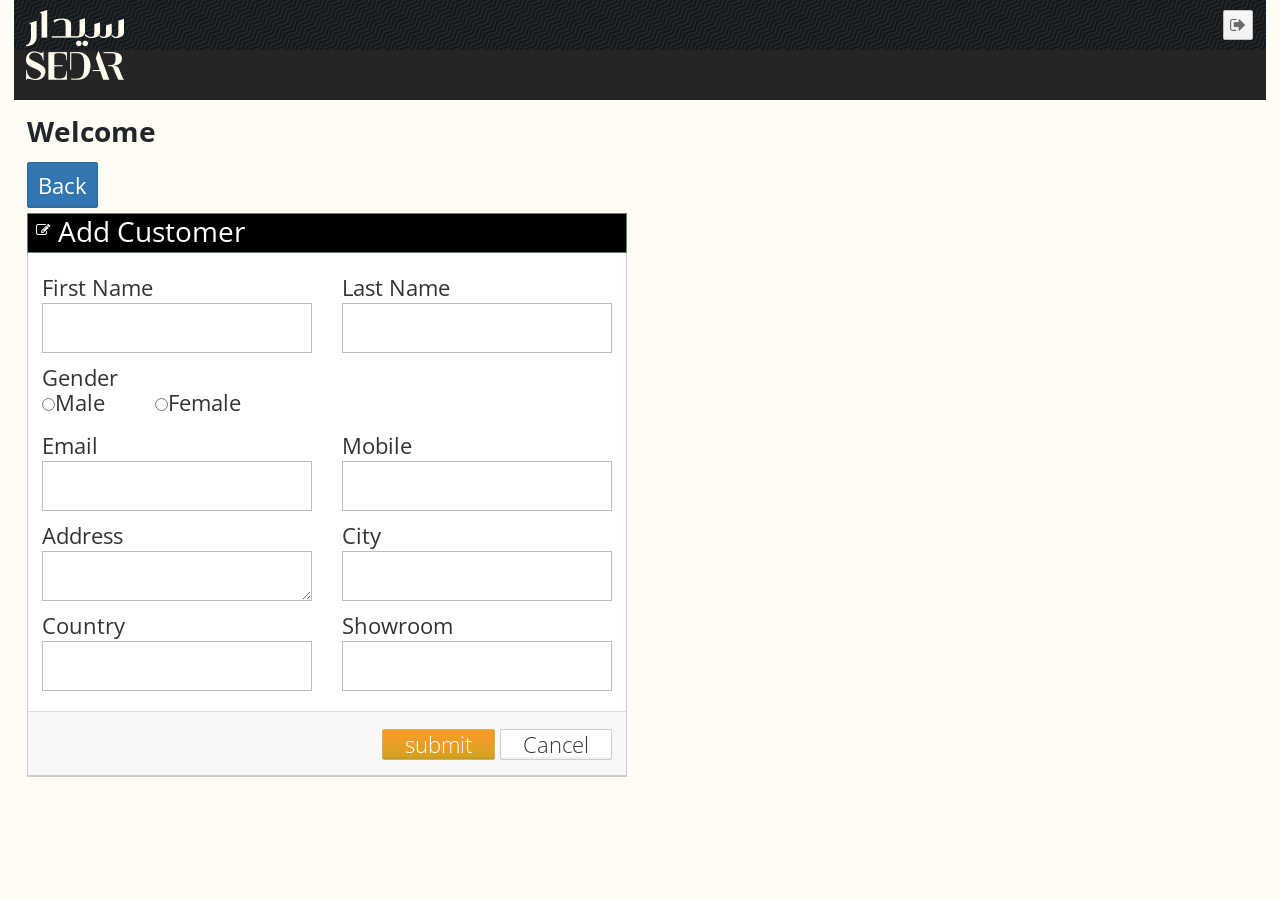
<file: add_customers.html>
<!DOCTYPE html>
<html lang="en-us">
	<head>
		<meta charset="utf-8">
		<!--<meta http-equiv="X-UA-Compatible" content="IE=edge,chrome=1">-->

		<title> WAVE </title>
		<meta name="description" content="">
		<meta name="author" content="">
			
		<meta name="viewport" content="width=device-width, initial-scale=1.0, maximum-scale=1.0, user-scalable=no">

		<!-- Basic Styles -->
		<link rel="stylesheet" type="text/css" media="screen" href="css/bootstrap.min.css">
		<link rel="stylesheet" type="text/css" media="screen" href="css/font-awesome.min.css">

		<!-- SmartAdmin Styles : Please note (smartadmin-production.css) was created using LESS variables -->
		<link rel="stylesheet" type="text/css" media="screen" href="css/smartadmin-production.css">
		<link rel="stylesheet" type="text/css" media="screen" href="css/smartadmin-skins.css">

		<!-- SmartAdmin RTL Support is under construction
		<link rel="stylesheet" type="text/css" media="screen" href="css/smartadmin-rtl.css"> -->

		<!-- We recommend you use "your_style.css" to override SmartAdmin
		     specific styles this will also ensure you retrain your customization with each SmartAdmin update.
		<link rel="stylesheet" type="text/css" media="screen" href="css/your_style.css"> -->

		<!-- Demo purpose only: goes with demo.js, you can delete this css when designing your own WebApp -->
		<!--<link rel="stylesheet" type="text/css" media="screen" href="css/demo.css">

	-->	<!-- FAVICONS -->
		<link rel="shortcut icon" href="img/favicon/favicon.ico" type="image/x-icon">
		<link rel="icon" href="img/favicon/favicon.ico" type="image/x-icon">

		<!-- GOOGLE FONT -->
		<link rel="stylesheet" href="http://fonts.googleapis.com/css?family=Open+Sans:400italic,700italic,300,400,700">

		<!-- Specifying a Webpage Icon for Web Clip 
			 Ref: https://developer.apple.com/library/ios/documentation/AppleApplications/Reference/SafariWebContent/ConfiguringWebApplications/ConfiguringWebApplications.html -->
		<link rel="apple-touch-icon" href="img/splash/sptouch-icon-iphone.png">
		<link rel="apple-touch-icon" sizes="76x76" href="img/splash/touch-icon-ipad.png">
		<link rel="apple-touch-icon" sizes="120x120" href="img/splash/touch-icon-iphone-retina.png">
		<link rel="apple-touch-icon" sizes="152x152" href="img/splash/touch-icon-ipad-retina.png">
		
		<!-- iOS web-app metas : hides Safari UI Components and Changes Status Bar Appearance -->
		<meta name="apple-mobile-web-app-capable" content="yes">
		<meta name="apple-mobile-web-app-status-bar-style" content="black">
		
		<!-- Startup image for web apps -->
		<link rel="apple-touch-startup-image" href="img/splash/ipad-landscape.png" media="screen and (min-device-width: 481px) and (max-device-width: 1024px) and (orientation:landscape)">
		<link rel="apple-touch-startup-image" href="img/splash/ipad-portrait.png" media="screen and (min-device-width: 481px) and (max-device-width: 1024px) and (orientation:portrait)">
		<link rel="apple-touch-startup-image" href="img/splash/iphone.png" media="screen and (max-device-width: 320px)">

		
		<script src="js/jquery-2.0.2.min.js"></script>
		<script src="js/bootstrap/bootstrap.min.js"></script>
	</head>
	<body>
		

<div id="content">
			    <header id="header">
						<div id="logo-group" style="margin: 0px;">
								<span id="logo" style="margin-top: 10px;"> <img src="img/logo-sedar.png" alt="Sedar"> </span>
						</div>
						<div id="logout" class="btn-header transparent pull-right">
								<span> <a onclick="logout()" title="Sign Out" data-logout-msg="You can improve your security further after logging out by closing this opened browser"><i class="fa fa-sign-out"></i></a> </span>
						</div>
				</header>
				<div id="ribbon">
						<ol style="color: #000;font-size: 28px;font-weight: bold" class="breadcrumb"> Welcome <span id="user_name"style="font-size:28px;"></span> </ol>
						<span class="ribbon-button-alignment pull-right">
								<span style="color: #000;font-size: 28px;font-weight: bold" id="showroom_name_header"></span>
						</span>
				</div>
<section id="widget-grid" class="">


	<!-- START ROW -->




		<!-- NEW COL START -->
		<article class="col-sm-12 col-md-12 col-lg-6 sortable-grid ui-sortable">
			
			<!-- Widget ID (each widget will need unique ID)-->
			<div id="wid-id-1" class="jarviswidget jarviswidget-color-greenLight  jarviswidget-sortable" data-widget-deletebutton="false" data-widget-editbutton="false" >
				<label>
						<button onclick="window.history.back();" class="btn btn-sm btn-primary" type="button" style="font-size:22px;">Back</button>
				</label>
				<header>
					<span class="widget-icon"> <i class="fa fa-edit"></i> </span>
					<h2 style="font-size:28px;">Add Customer</h2>				
					
				</header>

				<!-- widget div-->
				<div>
					
					<!-- widget edit box -->
					<div class="jarviswidget-editbox">
						<!-- This area used as dropdown edit box -->
						
					</div>
					<!-- end widget edit box -->
					
					<!-- widget content -->
					<div class="widget-body no-padding">
						
<form  class="smart-form">
        <fieldset>
	     <div class="row">
		     <section class="col col-lg-6">
			    <label class="label" style="font-size:22px;">First Name</label>
			    <label class="input"> 
			    <input  type="text" name="f_name" id='f_name' style="font-size:22px;height: 50px;">
			    </label>
		     </section>
		     <section class="col col-lg-6">
			    <label class="label" style="font-size:22px;">Last Name</label>
			    <label class="input"> 
			    <input  type="text" name="l_name" id='l_name' style="font-size:22px;height: 50px;">
			    </label>
		     </section>
	     </div>
	     <div class="row">
	       
		     <section class="col col-lg-6">
			    <label class="label" style="font-size:22px;">Gender</label>
			    <section class="col-xs-5 label">			    
			    <input type="radio" name="gender" value="male" ><label style="font-size:22px;">Male</label>
			    </section>
 <section class="col-xs-5 label">
				   <input type="radio" name="gender" value="female" ><label style="font-size:22px;">Female</label>
			     </section>
		     </section>
              </div>
               <div class="row">
		     <section class="col col-lg-6">
			    <label class="label" style="font-size:22px;">Email</label>
			    <label class="input"> 
			    <input  type="email" name="email" id="email" style="font-size:22px;height: 50px;">
			    </label>
		     </section>
		     
		     <section class="col col-lg-6">
			    <label class="label" style="font-size:22px;">Mobile</label>
			    <label class="input"> 
			    <input type="text" name="mobile" id="mobile" style="font-size:22px;height: 50px;" >
			    </label>
		     </section>
	      </div>

              <div class="row">
		     <section class="col col-lg-6">
			      <label class="label" style="font-size:22px;">Address</label>
			      <label class="textarea"> 										
			      <textarea  name="address" id="address" rows="3" style="font-size:22px;height: 50px;" ></textarea> 
			      </label>
			   <!-- <label class="input"> 
			    <input  type="text" name="address" value="">
			    </label>-->
		     </section>
		      <section class="col col-lg-6">
			    <label class="label" style="font-size:22px;">City</label>
			    <label class="input"> 
			    <input type="text" name="city" id="city" value="" style="font-size:22px;height: 50px;" >
			    </label>
		     </section>
</div>
	      <div class="row">
	       
		    
		     <section class="col col-lg-6">
			    <label class="label" style="font-size:22px;">Country</label>
			    <label class="input"> 
			   
			    <input id="country" type="text" readonly  name="country" value="" style="font-size:22px;height: 50px;">
			    </label>
		     </section>
		      <section class="col col-lg-6">
			    <label class="label" style="font-size:22px;">Showroom</label>
			    <label class="input"> 
			     
			    
			    
			    <input id="showroom_name" readonly  type="text" style="font-size:22px;height: 50px;" />
 <input id="showroom_id" readonly  type="hidden" name="showroom_id" style="font-size:22px;height: 50px;" />
  <input id="user_id" readonly  type="hidden" name="user_id" style="font-size:22px;height: 50px;" />
			   
			    </label>
		     </section>
		     
	      </div>
	      
       </fieldset>
<footer>
<button class="btn btn-default" onclick="window.history.back();" type="button" style="font-size:22px;"> Cancel </button>
<input onclick="formsubmit()" type="button" name="submit" value='submit' class="btn btn-spine" style="font-size:22px;" />

</footer>
</form>						
						
					</div>
					<!-- end widget content -->
					
				</div>
				<!-- end widget div -->
				
			</div>
			<!-- end widget -->
		

		</article>
		<!-- END COL -->		



	<!-- END ROW -->

</section>
<!-- end widget grid -->
</div>

<script type="text/javascript">
var showroom_name=localStorage.getItem("showroom_name");
var user_name=localStorage.getItem("user_name");
var showroom_id=localStorage.getItem("showroom_id");
document.getElementById("showroom_name_header").innerHTML=showroom_name;
document.getElementById("user_name").innerHTML=user_name;
var db = window.openDatabase("Database", "1.0", "PhoneGap Demo", 100 * 1024 * 1024);
var showroom_id=localStorage.getItem("showroom_id");
var user_id=localStorage.getItem("user_id");
db.transaction(function (tx){
    tx.executeSql('SELECT * FROM show_room where showroom_id = ?', [showroom_id], function (tx, results) {
       
	   var showroom_name = results.rows.item(0).showroom_name;
       var city = results.rows.item(0).city;
       var country = results.rows.item(0).country;
       
       
       document.getElementById("city").value = city;
       document.getElementById("country").value = country;
       document.getElementById("showroom_name").value = showroom_name;
       document.getElementById("showroom_id").value = showroom_id;
       document.getElementById("user_id").value = user_id;
       
    });
});


function formsubmit() {
  var f_name = document.getElementById("f_name").value;
  var l_name = document.getElementById("l_name").value;
  var email = document.getElementById("email").value;
  var mobile = document.getElementById("mobile").value;
  var address = document.getElementById("address").value;
  var city = document.getElementById("city").value;
   var country = document.getElementById("country").value;
  var showroom_name = document.getElementById("showroom_name").value;
  var showroom_id = document.getElementById("showroom_id").value;
  var user_id = document.getElementById("user_id").value;
  var gender =	$("input[name=gender]:checked").val()
  
  

  
  $.ajax({

       type: 'POST',
    url: 'http://wave.elasticbeanstalk.com/app/ajax_add_customer.php',
    
    
    data :  'f_name='+f_name+'&l_name='+l_name+'&email='+email+'&mobile='+mobile+'&address='+address+'&city='+city+'&country='+country+'&showroom_name='+showroom_name+'&showroom_id='+showroom_id+'&user_id='+user_id+'&gender='+gender ,
    dataType:"json",
    processData: false,
    success: function (json) {
      
        if (json.add_status=='Success') {
	      alert('Customer is successfully Added.... ');
	      window.history.back();
				admin_user();
	}
 
 //window.open('scan.html', '_blank','location=no');
 }
  });
  return false;
};
 
function admin_user(){
	var appcode='WAVE2DEV';
	var showroom_name=localStorage.getItem("showroom_name");
	var user_name=localStorage.getItem("user_name");
	var user_id=localStorage.getItem("user_id");
	var d = new Date();
	var month=d.getMonth()+1;
	var timestamp=d.getFullYear()+"-"+ month +"-"+d.getDate()+" "+d.getHours()+':'+d.getMinutes()+':'+d.getSeconds();
	$.ajax({
		type: "POST",
		url: "http://wave.elasticbeanstalk.com/app/ajax_admin_user.php",
		data :  'user_name='+user_name+'&showroom_name='+showroom_name+'&appcode='+appcode+'&user_id='+user_id+'&time_stamp='+timestamp,
		dataType: "json",
		processData: false,
		success: function(json) {
			//alert(json.log_status);
			//alert('success user log');
		}
	});
};

       
	
	// DO NOT REMOVE : GLOBAL FUNCTIONS!
	pageSetUp();
	
	
	// PAGE RELATED SCRIPTS

	// Load form valisation dependency 
	loadScript("js/plugin/jquery-form/jquery-form.min.js", runFormValidation);
	
	
	
</script>
	</body>
</html>
</file>
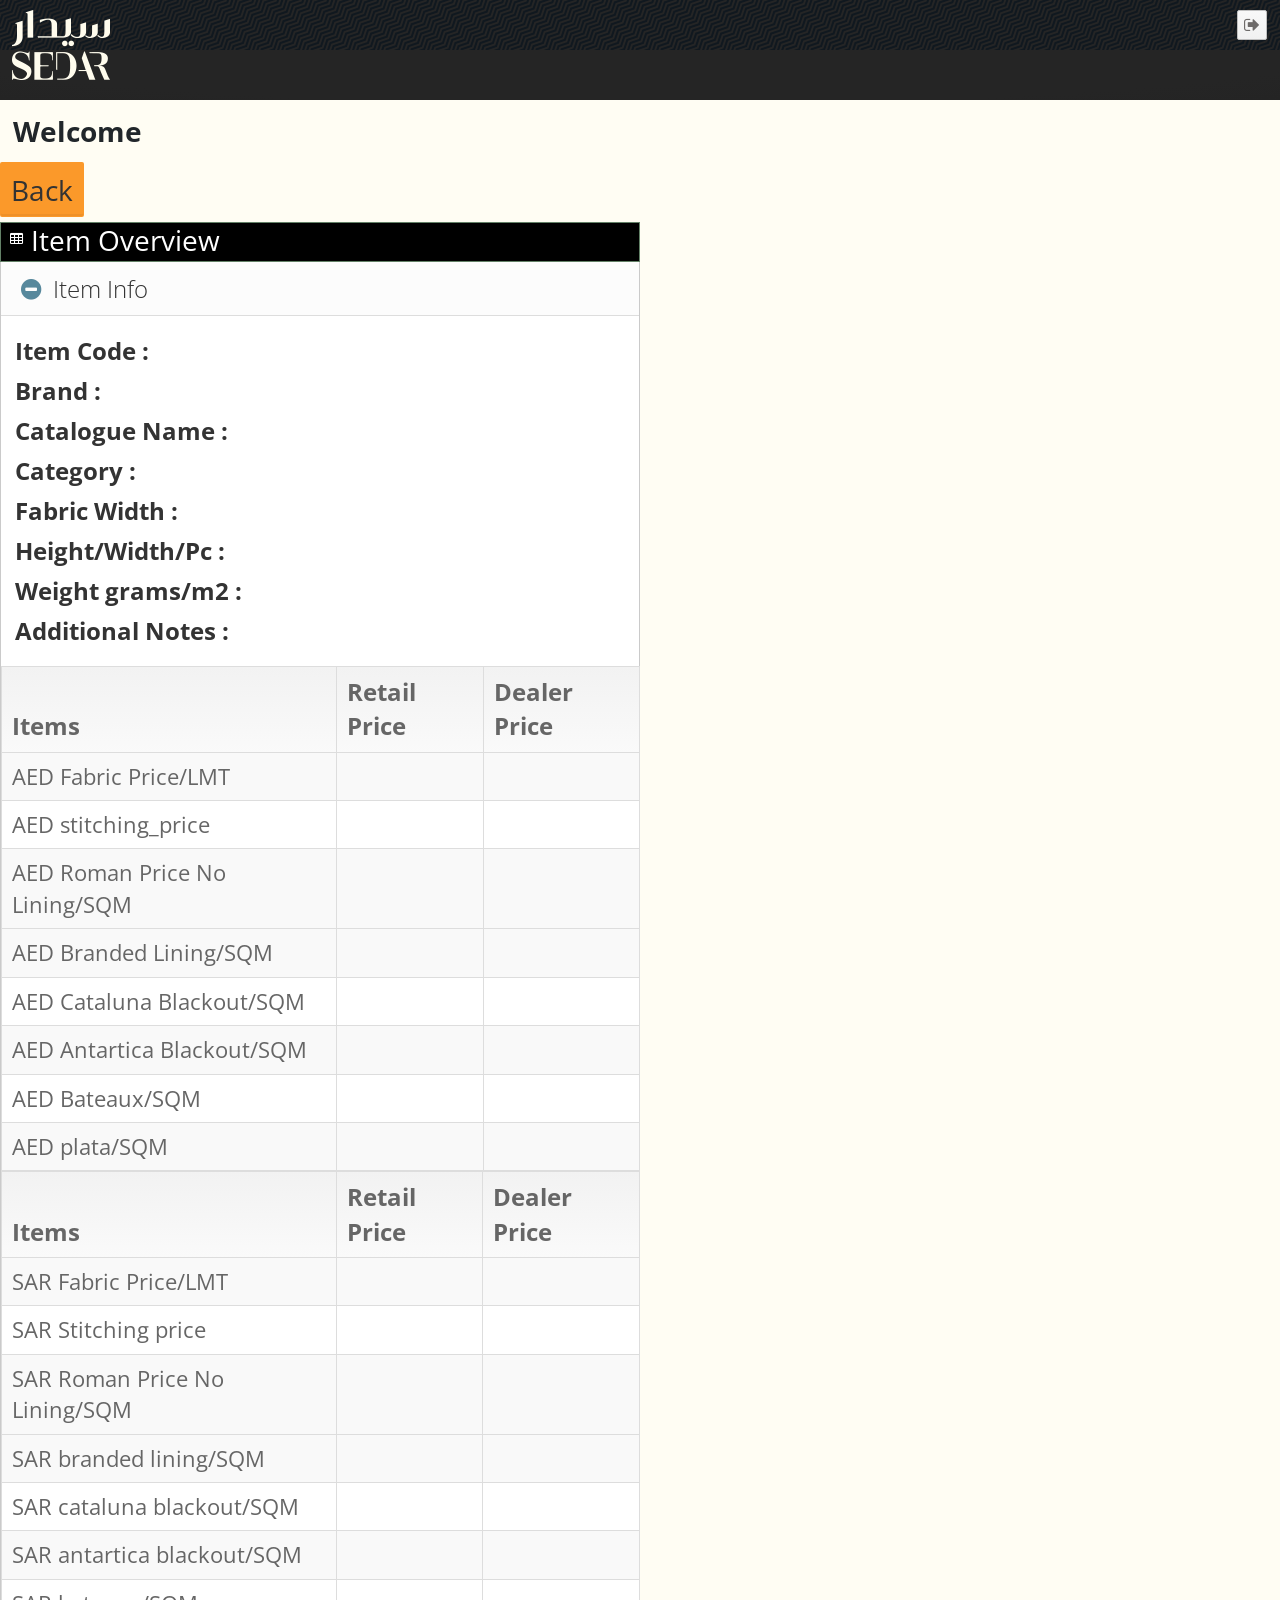
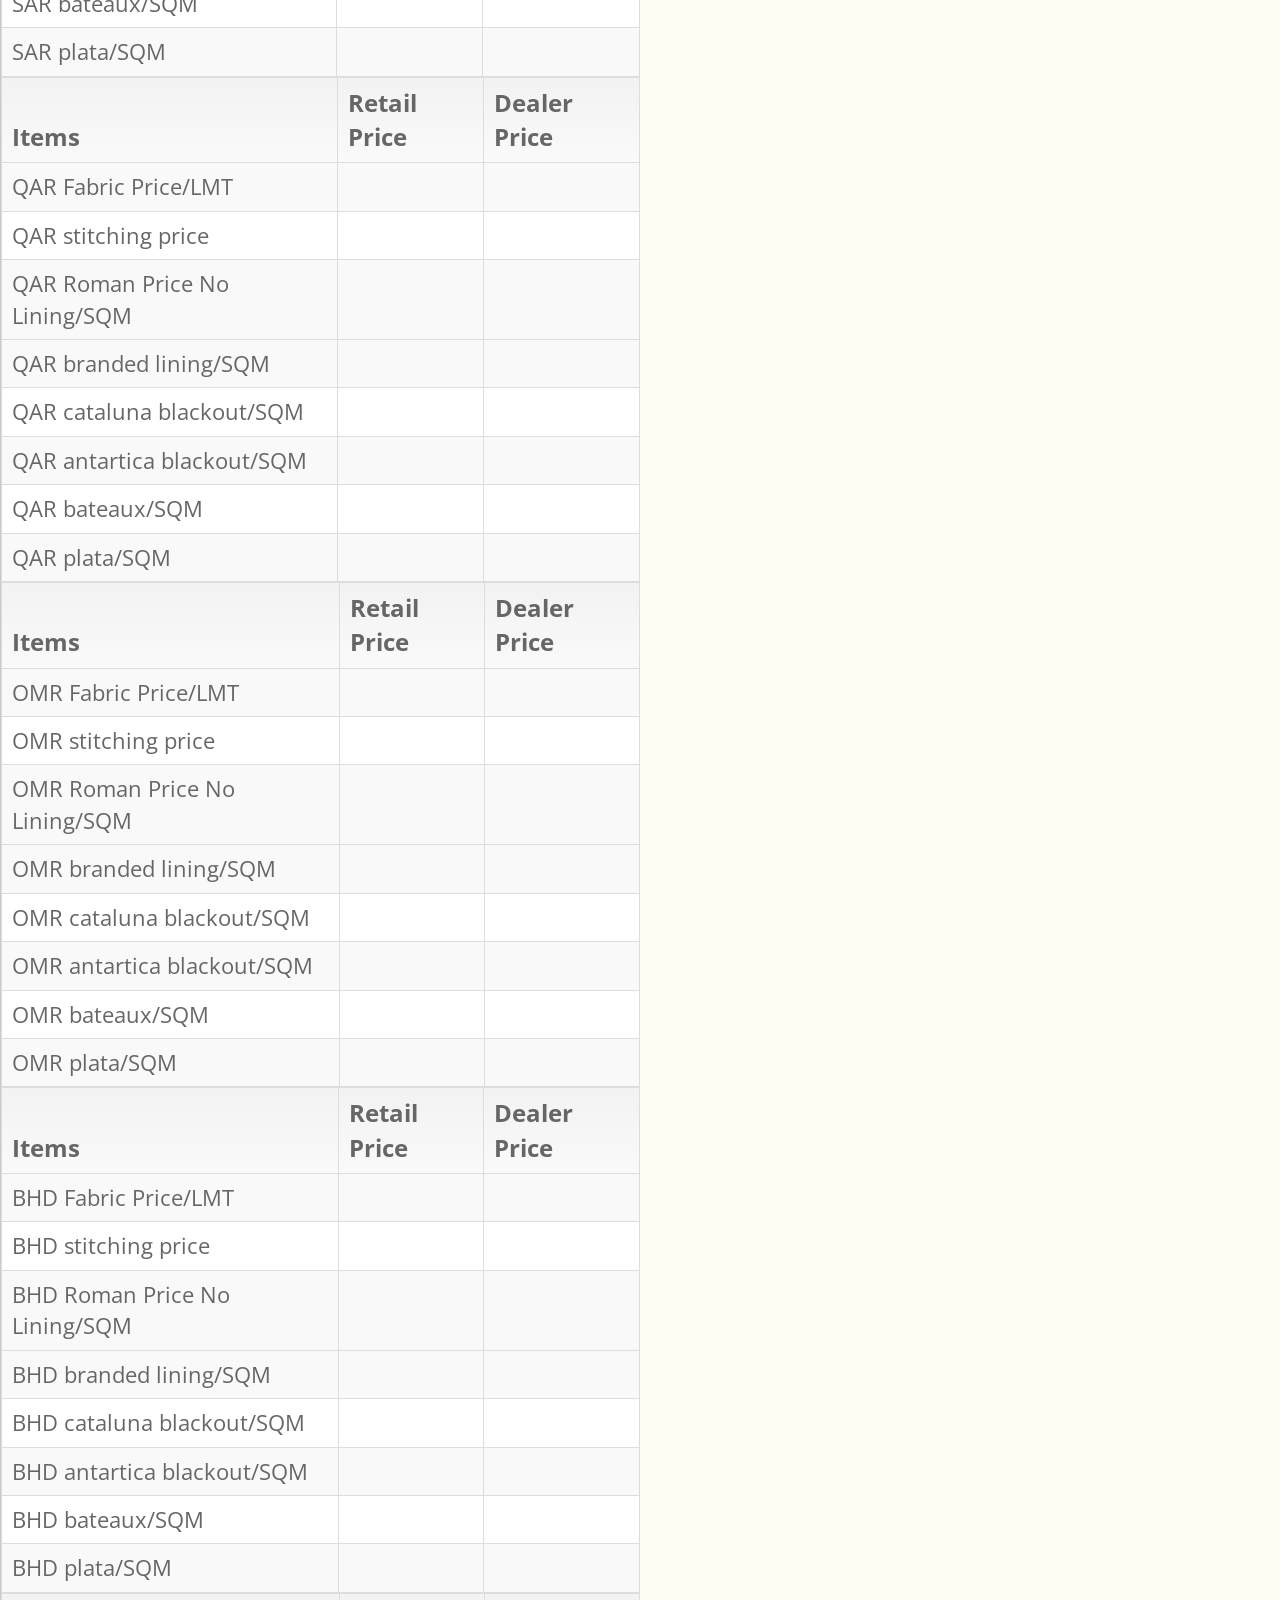
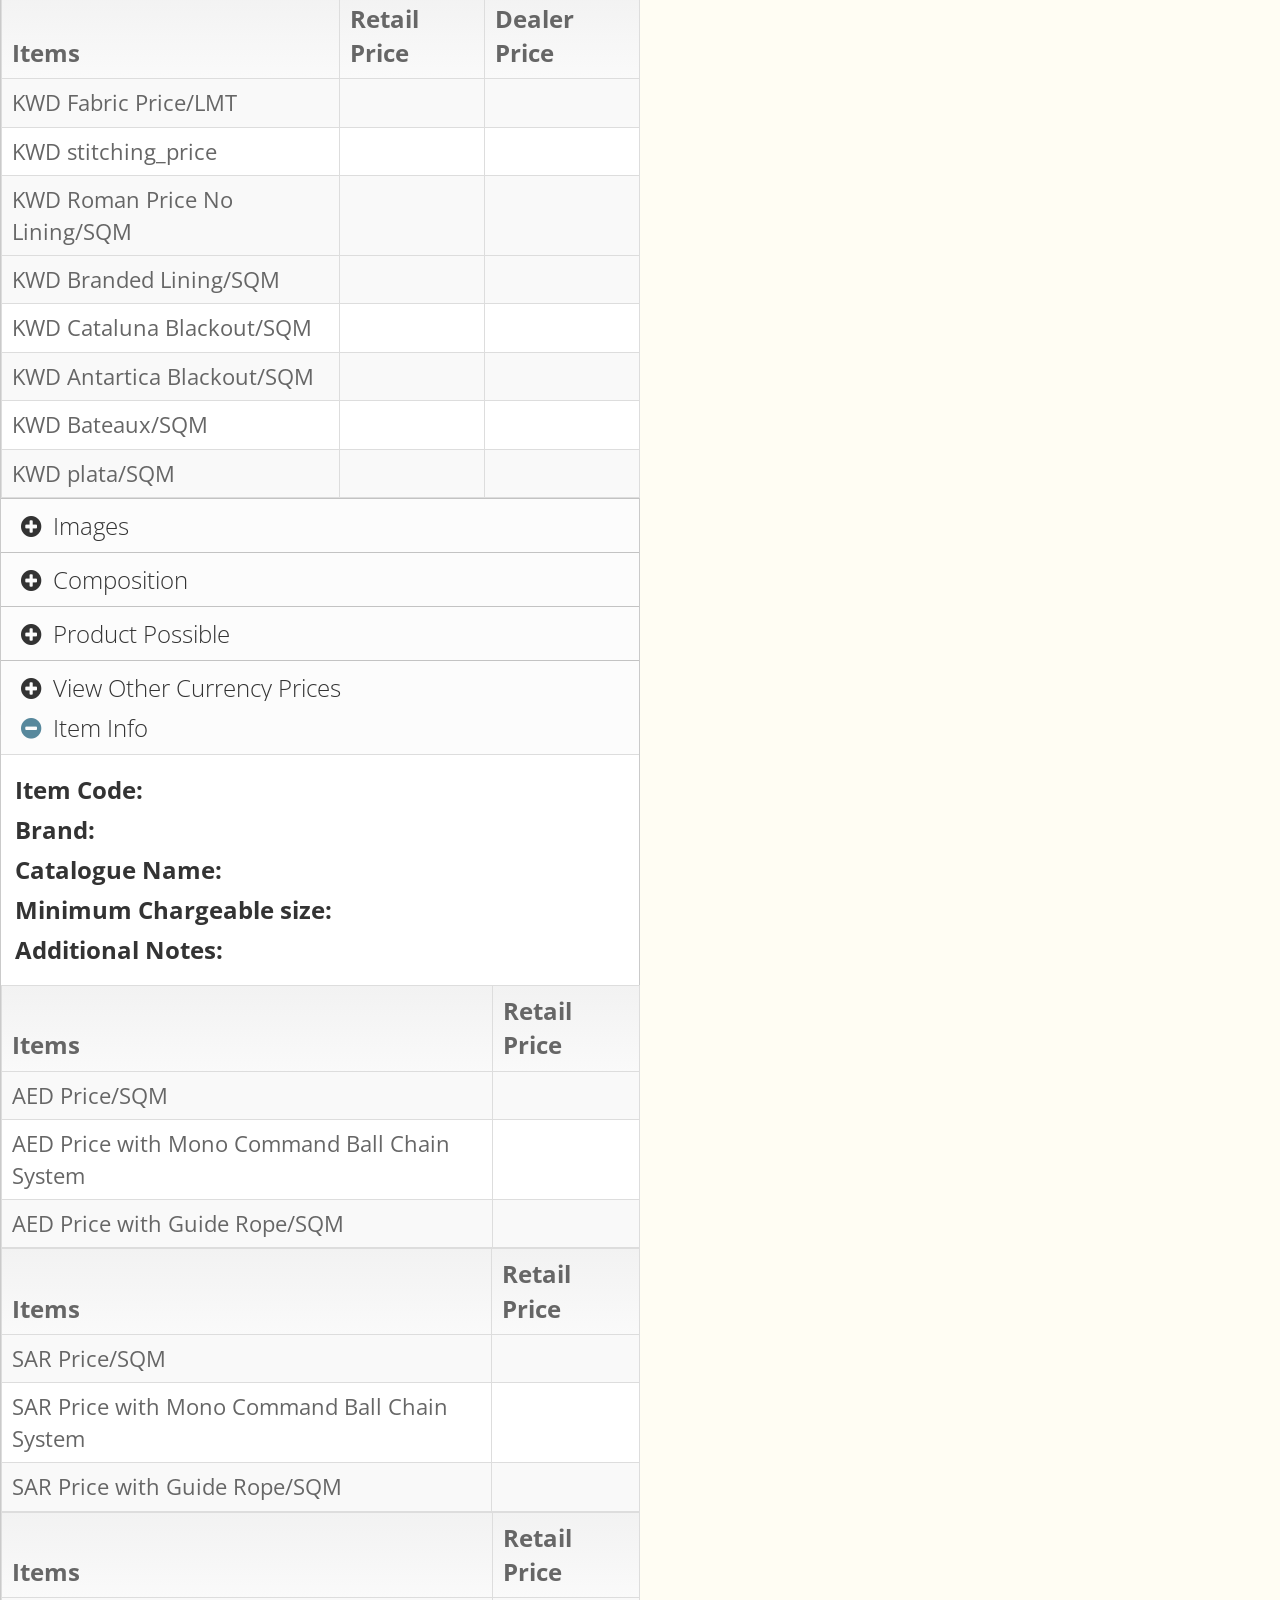
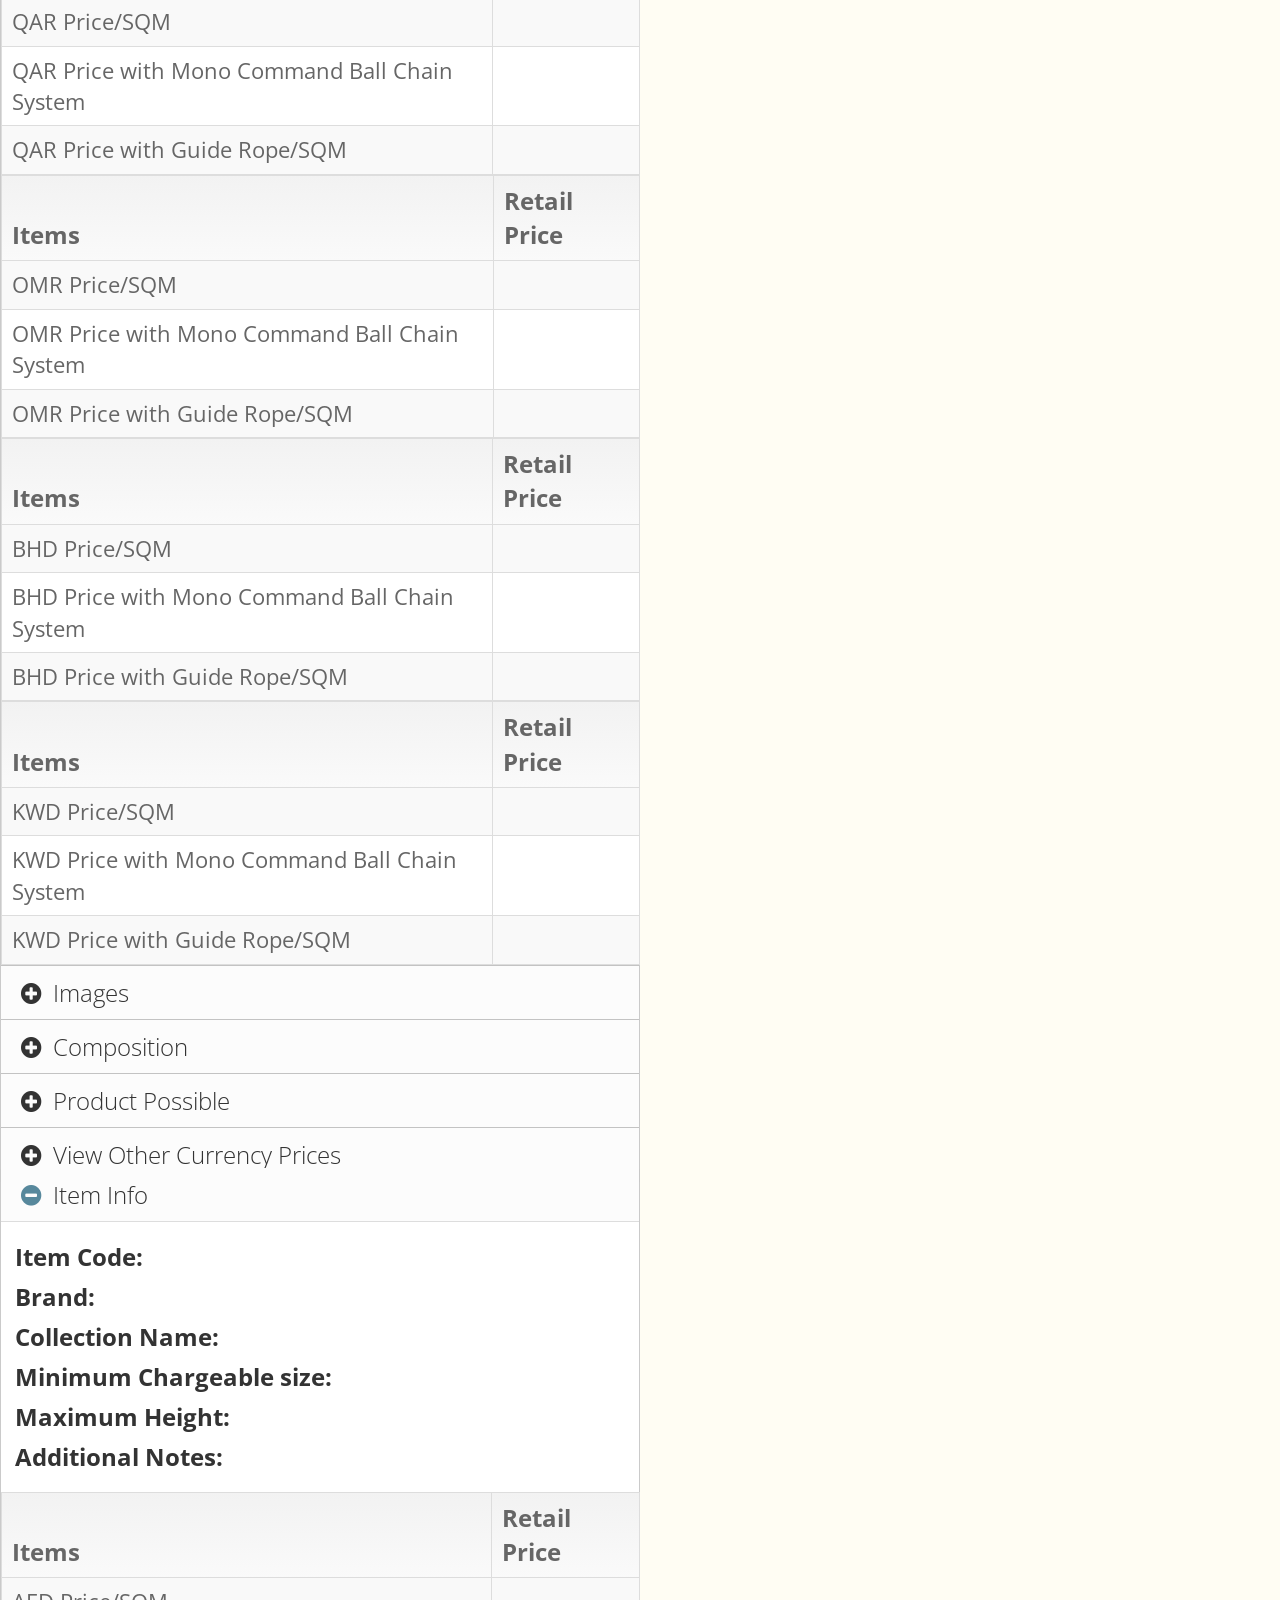
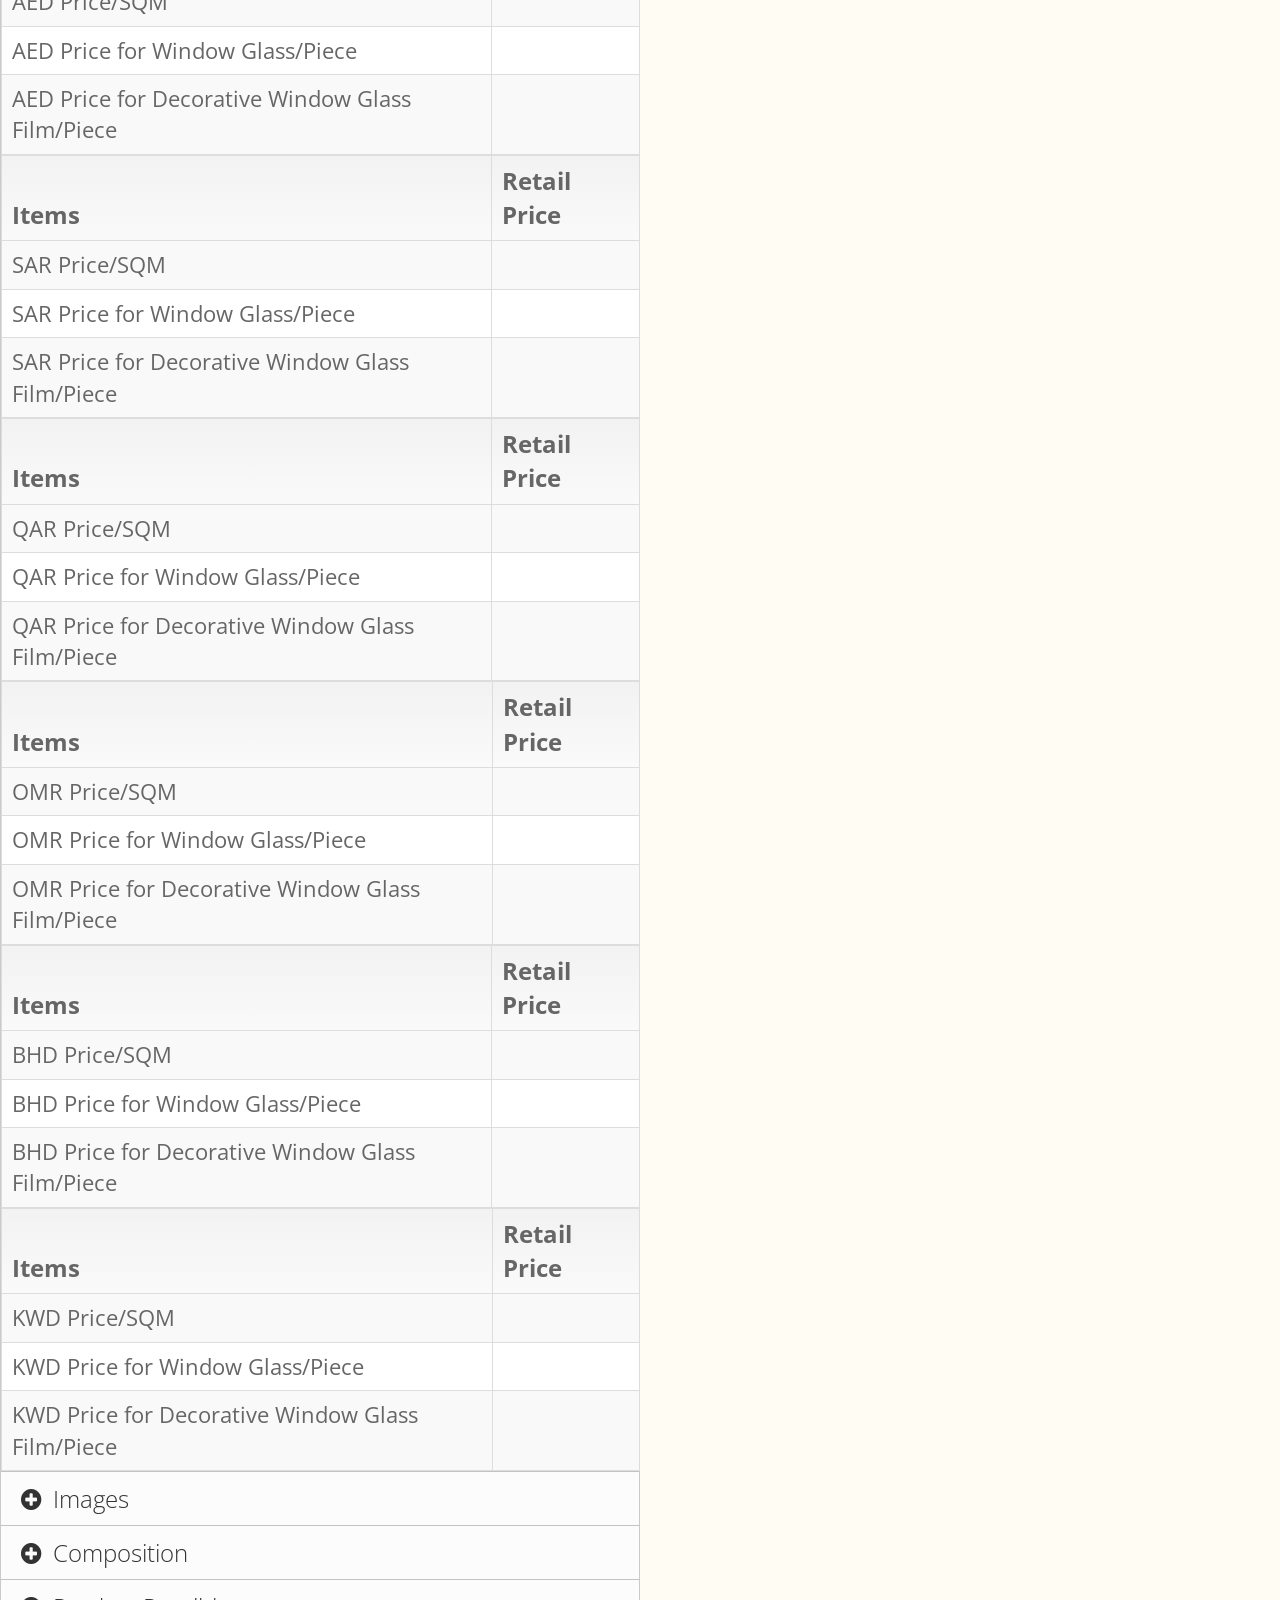
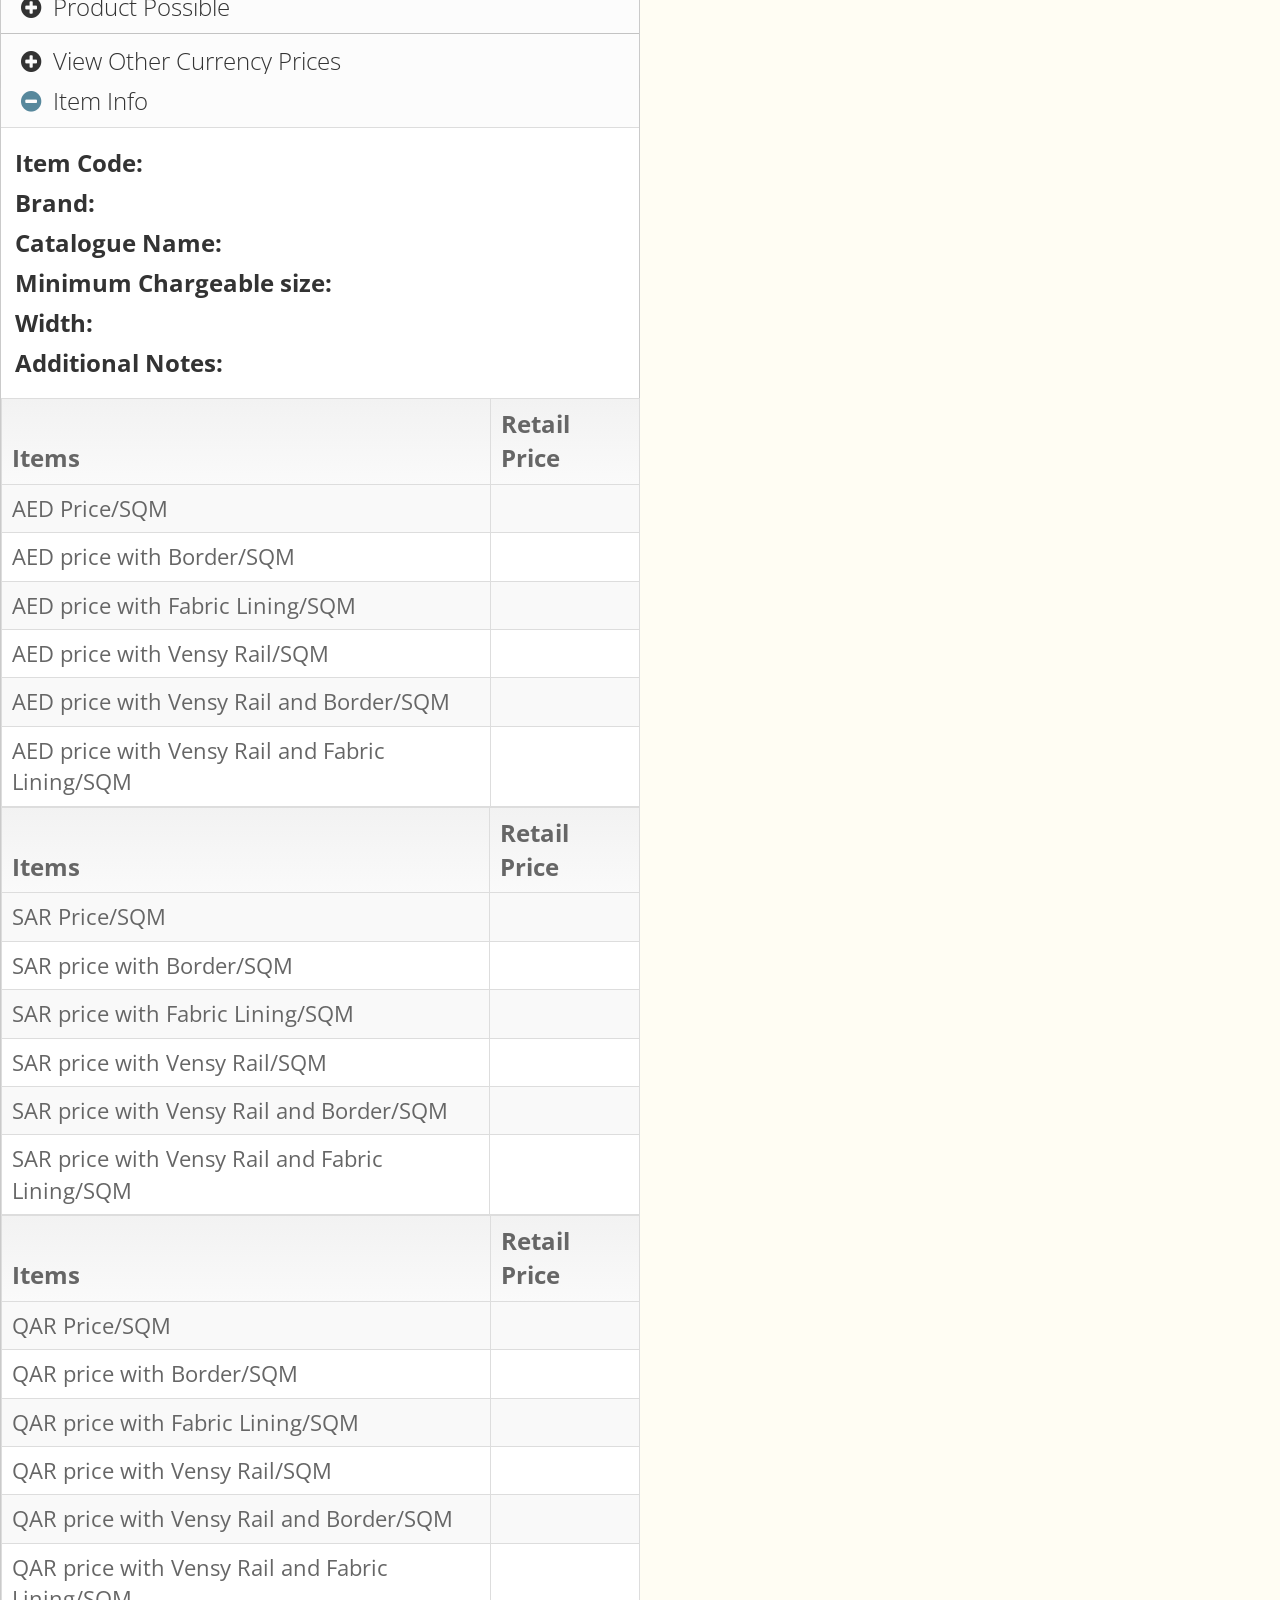
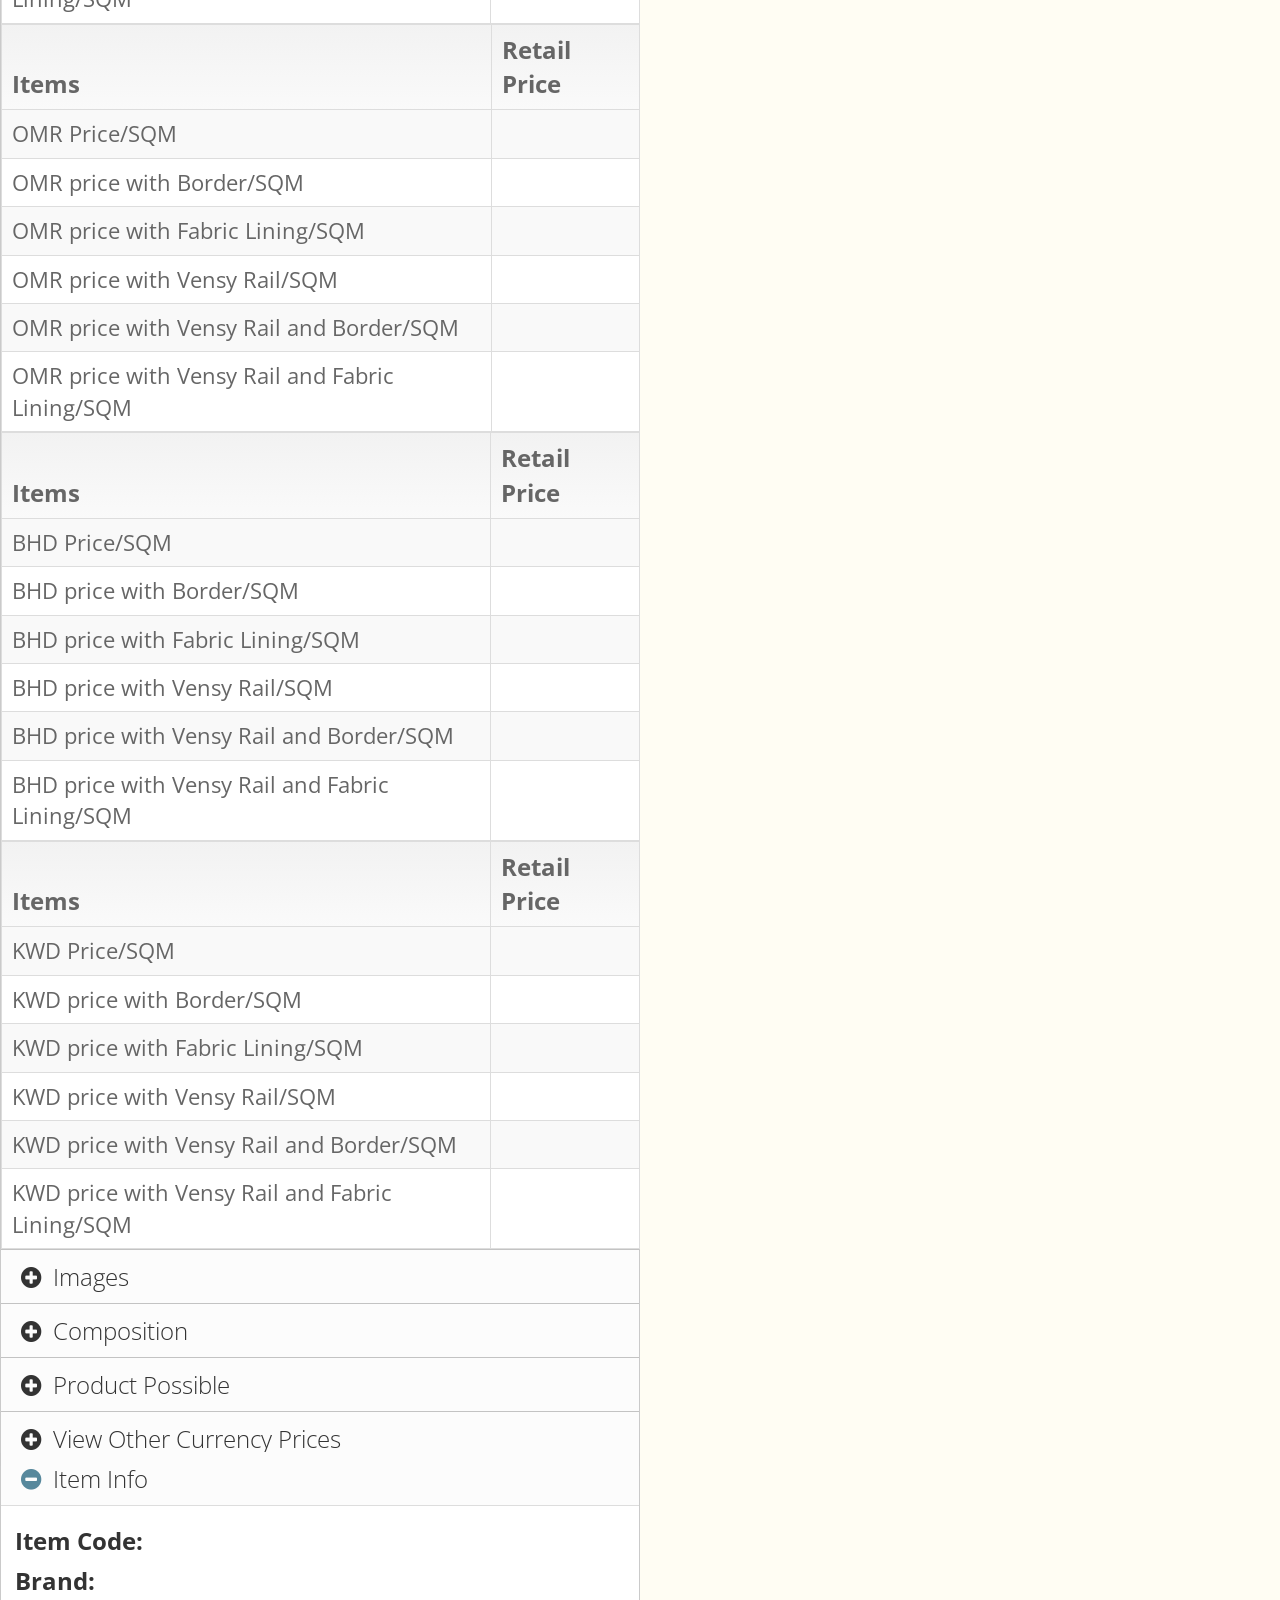
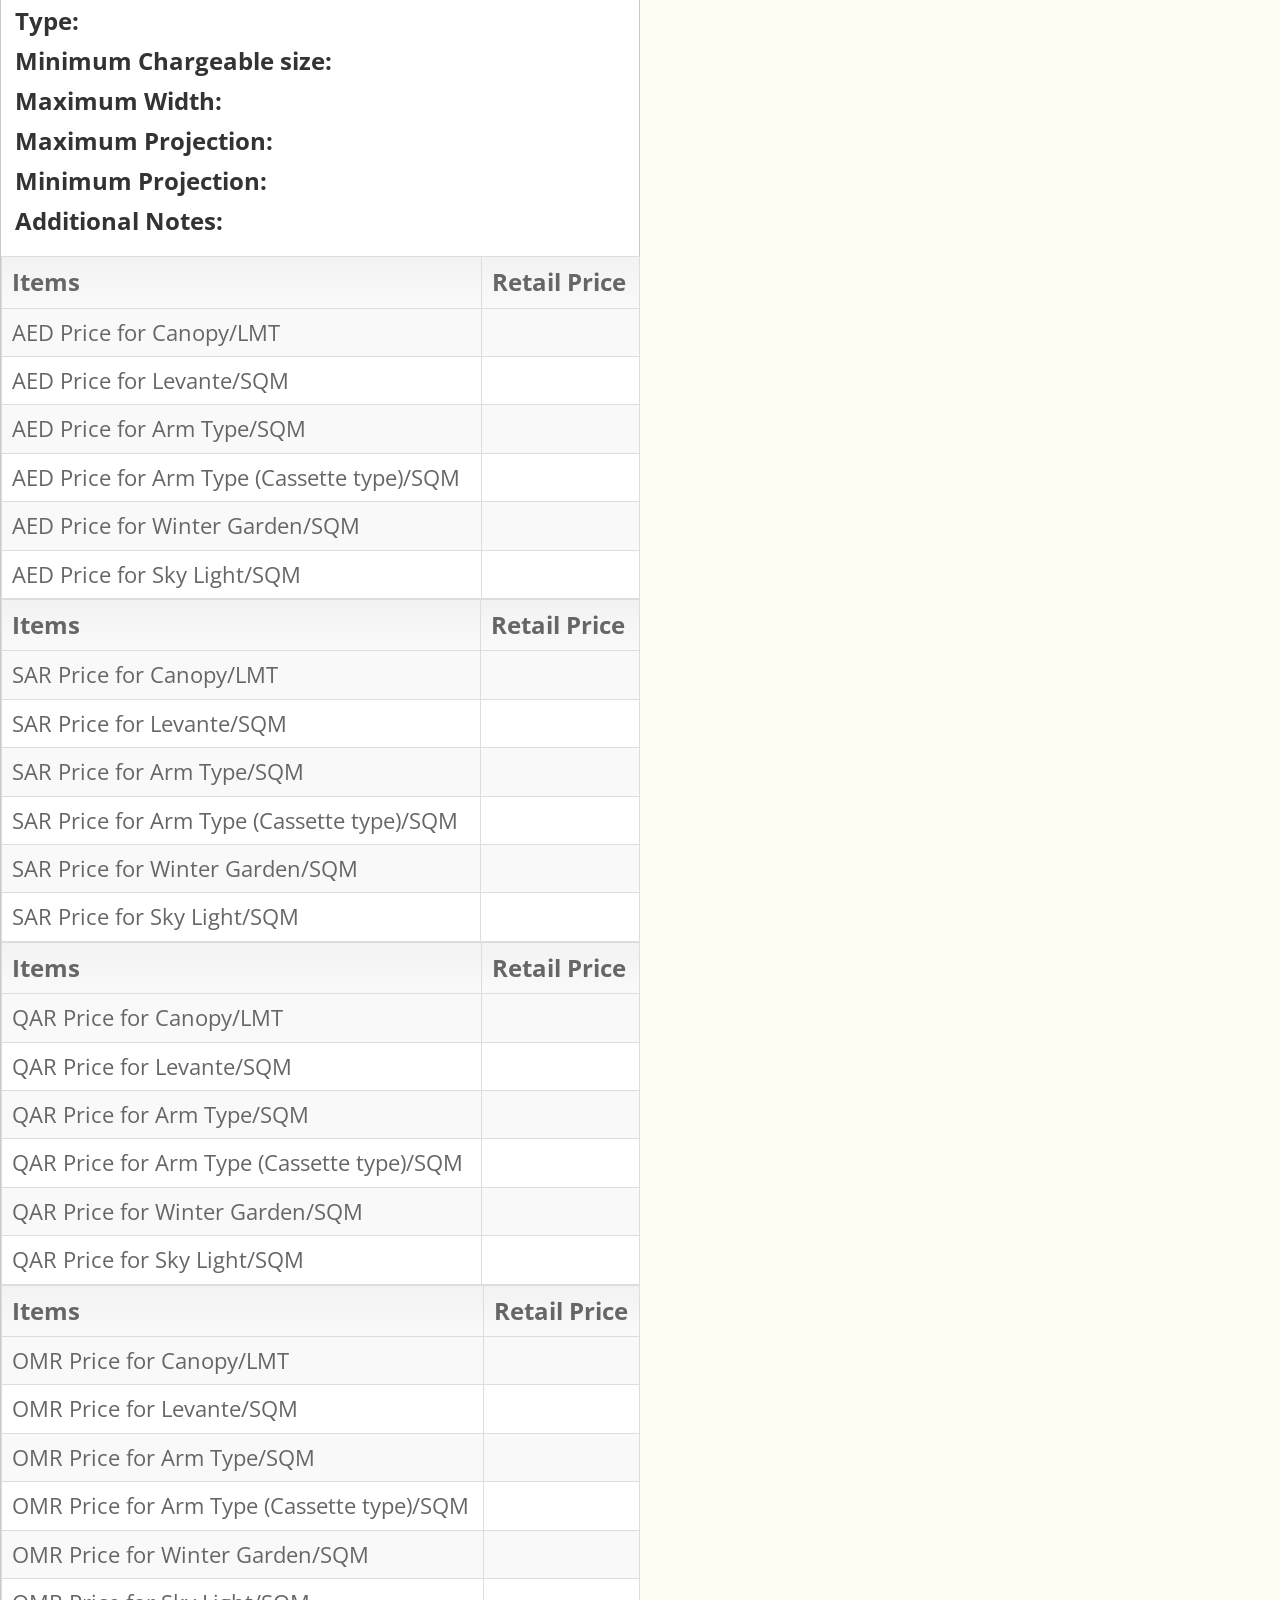
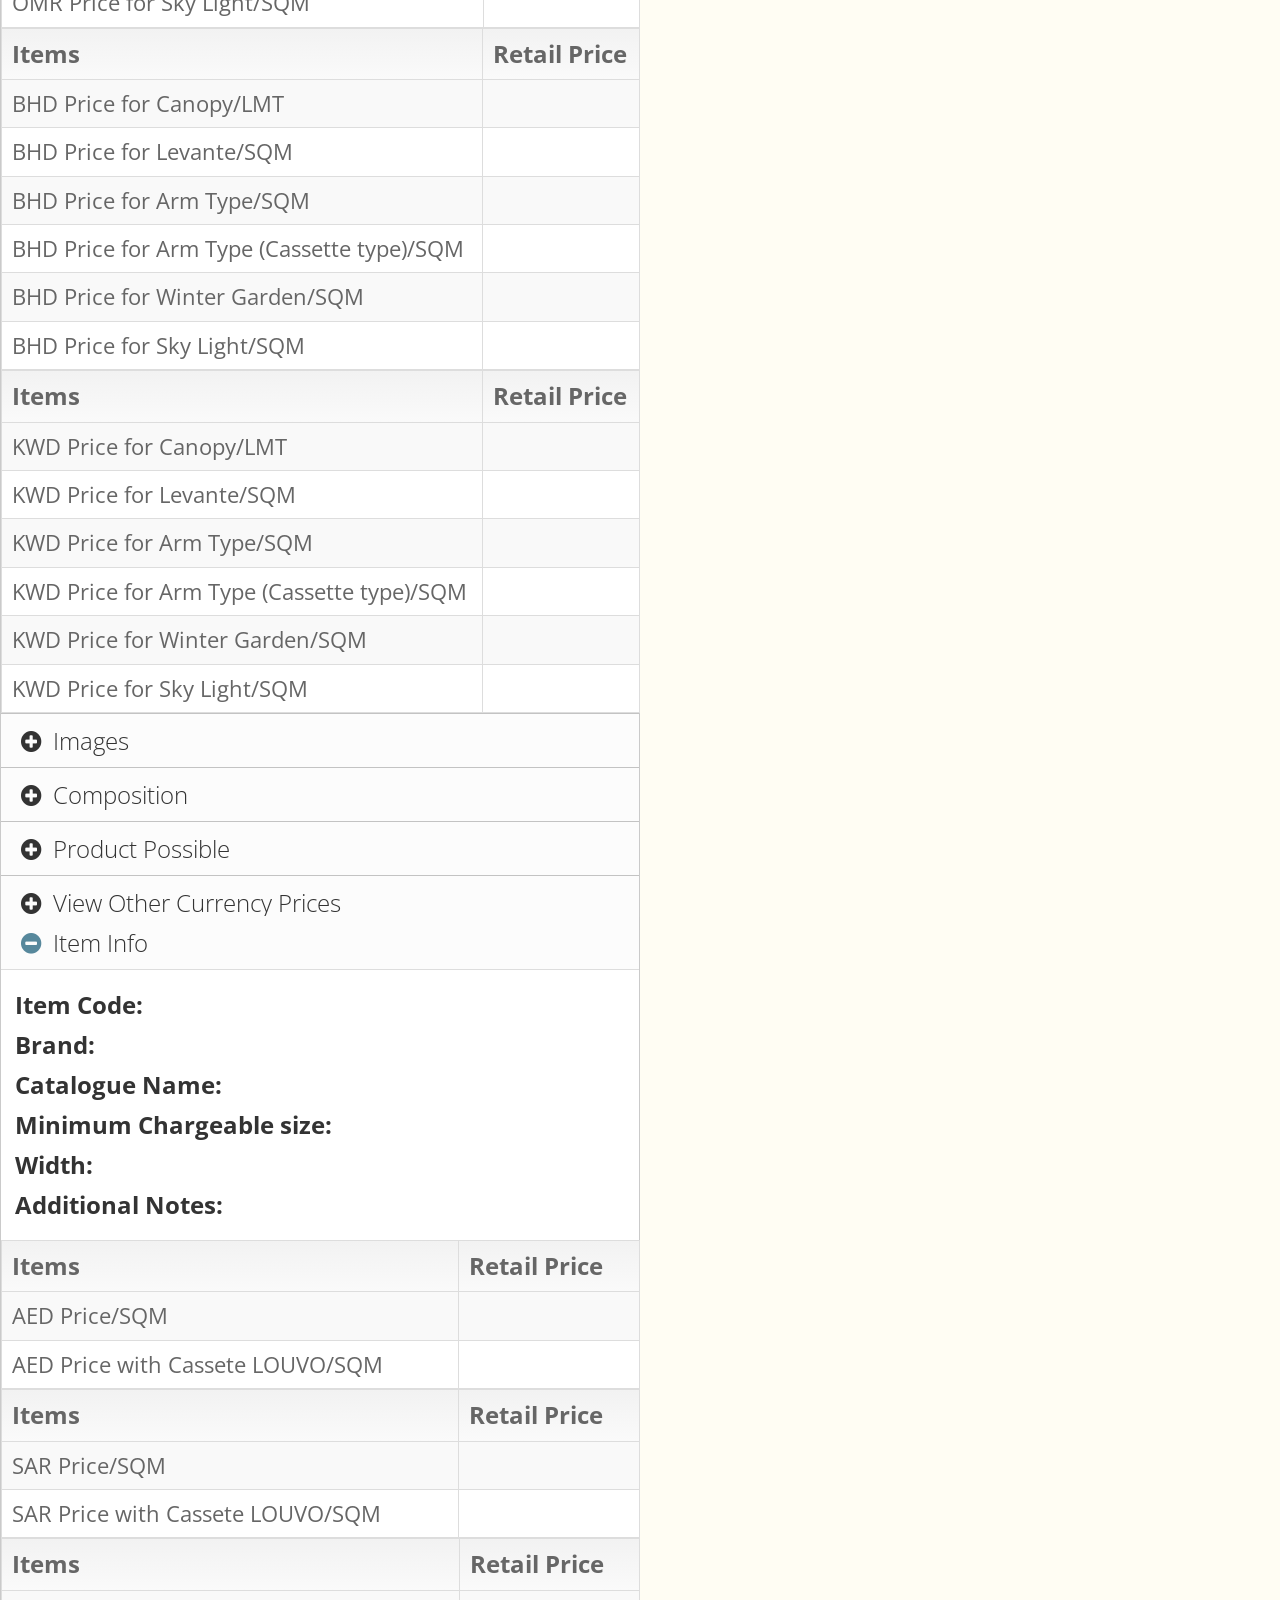
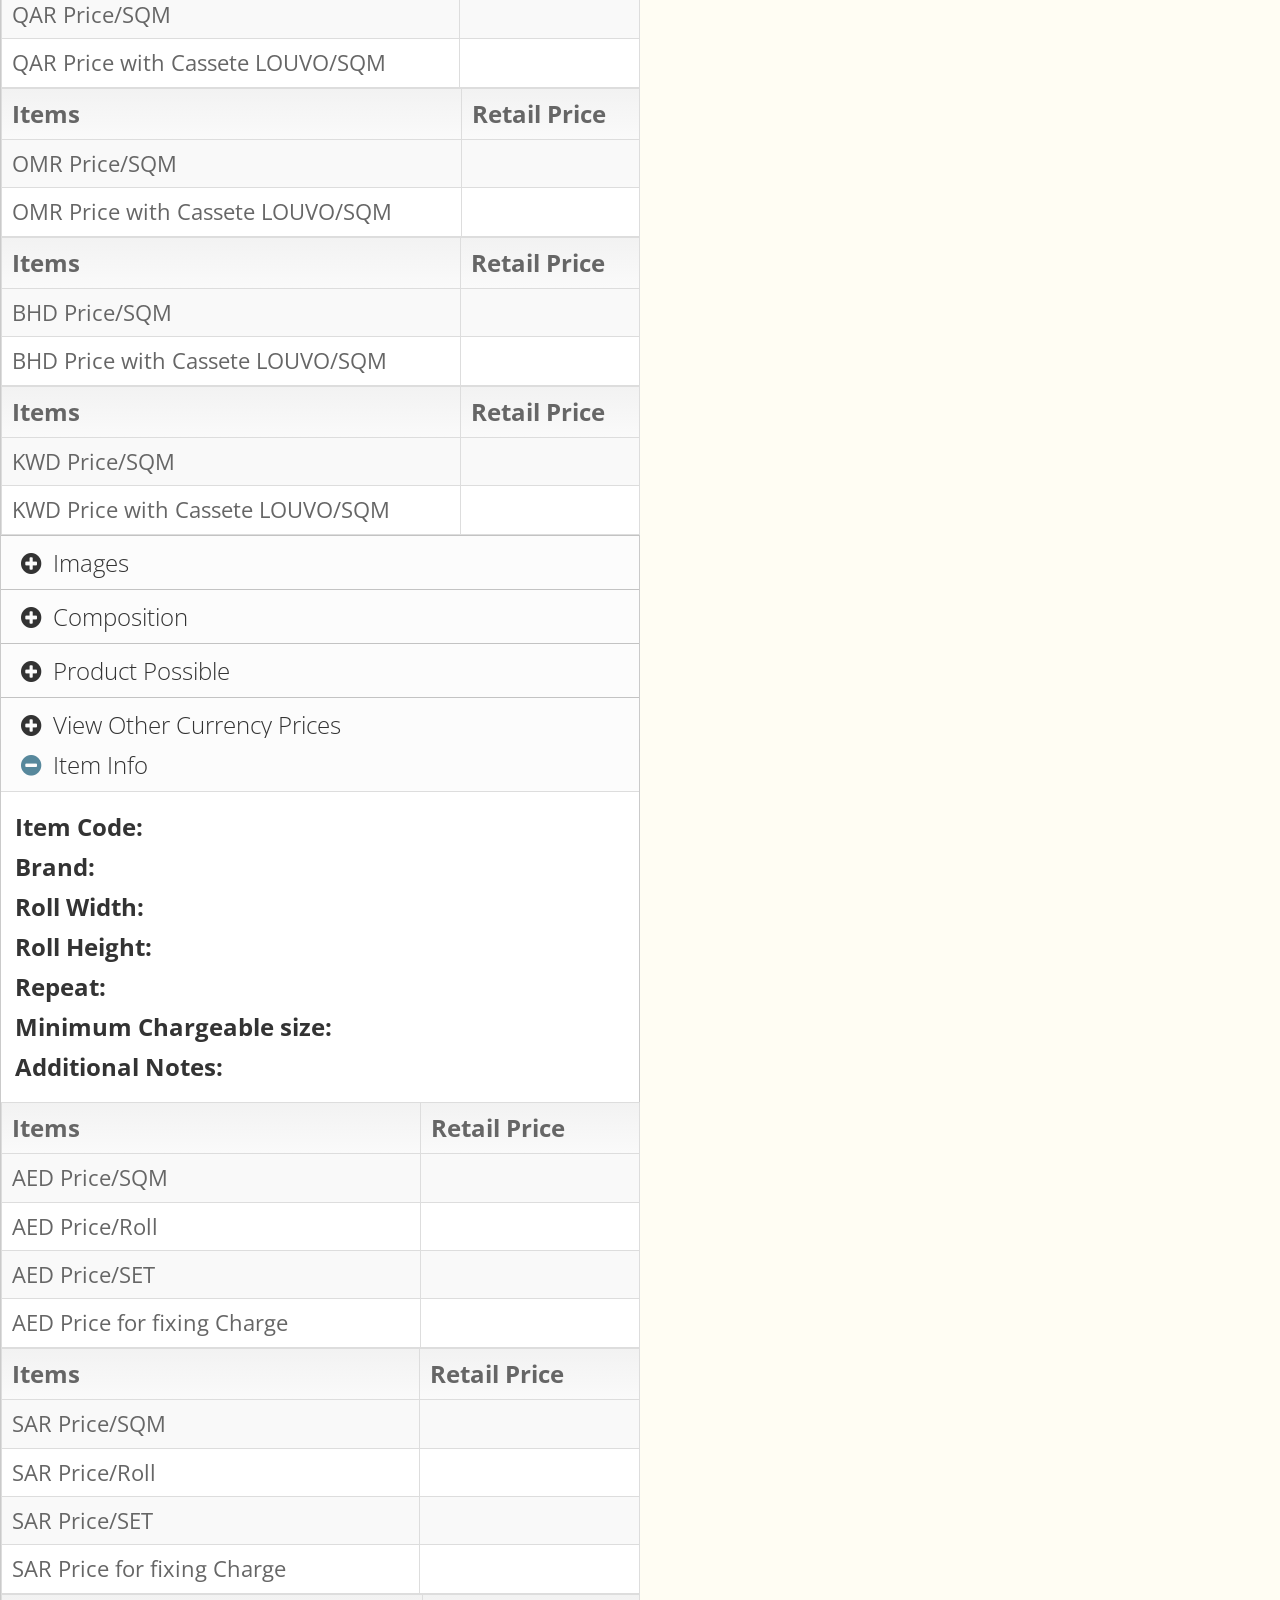
<file: overview.html>
<!DOCTYPE html>
<html lang="en-us">
	<head>
		<meta charset="utf-8"/>
		<title> WAVE </title>
		<meta name="description" content="" />
		<meta name="author" content=""/>
		<meta name="viewport" content="width=device-width, initial-scale=1.0, maximum-scale=1.0, user-scalable=no"/>
		<link rel="stylesheet" type="text/css" media="screen" href="css/bootstrap.min.css"/>
		<link rel="stylesheet" type="text/css" media="screen" href="css/font-awesome.min.css"/>
		<link rel="stylesheet" type="text/css" media="screen" href="css/smartadmin-production.css"/>
		<link rel="stylesheet" type="text/css" media="screen" href="css/smartadmin-skins.css"/>
		<link rel="shortcut icon" href="img/favicon/favicon.ico" type="image/x-icon"/>
		<link rel="icon" href="img/favicon/favicon.ico" type="image/x-icon"/>
		<link rel="stylesheet" href="http://fonts.googleapis.com/css?family=Open+Sans:400italic,700italic,300,400,700"/>
		<script src="js/jquery-2.0.2.min.js"></script>
		<script src="js/bootstrap/bootstrap.min.js"></script>
		<script type="text/javascript" src="js/function.js"></script>
		<script type="text/javascript" src="js/overview.js"></script>

		<script type="text/javascript" src="js/jquery.mousewheel-3.0.6.pack.js"></script>
		<script type="text/javascript" src="source/jquery.fancybox.js?v=2.1.5"></script>
		<link rel="stylesheet" type="text/css" href="source/jquery.fancybox.css?v=2.1.5" media="screen" />

		<!-- Add Button helper (this is optional) -->
		<link rel="stylesheet" type="text/css" href="source/helpers/jquery.fancybox-buttons.css?v=1.0.5" />
		<script type="text/javascript" src="source/helpers/jquery.fancybox-buttons.js?v=1.0.5"></script>

		<!-- Add Thumbnail helper (this is optional) -->
		<link rel="stylesheet" type="text/css" href="source/helpers/jquery.fancybox-thumbs.css?v=1.0.7" />
		<script type="text/javascript" src="source/helpers/jquery.fancybox-thumbs.js?v=1.0.7"></script>

		<!-- Add Media helper (this is optional) -->
		<script type="text/javascript" src="source/helpers/jquery.fancybox-media.js?v=1.0.6"></script>
		<script>
		$('.fancybox-buttons1').fancybox({
				openEffect  : 'none',
				closeEffect : 'none',
				prevEffect : 'none',
				nextEffect : 'none',
				closeBtn  : false,
				helpers : {
						title : {
								type : 'inside'
								},
								buttons	: {}
				},
				afterLoad : function() {
						this.title = 'Image ' + (this.index + 1) + ' of ' + this.group.length + (this.title ? ' - ' + this.title : '');
				}
		});
		</script>
		<style>
		.panelchange{
		font-size:24px;
		}
		.change th{
		font-size:24px;
		}
		.change td{
		font-size:22px;
		}
		.smart-form .label {
			color: #333;
			font-size: 24px !important;
			font-weight: 400;
			line-height: 19px;
			text-align: left;
		}		
		
		@media only screen and (max-width: 360px) {
			.panelchange{
			font-size:20px;
			}
			.smart-form .label {
			color: #333;
			font-size: 20px !important;
			font-weight: 400;
			line-height: 19px;
			text-align: left;
			}
			.change th{
			font-size:20px;
			}
			.change td{
			font-size:18px;
			}
		}
			
		</style>
	</head>
	<body>
		<header id="header">
			<div id="logo-group" style="margin: 0px;">
				<span id="logo" style="margin-top: 10px;"> <img src="img/logo-sedar.png" alt="Sedar"> </span>
			</div>
			<div id="logout" class="btn-header transparent pull-right">
				<span> <a onclick="logout()" title="Sign Out" data-logout-msg="You can improve your security further after logging out by closing this opened browser"><i class="fa fa-sign-out"></i></a> </span>
			</div>
		</header>
		<div id="ribbon">
			<ol style="color: #000;font-size: 28px;font-weight: bold" class="breadcrumb"> Welcome <span id="user_name"></span> </ol>
			<span class="ribbon-button-alignment pull-right">
				<span style="color: #000;font-size: 28px;font-weight: bold" id="showroom_name"></span>
			</span>
		</div>
		<article class="col-sm-12 col-md-12 col-lg-6 sortable-grid ui-sortable">
			<section onload="onDeviceReady()" id="widget-grid" class="">
				<div class="row">
					<div class="jarviswidget jarviswidget-color-greenLight " data-widget-togglebutton="false" data-widget-colorbutton="false" data-widget-fullscreenbutton="false" data-widget-collapsed="false" id="wid-id-1" data-widget-editbutton="false" data-widget-deletebutton="false">
						<label><button onclick="window.history.back();" class="btn btn-sm" type="button" style="font-size:28px;background-color: #FB992A">Back</i></button></label>
						<header>
							<span class="widget-icon"> <i class="fa fa-table"></i> </span>
							<h2 style="font-size:28px;">Item Overview</h2>
						</header>
						<div>
							<div class="jarviswidget-editbox">
								
							</div>
						<!-- Fabric page start-->
												
							<div class="widget-body no-padding" id="Fabric">
								<form action=""  enctype="multipart/form-data" method="POST" id="form-contact" name="smart-form-register" class="smart-form">
									<div id="accordion-2" class="panel-group smart-accordion-default">
										<div class="panel panel-default">
											<div class="panel-heading">
												<h4 class="panel-title panelchange"><a class="" href="#collapseOne-1" data-parent="#accordion-2" data-toggle="collapse"  > <i class="fa fa-fw fa-plus-circle txt-color-black"></i> <i class="fa fa-fw fa-minus-circle txt-color-blue"></i> Item Info </a></h4>
											</div>
											<div class="panel-collapse collapse in" id="collapseOne-1" style="height:auto;">
												<div class="panel-body">
													<fieldset class="fieldchange">
														<div class="row">
															<section class="col col-lg-3">
																<label class="label"  ><b>Item Code        : </b><span id="item_code"></span></label>
															</section>
															</div>
															<div class="row">
															<section class="col col-lg-3">
																<label class="label"  ><b>Brand            : </b><span id="brand"></span></label>
															</section>
															</div>
															<div class="row">
															<section class="col col-lg-3">
																<label class="label"  ><b>Catalogue Name   : </b><span id="catalogue_name"></span></label>
															</section>
															</div>
															
															<div class="row">
															<section class="col col-lg-3">
																<label class="label"  ><b>Category         : </b><span id="category"></span></label>
															</section>
															</div>
															<div class="row">
															<section class="col col-lg-3 hide">
																<label class="label"  ><b>Category Name    : </b><span id="Category_name"></span></label>
															</section>
															</div>
															<div class="row">
															<section class="col col-lg-3">
																<label class="label"  ><b>Fabric Width     : </b><span id="fabric_width"></span></label>
															</section>
															
															</div>
															<div class="row">
															<section class="col col-lg-3">
																<label class="label"  ><b>Height/Width/Pc  : </b><span id="panelheight"></span></label>
															</section>
															</div>
															<div class="row">
															<section class="col col-lg-3">
																<label class="label"  ><b>Weight grams/m2  : </b><span id="weight_gramsm2"></span></label>
															</section>
															</div>
															<div class="row">
															<section class="col col-lg-3">
																<label class="label"  ><b>Additional Notes : </b><span id="additional_notes"></span></label>
															</section>
															</div>
													</fieldset>
													<div class="table change">
														<table class="table table-striped table-bordered table-hover" id="AED">
															<thead>
																<tr>
																	<th>Items</th>
																	<th>Retail Price</th>
																	<th>Dealer Price</th>
																</tr>
															</thead>
															<tbody>
																<tr>
																	<td>AED Fabric Price/LMT</td>
																	<td><span id="AED_price_per_SQM"></span></td>
																	<td><span id="SALE_AED_price_per_SQM"></span></td>
																</tr>
																<tr>
																	<td>AED stitching_price</td>
																	<td><span id="AED_stitching_price"></span></td>
																	<td><span id="SALE_AED_stitching_price"></span></td>
																</tr>
																<tr>
																	<td>AED Roman Price No Lining/SQM</td>
																	<td><span id="AED_Roman_Price_per_SQM"></span></td>
																	<td><span id="SALE_AED_Roman_Price_per_SQM"></span></td>
																</tr>
																
																<tr class="hide">
																	<td>AED Norm Lining/SQM</td>
																	<td><span id="AED_norm_lining_per_SQM"></span></td>
																	<td><span id="SALE_AED_norm_lining_per_SQM"></span></td>
																</tr>
																<tr>
																	<td>AED Branded Lining/SQM</td>
																	<td><span id="AED_branded_lining_per_SQM"></span></td>
																	<td><span id="SALE_AED_branded_lining_per_SQM"></span></td>
																</tr>
																<tr>
																	<td>AED Cataluna Blackout/SQM</td>
																	<td><span id="AED_cataluna_blackout_per_SQM"></span></td>
																	<td><span id="SALE_AED_cataluna_blackout_per_SQM"></span></td>
																</tr>
																<tr>
																	<td>AED Antartica Blackout/SQM</td>
																	<td><span id="AED_antartica_blackout_per_SQM"></span></td>
																	<td><span id="SALE_AED_antartica_blackout_per_SQM"></span></td>
																</tr>
																<tr>
																	<td>AED Bateaux/SQM</td>
																	<td><span id="AED_bateaux_per_SQM"></span></td>
																	<td><span id="SALE_AED_bateaux_per_SQM"></span></td>
																</tr>
																<tr>
																	<td>AED plata/SQM</td>
																	<td><span id="AED_plata_per_SQM"></span></td>
																	<td><span id="SALE_AED_plata_per_SQM"></span></td>
																</tr>
															</tbody>
														</table>
													</div>
													<div class="table change">
														<table class="table table-striped table-bordered table-hover" id="SAR">
															<thead>
																<tr>
																	<th>Items</th>
																	<th>Retail Price</th>
																	<th>Dealer Price</th>
																</tr>
															</thead>
															<tbody>
																<tr>
																	<td>SAR Fabric Price/LMT</td>
																	<td><span id="SAR_price_per_SQM"></span></td>
																	<td><span id="SALE_SAR_price_per_SQM"></span></td>
																</tr>
																<tr>
																	<td>SAR Stitching price</td>
																	<td><span id="SAR_stitching_price"></span></td>
																	<td><span id="SALE_SAR_stitching_price"></span></td>
																</tr>
																<tr>
																	<td>SAR Roman Price No Lining/SQM</td>
																	<td><span id="SAR_Roman_Price_per_SQM"></span></td>
																	<td><span id="SALE_SAR_Roman_Price_per_SQM"></span></td>
																</tr>
																
																<tr class="hide">
																	<td>SAR norm lining/SQM</td>
																	<td><span id="SAR_norm_lining_per_SQM"></span></td>
																	<td><span id="SALE_SAR_norm_lining_per_SQM"></span></td>
																</tr>
																<tr>
																	<td>SAR branded lining/SQM</td>
																	<td   ><span id="SAR_branded_lining_per_SQM"></span></td>
																	<td><span id="SALE_SAR_branded_lining_per_SQM"></span></td>
																</tr>
																<tr>
																	<td>SAR cataluna blackout/SQM</td>
																	<td><span id="SAR_cataluna_blackout_per_SQM"></span></td>
																	<td><span id="SALE_SAR_cataluna_blackout_per_SQM"></span></td>
																</tr>
																<tr>
																	<td>SAR antartica blackout/SQM</td>
																	<td><span id="SAR_antartica_blackout_per_SQM"></span></td>
																	<td><span id="SALE_SAR_antartica_blackout_per_SQM"></span></td>
																</tr>
																<tr>
																	<td>SAR bateaux/SQM</td>
																	<td><span id="SAR_bateaux_per_SQM"></span></td>
																	<td><span id="SALE_SAR_bateaux_per_SQM"></span></td>
																</tr>
																<tr>
																	<td>SAR plata/SQM</td>
																	<td><span id="SAR_plata_per_SQM"></span></td>
																	<td><span id="SALE_SAR_plata_per_SQM"></span></td>
																</tr>
															</tbody>
														</table>
													</div>
													<div class="table change">
															<table class="table table-striped table-bordered table-hover" id="QAR">
																	<thead>
																			<tr>
																					<th>Items</th>
																					<th>Retail Price</th>
																					<th>Dealer Price</th>
																			</tr>
																	</thead>
																	<tbody>
																			<tr>
																					<td>QAR Fabric Price/LMT</td>
																					<td><span id="QAR_price_per_SQM"></span></td>
																					<td><span id="SALE_QAR_price_per_SQM"></span></td>
																			</tr>
																			<tr>
																					<td>QAR stitching price</td>
																					<td><span id="QAR_stitching_price"></span></td>
																					<td><span id="SALE_QAR_stitching_price"></span></td>
																			</tr>
																			<tr>
																					<td>QAR Roman Price No Lining/SQM</td>
																					<td><span id="QAR_Roman_Price_per_SQM"></span></td>
																					<td><span id="SALE_QAR_Roman_Price_per_SQM"></span></td>
																			</tr>
																			
																			<tr class="hide">
																					<td>QAR norm lining/SQM</td>
																					<td><span id="QAR_norm_lining_per_SQM"></span></td>
																					<td><span id="SALE_QAR_norm_lining_per_SQM"></span></td>
																			</tr>
																			<tr>
																					<td>QAR branded lining/SQM</td>
																					<td><span id="QAR_branded_lining_per_SQM"></span></td>
																					<td><span id="SALE_QAR_branded_lining_per_SQM"></span></td>
																			</tr>
																			<tr>
																					<td>QAR cataluna blackout/SQM</td>
																					<td><span id="QAR_cataluna_blackout_per_SQM"></span></td>
																					<td><span id="SALE_QAR_cataluna_blackout_per_SQM"></span></td>
																			</tr>
																			<tr>
																					<td>QAR antartica blackout/SQM</td>
																					<td><span id="QAR_antartica_blackout_per_SQM"></span></td>
																					<td><span id="SALE_QAR_antartica_blackout_per_SQM"></span></td>
																			</tr>
																			<tr>
																					<td>QAR bateaux/SQM</td>
																					<td><span id="QAR_bateaux_per_SQM"></span></td>
																					<td><span id="SALE_QAR_bateaux_per_SQM"></span></td>
																			</tr>
																			<tr>
																					<td>QAR plata/SQM</td>
																					<td><span id="QAR_plata_per_SQM"></span></td>
																					<td><span id="SALE_QAR_plata_per_SQM"></span></td>
																			</tr>
																	</tbody>
															</table>
													</div>
													<div class="table change">
															<table class="table table-striped table-bordered table-hover" id="OMR">
																	<thead>
																			<tr>
																					<th>Items</th>
																					<th>Retail Price</th>
																					<th>Dealer Price</th>
																			</tr>
																	</thead>
																	<tbody>
																			<tr>
																					<td>OMR Fabric Price/LMT</td>
																					<td><span id="OMR_price_per_SQM"></span></td>
																					<td><span id="SALE_OMR_price_per_SQM"></span></td>
																			</tr>
																			<tr>
																					<td>OMR stitching price</td>
																					<td><span id="OMR_stitching_price"></span></td>
																					<td><span id="SALE_OMR_stitching_price"></span></td>
																			</tr>
																			<tr>
																					<td>OMR Roman Price No Lining/SQM</td>
																					<td><span id="OMR_Roman_Price_per_SQM"></span></td>
																					<td><span id="SALE_OMR_Roman_Price_per_SQM"></span></td>
																			</tr>
																			
																			<tr class="hide">
																					<td>OMR norm lining/SQM</td>
																					<td><span id="OMR_norm_lining_per_SQM"></span></td>
																					<td><span id="SALE_OMR_norm_lining_per_SQM"></span></td>
																			</tr>
																			<tr>
																					<td>OMR branded lining/SQM</td>
																					<td><span id="OMR_branded_lining_per_SQM"></span></td>
																					<td><span id="SALE_OMR_branded_lining_per_SQM"></span></td>
																			</tr>
																			<tr>
																					<td>OMR cataluna blackout/SQM</td>
																					<td><span id="OMR_cataluna_blackout_per_SQM"></span></td>
																					<td><span id="SALE_OMR_cataluna_blackout_per_SQM"></span></td>
																			</tr>
																			<tr>
																					<td>OMR antartica blackout/SQM</td>
																					<td><span id="OMR_antartica_blackout_per_SQM"></span></td>
																					<td><span id="SALE_OMR_antartica_blackout_per_SQM"></span></td>
																			</tr>
																			<tr>
																					<td>OMR bateaux/SQM</td>
																					<td><span id="OMR_bateaux_per_SQM"></span></td>
																					<td><span id="SALE_OMR_bateaux_per_SQM"></span></td>
																			</tr>
																			<tr>
																					<td>OMR plata/SQM</td>
																					 <td><span id="OMR_plata_per_SQM"></span></td>
																					<td><span id="SALE_OMR_plata_per_SQM"></span></td>
																			</tr>
																	</tbody>
															</table>
													</div>
													<div class="table change">
															<table class="table table-striped table-bordered table-hover" id="BHD">
																	<thead>
																			<tr>
																					<th>Items</th>
																					<th>Retail Price</th>
																					<th>Dealer Price</th>
																			</tr>
																	</thead>
																	<tbody>
																			<tr>
																					<td>BHD Fabric Price/LMT</td>
																					<td><span id="BHD_price_per_SQM"></span></td>
																					<td><span id="SALE_BHD_price_per_SQM"></span></td>
																			</tr>
																			<tr>
																					<td>BHD stitching price</td>
																					<td><span id="BHD_stitching_price"></span></td>
																					<td><span id="SALE_BHD_stitching_price"></span></td>
																			</tr>
																			<tr>
																					<td>BHD Roman Price No Lining/SQM</td>
																					<td><span id="BHD_Roman_Price_per_SQM"></span></td>
																					<td><span id="SALE_BHD_Roman_Price_per_SQM"></span></td>
																			</tr>
																			
																			<tr class="hide">
																					<td>BHD norm lining/SQM</td>
																					<td><span id="BHD_norm_lining_per_SQM"></span></td>
																					<td><span id="SALE_BHD_norm_lining_per_SQM"></span></td>
																			</tr>
																			<tr>
																					<td>BHD branded lining/SQM</td>
																					<td><span id="BHD_branded_lining_per_SQM"></span></td>
																					<td><span id="SALE_BHD_branded_lining_per_SQM"></span></td>
																			</tr>
																			<tr>
																					<td>BHD cataluna blackout/SQM</td>
																					<td><span id="BHD_cataluna_blackout_per_SQM"></span></td>
																					<td><span id="SALE_BHD_cataluna_blackout_per_SQM"></span></td>
																			</tr>
																			<tr>
																					<td>BHD antartica blackout/SQM</td>
																					<td><span id="BHD_antartica_blackout_per_SQM"></span></td>
																					<td><span id="SALE_BHD_antartica_blackout_per_SQM"></span></td>
																			</tr>
																			<tr>
																					<td>BHD bateaux/SQM</td>
																					<td><span id="BHD_bateaux_per_SQM"></span></td>
																					<td><span id="SALE_BHD_bateaux_per_SQM"></span></td>
																			</tr>
																			<tr>
																					<td>BHD plata/SQM</td>
																					<td><span id="BHD_plata_per_SQM"></span></td>
																					<td><span id="SALE_BHD_plata_per_SQM"></span></td>
																			</tr>
																	</tbody>
															</table>
													</div>
													<div class="table change">
															<table class="table table-striped table-bordered table-hover" id="KWD">
																	<thead>
																			<tr>
																					<th>Items</th>
																					<th>Retail Price</th>
																					<th>Dealer Price</th>
																			</tr>
																	</thead>
																	<tbody>
																			<tr>
																					<td>KWD Fabric Price/LMT</td>
																					<td><span id="KWD_price_per_SQM"></span></td>
																					<td><span id="SALE_KWD_price_per_SQM"></span></td>
																			</tr>
																			<tr>
																					<td>KWD stitching_price</td>
																					<td><span id="KWD_stitching_price"></span></td>
																					<td><span id="SALE_KWD_stitching_price"></span></td>
																			</tr>
																			<tr>
																					<td>KWD Roman Price No Lining/SQM</td>
																					<td><span id="KWD_Roman_Price_per_SQM"></span></td>
																					<td><span id="SALE_KWD_Roman_Price_per_SQM"></span></td>
																			</tr>
																			
																			<tr class="hide">
																					<td>KWD Norm Lining/SQM</td>
																					<td><span id="KWD_norm_lining_per_SQM"></span></td>
																					<td><span id="SALE_KWD_norm_lining_per_SQM"></span></td>
																			</tr>
																			<tr>
																					<td>KWD Branded Lining/SQM</td>
																					<td><span id="KWD_branded_lining_per_SQM"></span></td>
																					<td><span id="SALE_KWD_branded_lining_per_SQM"></span></td>
																			</tr>
																			<tr>
																					<td>KWD Cataluna Blackout/SQM</td>
																					<td><span id="KWD_cataluna_blackout_per_SQM"></span></td>
																					<td><span id="SALE_KWD_cataluna_blackout_per_SQM"></span></td>
																			</tr>
																			<tr>
																					<td>KWD Antartica Blackout/SQM</td>
																					<td><span id="KWD_antartica_blackout_per_SQM"></span></td>
																					<td><span id="SALE_KWD_antartica_blackout_per_SQM"></span></td>
																			</tr>
																			<tr>
																					<td>KWD Bateaux/SQM</td>
																					<td><span id="KWD_bateaux_per_SQM"></span></td>
																					<td><span id="SALE_KWD_bateaux_per_SQM"></span></td>
																			</tr>
																			<tr>
																					<td>KWD plata/SQM</td>
																					<td><span id="KWD_plata_per_SQM"></span></td>
																					<td><span id="SALE_KWD_plata_per_SQM"></span></td>
																			</tr>
																	</tbody>
															</table>
													</div>
												</div>
											</div>
										</div>
										<div class="panel panel-default">
											<div class="panel-heading">
												<h4 class="panel-title panelchange"><a class="collapsed" href="#collapseOne-6" data-parent="#accordion-2" data-toggle="collapse"  > <i class="fa fa-fw fa-plus-circle txt-color-black"></i> <i class="fa fa-fw fa-minus-circle txt-color-blue"></i> Images </a></h4>
											</div>
											<div class="panel-collapse collapse" id="collapseOne-6" style="height: 0px;">
												<div class="panel-body">
													<fieldset>
														<div class="row">
															<div  id="previewimage1" class="superbox-list"  style=" margin:10px;" >
																<a class="fancybox-buttons1" id="href_item_image1" data-fancybox-group="button" rel="fancybox-button1" >
																	<img alt="" class="superbox-img previewimage" id="item_image1" />
																</a>
															</div>
															<div  id="previewimage2" class="superbox-list" style="float:left; margin:10px;">
																<a class="fancybox-buttons1" id="href_item_image2" data-fancybox-group="button" rel="fancybox-button1" >
																	<img  alt="" class="superbox-img previewimage" id="item_image2" />
																</a>
															</div>
															<div  id="previewimage3" class="superbox-list" style="float:left; margin:10px;">
																<a class="fancybox-buttons1" id="href_item_image3" data-fancybox-group="button" rel="fancybox-button1" >
																	<img  alt="" class="superbox-img previewimage" id="item_image3" />
																</a>
															</div>
															<div  id="previewimage4" class="superbox-list" style="float:left; margin:10px;">
																<a class="fancybox-buttons1" id="href_item_image4" data-fancybox-group="button" rel="fancybox-button1" >
																	<img  alt="" class="superbox-img previewimage" id="item_image4" />
																</a>
															</div>
														</div>
														<div id="previewimage_null" class='row form-group hide'>
															<section class="col col-xs-12">
																<label  >No Images for this item...</label>
															</section>
														</div>
													</fieldset>
												</div>
											</div>
										</div>
										<div class="panel panel-default">
											<div class="panel-heading">
												<h4 class="panel-title panelchange"><a class="collapsed" href="#collapseOne-11" data-parent="#accordion-2" data-toggle="collapse"  > <i class="fa fa-fw fa-plus-circle txt-color-black"></i> <i class="fa fa-fw fa-minus-circle txt-color-blue"></i> Composition </a></h4>
											</div>
											<div class="panel-collapse collapse" id="collapseOne-11" style="height:auto;">
												<div class="panel-body">
													<fieldset>
														<div id="no-more-tables">
															<table id="fabric_add" class="col-md-12 table-bordered table-striped table-condensed cf">
																<tbody>
																	<tr></tr>
																</tbody>
															</table>
														</div>
													</fieldset>
												</div>
											</div>
										</div>
										<div class="panel panel-default">
											<div class="panel-heading">
												<h4 class="panel-title panelchange"><a class="collapsed" href="#collapseOne-112" data-parent="#accordion-2" data-toggle="collapse"  > <i class="fa fa-fw fa-plus-circle txt-color-black"></i> <i class="fa fa-fw fa-minus-circle txt-color-blue"></i> Product Possible </a></h4>
											</div>
											<div class="panel-collapse collapse" id="collapseOne-112" style="height:auto;">
												<div class="panel-body">
													<fieldset>
														<div id="no-more-tables">
															<table id="product_pos_add" class="col-md-12 table-bordered table-striped table-condensed cf">
																<tbody>
																	<tr></tr>
																</tbody>
															</table>
														</div>
													</fieldset>
												</div>
											</div>
										</div>
																				<div class="panel panel-default" id="all_price">
																						<div class="panel-heading">
									<h4 class="panel-title panelchange"><a class="collapsed" href="#collapseTwo-1" data-parent="#accordion-2" data-toggle="collapse"  > <i class="fa fa-fw fa-plus-circle txt-color-black"></i> <i class="fa fa-fw fa-minus-circle txt-color-blue"></i>View Other Currency Prices</a></h4>
								</div>
								<div class="panel-collapse collapse" id="collapseTwo-1" style="height: 0px;">
									<div class="panel-body">
										<div id="accordion-1" class="panel-group smart-accordion-default">
    
    
<div class="panel panel-default">
<div class="panel-heading">
<h4 class="panel-title panelchange"><a class="collapsed" href="#collapseThree-1" data-parent="#accordion-1" data-toggle="collapse"  >&nbsp&nbsp&nbsp&nbsp&nbsp&nbsp<i class="fa fa-fw fa-plus-circle txt-color-black"></i> <i class="fa fa-fw fa-minus-circle txt-color-blue"></i>AED </a></h4>
</div>
<div class="panel-collapse collapse" id="collapseThree-1" style="height: 0px;">
<div class="panel-body">
<div class="table change">
<table class="table table-striped table-bordered table-hover" id="dt_basic">
							<thead>
								<tr>
									<th>Items</th>
									<th>Retail Price</th>
									<th>Dealer Price</th>
									
								</tr>
							</thead>
							<tbody>
								<tr>
									<td>AED Fabric Price/LMT</td>
									<td><span id="AED_price_per_SQM1"></span></td>
									<td><span id="SALE_AED_price_per_SQM1"></span></td>
									
								</tr>
								<tr>
									<td>AED stitching_price</td>
									<td><span id="AED_stitching_price1"></span></td>
									<td><span id="SALE_AED_stitching_price1"></span></td>
								</tr>
								<tr>
									<td>AED Roman Price No Lining/SQM</td>
									<td><span id="AED_Roman_Price_per_SQM1"></span></td>
									<td><span id="SALE_AED_Roman_Price_per_SQM1"></span></td>
									
								</tr>								
								<tr class="hide">
									<td>AED Norm Lining/SQM</td>
									<td><span id="AED_norm_lining_per_SQM1"></span></td>
									<td><span id="SALE_AED_norm_lining_per_SQM1"></span></td>
									
								</tr>
								<tr>
									<td>AED Branded Lining/SQM</td>
									<td><span id="AED_branded_lining_per_SQM1"></span></td>
									<td><span id="SALE_AED_branded_lining_per_SQM1"></span></td>
									
								</tr>
								<tr>
									<td>AED Cataluna Blackout/SQM</td>
									<td><span id="AED_cataluna_blackout_per_SQM1"></span></td>
									<td><span id="SALE_AED_cataluna_blackout_per_SQM1"></span></td>
									
								</tr>
								<tr>
									<td>AED Antartica Blackout/SQM</td>
									<td><span id="AED_antartica_blackout_per_SQM1"></span></td>
									<td><span id="SALE_AED_antartica_blackout_per_SQM1"></span></td>
									
								</tr>
								<tr>
									<td>AED Bateaux/SQM</td>
									<td><span id="AED_bateaux_per_SQM1"></span></td>
									<td><span id="SALE_AED_bateaux_per_SQM1"></span></td>
									
								</tr>
                                <tr>
									<td>AED plata/SQM</td>
									<td><span id="AED_plata_per_SQM1"></span></td>
									<td><span id="SALE_AED_plata_per_SQM1"></span></td>
									
								</tr>
                                                                
								
							</tbody>
						</table>
</div>









</div>
</div>
</div>
    
    
<div class="panel panel-default">
<div class="panel-heading">
<h4 class="panel-title panelchange"><a class="collapsed" href="#collapse-4" data-parent="#accordion-1" data-toggle="collapse"  >&nbsp&nbsp&nbsp&nbsp&nbsp&nbsp<i class="fa fa-fw fa-plus-circle txt-color-black"></i> <i class="fa fa-fw fa-minus-circle txt-color-blue"></i>SAR </a></h4>
</div>
<div class="panel-collapse collapse" id="collapse-4" style="height: 0px;">
<div class="panel-body">
<div class="table change">
<table class="table table-striped table-bordered table-hover" id="dt_basic">
        <thead>
            <tr>
		<th>Items</th>
		<th>Retail Price</th>
		<th>Dealer Price</th>
	    </tr>
        </thead>
        <tbody>
            <tr>
                <td>SAR Fabric Price/LMT</td>
                <td><span id="SAR_price_per_SQM1"></span></td>
                <td><span id="SALE_SAR_price_per_SQM1"></span></td>
            </tr>
						<tr>
                <td>SAR Stitching price</td>
                <td><span id="SAR_stitching_price1"></span></td>
                <td><span id="SALE_SAR_stitching_price1"></span></td>
            </tr>
             <tr>
                <td>SAR Roman Price No Lining/SQM</td>
                <td><span id="SAR_Roman_Price_per_SQM1"></span></td>
                <td><span id="SALE_SAR_Roman_Price_per_SQM1"></span></td>
            </tr>
              
            <tr class="hide">
                <td>SAR norm lining/SQM</td>
                <td><span id="SAR_norm_lining_per_SQM1"></span></td>
                <td><span id="SALE_SAR_norm_lining_per_SQM1"></span></td>
            </tr>
             <tr>
                <td>SAR branded lining/SQM</td>
                <td><span id="SAR_branded_lining_per_SQM1"></span></td>
                <td><span id="SALE_SAR_branded_lining_per_SQM1"></span></td>
            </tr>
              <tr>
                <td>SAR cataluna blackout/SQM</td>
                <td><span id="SAR_cataluna_blackout_per_SQM1"></span></td>
                <td><span id="SALE_SAR_cataluna_blackout_per_SQM1"></span></td>
            </tr>
            <tr>
                <td>SAR antartica blackout/SQM</td>
                <td><span id="SAR_antartica_blackout_per_SQM1"></span></td>
                <td><span id="SALE_SAR_antartica_blackout_per_SQM1"></span></td>
            </tr>
             <tr>
                <td>SAR bateaux/SQM</td>
                <td><span id="SAR_bateaux_per_SQM1"></span></td>
                <td><span id="SALE_SAR_bateaux_per_SQM1"></span></td>
            </tr>
              <tr>
                <td>SAR plata/SQM</td>
                <td><span id="SAR_plata_per_SQM1"></span></td>
                <td><span id="SALE_SAR_plata_per_SQM1"></span></td>
            </tr>
        </tbody>
    </table>
</div>




</div>
</div>
</div>
     
     
<div class="panel panel-default">
<div class="panel-heading">
<h4 class="panel-title panelchange"><a class="collapsed" href="#collapseTwo-" data-parent="#accordion-1" data-toggle="collapse"  >&nbsp&nbsp&nbsp&nbsp&nbsp&nbsp<i class="fa fa-fw fa-plus-circle txt-color-black"></i> <i class="fa fa-fw fa-minus-circle txt-color-blue"></i>QAR </a></h4>
</div>
<div class="panel-collapse collapse" id="collapseTwo-" style="height: 0px;">
<div class="panel-body">
<div class="table change">
<table class="table table-striped table-bordered table-hover" id="dt_basic">
        <thead>
            <tr>
		<th>Items</th>
		<th>Retail Price</th>
		<th>Dealer Price</th>
	    </tr>
        </thead>
        <tbody>
            <tr>
                <td>QAR Fabric Price/LMT</td>
                <td><span id="QAR_price_per_SQM1"></span></td>
                <td><span id="SALE_QAR_price_per_SQM1"></span></td>
            </tr>
						<tr>
                <td>QAR stitching price</td>
                <td><span id="QAR_stitching_price1"></span></td>
                <td><span id="SALE_QAR_stitching_price1"></span></td>
            </tr>
            <tr>
                <td>QAR Roman Price No Lining/SQM</td>
                <td><span id="QAR_Roman_Price_per_SQM1"></span></td>
                <td><span id="SALE_QAR_Roman_Price_per_SQM1"></span></td>
            </tr>
            
            <tr class="hide">
                <td>QAR norm lining/SQM</td>
                <td><span id="QAR_norm_lining_per_SQM1"></span></td>
                <td><span id="SALE_QAR_norm_lining_per_SQM1"></span></td>
            </tr>
            <tr>
                <td>QAR branded lining/SQM</td>
                <td><span id="QAR_branded_lining_per_SQM1"></span></td>
                <td><span id="SALE_QAR_branded_lining_per_SQM1"></span></td>
            </tr>
            <tr>
                <td>QAR cataluna blackout/SQM</td>
                <td><span id="QAR_cataluna_blackout_per_SQM1"></span></td>
                <td><span id="SALE_QAR_cataluna_blackout_per_SQM1"></span></td>
            </tr>
            <tr>
                <td>QAR antartica blackout/SQM</td>
                <td><span id="QAR_antartica_blackout_per_SQM1"></span></td>
                <td><span id="SALE_QAR_antartica_blackout_per_SQM1"></span></td>
            </tr>
            <tr>
                <td>QAR bateaux/SQM</td>
                <td><span id="QAR_bateaux_per_SQM1"></span></td>
                <td><span id="SALE_QAR_bateaux_per_SQM1"></span></td>
            </tr>
            <tr>
                <td>QAR plata/SQM</td>
                <td><span id="QAR_plata_per_SQM1"></span></td>
                <td><span id="SALE_QAR_plata_per_SQM1"></span></td>
            </tr>
        </tbody>
            
    </table>
</div>



</div>
</div>
</div>
      

<div class="panel panel-default">
<div class="panel-heading">
<h4 class="panel-title panelchange"><a class="collapsed" href="#collapseTwo-111" data-parent="#accordion-1" data-toggle="collapse"  >&nbsp&nbsp&nbsp&nbsp&nbsp&nbsp<i class="fa fa-fw fa-plus-circle txt-color-black"></i> <i class="fa fa-fw fa-minus-circle txt-color-blue"></i>OMR </a></h4>
</div>
<div class="panel-collapse collapse" id="collapseTwo-111" style="height: 0px;">
<div class="panel-body">
<div class="table change">
<table class="table table-striped table-bordered table-hover" id="dt_basic">
        <thead>
            <tr>
		<th>Items</th>
		<th>Retail Price</th>
		<th>Dealer Price</th>
	    </tr>
        </thead>
        <tbody>
            <tr>
                <td>OMR Fabric Price/LMT</td>
                <td><span id="OMR_price_per_SQM1"></span></td>
                <td><span id="SALE_OMR_price_per_SQM1"></span></td>
            </tr>
						<tr>
                <td>OMR stitching price</td>
                <td><span id="OMR_stitching_price1"></span></td>
                <td><span id="SALE_OMR_stitching_price1"></span></td>
            </tr>
            <tr>
                <td>OMR Roman Price No Lining/SQM</td>
                <td><span id="OMR_Roman_Price_per_SQM1"></span></td>
                <td><span id="SALE_OMR_Roman_Price_per_SQM1"></span></td>
            </tr>
            
            <tr class="hide">
                <td>OMR norm lining/SQM</td>
                <td><span id="OMR_norm_lining_per_SQM1"></span></td>
                <td><span id="SALE_OMR_norm_lining_per_SQM1"></span></td>
            </tr>
            <tr>
                <td>OMR branded lining/SQM</td>
                <td><span id="OMR_branded_lining_per_SQM1"></span></td>
                <td><span id="SALE_OMR_branded_lining_per_SQM1"></span></td>
            </tr>
            <tr>
                <td>OMR cataluna blackout/SQM</td>
                <td><span id="OMR_cataluna_blackout_per_SQM1"></span></td>
                <td><span id="SALE_OMR_cataluna_blackout_per_SQM1"></span></td>
            </tr>
            <tr>
                <td>OMR antartica blackout/SQM</td>
                <td><span id="OMR_antartica_blackout_per_SQM1"></span></td>
                <td><span id="SALE_OMR_antartica_blackout_per_SQM1"></span></td>
            </tr>
            <tr>
                <td>OMR bateaux/SQM</td>
                <td><span id="OMR_bateaux_per_SQM1"></span></td>
                <td><span id="SALE_OMR_bateaux_per_SQM1"></span></td>
            </tr>
            <tr>
                <td>OMR plata/SQM</td>
                 <td><span id="OMR_plata_per_SQM1"></span></td>
                <td><span id="SALE_OMR_plata_per_SQM1"></span></td>
            </tr>
        </tbody>
           
    </table>

</div>




</div>
</div>
</div>


<div class="panel panel-default">
<div class="panel-heading">
<h4 class="panel-title panelchange"><a class="collapsed" href="#collapseTwo-1212" data-parent="#accordion-1" data-toggle="collapse"  >&nbsp&nbsp&nbsp&nbsp&nbsp&nbsp<i class="fa fa-fw fa-plus-circle txt-color-black"></i> <i class="fa fa-fw fa-minus-circle txt-color-blue"></i>BHD </a></h4>
</div>
<div class="panel-collapse collapse" id="collapseTwo-1212" style="height: 0px;">
<div class="panel-body">
<div class="table change">
 <table class="table table-striped table-bordered table-hover" id="dt_basic">
        <thead>
            <tr>
		<th>Items</th>
		<th>Retail Price</th>
		<th>Dealer Price</th>
	    </tr>
        </thead>
        <tbody>
            <tr>
                <td>BHD Fabric Price/LMT</td>
                <td><span id="BHD_price_per_SQM1"></span></td>
                <td><span id="SALE_BHD_price_per_SQM1"></span></td>
            </tr>
						<tr>
                <td>BHD stitching price</td>
                <td><span id="BHD_stitching_price1"></span></td>
                <td><span id="SALE_BHD_stitching_price1"></span></td>
            </tr>
            <tr>
                <td>BHD Roman Price No Lining/SQM</td>
                <td   ><span id="BHD_Roman_Price_per_SQM1"></span></td>
                <td><span id="SALE_BHD_Roman_Price_per_SQM1"></span></td>
            </tr>
            
            <tr class="hide">
                <td>BHD norm lining/SQM</td>
                <td><span id="BHD_norm_lining_per_SQM1"></span></td>
                <td><span id="SALE_BHD_norm_lining_per_SQM1"></span></td>
            </tr>
            <tr>
                <td>BHD branded lining/SQM</td>
                <td><span id="BHD_branded_lining_per_SQM1"></span></td>
                <td><span id="SALE_BHD_branded_lining_per_SQM1"></span></td>
            </tr>
            <tr>
                <td>BHD cataluna blackout/SQM</td>
                <td><span id="BHD_cataluna_blackout_per_SQM1"></span></td>
                <td><span id="SALE_BHD_cataluna_blackout_per_SQM1"></span></td>
            </tr>
            <tr>
                <td>BHD antartica blackout/SQM</td>
                <td><span id="BHD_antartica_blackout_per_SQM1"></span></td>
                <td><span id="SALE_BHD_antartica_blackout_per_SQM1"></span></td>
            </tr>
            <tr>
                <td>BHD bateaux/SQM</td>
                <td><span id="BHD_bateaux_per_SQM1"></span></td>
                <td><span id="SALE_BHD_bateaux_per_SQM1"></span></td>
            </tr>
            <tr>
                <td>BHD plata/SQM</td>
                <td><span id="BHD_plata_per_SQM1"></span></td>
                <td><span id="SALE_BHD_plata_per_SQM1"></span></td>
            </tr>
        </tbody>
    </table>
</div>





</div>
</div>
</div>

<div class="panel panel-default">
<div class="panel-heading">
<h4 class="panel-title panelchange"><a class="collapsed" href="#collapseTwo-1313" data-parent="#accordion-1" data-toggle="collapse"  >&nbsp&nbsp&nbsp&nbsp&nbsp&nbsp<i class="fa fa-fw fa-plus-circle txt-color-black"></i> <i class="fa fa-fw fa-minus-circle txt-color-blue"></i>KWD </a></h4>
</div>
<div class="panel-collapse collapse" id="collapseTwo-1313" style="height: 0px;">
<div class="panel-body">
<div class="table change">
 <table class="table table-striped table-bordered table-hover" id="dt_basic">
        <thead>
            <tr>
		<th>Items</th>
		<th>Retail Price</th>
		<th>Dealer Price</th>
	    </tr>
        </thead>
        <tbody>
            <tr>
                <td>KWD Fabric Price/LMT</td>
                <td><span id="KWD_price_per_SQM1"></span></td>
                <td><span id="SALE_KWD_price_per_SQM1"></span></td>
            </tr>
						<tr>
                <td>KWD stitching price</td>
                <td><span id="KWD_stitching_price1"></span></td>
                <td><span id="SALE_KWD_stitching_price1"></span></td>
            </tr>
            <tr>
                <td>KWD Roman Price No Lining/SQM</td>
                <td   ><span id="KWD_Roman_Price_per_SQM1"></span></td>
                <td><span id="SALE_KWD_Roman_Price_per_SQM1"></span></td>
            </tr>
            
            <tr class="hide">
                <td>KWD norm lining/SQM</td>
                <td><span id="KWD_norm_lining_per_SQM1"></span></td>
                <td><span id="SALE_KWD_norm_lining_per_SQM1"></span></td>
            </tr>
            <tr>
                <td>KWD branded lining/SQM</td>
                <td><span id="KWD_branded_lining_per_SQM1"></span></td>
                <td><span id="SALE_KWD_branded_lining_per_SQM1"></span></td>
            </tr>
            <tr>
                <td>KWD cataluna blackout/SQM</td>
                <td><span id="KWD_cataluna_blackout_per_SQM1"></span></td>
                <td><span id="SALE_KWD_cataluna_blackout_per_SQM1"></span></td>
            </tr>
            <tr>
                <td>KWD antartica blackout/SQM</td>
                <td><span id="KWD_antartica_blackout_per_SQM1"></span></td>
                <td><span id="SALE_KWD_antartica_blackout_per_SQM1"></span></td>
            </tr>
            <tr>
                <td>KWD bateaux/SQM</td>
                <td><span id="KWD_bateaux_per_SQM1"></span></td>
                <td><span id="SALE_KWD_bateaux_per_SQM1"></span></td>
            </tr>
            <tr>
                <td>KWD plata/SQM</td>
                <td><span id="KWD_plata_per_SQM1"></span></td>
                <td><span id="SALE_KWD_plata_per_SQM1"></span></td>
            </tr>
        </tbody>
    </table>
</div>





</div>
</div>
</div>
    
    
    
    
    
    
    
    
    
						
					
                                        
                                                
                                        </div>
									
								
									</div>
							</div>
							
                                                </div>
		
               						
          

	</div>
                                               
    </form>
                                        </div>
	
	<!-- Fabric page end-->
	
	<!-- Pleated Blinds page start-->
	
	<div class="widget-body no-padding" id="Pleated_Blinds">
														<form action=""  enctype="multipart/form-data" method="POST" id="form-contact" name="smart-form-register" class="smart-form">
																<div id="accordion-2" class="panel-group smart-accordion-default">
																		<div class="panel panel-default">
																				<div class="panel-heading">
																						<h4 class="panel-title panelchange"><a class="" href="#collapseOne-21" data-parent="#accordion-2" data-toggle="collapse"  > <i class="fa fa-fw fa-plus-circle txt-color-black"></i> <i class="fa fa-fw fa-minus-circle txt-color-blue"></i> Item Info </a></h4>
																				</div>
																				<div class="panel-collapse collapse in" id="collapseOne-21" style="height:auto;">
																						<div class="panel-body">
																								<fieldset class="fieldchange">
																										<div class="row">
																											<section class="col col-lg-3">
																												<label class="label"  ><b>Item Code: </b><span id="item_code21"></span></label>
																											</section>
																										</div>
																										<div class="row">
																											<section class="col col-lg-3">
																												<label class="label"  ><b>Brand: </b><span id="brand21"></span></label>
																											</section>
																										</div>
																										<div class="row">
																											<section class="col col-lg-3">
																												<label class="label"  ><b>Catalogue Name: </b><span id="catalogue_name21"></span></label>
																											</section>
																										</div>
																										<div class="row">
																											<section class="col col-lg-4">
																												<label class="label"  ><b>Minimum Chargeable size: </b><span id="Minimum_Chargeable21"></span></label>
																											</section>
																										</div>
																										<div class="row">
																											<section class="col col-lg-4 hide">
																												<label class="label"  ><b>Category Name: </b><span id="Category_name21"></span></label>
																											</section>
																										</div>
																										<div class="row">
																											<section class="col col-lg-4">
																												<label class="label"  ><b>Additional Notes: </b><span id="additional_notes21"></span></label>
																											</section>
																										</div>
																								</fieldset>
																										<div class="table change">
																												<table class="table table-striped table-bordered table-hover" id="AED">
																														<thead>
																																<tr>
																																		<th>Items</th>
																																		<th>Retail Price</th>
																																		<th class="hide">Dealer Price</th>
																																</tr>
																														</thead>
																														<tbody>
																																<tr>
																																		<td>AED Price/SQM</td>
																																		<td><span id="AED_price_per_SQM21"></span></td>
																																		<td class="hide"><span id="SALE_AED_price_per_SQM21"></span></td>
																																</tr>
																																<tr>
																																		<td>AED Price with Mono Command Ball Chain System</td>
																																		<td><span id="AED_Price_with_Mono_Command_Ball_Chain_System21"></span></td>
																																		<td class="hide"><span id="SALE_AED_Price_with_Mono_Command_Ball_Chain_System21"></span></td>
																																</tr>
																																<tr>
																																		<td>AED Price with Guide Rope/SQM</td>
																																		<td><span id="AED_Price_with_Guide_Rope_per_SQM21"></span></td>
																																		<td class="hide"><span id="SALE_AED_Price_with_Guide_Rope_per_SQM21"></span></td>
																																</tr>
																														</tbody>
																												</table>
																										</div>
																										<div class="table change">
																												<table class="table table-striped table-bordered table-hover" id="SAR">
																														<thead>
																																<tr>
																																		<th>Items</th>
																																		<th>Retail Price</th>
																																		<th class="hide">Dealer Price</th>
																																</tr>
																														</thead>
																														<tbody>
																																<tr>
																																		<td>SAR Price/SQM</td>
																																		<td><span id="SAR_price_per_SQM21"></span></td>
																																		<td class="hide"><span id="SALE_SAR_price_per_SQM21"></span></td>
																																</tr>
																																<tr>
																																		<td>SAR Price with Mono Command Ball Chain System</td>
																																		<td><span id="SAR_Price_with_Mono_Command_Ball_Chain_System21"></span></td>
																																		<td class="hide"><span id="SALE_SAR_Price_with_Mono_Command_Ball_Chain_System21"></span></td>
																																</tr>
																																<tr>
																																		<td>SAR Price with Guide Rope/SQM</td>
																																		<td><span id="SAR_Price_with_Guide_Rope_per_SQM21"></span></td>
																																		<td class="hide"><span id="SALE_SAR_Price_with_Guide_Rope_per_SQM21"></span></td>
																																</tr>
																														</tbody>
																												</table>
																										</div>
																										<div class="table change">
																												<table class="table table-striped table-bordered table-hover" id="QAR">
																														<thead>
																																<tr>
																																		<th>Items</th>
																																		<th>Retail Price</th>
																																		<th class="hide">Dealer Price</th>
																																</tr>
																														</thead>
																														<tbody>
																																<tr>
																																		<td>QAR Price/SQM</td>
																																		<td><span id="QAR_price_per_SQM21"></span></td>
																																		<td class="hide"><span id="SALE_QAR_price_per_SQM21"></span></td>
																																</tr>
																																<tr>
																																		<td>QAR Price with Mono Command Ball Chain System</td>
																																		<td><span id="QAR_Price_with_Mono_Command_Ball_Chain_System21"></span></td>
																																		<td class="hide"><span id="SALE_QAR_Price_with_Mono_Command_Ball_Chain_System21"></span></td>
																																</tr>
																																<tr>
																																		<td>QAR Price with Guide Rope/SQM</td>
																																		<td><span id="QAR_Price_with_Guide_Rope_per_SQM21"></span></td>
																																		<td class="hide"><span id="SALE_QAR_Price_with_Guide_Rope_per_SQM21"></span></td>
																																</tr>
																														</tbody>
																												</table>
																										</div>
																										<div class="table change">
																												<table class="table table-striped table-bordered table-hover" id="OMR">
																														<thead>
																																<tr>
																																		<th>Items</th>
																																		<th>Retail Price</th>
																																		<th class="hide">Dealer Price</th>
																																</tr>
																														</thead>
																														<tbody>
																																<tr>
																																		<td>OMR Price/SQM</td>
																																		<td><span id="OMR_price_per_SQM21"></span></td>
																																		<td class="hide"><span id="SALE_OMR_price_per_SQM21"></span></td>
																																</tr>
																																<tr>
																																		<td>OMR Price with Mono Command Ball Chain System</td>
																																		<td><span id="OMR_Price_with_Mono_Command_Ball_Chain_System21"></span></td>
																																		<td class="hide"><span id="SALE_OMR_Price_with_Mono_Command_Ball_Chain_System21"></span></td>
																																</tr>
																																<tr>
																																		<td>OMR Price with Guide Rope/SQM</td>
																																		<td><span id="OMR_Price_with_Guide_Rope_per_SQM21"></span></td>
																																		<td class="hide"><span id="SALE_OMR_Price_with_Guide_Rope_per_SQM21"></span></td>
																																</tr>
																														</tbody>
																												</table>
																										</div>
																										<div class="table change">
																												<table class="table table-striped table-bordered table-hover" id="BHD">
																														<thead>
																																<tr>
																																		<th>Items</th>
																																		<th>Retail Price</th>
																																		<th class="hide">Dealer Price</th>
																																</tr>
																														</thead>
																														<tbody>
																																<tr>
																																		<td>BHD Price/SQM</td>
																																		<td><span id="BHD_price_per_SQM21"></span></td>
																																		<td class="hide"><span id="SALE_BHD_price_per_SQM21"></span></td>
																																</tr>
																																<tr>
																																		<td>BHD Price with Mono Command Ball Chain System</td>
																																		<td><span id="BHD_Price_with_Mono_Command_Ball_Chain_System21"></span></td>
																																		<td class="hide"><span id="SALE_BHD_Price_with_Mono_Command_Ball_Chain_System21"></span></td>
																																</tr>
																																<tr>
																																		<td>BHD Price with Guide Rope/SQM</td>
																																		<td><span id="BHD_Price_with_Guide_Rope_per_SQM21"></span></td>
																																		<td class="hide"><span id="SALE_BHD_Price_with_Guide_Rope_per_SQM21"></span></td>
																																</tr>
																														</tbody>
																												</table>
																										</div>
																										<div class="table change">
																												<table class="table table-striped table-bordered table-hover" id="KWD">
																														<thead>
																																<tr>
																																		<th>Items</th>
																																		<th>Retail Price</th>
																																		<th class="hide">Dealer Price</th>
																																</tr>
																														</thead>
																														<tbody>
																																<tr>
																																		<td>KWD Price/SQM</td>
																																		<td><span id="KWD_price_per_SQM21"></span></td>
																																		<td class="hide"><span id="SALE_KWD_price_per_SQM21"></span></td>
																																</tr>
																																<tr>
																																		<td>KWD Price with Mono Command Ball Chain System</td>
																																		<td><span id="KWD_Price_with_Mono_Command_Ball_Chain_System21"></span></td>
																																		<td class="hide"><span id="SALE_KWD_Price_with_Mono_Command_Ball_Chain_System21"></span></td>
																																</tr>
																																<tr>
																																		<td>KWD Price with Guide Rope/SQM</td>
																																		<td><span id="KWD_Price_with_Guide_Rope_per_SQM21"></span></td>
																																		<td class="hide"><span id="SALE_KWD_Price_with_Guide_Rope_per_SQM21"></span></td>
																																</tr>
																														</tbody>
																												</table>
																										</div>
																						</div>
																				</div>
																		</div>
																		<div class="panel panel-default">
																				<div class="panel-heading">
																						<h4 class="panel-title panelchange"><a class="collapsed" href="#collapseOne-200" data-parent="#accordion-2" data-toggle="collapse"  > <i class="fa fa-fw fa-plus-circle txt-color-black"></i> <i class="fa fa-fw fa-minus-circle txt-color-blue"></i> Images </a></h4>
																				</div>
																				<div class="panel-collapse collapse" id="collapseOne-200" style="height: 0px;">
																						<div class="panel-body">
																								<fieldset>
																										<div class="row">
																												<div  id="previewimage1" class="superbox-list"  style=" margin:10px;" >
																														<a class="fancybox-buttons1" id="href_item_image1" data-fancybox-group="button" rel="fancybox-button1" >
																														<img alt="" class="superbox-img previewimage" id="item_image211" />
																														</a>
																												</div>
																												<div  id="previewimage2" class="superbox-list" style="float:left; margin:10px;">
																														<a class="fancybox-buttons1" id="href_item_image2" data-fancybox-group="button" rel="fancybox-button1" >
																														<img  alt="" class="superbox-img previewimage" id="item_image212" />
																														</a>
																												</div>
																												<div  id="previewimage3" class="superbox-list" style="float:left; margin:10px;">
																														<a class="fancybox-buttons1" id="href_item_image3" data-fancybox-group="button" rel="fancybox-button1" >
																														<img  alt="" class="superbox-img previewimage" id="item_image213" />
																														</a>
																												</div>
																												<div  id="previewimage4" class="superbox-list" style="float:left; margin:10px;">
																														<a class="fancybox-buttons1" id="href_item_image4" data-fancybox-group="button" rel="fancybox-button1" >
																														<img  alt="" class="superbox-img previewimage" id="item_image214" />
																														</a>
																												</div>
																										</div>
																										<div id="previewimage_null" class='row form-group hide'>
																												<section class="col col-xs-12">
																														<label  >No Images for this item...</label>
																												</section>
																										</div>
																								</fieldset>
																						</div>
																				</div>
																		</div>
																		<div class="panel panel-default">
																				<div class="panel-heading">
																						<h4 class="panel-title panelchange"><a class="collapsed" href="#collapseOne-23" data-parent="#accordion-2" data-toggle="collapse"  > <i class="fa fa-fw fa-plus-circle txt-color-black"></i> <i class="fa fa-fw fa-minus-circle txt-color-blue"></i> Composition </a></h4>
																				</div>
																				<div class="panel-collapse collapse" id="collapseOne-23" style="height:auto;">
																						<div class="panel-body">
																								<fieldset>
																										<div id="no-more-tables">
																												<table id="fabric_add21" class="col-md-12 table-bordered table-striped table-condensed cf">
																														<tbody>
																																<tr></tr>
																														</tbody>
																												</table>
																										</div>
																								</fieldset>
																						</div>
																				</div>
																		</div>
																		<div class="panel panel-default">
																				<div class="panel-heading">
																						<h4 class="panel-title panelchange"><a class="collapsed" href="#collapseOne-24" data-parent="#accordion-2" data-toggle="collapse"  > <i class="fa fa-fw fa-plus-circle txt-color-black"></i> <i class="fa fa-fw fa-minus-circle txt-color-blue"></i> Product Possible </a></h4>
																				</div>
																				<div class="panel-collapse collapse" id="collapseOne-24" style="height:auto;">
																						<div class="panel-body">
																								<fieldset>
																										<div id="no-more-tables">
																												<table id="product_pos_add21" class="col-md-12 table-bordered table-striped table-condensed cf">
																														<tbody>
																																<tr></tr>
																														</tbody>
																												</table>
																										</div>
																								</fieldset>
																						</div>
																				</div>
																		</div>
																				<div class="panel panel-default" id="all_price">
																						<div class="panel-heading">
									<h4 class="panel-title panelchange"><a class="collapsed" href="#collapseTwo-268" data-parent="#accordion-2" data-toggle="collapse"  > <i class="fa fa-fw fa-plus-circle txt-color-black"></i> <i class="fa fa-fw fa-minus-circle txt-color-blue"></i>View Other Currency Prices</a></h4>
								</div>
								<div class="panel-collapse collapse" id="collapseTwo-268" style="height: 0px;">
									<div class="panel-body">
										<div id="accordion-1" class="panel-group smart-accordion-default">
    
    
<div class="panel panel-default">
<div class="panel-heading">
<h4 class="panel-title panelchange"><a class="collapsed" href="#collapseThree-21" data-parent="#accordion-1" data-toggle="collapse"  >&nbsp&nbsp&nbsp&nbsp&nbsp&nbsp<i class="fa fa-fw fa-plus-circle txt-color-black"></i> <i class="fa fa-fw fa-minus-circle txt-color-blue"></i>AED </a></h4>
</div>
<div class="panel-collapse collapse" id="collapseThree-21" style="height: 0px;">
<div class="panel-body">
<div class="table change">
<table class="table table-striped table-bordered table-hover" id="dt_basic">
							<thead>
								<tr>
									<th>Items</th>
									<th>Retail Price</th>
									<th class="hide">Dealer Price</th>
									
								</tr>
							</thead>
							<tbody>
								<tr>
									<td>AED Price/SQM</td>
									<td><span id="AED_price_per_SQM211"></span></td>
									<td class="hide"><span id="SALE_AED_price_per_SQM211"></span></td>
									
								</tr>
								<tr>
										<td>AED Price with Mono Command Ball Chain System</td>
										<td><span id="AED_Price_with_Mono_Command_Ball_Chain_System211"></span></td>
										<td class="hide"><span id="SALE_AED_Price_with_Mono_Command_Ball_Chain_System211"></span></td>
								</tr>
								<tr>
									<td>AED Price with Guide Rope/SQM</td>
									<td><span id="AED_Price_with_Guide_Rope_per_SQM211"></span></td>
									<td class="hide"><span id="SALE_AED_Price_with_Guide_Rope_per_SQM211"></span></td>
									
								</tr>
							</tbody>
						</table>
</div>









</div>
</div>
</div>
    
    
<div class="panel panel-default">
<div class="panel-heading">
<h4 class="panel-title panelchange"><a class="collapsed" href="#collapse-22" data-parent="#accordion-1" data-toggle="collapse"  >&nbsp&nbsp&nbsp&nbsp&nbsp&nbsp<i class="fa fa-fw fa-plus-circle txt-color-black"></i> <i class="fa fa-fw fa-minus-circle txt-color-blue"></i>SAR </a></h4>
</div>
<div class="panel-collapse collapse" id="collapse-22" style="height: 0px;">
<div class="panel-body">
<div class="table change">
<table class="table table-striped table-bordered table-hover" id="dt_basic">
        <thead>
            <tr>
		<th>Items</th>
		<th>Retail Price</th>
		<th class="hide">Dealer Price</th>
	    </tr>
        </thead>
        <tbody>
            <tr>
                <td>SAR Price/SQM</td>
                <td><span id="SAR_price_per_SQM211"></span></td>
                <td class="hide"><span id="SALE_SAR_price_per_SQM211"></span></td>
            </tr>
						<tr>
                <td>SAR Price with Mono Command Ball Chain System</td>
                <td><span id="SAR_Price_with_Mono_Command_Ball_Chain_System211"></span></td>
                <td class="hide"><span id="SALE_SAR_Price_with_Mono_Command_Ball_Chain_System211"></span></td>
            </tr>
             <tr>
                <td>SAR Price with Guide Rope/SQM</td>
                <td><span id="SAR_Price_with_Guide_Rope_per_SQM211"></span></td>
                <td class="hide"><span id="SALE_SAR_Price_with_Guide_Rope_per_SQM211"></span></td>
            </tr>
        </tbody>
    </table>
</div>




</div>
</div>
</div>
     
     
<div class="panel panel-default">
<div class="panel-heading">
<h4 class="panel-title panelchange"><a class="collapsed" href="#collapseTwo-23" data-parent="#accordion-1" data-toggle="collapse"  >&nbsp&nbsp&nbsp&nbsp&nbsp&nbsp<i class="fa fa-fw fa-plus-circle txt-color-black"></i> <i class="fa fa-fw fa-minus-circle txt-color-blue"></i>QAR </a></h4>
</div>
<div class="panel-collapse collapse" id="collapseTwo-23" style="height: 0px;">
<div class="panel-body">
<div class="table change">
<table class="table table-striped table-bordered table-hover" id="dt_basic">
        <thead>
            <tr>
		<th>Items</th>
		<th>Retail Price</th>
		<th class="hide">Dealer Price</th>
	    </tr>
        </thead>
        <tbody>
            <tr>
                <td>QAR Price/SQM</td>
                <td><span id="QAR_price_per_SQM211"></span></td>
                <td class="hide"><span id="SALE_QAR_price_per_SQM211"></span></td>
            </tr>
						<tr>
                <td>QAR Price with Mono Command Ball Chain System</td>
                <td><span id="QAR_Price_with_Mono_Command_Ball_Chain_System211"></span></td>
                <td class="hide"><span id="SALE_QAR_Price_with_Mono_Command_Ball_Chain_System211"></span></td>
            </tr>
            <tr>
                <td>QAR Price with Guide Rope/SQM</td>
                <td><span id="QAR_Price_with_Guide_Rope_per_SQM211"></span></td>
                <td class="hide"><span id="SALE_QAR_Price_with_Guide_Rope_per_SQM211"></span></td>
            </tr>
        </tbody>
            
    </table>
</div>



</div>
</div>
</div>
      

<div class="panel panel-default">
<div class="panel-heading">
<h4 class="panel-title panelchange"><a class="collapsed" href="#collapseTwo-24" data-parent="#accordion-1" data-toggle="collapse"  >&nbsp&nbsp&nbsp&nbsp&nbsp&nbsp<i class="fa fa-fw fa-plus-circle txt-color-black"></i> <i class="fa fa-fw fa-minus-circle txt-color-blue"></i>OMR </a></h4>
</div>
<div class="panel-collapse collapse" id="collapseTwo-24" style="height: 0px;">
<div class="panel-body">
<div class="table change">
<table class="table table-striped table-bordered table-hover" id="dt_basic">
        <thead>
            <tr>
		<th>Items</th>
		<th>Retail Price</th>
		<th class="hide">Dealer Price</th>
	    </tr>
        </thead>
        <tbody>
            <tr>
                <td>OMR Price/SQM</td>
                <td><span id="OMR_price_per_SQM211"></span></td>
                <td class="hide"><span id="SALE_OMR_price_per_SQM211"></span></td>
            </tr>
						<tr>
                <td>OMR Price with Mono Command Ball Chain System</td>
                <td><span id="OMR_Price_with_Mono_Command_Ball_Chain_System211"></span></td>
                <td class="hide"><span id="SALE_OMR_Price_with_Mono_Command_Ball_Chain_System211"></span></td>
            </tr>
            <tr>
                <td>OMR Price with Guide Rope/SQM</td>
                <td><span id="OMR_Price_with_Guide_Rope_per_SQM211"></span></td>
                <td class="hide"><span id="SALE_OMR_Price_with_Guide_Rope_per_SQM211"></span></td>
            </tr>
        </tbody>
           
    </table>

</div>




</div>
</div>
</div>


<div class="panel panel-default">
<div class="panel-heading">
<h4 class="panel-title panelchange"><a class="collapsed" href="#collapseTwo-25" data-parent="#accordion-1" data-toggle="collapse"  >&nbsp&nbsp&nbsp&nbsp&nbsp&nbsp<i class="fa fa-fw fa-plus-circle txt-color-black"></i> <i class="fa fa-fw fa-minus-circle txt-color-blue"></i>BHD </a></h4>
</div>
<div class="panel-collapse collapse" id="collapseTwo-25" style="height: 0px;">
<div class="panel-body">
<div class="table change">
 <table class="table table-striped table-bordered table-hover" id="dt_basic">
        <thead>
            <tr>
		<th>Items</th>
		<th>Retail Price</th>
		<th class="hide">Dealer Price</th>
	    </tr>
        </thead>
        <tbody>
            <tr>
                <td>BHD Price/SQM</td>
                <td><span id="BHD_price_per_SQM211"></span></td>
                <td class="hide"><span id="SALE_BHD_price_per_SQM211"></span></td>
            </tr>
						<tr>
                <td>BHD Price with Mono Command Ball Chain System</td>
                <td><span id="BHD_Price_with_Mono_Command_Ball_Chain_System211"></span></td>
                <td class="hide"><span id="SALE_BHD_Price_with_Mono_Command_Ball_Chain_System211"></span></td>
            </tr>
            <tr>
                <td>BHD Price with Guide Rope/SQM</td>
                <td><span id="BHD_Price_with_Guide_Rope_per_SQM211"></span></td>
                <td class="hide"><span id="SALE_BHD_Price_with_Guide_Rope_per_SQM211"></span></td>
            </tr>
        </tbody>
    </table>
</div>





</div>
</div>
</div>

<div class="panel panel-default">
<div class="panel-heading">
<h4 class="panel-title panelchange"><a class="collapsed" href="#collapseTwo-26" data-parent="#accordion-1" data-toggle="collapse"  >&nbsp&nbsp&nbsp&nbsp&nbsp&nbsp<i class="fa fa-fw fa-plus-circle txt-color-black"></i> <i class="fa fa-fw fa-minus-circle txt-color-blue"></i>KWD </a></h4>
</div>
<div class="panel-collapse collapse" id="collapseTwo-26" style="height: 0px;">
<div class="panel-body">
<div class="table change">
 <table class="table table-striped table-bordered table-hover" id="dt_basic">
        <thead>
            <tr>
		<th>Items</th>
		<th>Retail Price</th>
		<th class="hide">Dealer Price</th>
	    </tr>
        </thead>
        <tbody>
            <tr>
                <td>KWD Price/SQM</td>
                <td><span id="KWD_price_per_SQM211"></span></td>
                <td class="hide"><span id="SALE_KWD_price_per_SQM211"></span></td>
            </tr>
						<tr>
                <td>KWD Price with Mono Command Ball Chain System</td>
                <td><span id="KWD_Price_with_Mono_Command_Ball_Chain_System211"></span></td>
                <td class="hide"><span id="SALE_KWD_Price_with_Mono_Command_Ball_Chain_System211"></span></td>
            </tr>
            <tr>
                <td>KWD Price with Guide Rope/SQM</td>
                <td><span id="KWD_Price_with_Guide_Rope_per_SQM211"></span></td>
                <td class="hide"><span id="SALE_KWD_Price_with_Guide_Rope_per_SQM211"></span></td>
            </tr>
        </tbody>
    </table>
</div>





</div>
</div>
</div>
    
    
    
    
    
    
    
    
    
						
					
                                        
                                                
                                        </div>
									
								
									</div>
							</div>
							
                                                </div>
		
               						
          

	</div>
                                               
    </form>
                                        </div>
	
	<!-- Pleated Blinds page Ends-->
	
	<!-- Folding Door page start-->
	
	<div class="widget-body no-padding" id="Folding_Door">
														<form action=""  enctype="multipart/form-data" method="POST" id="form-contact" name="smart-form-register" class="smart-form">
																<div id="accordion-2" class="panel-group smart-accordion-default">
																		<div class="panel panel-default">
																				<div class="panel-heading">
																						<h4 class="panel-title panelchange"><a class="" href="#collapseOne-31" data-parent="#accordion-2" data-toggle="collapse"  > <i class="fa fa-fw fa-plus-circle txt-color-black"></i> <i class="fa fa-fw fa-minus-circle txt-color-blue"></i> Item Info </a></h4>
																				</div>
																				<div class="panel-collapse collapse in" id="collapseOne-31" style="height:auto;">
																						<div class="panel-body">
																								<fieldset class="fieldchange">
																										<div class="row">
																											<section class="col col-lg-3">
																												<label class="label"  ><b>Item Code: </b><span id="item_code22"></span></label>
																											</section>
																										</div>
																										<div class="row">
																											<section class="col col-lg-3">
																												<label class="label"  ><b>Brand: </b><span id="brand22"></span></label>
																											</section>
																										</div>
																										<div class="row">
																											<section class="col col-lg-3">
																												<label class="label"  ><b>Collection Name: </b><span id="Collection_name22"></span></label>
																											</section>
																										</div>
																										<div class="row">
																											<section class="col col-lg-3">
																												<label class="label"  ><b>Minimum Chargeable size: </b><span id="Minimum_Chargeable22"></span></label>
																											</section>
																										</div>
																										<div class="row">
																											<section class="col col-lg-3">
																												<label class="label"  ><b>Maximum Height: </b><span id="Maximum_Height22"></span></label>
																											</section>
																										</div>
																										<div class="row">
																											<section class="col col-lg-3 hide">
																												<label class="label"  ><b>Category Name: </b><span id="Category_name22"></span></label>
																											</section>
																										</div>
																										<div class="row">
																											<section class="col col-lg-3">
																												<label class="label"  ><b>Additional Notes: </b><span id="additional_notes22"></span></label>
																											</section>
																										</div>
																								</fieldset>
																										<div class="table change">
																												<table class="table table-striped table-bordered table-hover" id="AED">
																														<thead>
																																<tr>
																																		<th>Items</th>
																																		<th>Retail Price</th>
																																		<th class="hide">Dealer Price</th>
																																</tr>
																														</thead>
																														<tbody>
																																<tr>
																																		<td>AED Price/SQM</td>
																																		<td><span id="AED_price_per_SQM22"></span></td>
																																		<td class="hide"><span id="SALE_AED_price_per_SQM22"></span></td>
																																</tr>
																																<tr>
																																		<td>AED Price for Window Glass/Piece</td>
																																		<td><span id="AED_Price_for_Window_Glass_per_Piece22"></span></td>
																																		<td class="hide"><span id="SALE_AED_Price_for_Window_Glass_per_Piece22"></span></td>
																																</tr>
																																<tr>
																																		<td>AED Price for Decorative Window Glass Film/Piece</td>
																																		<td><span id="AED_Price_for_Decorative_Window_Glass_Film_per_Piece22"></span></td>
																																		<td class="hide"><span id="SALE_AED_Price_for_Decorative_Window_Glass_Film_per_Piece22"></span></td>
																																</tr>
																														</tbody>
																												</table>
																										</div>
																										<div class="table change">
																												<table class="table table-striped table-bordered table-hover" id="SAR">
																														<thead>
																																<tr>
																																		<th>Items</th>
																																		<th>Retail Price</th>
																																		<th class="hide">Dealer Price</th>
																																</tr>
																														</thead>
																														<tbody>
																																<tr>
																																		<td>SAR Price/SQM</td>
																																		<td><span id="SAR_price_per_SQM22"></span></td>
																																		<td class="hide"><span id="SALE_SAR_price_per_SQM22"></span></td>
																																</tr>
																																<tr>
																																		<td>SAR Price for Window Glass/Piece</td>
																																		<td><span id="SAR_Price_for_Window_Glass_per_Piece22"></span></td>
																																		<td class="hide"><span id="SALE_SAR_Price_for_Window_Glass_per_Piece22"></span></td>
																																</tr>
																																<tr>
																																		<td>SAR Price for Decorative Window Glass Film/Piece</td>
																																		<td><span id="SAR_Price_for_Decorative_Window_Glass_Film_per_Piece22"></span></td>
																																		<td class="hide"><span id="SALE_SAR_Price_for_Decorative_Window_Glass_Film_per_Piece22"></span></td>
																																</tr>
																														</tbody>
																												</table>
																										</div>
																										<div class="table change">
																												<table class="table table-striped table-bordered table-hover" id="QAR">
																														<thead>
																																<tr>
																																		<th>Items</th>
																																		<th>Retail Price</th>
																																		<th class="hide">Dealer Price</th>
																																</tr>
																														</thead>
																														<tbody>
																																<tr>
																																		<td>QAR Price/SQM</td>
																																		<td><span id="QAR_price_per_SQM22"></span></td>
																																		<td class="hide"><span id="SALE_QAR_price_per_SQM22"></span></td>
																																</tr>
																																<tr>
																																		<td>QAR Price for Window Glass/Piece</td>
																																		<td><span id="QAR_Price_for_Window_Glass_per_Piece22"></span></td>
																																		<td class="hide"><span id="SALE_QAR_Price_for_Window_Glass_per_Piece22"></span></td>
																																</tr>
																																<tr>
																																		<td>QAR Price for Decorative Window Glass Film/Piece</td>
																																		<td><span id="QAR_Price_for_Decorative_Window_Glass_Film_per_Piece22"></span></td>
																																		<td class="hide"><span id="SALE_QAR_Price_for_Decorative_Window_Glass_Film_per_Piece22"></span></td>
																																</tr>
																														</tbody>
																												</table>
																										</div>
																										<div class="table change">
																												<table class="table table-striped table-bordered table-hover" id="OMR">
																														<thead>
																																<tr>
																																		<th>Items</th>
																																		<th>Retail Price</th>
																																		<th class="hide">Dealer Price</th>
																																</tr>
																														</thead>
																														<tbody>
																																<tr>
																																		<td>OMR Price/SQM</td>
																																		<td><span id="OMR_price_per_SQM22"></span></td>
																																		<td class="hide"><span id="SALE_OMR_price_per_SQM22"></span></td>
																																</tr>
																																<tr>
																																		<td>OMR Price for Window Glass/Piece</td>
																																		<td><span id="OMR_Price_for_Window_Glass_per_Piece22"></span></td>
																																		<td class="hide"><span id="SALE_OMR_Price_for_Window_Glass_per_Piece22"></span></td>
																																</tr>
																																<tr>
																																		<td>OMR Price for Decorative Window Glass Film/Piece</td>
																																		<td><span id="OMR_Price_for_Decorative_Window_Glass_Film_per_Piece22"></span></td>
																																		<td class="hide"><span id="SALE_OMR_Price_for_Decorative_Window_Glass_Film_per_Piece22"></span></td>
																																</tr>
																														</tbody>
																												</table>
																										</div>
																										<div class="table change">
																												<table class="table table-striped table-bordered table-hover" id="BHD">
																														<thead>
																																<tr>
																																		<th>Items</th>
																																		<th>Retail Price</th>
																																		<th class="hide">Dealer Price</th>
																																</tr>
																														</thead>
																														<tbody>
																																<tr>
																																		<td>BHD Price/SQM</td>
																																		<td><span id="BHD_price_per_SQM22"></span></td>
																																		<td class="hide"><span id="SALE_BHD_price_per_SQM22"></span></td>
																																</tr>
																																<tr>
																																		<td>BHD Price for Window Glass/Piece</td>
																																		<td><span id="BHD_Price_for_Window_Glass_per_Piece22"></span></td>
																																		<td class="hide"><span id="SALE_BHD_Price_for_Window_Glass_per_Piece22"></span></td>
																																</tr>
																																<tr>
																																		<td>BHD Price for Decorative Window Glass Film/Piece</td>
																																		<td><span id="BHD_Price_for_Decorative_Window_Glass_Film_per_Piece22"></span></td>
																																		<td class="hide"><span id="SALE_BHD_Price_for_Decorative_Window_Glass_Film_per_Piece22"></span></td>
																																</tr>
																														</tbody>
																												</table>
																										</div>
																										<div class="table change">
																												<table class="table table-striped table-bordered table-hover" id="KWD">
																														<thead>
																																<tr>
																																		<th>Items</th>
																																		<th>Retail Price</th>
																																		<th class="hide">Dealer Price</th>
																																</tr>
																														</thead>
																														<tbody>
																																<tr>
																																		<td>KWD Price/SQM</td>
																																		<td><span id="KWD_price_per_SQM22"></span></td>
																																		<td class="hide"><span id="SALE_KWD_price_per_SQM22"></span></td>
																																</tr>
																																<tr>
																																		<td>KWD Price for Window Glass/Piece</td>
																																		<td><span id="KWD_Price_for_Window_Glass_per_Piece22"></span></td>
																																		<td class="hide"><span id="SALE_KWD_Price_for_Window_Glass_per_Piece22"></span></td>
																																</tr>
																																<tr>
																																		<td>KWD Price for Decorative Window Glass Film/Piece</td>
																																		<td><span id="KWD_Price_for_Decorative_Window_Glass_Film_per_Piece22"></span></td>
																																		<td class="hide"><span id="SALE_KWD_Price_for_Decorative_Window_Glass_Film_per_Piece22"></span></td>
																																</tr>
																														</tbody>
																												</table>
																										</div>
																						</div>
																				</div>
																		</div>
																		<div class="panel panel-default">
																				<div class="panel-heading">
																						<h4 class="panel-title panelchange"><a class="collapsed" href="#collapseOne-300" data-parent="#accordion-2" data-toggle="collapse"  > <i class="fa fa-fw fa-plus-circle txt-color-black"></i> <i class="fa fa-fw fa-minus-circle txt-color-blue"></i> Images </a></h4>
																				</div>
																				<div class="panel-collapse collapse" id="collapseOne-300" style="height: 0px;">
																						<div class="panel-body">
																								<fieldset>
																										<div class="row">
																												<div  id="previewimage1" class="superbox-list"  style=" margin:10px;" >
																														<a class="fancybox-buttons1" id="href_item_image1" data-fancybox-group="button" rel="fancybox-button1" >
																														<img alt="" class="superbox-img previewimage" id="item_image221" />
																														</a>
																												</div>
																												<div  id="previewimage2" class="superbox-list" style="float:left; margin:10px;">
																														<a class="fancybox-buttons1" id="href_item_image2" data-fancybox-group="button" rel="fancybox-button1" >
																														<img  alt="" class="superbox-img previewimage" id="item_image222" />
																														</a>
																												</div>
																												<div  id="previewimage3" class="superbox-list" style="float:left; margin:10px;">
																														<a class="fancybox-buttons1" id="href_item_image3" data-fancybox-group="button" rel="fancybox-button1" >
																														<img  alt="" class="superbox-img previewimage" id="item_image223" />
																														</a>
																												</div>
																												<div  id="previewimage4" class="superbox-list" style="float:left; margin:10px;">
																														<a class="fancybox-buttons1" id="href_item_image4" data-fancybox-group="button" rel="fancybox-button1" >
																														<img  alt="" class="superbox-img previewimage" id="item_image224" />
																														</a>
																												</div>
																										</div>
																										<div id="previewimage_null" class='row form-group hide'>
																												<section class="col col-xs-12">
																														<label  >No Images for this item...</label>
																												</section>
																										</div>
																								</fieldset>
																						</div>
																				</div>
																		</div>
																		<div class="panel panel-default">
																				<div class="panel-heading">
																						<h4 class="panel-title panelchange"><a class="collapsed" href="#collapseOne-33" data-parent="#accordion-2" data-toggle="collapse"  > <i class="fa fa-fw fa-plus-circle txt-color-black"></i> <i class="fa fa-fw fa-minus-circle txt-color-blue"></i> Composition </a></h4>
																				</div>
																				<div class="panel-collapse collapse" id="collapseOne-33" style="height:auto;">
																						<div class="panel-body">
																								<fieldset>
																										<div id="no-more-tables">
																												<table id="fabric_add" class="col-md-12 table-bordered table-striped table-condensed cf">
																														<tbody>
																																<tr></tr>
																														</tbody>
																												</table>
																										</div>
																								</fieldset>
																						</div>
																				</div>
																		</div>
																		<div class="panel panel-default">
																				<div class="panel-heading">
																						<h4 class="panel-title panelchange"><a class="collapsed" href="#collapseOne-34" data-parent="#accordion-2" data-toggle="collapse"  > <i class="fa fa-fw fa-plus-circle txt-color-black"></i> <i class="fa fa-fw fa-minus-circle txt-color-blue"></i> Product Possible </a></h4>
																				</div>
																				<div class="panel-collapse collapse" id="collapseOne-34" style="height:auto;">
																						<div class="panel-body">
																								<fieldset>
																										<div id="no-more-tables">
																												<table id="product_pos_add" class="col-md-12 table-bordered table-striped table-condensed cf">
																														<tbody>
																																<tr></tr>
																														</tbody>
																												</table>
																										</div>
																								</fieldset>
																						</div>
																				</div>
																		</div>
																				<div class="panel panel-default" id="all_price">
																						<div class="panel-heading">
									<h4 class="panel-title panelchange"><a class="collapsed" href="#collapseTwo-311" data-parent="#accordion-2" data-toggle="collapse"  > <i class="fa fa-fw fa-plus-circle txt-color-black"></i> <i class="fa fa-fw fa-minus-circle txt-color-blue"></i>View Other Currency Prices</a></h4>
								</div>
								<div class="panel-collapse collapse" id="collapseTwo-311" style="height: 0px;">
									<div class="panel-body">
										<div id="accordion-1" class="panel-group smart-accordion-default">
    
    
<div class="panel panel-default">
<div class="panel-heading">
<h4 class="panel-title panelchange"><a class="collapsed" href="#collapseThree-31" data-parent="#accordion-1" data-toggle="collapse"  >&nbsp&nbsp&nbsp&nbsp&nbsp&nbsp<i class="fa fa-fw fa-plus-circle txt-color-black"></i> <i class="fa fa-fw fa-minus-circle txt-color-blue"></i>AED </a></h4>
</div>
<div class="panel-collapse collapse" id="collapseThree-31" style="height: 0px;">
<div class="panel-body">
<div class="table change">
<table class="table table-striped table-bordered table-hover" id="dt_basic">
							<thead>
								<tr>
									<th>Items</th>
									<th>Retail Price</th>
									<th class="hide">Dealer Price</th>
									
								</tr>
							</thead>
							<tbody>
								<tr>
									<td>AED Price/SQM</td>
									<td><span id="AED_price_per_SQM222"></span></td>
									<td class="hide"><span id="SALE_AED_price_per_SQM222"></span></td>
									
								</tr>
								<tr>
										<td>AED Price for Window Glass/Piece</td>
										<td><span id="AED_Price_for_Window_Glass_per_Piece222"></span></td>
										<td class="hide"><span id="SALE_AED_Price_for_Window_Glass_per_Piece222"></span></td>
								</tr>
								<tr>
									<td>AED Price for Decorative Window Glass Film/Piece</td>
									<td><span id="AED_Price_for_Decorative_Window_Glass_Film_per_Piece222"></span></td>
									<td class="hide"><span id="SALE_AED_Price_for_Decorative_Window_Glass_Film_per_Piece222"></span></td>
									
								</tr>
							</tbody>
						</table>
</div>









</div>
</div>
</div>
    
    
<div class="panel panel-default">
<div class="panel-heading">
<h4 class="panel-title panelchange"><a class="collapsed" href="#collapse-32" data-parent="#accordion-1" data-toggle="collapse"  >&nbsp&nbsp&nbsp&nbsp&nbsp&nbsp<i class="fa fa-fw fa-plus-circle txt-color-black"></i> <i class="fa fa-fw fa-minus-circle txt-color-blue"></i>SAR </a></h4>
</div>
<div class="panel-collapse collapse" id="collapse-32" style="height: 0px;">
<div class="panel-body">
<div class="table change">
<table class="table table-striped table-bordered table-hover" id="dt_basic">
        <thead>
            <tr>
		<th>Items</th>
		<th>Retail Price</th>
		<th class="hide">Dealer Price</th>
	    </tr>
        </thead>
        <tbody>
            <tr>
                <td>SAR Price/SQM</td>
                <td><span id="SAR_price_per_SQM222"></span></td>
                <td class="hide"><span id="SALE_SAR_price_per_SQM222"></span></td>
            </tr>
						<tr>
                <td>SAR Price for Window Glass/Piece</td>
                <td><span id="SAR_Price_for_Window_Glass_per_Piece222"></span></td>
                <td class="hide"><span id="SALE_SAR_Price_for_Window_Glass_per_Piece222"></span></td>
            </tr>
             <tr>
                <td>SAR Price for Decorative Window Glass Film/Piece</td>
                <td><span id="SAR_Price_for_Decorative_Window_Glass_Film_per_Piece222"></span></td>
                <td class="hide"><span id="SALE_SAR_Price_for_Decorative_Window_Glass_Film_per_Piece222"></span></td>
            </tr>
        </tbody>
    </table>
</div>




</div>
</div>
</div>
     
     
<div class="panel panel-default">
<div class="panel-heading">
<h4 class="panel-title panelchange"><a class="collapsed" href="#collapseTwo-33" data-parent="#accordion-1" data-toggle="collapse"  >&nbsp&nbsp&nbsp&nbsp&nbsp&nbsp<i class="fa fa-fw fa-plus-circle txt-color-black"></i> <i class="fa fa-fw fa-minus-circle txt-color-blue"></i>QAR </a></h4>
</div>
<div class="panel-collapse collapse" id="collapseTwo-33" style="height: 0px;">
<div class="panel-body">
<div class="table change">
<table class="table table-striped table-bordered table-hover" id="dt_basic">
        <thead>
            <tr>
		<th>Items</th>
		<th>Retail Price</th>
		<th class="hide">Dealer Price</th>
	    </tr>
        </thead>
        <tbody>
            <tr>
                <td>QAR Price/SQM</td>
                <td><span id="QAR_price_per_SQM222"></span></td>
                <td class="hide"><span id="SALE_QAR_price_per_SQM222"></span></td>
            </tr>
						<tr>
                <td>QAR Price for Window Glass/Piece</td>
                <td><span id="QAR_Price_for_Window_Glass_per_Piece222"></span></td>
                <td class="hide"><span id="SALE_QAR_Price_for_Window_Glass_per_Piece222"></span></td>
            </tr>
            <tr>
                <td>QAR Price for Decorative Window Glass Film/Piece</td>
                <td><span id="QAR_Price_for_Decorative_Window_Glass_Film_per_Piece222"></span></td>
                <td class="hide"><span id="SALE_QAR_Price_for_Decorative_Window_Glass_Film_per_Piece222"></span></td>
            </tr>
        </tbody>
            
    </table>
</div>



</div>
</div>
</div>
      

<div class="panel panel-default">
<div class="panel-heading">
<h4 class="panel-title panelchange"><a class="collapsed" href="#collapseTwo-34" data-parent="#accordion-1" data-toggle="collapse"  >&nbsp&nbsp&nbsp&nbsp&nbsp&nbsp<i class="fa fa-fw fa-plus-circle txt-color-black"></i> <i class="fa fa-fw fa-minus-circle txt-color-blue"></i>OMR </a></h4>
</div>
<div class="panel-collapse collapse" id="collapseTwo-34" style="height: 0px;">
<div class="panel-body">
<div class="table change">
<table class="table table-striped table-bordered table-hover" id="dt_basic">
        <thead>
            <tr>
		<th>Items</th>
		<th>Retail Price</th>
		<th class="hide">Dealer Price</th>
	    </tr>
        </thead>
        <tbody>
            <tr>
                <td>OMR Price/SQM</td>
                <td><span id="OMR_price_per_SQM222"></span></td>
                <td class="hide"><span id="SALE_OMR_price_per_SQM222"></span></td>
            </tr>
						<tr>
                <td>OMR Price for Window Glass/Piece</td>
                <td><span id="OMR_Price_for_Window_Glass_per_Piece222"></span></td>
                <td class="hide"><span id="SALE_OMR_Price_for_Window_Glass_per_Piece222"></span></td>
            </tr>
            <tr>
                <td>OMR Price for Decorative Window Glass Film/Piece</td>
                <td><span id="OMR_Price_for_Decorative_Window_Glass_Film_per_Piece222"></span></td>
                <td class="hide"><span id="SALE_OMR_Price_for_Decorative_Window_Glass_Film_per_Piece222"></span></td>
            </tr>
        </tbody>
           
    </table>

</div>




</div>
</div>
</div>


<div class="panel panel-default">
<div class="panel-heading">
<h4 class="panel-title panelchange"><a class="collapsed" href="#collapseTwo-35" data-parent="#accordion-1" data-toggle="collapse"  >&nbsp&nbsp&nbsp&nbsp&nbsp&nbsp<i class="fa fa-fw fa-plus-circle txt-color-black"></i> <i class="fa fa-fw fa-minus-circle txt-color-blue"></i>BHD </a></h4>
</div>
<div class="panel-collapse collapse" id="collapseTwo-35" style="height: 0px;">
<div class="panel-body">
<div class="table change">
 <table class="table table-striped table-bordered table-hover" id="dt_basic">
        <thead>
            <tr>
		<th>Items</th>
		<th>Retail Price</th>
		<th class="hide">Dealer Price</th>
	    </tr>
        </thead>
        <tbody>
            <tr>
                <td>BHD Price/SQM</td>
                <td><span id="BHD_price_per_SQM222"></span></td>
                <td class="hide"><span id="SALE_BHD_price_per_SQM222"></span></td>
            </tr>
						<tr>
                <td>BHD Price for Window Glass/Piece</td>
                <td><span id="BHD_Price_for_Window_Glass_per_Piece222"></span></td>
                <td class="hide"><span id="SALE_BHD_Price_for_Window_Glass_per_Piece222"></span></td>
            </tr>
            <tr>
                <td>BHD Price for Decorative Window Glass Film/Piece</td>
                <td><span id="BHD_Price_for_Decorative_Window_Glass_Film_per_Piece222"></span></td>
                <td class="hide"><span id="SALE_BHD_Price_for_Decorative_Window_Glass_Film_per_Piece222"></span></td>
            </tr>
        </tbody>
    </table>
</div>





</div>
</div>
</div>
   
<div class="panel panel-default">
<div class="panel-heading">
<h4 class="panel-title panelchange"><a class="collapsed" href="#collapseTwo-36" data-parent="#accordion-1" data-toggle="collapse"  >&nbsp&nbsp&nbsp&nbsp&nbsp&nbsp<i class="fa fa-fw fa-plus-circle txt-color-black"></i> <i class="fa fa-fw fa-minus-circle txt-color-blue"></i>KWD </a></h4>
</div>
<div class="panel-collapse collapse" id="collapseTwo-36" style="height: 0px;">
<div class="panel-body">
<div class="table change">
 <table class="table table-striped table-bordered table-hover" id="dt_basic">
        <thead>
            <tr>
		<th>Items</th>
		<th>Retail Price</th>
		<th class="hide">Dealer Price</th>
	    </tr>
        </thead>
        <tbody>
            <tr>
                <td>KWD Price/SQM</td>
                <td><span id="KWD_price_per_SQM222"></span></td>
                <td class="hide"><span id="SALE_KWD_price_per_SQM222"></span></td>
            </tr>
						<tr>
                <td>KWD Price for Window Glass/Piece</td>
                <td><span id="KWD_Price_for_Window_Glass_per_Piece222"></span></td>
                <td class="hide"><span id="SALE_KWD_Price_for_Window_Glass_per_Piece222"></span></td>
            </tr>
            <tr>
                <td>KWD Price for Decorative Window Glass Film/Piece</td>
                <td><span id="KWD_Price_for_Decorative_Window_Glass_Film_per_Piece222"></span></td>
                <td class="hide"><span id="SALE_KWD_Price_for_Decorative_Window_Glass_Film_per_Piece222"></span></td>
            </tr>
        </tbody>
    </table>
</div>





</div>
</div>
</div>
    
    
    
    
    
    
    
    
						
					
                                        
                                                
                                        </div>
									
								
									</div>
							</div>
							
                                                </div>
		
               						
          

	</div>
                                               
    </form>
                                        </div>
	
	<!-- Folding Door page Ends-->
	
	<!-- Wooden Roman page start-->
	
	<div class="widget-body no-padding" id="Wooden_Roman">
														<form action=""  enctype="multipart/form-data" method="POST" id="form-contact" name="smart-form-register" class="smart-form">
																<div id="accordion-2" class="panel-group smart-accordion-default">
																		<div class="panel panel-default">
																				<div class="panel-heading">
																						<h4 class="panel-title panelchange"><a class="" href="#collapseOne-41" data-parent="#accordion-2" data-toggle="collapse"  > <i class="fa fa-fw fa-plus-circle txt-color-black"></i> <i class="fa fa-fw fa-minus-circle txt-color-blue"></i> Item Info </a></h4>
																				</div>
																				<div class="panel-collapse collapse in" id="collapseOne-41" style="height:auto;">
																						<div class="panel-body">
																								<fieldset class="fieldchange">
																										<div class="row">
																											<section class="col col-lg-3">
																												<label class="label"  ><b>Item Code: </b><span id="item_code23"></span></label>
																											</section>
																										</div>
																										<div class="row">
																											<section class="col col-lg-3">
																												<label class="label"  ><b>Brand: </b><span id="brand23"></span></label>
																											</section>
																										</div>
																										<div class="row">
																											<section class="col col-lg-3">
																												<label class="label"  ><b>Catalogue Name: </b><span id="catalogue_name23"></span></label>
																											</section>
																										</div>
																										<div class="row">
																											<section class="col col-lg-3 hide">
																												<label class="label"  ><b>Category Name: </b><span id="Category_name23"></span></label>
																											</section>
																										</div>
																										<div class="row">
																											<section class="col col-lg-3">
																												<label class="label"  ><b>Minimum Chargeable size: </b><span id="Minimum_Chargeable23"></span></label>
																											</section>
																										</div>
																										<div class="row">
																											<section class="col col-lg-3">
																												<label class="label"  ><b>Width: </b><span id="Width23"></span></label>
																											</section>
																										</div>
																										<div class="row">
																											<section class="col col-lg-3">
																												<label class="label"  ><b>Additional Notes: </b><span id="additional_notes23"></span></label>
																											</section>
																										</div>
																								</fieldset>
																										<div class="table change">
																												<table class="table table-striped table-bordered table-hover" id="AED">
																														<thead>
																																<tr>
																																		<th>Items</th>
																																		<th>Retail Price</th>
																																		<th class="hide">Dealer Price</th>
																																</tr>
																														</thead>
																														<tbody>
																																<tr>
																																	<td>AED Price/SQM</td>
																																	<td><span id="AED_price_per_SQM23"></span></td>
																																	<td class="hide"><span id="SALE_AED_price_per_SQM23"></span></td>
																																</tr>
																																<tr>
																																	<td>AED price with Border/SQM</td>
																																	<td><span id="AED_price_with_Border_per_SQM23"></span></td>
																																	<td class="hide"><span id="SALE_AED_price_with_Border_per_SQM23"></span></td>
																																</tr>
																																<tr>
																																	<td>AED price with Fabric Lining/SQM</td>
																																	<td><span id="AED_price_with_Fabric_Lining_per_SQM23"></span></td>
																																	<td class="hide"><span id="SALE_AED_price_with_Fabric_Lining_per_SQM23"></span></td>
																																</tr>
																																<tr>
																																	<td>AED price with Vensy Rail/SQM</td>
																																	<td><span id="AED_price_with_Vensy_Rail_per_SQM23"></span></td>
																																	<td class="hide"><span id="SALE_AED_price_with_Vensy_Rail_per_SQM23"></span></td>
																																</tr>
																																<tr>
																																	<td>AED price with Vensy Rail and Border/SQM</td>
																																	<td><span id="AED_price_with_Vensy_Rail_and_Border_per_SQM23"></span></td>
																																	<td class="hide"><span id="SALE_AED_price_with_Vensy_Rail_and_Border_per_SQM23"></span></td>
																																</tr>
																																<tr>
																																	<td>AED price with Vensy Rail and Fabric Lining/SQM</td>
																																	<td><span id="AED_price_with_Vensy_Rail_and_Fabric_Lining_per_SQM23"></span></td>
																																	<td class="hide"><span id="SALE_AED_price_with_Vensy_Rail_and_Fabric_Lining_per_SQM23"></span></td>
																																</tr>
																														</tbody>
																												</table>
																										</div>
																										<div class="table change">
																												<table class="table table-striped table-bordered table-hover" id="SAR">
																														<thead>
																																<tr>
																																		<th>Items</th>
																																		<th>Retail Price</th>
																																		<th class="hide">Dealer Price</th>
																																</tr>
																														</thead>
																														<tbody>
																																<tr>
																																	<td>SAR Price/SQM</td>
																																	<td><span id="SAR_price_per_SQM23"></span></td>
																																	<td class="hide"><span id="SALE_SAR_price_per_SQM23"></span></td>
																																</tr>
																																<tr>
																																	<td>SAR price with Border/SQM</td>
																																	<td><span id="SAR_price_with_Border_per_SQM23"></span></td>
																																	<td class="hide"><span id="SALE_SAR_price_with_Border_per_SQM23"></span></td>
																																</tr>
																																<tr>
																																	<td>SAR price with Fabric Lining/SQM</td>
																																	<td><span id="SAR_price_with_Fabric_Lining_per_SQM23"></span></td>
																																	<td class="hide"><span id="SALE_SAR_price_with_Fabric_Lining_per_SQM23"></span></td>
																																</tr>
																																<tr>
																																	<td>SAR price with Vensy Rail/SQM</td>
																																	<td><span id="SAR_price_with_Vensy_Rail_per_SQM23"></span></td>
																																	<td class="hide"><span id="SALE_SAR_price_with_Vensy_Rail_per_SQM23"></span></td>
																																</tr>
																																<tr>
																																	<td>SAR price with Vensy Rail and Border/SQM</td>
																																	<td><span id="SAR_price_with_Vensy_Rail_and_Border_per_SQM23"></span></td>
																																	<td class="hide"><span id="SALE_SAR_price_with_Vensy_Rail_and_Border_per_SQM23"></span></td>
																																</tr>
																																<tr>
																																	<td>SAR price with Vensy Rail and Fabric Lining/SQM</td>
																																	<td><span id="SAR_price_with_Vensy_Rail_and_Fabric_Lining_per_SQM23"></span></td>
																																	<td class="hide"><span id="SALE_SAR_price_with_Vensy_Rail_and_Fabric_Lining_per_SQM23"></span></td>
																																</tr>
																														</tbody>
																												</table>
																										</div>
																										<div class="table change">
																												<table class="table table-striped table-bordered table-hover" id="QAR">
																														<thead>
																																<tr>
																																		<th>Items</th>
																																		<th>Retail Price</th>
																																		<th class="hide">Dealer Price</th>
																																</tr>
																														</thead>
																														<tbody>
																																<tr>
																																	<td>QAR Price/SQM</td>
																																	<td><span id="QAR_price_per_SQM23"></span></td>
																																	<td class="hide"><span id="SALE_QAR_price_per_SQM23"></span></td>
																																</tr>
																																<tr>
																																	<td>QAR price with Border/SQM</td>
																																	<td><span id="QAR_price_with_Border_per_SQM23"></span></td>
																																	<td class="hide"><span id="SALE_QAR_price_with_Border_per_SQM23"></span></td>
																																</tr>
																																<tr>
																																	<td>QAR price with Fabric Lining/SQM</td>
																																	<td><span id="QAR_price_with_Fabric_Lining_per_SQM23"></span></td>
																																	<td class="hide"><span id="SALE_QAR_price_with_Fabric_Lining_per_SQM23"></span></td>
																																</tr>
																																<tr>
																																	<td>QAR price with Vensy Rail/SQM</td>
																																	<td><span id="QAR_price_with_Vensy_Rail_per_SQM23"></span></td>
																																	<td class="hide"><span id="SALE_QAR_price_with_Vensy_Rail_per_SQM23"></span></td>
																																</tr>
																																<tr>
																																	<td>QAR price with Vensy Rail and Border/SQM</td>
																																	<td><span id="QAR_price_with_Vensy_Rail_and_Border_per_SQM23"></span></td>
																																	<td class="hide"><span id="SALE_QAR_price_with_Vensy_Rail_and_Border_per_SQM23"></span></td>
																																</tr>
																																<tr>
																																	<td>QAR price with Vensy Rail and Fabric Lining/SQM</td>
																																	<td><span id="QAR_price_with_Vensy_Rail_and_Fabric_Lining_per_SQM23"></span></td>
																																	<td class="hide"><span id="SALE_QAR_price_with_Vensy_Rail_and_Fabric_Lining_per_SQM23"></span></td>
																																</tr>
																														</tbody>
																												</table>
																										</div>
																										<div class="table change">
																												<table class="table table-striped table-bordered table-hover" id="OMR">
																														<thead>
																																<tr>
																																		<th>Items</th>
																																		<th>Retail Price</th>
																																		<th class="hide">Dealer Price</th>
																																</tr>
																														</thead>
																														<tbody>
																																<tr>
																																	<td>OMR Price/SQM</td>
																																	<td><span id="OMR_price_per_SQM23"></span></td>
																																	<td class="hide"><span id="SALE_OMR_price_per_SQM23"></span></td>
																																</tr>
																																<tr>
																																	<td>OMR price with Border/SQM</td>
																																	<td><span id="OMR_price_with_Border_per_SQM23"></span></td>
																																	<td class="hide"><span id="SALE_OMR_price_with_Border_per_SQM23"></span></td>
																																</tr>
																																<tr>
																																	<td>OMR price with Fabric Lining/SQM</td>
																																	<td><span id="OMR_price_with_Fabric_Lining_per_SQM23"></span></td>
																																	<td class="hide"><span id="SALE_OMR_price_with_Fabric_Lining_per_SQM23"></span></td>
																																</tr>
																																<tr>
																																	<td>OMR price with Vensy Rail/SQM</td>
																																	<td><span id="OMR_price_with_Vensy_Rail_per_SQM23"></span></td>
																																	<td class="hide"><span id="SALE_OMR_price_with_Vensy_Rail_per_SQM23"></span></td>
																																</tr>
																																<tr>
																																	<td>OMR price with Vensy Rail and Border/SQM</td>
																																	<td><span id="OMR_price_with_Vensy_Rail_and_Border_per_SQM23"></span></td>
																																	<td class="hide"><span id="SALE_OMR_price_with_Vensy_Rail_and_Border_per_SQM23"></span></td>
																																</tr>
																																<tr>
																																	<td>OMR price with Vensy Rail and Fabric Lining/SQM</td>
																																	<td><span id="OMR_price_with_Vensy_Rail_and_Fabric_Lining_per_SQM23"></span></td>
																																	<td class="hide"><span id="SALE_OMR_price_with_Vensy_Rail_and_Fabric_Lining_per_SQM23"></span></td>
																																</tr>
																														</tbody>
																												</table>
																										</div>
																										<div class="table change">
																												<table class="table table-striped table-bordered table-hover" id="BHD">
																														<thead>
																																<tr>
																																		<th>Items</th>
																																		<th>Retail Price</th>
																																		<th class="hide">Dealer Price</th>
																																</tr>
																														</thead>
																														<tbody>
																																<tr>
																																	<td>BHD Price/SQM</td>
																																	<td><span id="BHD_price_per_SQM23"></span></td>
																																	<td class="hide"><span id="SALE_BHD_price_per_SQM23"></span></td>
																																</tr>
																																<tr>
																																	<td>BHD price with Border/SQM</td>
																																	<td><span id="BHD_price_with_Border_per_SQM23"></span></td>
																																	<td class="hide"><span id="SALE_BHD_price_with_Border_per_SQM23"></span></td>
																																</tr>
																																<tr>
																																	<td>BHD price with Fabric Lining/SQM</td>
																																	<td><span id="BHD_price_with_Fabric_Lining_per_SQM23"></span></td>
																																	<td class="hide"><span id="SALE_BHD_price_with_Fabric_Lining_per_SQM23"></span></td>
																																</tr>
																																<tr>
																																	<td>BHD price with Vensy Rail/SQM</td>
																																	<td><span id="BHD_price_with_Vensy_Rail_per_SQM23"></span></td>
																																	<td class="hide"><span id="SALE_BHD_price_with_Vensy_Rail_per_SQM23"></span></td>
																																</tr>
																																<tr>
																																	<td>BHD price with Vensy Rail and Border/SQM</td>
																																	<td><span id="BHD_price_with_Vensy_Rail_and_Border_per_SQM23"></span></td>
																																	<td class="hide"><span id="SALE_BHD_price_with_Vensy_Rail_and_Border_per_SQM23"></span></td>
																																</tr>
																																<tr>
																																	<td>BHD price with Vensy Rail and Fabric Lining/SQM</td>
																																	<td><span id="BHD_price_with_Vensy_Rail_and_Fabric_Lining_per_SQM23"></span></td>
																																	<td class="hide"><span id="SALE_BHD_price_with_Vensy_Rail_and_Fabric_Lining_per_SQM23"></span></td>
																																</tr>
																														</tbody>
																												</table>
																										</div>
																										<div class="table change">
																												<table class="table table-striped table-bordered table-hover" id="KWD">
																														<thead>
																																<tr>
																																		<th>Items</th>
																																		<th>Retail Price</th>
																																		<th class="hide">Dealer Price</th>
																																</tr>
																														</thead>
																														<tbody>
																																<tr>
																																	<td>KWD Price/SQM</td>
																																	<td><span id="KWD_price_per_SQM23"></span></td>
																																	<td class="hide"><span id="SALE_KWD_price_per_SQM23"></span></td>
																																</tr>
																																<tr>
																																	<td>KWD price with Border/SQM</td>
																																	<td><span id="KWD_price_with_Border_per_SQM23"></span></td>
																																	<td class="hide"><span id="SALE_KWD_price_with_Border_per_SQM23"></span></td>
																																</tr>
																																<tr>
																																	<td>KWD price with Fabric Lining/SQM</td>
																																	<td><span id="KWD_price_with_Fabric_Lining_per_SQM23"></span></td>
																																	<td class="hide"><span id="SALE_KWD_price_with_Fabric_Lining_per_SQM23"></span></td>
																																</tr>
																																<tr>
																																	<td>KWD price with Vensy Rail/SQM</td>
																																	<td><span id="KWD_price_with_Vensy_Rail_per_SQM23"></span></td>
																																	<td class="hide"><span id="SALE_KWD_price_with_Vensy_Rail_per_SQM23"></span></td>
																																</tr>
																																<tr>
																																	<td>KWD price with Vensy Rail and Border/SQM</td>
																																	<td><span id="KWD_price_with_Vensy_Rail_and_Border_per_SQM23"></span></td>
																																	<td class="hide"><span id="SALE_KWD_price_with_Vensy_Rail_and_Border_per_SQM23"></span></td>
																																</tr>
																																<tr>
																																	<td>KWD price with Vensy Rail and Fabric Lining/SQM</td>
																																	<td><span id="KWD_price_with_Vensy_Rail_and_Fabric_Lining_per_SQM23"></span></td>
																																	<td class="hide"><span id="SALE_KWD_price_with_Vensy_Rail_and_Fabric_Lining_per_SQM23"></span></td>
																																</tr>
																														</tbody>
																												</table>
																										</div>
																						</div>
																				</div>
																		</div>
																		<div class="panel panel-default">
																				<div class="panel-heading">
																						<h4 class="panel-title panelchange"><a class="collapsed" href="#collapseOne-400" data-parent="#accordion-2" data-toggle="collapse"  > <i class="fa fa-fw fa-plus-circle txt-color-black"></i> <i class="fa fa-fw fa-minus-circle txt-color-blue"></i> Images </a></h4>
																				</div>
																				<div class="panel-collapse collapse" id="collapseOne-400" style="height: 0px;">
																						<div class="panel-body">
																								<fieldset>
																										<div class="row">
																												<div  id="previewimage1" class="superbox-list"  style=" margin:10px;" >
																														<a class="fancybox-buttons1" id="href_item_image1" data-fancybox-group="button" rel="fancybox-button1" >
																														<img alt="" class="superbox-img previewimage" id="item_image231" />
																														</a>
																												</div>
																												<div  id="previewimage2" class="superbox-list" style="float:left; margin:10px;">
																														<a class="fancybox-buttons1" id="href_item_image2" data-fancybox-group="button" rel="fancybox-button1" >
																														<img  alt="" class="superbox-img previewimage" id="item_image232" />
																														</a>
																												</div>
																												<div  id="previewimage3" class="superbox-list" style="float:left; margin:10px;">
																														<a class="fancybox-buttons1" id="href_item_image3" data-fancybox-group="button" rel="fancybox-button1" >
																														<img  alt="" class="superbox-img previewimage" id="item_image233" />
																														</a>
																												</div>
																												<div  id="previewimage4" class="superbox-list" style="float:left; margin:10px;">
																														<a class="fancybox-buttons1" id="href_item_image4" data-fancybox-group="button" rel="fancybox-button1" >
																														<img  alt="" class="superbox-img previewimage" id="item_image234" />
																														</a>
																												</div>
																										</div>
																										<div id="previewimage_null" class='row form-group hide'>
																												<section class="col col-xs-12">
																														<label  >No Images for this item...</label>
																												</section>
																										</div>
																								</fieldset>
																						</div>
																				</div>
																		</div>
																		<div class="panel panel-default">
																				<div class="panel-heading">
																						<h4 class="panel-title panelchange"><a class="collapsed" href="#collapseOne-43" data-parent="#accordion-2" data-toggle="collapse"  > <i class="fa fa-fw fa-plus-circle txt-color-black"></i> <i class="fa fa-fw fa-minus-circle txt-color-blue"></i> Composition </a></h4>
																				</div>
																				<div class="panel-collapse collapse" id="collapseOne-43" style="height:auto;">
																						<div class="panel-body">
																								<fieldset>
																										<div id="no-more-tables">
																												<table id="fabric_add" class="col-md-12 table-bordered table-striped table-condensed cf">
																														<tbody>
																																<tr></tr>
																														</tbody>
																												</table>
																										</div>
																								</fieldset>
																						</div>
																				</div>
																		</div>
																		<div class="panel panel-default">
																				<div class="panel-heading">
																						<h4 class="panel-title panelchange"><a class="collapsed" href="#collapseOne-44" data-parent="#accordion-2" data-toggle="collapse"  > <i class="fa fa-fw fa-plus-circle txt-color-black"></i> <i class="fa fa-fw fa-minus-circle txt-color-blue"></i> Product Possible </a></h4>
																				</div>
																				<div class="panel-collapse collapse" id="collapseOne-44" style="height:auto;">
																						<div class="panel-body">
																								<fieldset>
																										<div id="no-more-tables">
																												<table id="product_pos_add" class="col-md-12 table-bordered table-striped table-condensed cf">
																														<tbody>
																																<tr></tr>
																														</tbody>
																												</table>
																										</div>
																								</fieldset>
																						</div>
																				</div>
																		</div>
																				<div class="panel panel-default" id="all_price">
																						<div class="panel-heading">
									<h4 class="panel-title panelchange"><a class="collapsed" href="#collapseTwo-411" data-parent="#accordion-2" data-toggle="collapse"  > <i class="fa fa-fw fa-plus-circle txt-color-black"></i> <i class="fa fa-fw fa-minus-circle txt-color-blue"></i>View Other Currency Prices</a></h4>
								</div>
								<div class="panel-collapse collapse" id="collapseTwo-411" style="height: 0px;">
									<div class="panel-body">
										<div id="accordion-1" class="panel-group smart-accordion-default">
    
    
<div class="panel panel-default">
<div class="panel-heading">
<h4 class="panel-title panelchange"><a class="collapsed" href="#collapseThree-41" data-parent="#accordion-1" data-toggle="collapse"  >&nbsp&nbsp&nbsp&nbsp&nbsp&nbsp<i class="fa fa-fw fa-plus-circle txt-color-black"></i> <i class="fa fa-fw fa-minus-circle txt-color-blue"></i>AED </a></h4>
</div>
<div class="panel-collapse collapse" id="collapseThree-41" style="height: 0px;">
<div class="panel-body">
<div class="table change">
<table class="table table-striped table-bordered table-hover" id="dt_basic">
							<thead>
								<tr>
									<th>Items</th>
									<th>Retail Price</th>
									<th class="hide">Dealer Price</th>
									
								</tr>
							</thead>
							<tbody>
									<tr>
										<td>AED Price/SQM</td>
										<td><span id="AED_price_per_SQM233"></span></td>
										<td class="hide"><span id="SALE_AED_price_per_SQM233"></span></td>
									</tr>
									<tr>
										<td>AED price with Border/SQM</td>
										<td><span id="AED_price_with_Border_per_SQM233"></span></td>
										<td class="hide"><span id="SALE_AED_price_with_Border_per_SQM233"></span></td>
									</tr>
									<tr>
										<td>AED price with Fabric Lining/SQM</td>
										<td><span id="AED_price_with_Fabric_Lining_per_SQM233"></span></td>
										<td class="hide"><span id="SALE_AED_price_with_Fabric_Lining_per_SQM233"></span></td>
									</tr>
									<tr>
										<td>AED price with Vensy Rail/SQM</td>
										<td><span id="AED_price_with_Vensy_Rail_per_SQM233"></span></td>
										<td class="hide"><span id="SALE_AED_price_with_Vensy_Rail_per_SQM233"></span></td>
									</tr>
									<tr>
										<td>AED price with Vensy Rail and Border/SQM</td>
										<td><span id="AED_price_with_Vensy_Rail_and_Border_per_SQM233"></span></td>
										<td class="hide"><span id="SALE_AED_price_with_Vensy_Rail_and_Border_per_SQM233"></span></td>
									</tr>
									<tr>
										<td>AED price with Vensy Rail and Fabric Lining/SQM</td>
										<td><span id="AED_price_with_Vensy_Rail_and_Fabric_Lining_per_SQM233"></span></td>
										<td class="hide"><span id="SALE_AED_price_with_Vensy_Rail_and_Fabric_Lining_per_SQM233"></span></td>
									</tr>
							</tbody>
						</table>
</div>









</div>
</div>
</div>
    
    
<div class="panel panel-default">
<div class="panel-heading">
<h4 class="panel-title panelchange"><a class="collapsed" href="#collapse-42" data-parent="#accordion-1" data-toggle="collapse"  >&nbsp&nbsp&nbsp&nbsp&nbsp&nbsp<i class="fa fa-fw fa-plus-circle txt-color-black"></i> <i class="fa fa-fw fa-minus-circle txt-color-blue"></i>SAR </a></h4>
</div>
<div class="panel-collapse collapse" id="collapse-42" style="height: 0px;">
<div class="panel-body">
<div class="table change">
<table class="table table-striped table-bordered table-hover" id="dt_basic">
        <thead>
            <tr>
		<th>Items</th>
		<th>Retail Price</th>
		<th class="hide">Dealer Price</th>
	    </tr>
        </thead>
        <tbody>
			<tr>
				<td>SAR Price/SQM</td>
				<td><span id="SAR_price_per_SQM233"></span></td>
				<td class="hide"><span id="SALE_SAR_price_per_SQM233"></span></td>
			</tr>
			<tr>
				<td>SAR price with Border/SQM</td>
				<td><span id="SAR_price_with_Border_per_SQM233"></span></td>
				<td class="hide"><span id="SALE_SAR_price_with_Border_per_SQM233"></span></td>
			</tr>
			<tr>
				<td>SAR price with Fabric Lining/SQM</td>
				<td><span id="SAR_price_with_Fabric_Lining_per_SQM233"></span></td>
				<td class="hide"><span id="SALE_SAR_price_with_Fabric_Lining_per_SQM233"></span></td>
			</tr>
			<tr>
				<td>SAR price with Vensy Rail/SQM</td>
				<td><span id="SAR_price_with_Vensy_Rail_per_SQM233"></span></td>
				<td class="hide" ><span id="SALE_SAR_price_with_Vensy_Rail_per_SQM233"></span></td>
			</tr>
			<tr>
				<td>SAR price with Vensy Rail and Border/SQM</td>
				<td><span id="SAR_price_with_Vensy_Rail_and_Border_per_SQM233"></span></td>
				<td class="hide"><span id="SALE_SAR_price_with_Vensy_Rail_and_Border_per_SQM233"></span></td>
			</tr>
			<tr>
				<td>SAR price with Vensy Rail and Fabric Lining/SQM</td>
				<td><span id="SAR_price_with_Vensy_Rail_and_Fabric_Lining_per_SQM233"></span></td>
				<td class="hide"><span id="SALE_SAR_price_with_Vensy_Rail_and_Fabric_Lining_per_SQM233"></span></td>
			</tr>
		</tbody>
    </table>
</div>




</div>
</div>
</div>
     
     
<div class="panel panel-default">
<div class="panel-heading">
<h4 class="panel-title panelchange"><a class="collapsed" href="#collapseTwo-43" data-parent="#accordion-1" data-toggle="collapse"  >&nbsp&nbsp&nbsp&nbsp&nbsp&nbsp<i class="fa fa-fw fa-plus-circle txt-color-black"></i> <i class="fa fa-fw fa-minus-circle txt-color-blue"></i>QAR </a></h4>
</div>
<div class="panel-collapse collapse" id="collapseTwo-43" style="height: 0px;">
<div class="panel-body">
<div class="table change">
<table class="table table-striped table-bordered table-hover" id="dt_basic">
        <thead>
            <tr>
		<th>Items</th>
		<th>Retail Price</th>
		<th class="hide">Dealer Price</th>
	    </tr>
        </thead>
        <tbody>
			<tr>
				<td>QAR Price/SQM</td>
				<td><span id="QAR_price_per_SQM233"></span></td>
				<td class="hide"><span id="SALE_QAR_price_per_SQM233"></span></td>
			</tr>
			<tr>
				<td>QAR price with Border/SQM</td>
				<td><span id="QAR_price_with_Border_per_SQM233"></span></td>
				<td class="hide"><span id="SALE_QAR_price_with_Border_per_SQM233"></span></td>
			</tr>
			<tr>
				<td>QAR price with Fabric Lining/SQM</td>
				<td><span id="QAR_price_with_Fabric_Lining_per_SQM233"></span></td>
				<td class="hide"><span id="SALE_QAR_price_with_Fabric_Lining_per_SQM233"></span></td>
			</tr>
			<tr>
				<td>QAR price with Vensy Rail/SQM</td>
				<td><span id="QAR_price_with_Vensy_Rail_per_SQM233"></span></td>
				<td class="hide"><span id="SALE_QAR_price_with_Vensy_Rail_per_SQM233"></span></td>
			</tr>
			<tr>
				<td>QAR price with Vensy Rail and Border/SQM</td>
				<td><span id="QAR_price_with_Vensy_Rail_and_Border_per_SQM233"></span></td>
				<td class="hide"><span id="SALE_QAR_price_with_Vensy_Rail_and_Border_per_SQM233"></span></td>
			</tr>
			<tr>
				<td>QAR price with Vensy Rail and Fabric Lining/SQM</td>
				<td><span id="QAR_price_with_Vensy_Rail_and_Fabric_Lining_per_SQM233"></span></td>
				<td class="hide"><span id="SALE_QAR_price_with_Vensy_Rail_and_Fabric_Lining_per_SQM233"></span></td>
			</tr>
		</tbody>
            
    </table>
</div>



</div>
</div>
</div>
      

<div class="panel panel-default">
<div class="panel-heading">
<h4 class="panel-title panelchange"><a class="collapsed" href="#collapseTwo-44" data-parent="#accordion-1" data-toggle="collapse"  >&nbsp&nbsp&nbsp&nbsp&nbsp&nbsp<i class="fa fa-fw fa-plus-circle txt-color-black"></i> <i class="fa fa-fw fa-minus-circle txt-color-blue"></i>OMR </a></h4>
</div>
<div class="panel-collapse collapse" id="collapseTwo-44" style="height: 0px;">
<div class="panel-body">
<div class="table change">
<table class="table table-striped table-bordered table-hover" id="dt_basic">
        <thead>
            <tr>
		<th>Items</th>
		<th>Retail Price</th>
		<th class="hide">Dealer Price</th>
	    </tr>
        </thead>
        <tbody>
			<tr>
				<td>OMR Price/SQM</td>
				<td><span id="OMR_price_per_SQM233"></span></td>
				<td class="hide"><span id="SALE_OMR_price_per_SQM233"></span></td>
			</tr>
			<tr>
				<td>OMR price with Border/SQM</td>
				<td><span id="OMR_price_with_Border_per_SQM233"></span></td>
				<td class="hide"><span id="SALE_OMR_price_with_Border_per_SQM233"></span></td>
			</tr>
			<tr>
				<td>OMR price with Fabric Lining/SQM</td>
				<td><span id="OMR_price_with_Fabric_Lining_per_SQM233"></span></td>
				<td class="hide"><span id="SALE_OMR_price_with_Fabric_Lining_per_SQM233"></span></td>
			</tr>
			<tr>
				<td>OMR price with Vensy Rail/SQM</td>
				<td><span id="OMR_price_with_Vensy_Rail_per_SQM233"></span></td>
				<td class="hide"><span id="SALE_OMR_price_with_Vensy_Rail_per_SQM233"></span></td>
			</tr>
			<tr>
				<td>OMR price with Vensy Rail and Border/SQM</td>
				<td><span id="OMR_price_with_Vensy_Rail_and_Border_per_SQM233"></span></td>
				<td class="hide"><span id="SALE_OMR_price_with_Vensy_Rail_and_Border_per_SQM233"></span></td>
			</tr>
			<tr>
				<td>OMR price with Vensy Rail and Fabric Lining/SQM</td>
				<td><span id="OMR_price_with_Vensy_Rail_and_Fabric_Lining_per_SQM233"></span></td>
				<td class="hide"><span id="SALE_OMR_price_with_Vensy_Rail_and_Fabric_Lining_per_SQM233"></span></td>
			</tr>
		</tbody>
           
    </table>

</div>




</div>
</div>
</div>


<div class="panel panel-default">
<div class="panel-heading">
<h4 class="panel-title panelchange"><a class="collapsed" href="#collapseTwo-45" data-parent="#accordion-1" data-toggle="collapse"  >&nbsp&nbsp&nbsp&nbsp&nbsp&nbsp<i class="fa fa-fw fa-plus-circle txt-color-black"></i> <i class="fa fa-fw fa-minus-circle txt-color-blue"></i>BHD </a></h4>
</div>
<div class="panel-collapse collapse" id="collapseTwo-45" style="height: 0px;">
<div class="panel-body">
<div class="table change">
 <table class="table table-striped table-bordered table-hover" id="dt_basic">
        <thead>
            <tr>
		<th>Items</th>
		<th>Retail Price</th>
		<th class="hide">Dealer Price</th>
	    </tr>
        </thead>
       <tbody>
			<tr>
				<td>BHD Price/SQM</td>
				<td><span id="BHD_price_per_SQM233"></span></td>
				<td class="hide"><span id="SALE_BHD_price_per_SQM233"></span></td>
			</tr>
			<tr>
				<td>BHD price with Border/SQM</td>
				<td><span id="BHD_price_with_Border_per_SQM233"></span></td>
				<td class="hide"><span id="SALE_BHD_price_with_Border_per_SQM233"></span></td>
			</tr>
			<tr>
				<td>BHD price with Fabric Lining/SQM</td>
				<td><span id="BHD_price_with_Fabric_Lining_per_SQM233"></span></td>
				<td class="hide"><span id="SALE_BHD_price_with_Fabric_Lining_per_SQM233"></span></td>
			</tr>
			<tr>
				<td>BHD price with Vensy Rail/SQM</td>
				<td><span id="BHD_price_with_Vensy_Rail_per_SQM233"></span></td>
				<td class="hide"><span id="SALE_BHD_price_with_Vensy_Rail_per_SQM233"></span></td>
			</tr>
			<tr>
				<td>BHD price with Vensy Rail and Border/SQM</td>
				<td><span id="BHD_price_with_Vensy_Rail_and_Border_per_SQM233"></span></td>
				<td class="hide"><span id="SALE_BHD_price_with_Vensy_Rail_and_Border_per_SQM233"></span></td>
			</tr>
			<tr>
				<td>BHD price with Vensy Rail and Fabric Lining/SQM</td>
				<td><span id="BHD_price_with_Vensy_Rail_and_Fabric_Lining_per_SQM233"></span></td>
				<td class="hide"><span id="SALE_BHD_price_with_Vensy_Rail_and_Fabric_Lining_per_SQM233"></span></td>
			</tr>
		</tbody>
    </table>
</div>





</div>
</div>
</div>

<div class="panel panel-default">
<div class="panel-heading">
<h4 class="panel-title panelchange"><a class="collapsed" href="#collapseTwo-46" data-parent="#accordion-1" data-toggle="collapse"  >&nbsp&nbsp&nbsp&nbsp&nbsp&nbsp<i class="fa fa-fw fa-plus-circle txt-color-black"></i> <i class="fa fa-fw fa-minus-circle txt-color-blue"></i>KWD </a></h4>
</div>
<div class="panel-collapse collapse" id="collapseTwo-46" style="height: 0px;">
<div class="panel-body">
<div class="table change">
 <table class="table table-striped table-bordered table-hover" id="dt_basic">
        <thead>
            <tr>
		<th>Items</th>
		<th>Retail Price</th>
		<th class="hide">Dealer Price</th>
	    </tr>
        </thead>
        <tbody>
			<tr>
				<td>KWD Price/SQM</td>
				<td><span id="KWD_price_per_SQM233"></span></td>
				<td class="hide"><span id="SALE_KWD_price_per_SQM233"></span></td>
			</tr>
			<tr>
				<td>KWD price with Border/SQM</td>
				<td><span id="KWD_price_with_Border_per_SQM233"></span></td>
				<td class="hide"><span id="SALE_KWD_price_with_Border_per_SQM233"></span></td>
			</tr>
			<tr>
				<td>KWD price with Fabric Lining/SQM</td>
				<td><span id="KWD_price_with_Fabric_Lining_per_SQM233"></span></td>
				<td class="hide"><span id="SALE_KWD_price_with_Fabric_Lining_per_SQM233"></span></td>
			</tr>
			<tr>
				<td>KWD price with Vensy Rail/SQM</td>
				<td><span id="KWD_price_with_Vensy_Rail_per_SQM233"></span></td>
				<td class="hide"><span id="SALE_KWD_price_with_Vensy_Rail_per_SQM233"></span></td>
			</tr>
			<tr>
				<td>KWD price with Vensy Rail and Border/SQM</td>
				<td><span id="KWD_price_with_Vensy_Rail_and_Border_per_SQM233"></span></td>
				<td class="hide"><span id="SALE_KWD_price_with_Vensy_Rail_and_Border_per_SQM233"></span></td>
			</tr>
			<tr>
				<td>KWD price with Vensy Rail and Fabric Lining/SQM</td>
				<td><span id="KWD_price_with_Vensy_Rail_and_Fabric_Lining_per_SQM233"></span></td>
				<td class="hide"><span id="SALE_KWD_price_with_Vensy_Rail_and_Fabric_Lining_per_SQM233"></span></td>
			</tr>
		</tbody>
    </table>
</div>





</div>
</div>
</div>

    
    
    
    
    
    
    
    
    
						
					
                                        
                                                
                                        </div>
									
								
									</div>
							</div>
							
                                                </div>
		
               						
          

	</div>
                                               
    </form>
                                        </div>
	
	<!-- Wooden Roman page Ends-->
	
	<!-- Awning page start-->
	
	<div class="widget-body no-padding" id="Awning">
														<form action=""  enctype="multipart/form-data" method="POST" id="form-contact" name="smart-form-register" class="smart-form">
																<div id="accordion-2" class="panel-group smart-accordion-default">
																		<div class="panel panel-default">
																				<div class="panel-heading">
																						<h4 class="panel-title panelchange"><a class="" href="#collapseOne-51" data-parent="#accordion-2" data-toggle="collapse"  > <i class="fa fa-fw fa-plus-circle txt-color-black"></i> <i class="fa fa-fw fa-minus-circle txt-color-blue"></i> Item Info </a></h4>
																				</div>
																				<div class="panel-collapse collapse in" id="collapseOne-51" style="height:auto;">
																						<div class="panel-body">
																								<fieldset class="fieldchange">
																										<div class="row">
																											<section class="col col-lg-3">
																												<label class="label"  ><b>Item Code: </b><span id="item_code24"></span></label>
																											</section>
																										</div>
																										<div class="row">
																											<section class="col col-lg-3">
																												<label class="label"  ><b>Brand: </b><span id="brand24"></span></label>
																											</section>
																										</div>
																										<div class="row">
																											<section class="col col-lg-3">
																												<label class="label"  ><b>Type: </b><span id="Type24"></span></label>
																											</section>
																										</div>
																										<div class="row">
																											<section class="col col-lg-3">
																												<label class="label"  ><b>Minimum Chargeable size: </b><span id="Minimum_Chargeable24"></span></label>
																											</section>
																										</div>
																										<div class="row">
																											<section class="col col-lg-3 hide">
																												<label class="label"  ><b>Category Name: </b><span id="Category_name24"></span></label>
																											</section>
																										</div>
																										<div class="row">
																											<section class="col col-lg-3">
																												<label class="label"  ><b>Maximum Width: </b><span id="Maximum_Width24"></span></label>
																											</section>
																										</div>
																										<div class="row">
																											<section class="col col-lg-3">
																												<label class="label"  ><b>Maximum Projection: </b><span id="Maximum_Projection24"></span></label>
																											</section>
																										</div>
																										<div class="row">
																											<section class="col col-lg-3">
																												<label class="label"  ><b>Minimum Projection: </b><span id="Minimum_Projection24"></span></label>
																											</section>
																										</div>
																										<div class="row">
																											<section class="col col-lg-3">
																												<label class="label"  ><b>Additional Notes: </b><span id="additional_notes24"></span></label>
																											</section>
																										</div>
																								</fieldset>
																										<div class="table change">
																												<table class="table table-striped table-bordered table-hover" id="AED">
																														<thead>
																																<tr>
																																	<th>Items</th>
																																	<th>Retail Price</th>
																																	<th class="hide">Dealer Price</th>
																																</tr>
																														</thead>
																														<tbody>
																																<tr>
																																	<td>AED Price for Canopy/LMT</td>
																																	<td><span id="AED_Price_for_Canopy_per_LMT24"></span></td>
																																	<td class="hide"><span id="SALE_AED_Price_for_Canopy_per_LMT24"></span></td>
																																</tr>
																																<tr>
																																	<td>AED Price for Levante/SQM</td>
																																	<td><span id="AED_Price_for_Levante_per_SQM24"></span></td>
																																	<td class="hide"><span id="SALE_AED_Price_for_Levante_per_SQM24"></span></td>
																																</tr>
																																<tr>
																																	<td>AED Price for Arm Type/SQM</td>
																																	<td><span id="AED_Price_for_Arm_Type_per_SQM24"></span></td>
																																	<td class="hide"><span id="SALE_AED_Price_for_Arm_Type_per_SQM24"></span></td>
																																</tr>
																																<tr>
																																	<td>AED Price for Arm Type (Cassette type)/SQM</td>
																																	<td><span id="AED_Price_for_Arm_Type_Cassette_type_per_SQM24"></span></td>
																																	<td class="hide"><span id="SALE_AED_Price_for_Arm_Type_Cassette_type_per_SQM24"></span></td>
																																</tr>
																																<tr>
																																	<td>AED Price for Winter Garden/SQM</td>
																																	<td><span id="AED_Price_for_Winter_Garden_per_SQM24"></span></td>
																																	<td class="hide"><span id="SALE_AED_Price_for_Winter_Garden_per_SQM24"></span></td>
																																</tr>
																																<tr>
																																	<td>AED Price for Sky Light/SQM</td>
																																	<td><span id="AED_Price_for_Sky_Light_per_SQM24"></span></td>
																																	<td class="hide"><span id="SALE_AED_Price_for_Sky_Light_per_SQM24"></span></td>
																																</tr>
																														</tbody>
																												</table>
																										</div>
																										<div class="table change">
																												<table class="table table-striped table-bordered table-hover" id="SAR">
																														<thead>
																																<tr>
																																	<th>Items</th>
																																	<th>Retail Price</th>
																																	<th class="hide">Dealer Price</th>
																																</tr>
																														</thead>
																														<tbody>
																																<tr>
																																	<td>SAR Price for Canopy/LMT</td>
																																	<td><span id="SAR_Price_for_Canopy_per_LMT24"></span></td>
																																	<td class="hide"><span id="SALE_SAR_Price_for_Canopy_per_LMT24"></span></td>
																																</tr>
																																<tr>
																																	<td>SAR Price for Levante/SQM</td>
																																	<td><span id="SAR_Price_for_Levante_per_SQM24"></span></td>
																																	<td class="hide"><span id="SALE_SAR_Price_for_Levante_per_SQM24"></span></td>
																																</tr>
																																<tr>
																																	<td>SAR Price for Arm Type/SQM</td>
																																	<td><span id="SAR_Price_for_Arm_Type_per_SQM24"></span></td>
																																	<td class="hide"><span id="SALE_SAR_Price_for_Arm_Type_per_SQM24"></span></td>
																																</tr>
																																<tr>
																																	<td>SAR Price for Arm Type (Cassette type)/SQM</td>
																																	<td><span id="SAR_Price_for_Arm_Type_Cassette_type_per_SQM24"></span></td>
																																	<td class="hide"><span id="SALE_SAR_Price_for_Arm_Type_Cassette_type_per_SQM24"></span></td>
																																</tr>
																																<tr>
																																	<td>SAR Price for Winter Garden/SQM</td>
																																	<td><span id="SAR_Price_for_Winter_Garden_per_SQM24"></span></td>
																																	<td class="hide"><span id="SALE_SAR_Price_for_Winter_Garden_per_SQM24"></span></td>
																																</tr>
																																<tr>
																																	<td>SAR Price for Sky Light/SQM</td>
																																	<td><span id="SAR_Price_for_Sky_Light_per_SQM24"></span></td>
																																	<td class="hide"><span id="SALE_SAR_Price_for_Sky_Light_per_SQM24"></span></td>
																																</tr>
																														</tbody>
																												</table>
																										</div>
																										<div class="table change">
																												<table class="table table-striped table-bordered table-hover" id="QAR">
																														<thead>
																																<tr>
																																	<th>Items</th>
																																	<th>Retail Price</th>
																																	<th class="hide">Dealer Price</th>
																																</tr>
																														</thead>
																														<tbody>
																																<tr>
																																	<td>QAR Price for Canopy/LMT</td>
																																	<td><span id="QAR_Price_for_Canopy_per_LMT24"></span></td>
																																	<td class="hide"><span id="SALE_QAR_Price_for_Canopy_per_LMT24"></span></td>
																																</tr>
																																<tr>
																																	<td>QAR Price for Levante/SQM</td>
																																	<td><span id="QAR_Price_for_Levante_per_SQM24"></span></td>
																																	<td class="hide"><span id="SALE_QAR_Price_for_Levante_per_SQM24"></span></td>
																																</tr>
																																<tr>
																																	<td>QAR Price for Arm Type/SQM</td>
																																	<td><span id="QAR_Price_for_Arm_Type_per_SQM24"></span></td>
																																	<td class="hide"><span id="SALE_QAR_Price_for_Arm_Type_per_SQM24"></span></td>
																																</tr>
																																<tr>
																																	<td>QAR Price for Arm Type (Cassette type)/SQM</td>
																																	<td><span id="QAR_Price_for_Arm_Type_Cassette_type_per_SQM24"></span></td>
																																	<td class="hide"><span id="SALE_QAR_Price_for_Arm_Type_Cassette_type_per_SQM24"></span></td>
																																</tr>
																																<tr>
																																	<td>QAR Price for Winter Garden/SQM</td>
																																	<td><span id="QAR_Price_for_Winter_Garden_per_SQM24"></span></td>
																																	<td class="hide"><span id="SALE_QAR_Price_for_Winter_Garden_per_SQM24"></span></td>
																																</tr>
																																<tr>
																																	<td>QAR Price for Sky Light/SQM</td>
																																	<td><span id="QAR_Price_for_Sky_Light_per_SQM24"></span></td>
																																	<td class="hide"><span id="SALE_QAR_Price_for_Sky_Light_per_SQM24"></span></td>
																																</tr>
																														</tbody>
																												</table>
																										</div>
																										<div class="table change">
																												<table class="table table-striped table-bordered table-hover" id="OMR">
																														<thead>
																																<tr>
																																	<th>Items</th>
																																	<th>Retail Price</th>
																																	<th class="hide">Dealer Price</th>
																																</tr>
																														</thead>
																														<tbody>
																																<tr>
																																	<td>OMR Price for Canopy/LMT</td>
																																	<td><span id="OMR_Price_for_Canopy_per_LMT24"></span></td>
																																	<td class="hide"><span id="SALE_OMR_Price_for_Canopy_per_LMT24"></span></td>
																																</tr>
																																<tr>
																																	<td>OMR Price for Levante/SQM</td>
																																	<td><span id="OMR_Price_for_Levante_per_SQM24"></span></td>
																																	<td class="hide"><span id="SALE_OMR_Price_for_Levante_per_SQM24"></span></td>
																																</tr>
																																<tr>
																																	<td>OMR Price for Arm Type/SQM</td>
																																	<td><span id="OMR_Price_for_Arm_Type_per_SQM24"></span></td>
																																	<td class="hide"><span id="SALE_OMR_Price_for_Arm_Type_per_SQM24"></span></td>
																																</tr>
																																<tr>
																																	<td>OMR Price for Arm Type (Cassette type)/SQM</td>
																																	<td><span id="OMR_Price_for_Arm_Type_Cassette_type_per_SQM24"></span></td>
																																	<td class="hide"><span id="SALE_OMR_Price_for_Arm_Type_Cassette_type_per_SQM24"></span></td>
																																</tr>
																																<tr>
																																	<td>OMR Price for Winter Garden/SQM</td>
																																	<td><span id="OMR_Price_for_Winter_Garden_per_SQM24"></span></td>
																																	<td class="hide"><span id="SALE_OMR_Price_for_Winter_Garden_per_SQM24"></span></td>
																																</tr>
																																<tr>
																																	<td>OMR Price for Sky Light/SQM</td>
																																	<td><span id="OMR_Price_for_Sky_Light_per_SQM24"></span></td>
																																	<td class="hide"><span id="SALE_OMR_Price_for_Sky_Light_per_SQM24"></span></td>
																																</tr>
																														</tbody>
																												</table>
																										</div>
																										<div class="table change">
																												<table class="table table-striped table-bordered table-hover" id="BHD">
																														<thead>
																																<tr>
																																	<th>Items</th>
																																	<th>Retail Price</th>
																																	<th class="hide">Dealer Price</th>
																																</tr>
																														</thead>
																														<tbody>
																																<tr>
																																	<td>BHD Price for Canopy/LMT</td>
																																	<td><span id="BHD_Price_for_Canopy_per_LMT24"></span></td>
																																	<td class="hide"><span id="SALE_BHD_Price_for_Canopy_per_LMT24"></span></td>
																																</tr>
																																<tr>
																																	<td>BHD Price for Levante/SQM</td>
																																	<td><span id="BHD_Price_for_Levante_per_SQM24"></span></td>
																																	<td class="hide"><span id="SALE_BHD_Price_for_Levante_per_SQM24"></span></td>
																																</tr>
																																<tr>
																																	<td>BHD Price for Arm Type/SQM</td>
																																	<td><span id="BHD_Price_for_Arm_Type_per_SQM24"></span></td>
																																	<td class="hide"><span id="SALE_BHD_Price_for_Arm_Type_per_SQM24"></span></td>
																																</tr>
																																<tr>
																																	<td>BHD Price for Arm Type (Cassette type)/SQM</td>
																																	<td><span id="BHD_Price_for_Arm_Type_Cassette_type_per_SQM24"></span></td>
																																	<td class="hide"><span id="SALE_BHD_Price_for_Arm_Type_Cassette_type_per_SQM24"></span></td>
																																</tr>
																																<tr>
																																	<td>BHD Price for Winter Garden/SQM</td>
																																	<td><span id="BHD_Price_for_Winter_Garden_per_SQM24"></span></td>
																																	<td class="hide"><span id="SALE_BHD_Price_for_Winter_Garden_per_SQM24"></span></td>
																																</tr>
																																<tr>
																																	<td>BHD Price for Sky Light/SQM</td>
																																	<td><span id="BHD_Price_for_Sky_Light_per_SQM24"></span></td>
																																	<td class="hide"><span id="SALE_BHD_Price_for_Sky_Light_per_SQM24"></span></td>
																																</tr>
																														</tbody>
																												</table>
																										</div>
																										<div class="table change">
																												<table class="table table-striped table-bordered table-hover" id="KWD">
																														<thead>
																																<tr>
																																	<th>Items</th>
																																	<th>Retail Price</th>
																																	<th class="hide">Dealer Price</th>
																																</tr>
																														</thead>
																														<tbody>
																																<tr>
																																	<td>KWD Price for Canopy/LMT</td>
																																	<td><span id="KWD_Price_for_Canopy_per_LMT24"></span></td>
																																	<td class="hide"><span id="SALE_KWD_Price_for_Canopy_per_LMT24"></span></td>
																																</tr>
																																<tr>
																																	<td>KWD Price for Levante/SQM</td>
																																	<td><span id="KWD_Price_for_Levante_per_SQM24"></span></td>
																																	<td class="hide"><span id="SALE_KWD_Price_for_Levante_per_SQM24"></span></td>
																																</tr>
																																<tr>
																																	<td>KWD Price for Arm Type/SQM</td>
																																	<td><span id="KWD_Price_for_Arm_Type_per_SQM24"></span></td>
																																	<td class="hide"><span id="SALE_KWD_Price_for_Arm_Type_per_SQM24"></span></td>
																																</tr>
																																<tr>
																																	<td>KWD Price for Arm Type (Cassette type)/SQM</td>
																																	<td><span id="KWD_Price_for_Arm_Type_Cassette_type_per_SQM24"></span></td>
																																	<td class="hide"><span id="SALE_KWD_Price_for_Arm_Type_Cassette_type_per_SQM24"></span></td>
																																</tr>
																																<tr>
																																	<td>KWD Price for Winter Garden/SQM</td>
																																	<td><span id="KWD_Price_for_Winter_Garden_per_SQM24"></span></td>
																																	<td class="hide"><span id="SALE_KWD_Price_for_Winter_Garden_per_SQM24"></span></td>
																																</tr>
																																<tr>
																																	<td>KWD Price for Sky Light/SQM</td>
																																	<td><span id="KWD_Price_for_Sky_Light_per_SQM24"></span></td>
																																	<td class="hide"><span id="SALE_KWD_Price_for_Sky_Light_per_SQM244"></span></td>
																																</tr>
																														</tbody>
																												</table>
																										</div>
																						</div>
																				</div>
																		</div>
																		<div class="panel panel-default">
																				<div class="panel-heading">
																						<h4 class="panel-title panelchange"><a class="collapsed" href="#collapseOne-500" data-parent="#accordion-2" data-toggle="collapse"  > <i class="fa fa-fw fa-plus-circle txt-color-black"></i> <i class="fa fa-fw fa-minus-circle txt-color-blue"></i> Images </a></h4>
																				</div>
																				<div class="panel-collapse collapse" id="collapseOne-500" style="height: 0px;">
																						<div class="panel-body">
																								<fieldset>
																										<div class="row">
																												<div  id="previewimage1" class="superbox-list"  style=" margin:10px;" >
																														<a class="fancybox-buttons1" id="href_item_image1" data-fancybox-group="button" rel="fancybox-button1" >
																														<img alt="" class="superbox-img previewimage" id="item_image241" />
																														</a>
																												</div>
																												<div  id="previewimage2" class="superbox-list" style="float:left; margin:10px;">
																														<a class="fancybox-buttons1" id="href_item_image2" data-fancybox-group="button" rel="fancybox-button1" >
																														<img  alt="" class="superbox-img previewimage" id="item_image242" />
																														</a>
																												</div>
																												<div  id="previewimage3" class="superbox-list" style="float:left; margin:10px;">
																														<a class="fancybox-buttons1" id="href_item_image3" data-fancybox-group="button" rel="fancybox-button1" >
																														<img  alt="" class="superbox-img previewimage" id="item_image243" />
																														</a>
																												</div>
																												<div  id="previewimage4" class="superbox-list" style="float:left; margin:10px;">
																														<a class="fancybox-buttons1" id="href_item_image4" data-fancybox-group="button" rel="fancybox-button1" >
																														<img  alt="" class="superbox-img previewimage" id="item_image244" />
																														</a>
																												</div>
																										</div>
																										<div id="previewimage_null" class='row form-group hide'>
																												<section class="col col-xs-12">
																														<label  >No Images for this item...</label>
																												</section>
																										</div>
																								</fieldset>
																						</div>
																				</div>
																		</div>
																		<div class="panel panel-default">
																				<div class="panel-heading">
																						<h4 class="panel-title panelchange"><a class="collapsed" href="#collapseOne-53" data-parent="#accordion-2" data-toggle="collapse"  > <i class="fa fa-fw fa-plus-circle txt-color-black"></i> <i class="fa fa-fw fa-minus-circle txt-color-blue"></i> Composition </a></h4>
																				</div>
																				<div class="panel-collapse collapse" id="collapseOne-53" style="height:auto;">
																						<div class="panel-body">
																								<fieldset>
																										<div id="no-more-tables">
																												<table id="fabric_add" class="col-md-12 table-bordered table-striped table-condensed cf">
																														<tbody>
																																<tr></tr>
																														</tbody>
																												</table>
																										</div>
																								</fieldset>
																						</div>
																				</div>
																		</div>
																		<div class="panel panel-default">
																				<div class="panel-heading">
																						<h4 class="panel-title panelchange"><a class="collapsed" href="#collapseOne-54" data-parent="#accordion-2" data-toggle="collapse"  > <i class="fa fa-fw fa-plus-circle txt-color-black"></i> <i class="fa fa-fw fa-minus-circle txt-color-blue"></i> Product Possible </a></h4>
																				</div>
																				<div class="panel-collapse collapse" id="collapseOne-54" style="height:auto;">
																						<div class="panel-body">
																								<fieldset>
																										<div id="no-more-tables">
																												<table id="product_pos_add" class="col-md-12 table-bordered table-striped table-condensed cf">
																														<tbody>
																																<tr></tr>
																														</tbody>
																												</table>
																										</div>
																								</fieldset>
																						</div>
																				</div>
																		</div>
																				<div class="panel panel-default" id="all_price">
																						<div class="panel-heading">
									<h4 class="panel-title panelchange"><a class="collapsed" href="#collapseTwo-511" data-parent="#accordion-2" data-toggle="collapse"  > <i class="fa fa-fw fa-plus-circle txt-color-black"></i> <i class="fa fa-fw fa-minus-circle txt-color-blue"></i>View Other Currency Prices</a></h4>
								</div>
								<div class="panel-collapse collapse" id="collapseTwo-511" style="height: 0px;">
									<div class="panel-body">
										<div id="accordion-1" class="panel-group smart-accordion-default">
    
    
<div class="panel panel-default">
<div class="panel-heading">
<h4 class="panel-title panelchange"><a class="collapsed" href="#collapseThree-51" data-parent="#accordion-1" data-toggle="collapse"  >&nbsp&nbsp&nbsp&nbsp&nbsp&nbsp<i class="fa fa-fw fa-plus-circle txt-color-black"></i> <i class="fa fa-fw fa-minus-circle txt-color-blue"></i>AED </a></h4>
</div>
<div class="panel-collapse collapse" id="collapseThree-51" style="height: 0px;">
<div class="panel-body">
<div class="table change">
<table class="table table-striped table-bordered table-hover" id="dt_basic">
							<thead>
								<tr>
									<th>Items</th>
									<th>Retail Price</th>
									<th class="hide">Dealer Price</th>
									
								</tr>
							</thead>
							<tbody>
								<tr>
									<td>AED Price for Canopy/LMT</td>
									<td><span id="AED_Price_for_Canopy_per_LMT244"></span></td>
									<td class="hide"><span id="SALE_AED_Price_for_Canopy_per_LMT244"></span></td>
								</tr>
								<tr>
									<td>AED Price for Levante/SQM</td>
									<td><span id="AED_Price_for_Levante_per_SQM244"></span></td>
									<td class="hide"><span id="SALE_AED_Price_for_Levante_per_SQM244"></span></td>
								</tr>
								<tr>
									<td>AED Price for Arm Type/SQM</td>
									<td><span id="AED_Price_for_Arm_Type_per_SQM244"></span></td>
									<td class="hide"><span id="SALE_AED_Price_for_Arm_Type_per_SQM244"></span></td>
								</tr>
								<tr>
									<td>AED Price for Arm Type (Cassette type)/SQM</td>
									<td><span id="AED_Price_for_Arm_Type_Cassette_type_per_SQM244"></span></td>
									<td class="hide"><span id="SALE_AED_Price_for_Arm_Type_Cassette_type_per_SQM244"></span></td>
								</tr>
								<tr>
									<td>AED Price for Winter Garden/SQM</td>
									<td><span id="AED_Price_for_Winter_Garden_per_SQM244"></span></td>
									<td class="hide"><span id="SALE_AED_Price_for_Winter_Garden_per_SQM244"></span></td>
								</tr>
								<tr>
									<td>AED Price for Sky Light/SQM</td>
									<td><span id="AED_Price_for_Sky_Light_per_SQM244"></span></td>
									<td class="hide"><span id="SALE_AED_Price_for_Sky_Light_per_SQM244"></span></td>
								</tr>
							</tbody>
						</table>
</div>









</div>
</div>
</div>
    
    
<div class="panel panel-default">
<div class="panel-heading">
<h4 class="panel-title panelchange"><a class="collapsed" href="#collapse-52" data-parent="#accordion-1" data-toggle="collapse"  >&nbsp&nbsp&nbsp&nbsp&nbsp&nbsp<i class="fa fa-fw fa-plus-circle txt-color-black"></i> <i class="fa fa-fw fa-minus-circle txt-color-blue"></i>SAR </a></h4>
</div>
<div class="panel-collapse collapse" id="collapse-52" style="height: 0px;">
<div class="panel-body">
<div class="table change">
<table class="table table-striped table-bordered table-hover" id="dt_basic">
        <thead>
            <tr>
		<th>Items</th>
		<th>Retail Price</th>
		<th class="hide">Dealer Price</th>
	    </tr>
        </thead>
        <tbody>
			<tr>
				<td>SAR Price for Canopy/LMT</td>
				<td><span id="SAR_Price_for_Canopy_per_LMT244"></span></td>
				<td class="hide"><span id="SALE_SAR_Price_for_Canopy_per_LMT244"></span></td>
			</tr>
			<tr>
				<td>SAR Price for Levante/SQM</td>
				<td><span id="SAR_Price_for_Levante_per_SQM244"></span></td>
				<td class="hide"><span id="SALE_SAR_Price_for_Levante_per_SQM244"></span></td>
			</tr>
			<tr>
				<td>SAR Price for Arm Type/SQM</td>
				<td><span id="SAR_Price_for_Arm_Type_per_SQM244"></span></td>
				<td class="hide"><span id="SALE_SAR_Price_for_Arm_Type_per_SQM244"></span></td>
			</tr>
			<tr>
				<td>SAR Price for Arm Type (Cassette type)/SQM</td>
				<td><span id="SAR_Price_for_Arm_Type_Cassette_type_per_SQM244"></span></td>
				<td class="hide"><span id="SALE_SAR_Price_for_Arm_Type_Cassette_type_per_SQM244"></span></td>
			</tr>
			<tr>
				<td>SAR Price for Winter Garden/SQM</td>
				<td><span id="SAR_Price_for_Winter_Garden_per_SQM244"></span></td>
				<td class="hide"><span id="SALE_SAR_Price_for_Winter_Garden_per_SQM244"></span></td>
			</tr>
			<tr>
				<td>SAR Price for Sky Light/SQM</td>
				<td><span id="SAR_Price_for_Sky_Light_per_SQM244"></span></td>
				<td class="hide"><span id="SALE_SAR_Price_for_Sky_Light_per_SQM244"></span></td>
			</tr>
        </tbody>
    </table>
</div>




</div>
</div>
</div>
     
     
<div class="panel panel-default">
<div class="panel-heading">
<h4 class="panel-title panelchange"><a class="collapsed" href="#collapseTwo-53" data-parent="#accordion-1" data-toggle="collapse"  >&nbsp&nbsp&nbsp&nbsp&nbsp&nbsp<i class="fa fa-fw fa-plus-circle txt-color-black"></i> <i class="fa fa-fw fa-minus-circle txt-color-blue"></i>QAR </a></h4>
</div>
<div class="panel-collapse collapse" id="collapseTwo-53" style="height: 0px;">
<div class="panel-body">
<div class="table change">
<table class="table table-striped table-bordered table-hover" id="dt_basic">
        <thead>
            <tr>
		<th>Items</th>
		<th>Retail Price</th>
		<th class="hide">Dealer Price</th>
	    </tr>
        </thead>
        <tbody>
			<tr>
				<td>QAR Price for Canopy/LMT</td>
				<td><span id="QAR_Price_for_Canopy_per_LMT244"></span></td>
				<td class="hide"><span id="SALE_QAR_Price_for_Canopy_per_LMT244"></span></td>
			</tr>
			<tr>
				<td>QAR Price for Levante/SQM</td>
				<td><span id="QAR_Price_for_Levante_per_SQM244"></span></td>
				<td class="hide"><span id="SALE_QAR_Price_for_Levante_per_SQM244"></span></td>
			</tr>
			<tr>
				<td>QAR Price for Arm Type/SQM</td>
				<td><span id="QAR_Price_for_Arm_Type_per_SQM244"></span></td>
				<td class="hide"><span id="SALE_QAR_Price_for_Arm_Type_per_SQM244"></span></td>
			</tr>
			<tr>
				<td>QAR Price for Arm Type (Cassette type)/SQM</td>
				<td><span id="QAR_Price_for_Arm_Type_Cassette_type_per_SQM244"></span></td>
				<td class="hide"><span id="SALE_QAR_Price_for_Arm_Type_Cassette_type_per_SQM244"></span></td>
			</tr>
			<tr>
				<td>QAR Price for Winter Garden/SQM</td>
				<td><span id="QAR_Price_for_Winter_Garden_per_SQM244"></span></td>
				<td class="hide"><span id="SALE_QAR_Price_for_Winter_Garden_per_SQM244"></span></td>
			</tr>
			<tr>
				<td>QAR Price for Sky Light/SQM</td>
				<td><span id="QAR_Price_for_Sky_Light_per_SQM244"></span></td>
				<td class="hide"><span id="SALE_QAR_Price_for_Sky_Light_per_SQM244"></span></td>
			</tr>
        </tbody>
            
    </table>
</div>



</div>
</div>
</div>
      

<div class="panel panel-default">
<div class="panel-heading">
<h4 class="panel-title panelchange"><a class="collapsed" href="#collapseTwo-54" data-parent="#accordion-1" data-toggle="collapse"  >&nbsp&nbsp&nbsp&nbsp&nbsp&nbsp<i class="fa fa-fw fa-plus-circle txt-color-black"></i> <i class="fa fa-fw fa-minus-circle txt-color-blue"></i>OMR </a></h4>
</div>
<div class="panel-collapse collapse" id="collapseTwo-54" style="height: 0px;">
<div class="panel-body">
<div class="table change">
<table class="table table-striped table-bordered table-hover" id="dt_basic">
        <thead>
            <tr>
		<th>Items</th>
		<th>Retail Price</th>
		<th class="hide">Dealer Price</th>
	    </tr>
        </thead>
        <tbody>
			<tr>
				<td>OMR Price for Canopy/LMT</td>
				<td><span id="OMR_Price_for_Canopy_per_LMT244"></span></td>
				<td class="hide"><span id="SALE_OMR_Price_for_Canopy_per_LMT244"></span></td>
			</tr>
			<tr>
				<td>OMR Price for Levante/SQM</td>
				<td><span id="OMR_Price_for_Levante_per_SQM244"></span></td>
				<td class="hide"><span id="SALE_OMR_Price_for_Levante_per_SQM244"></span></td>
			</tr>
			<tr>
				<td>OMR Price for Arm Type/SQM</td>
				<td><span id="OMR_Price_for_Arm_Type_per_SQM244"></span></td>
				<td class="hide"><span id="SALE_OMR_Price_for_Arm_Type_per_SQM244"></span></td>
			</tr>
			<tr>
				<td>OMR Price for Arm Type (Cassette type)/SQM</td>
				<td><span id="OMR_Price_for_Arm_Type_Cassette_type_per_SQM244"></span></td>
				<td class="hide"><span id="SALE_OMR_Price_for_Arm_Type_Cassette_type_per_SQM244"></span></td>
			</tr>
			<tr>
				<td>OMR Price for Winter Garden/SQM</td>
				<td><span id="OMR_Price_for_Winter_Garden_per_SQM244"></span></td>
				<td class="hide"><span id="SALE_OMR_Price_for_Winter_Garden_per_SQM244"></span></td>
			</tr>
			<tr>
				<td>OMR Price for Sky Light/SQM</td>
				<td><span id="OMR_Price_for_Sky_Light_per_SQM244"></span></td>
				<td class="hide"><span id="SALE_OMR_Price_for_Sky_Light_per_SQM244"></span></td>
			</tr>
        </tbody>
           
    </table>

</div>




</div>
</div>
</div>


<div class="panel panel-default">
<div class="panel-heading">
<h4 class="panel-title panelchange"><a class="collapsed" href="#collapseTwo-55" data-parent="#accordion-1" data-toggle="collapse"  >&nbsp&nbsp&nbsp&nbsp&nbsp&nbsp<i class="fa fa-fw fa-plus-circle txt-color-black"></i> <i class="fa fa-fw fa-minus-circle txt-color-blue"></i>BHD </a></h4>
</div>
<div class="panel-collapse collapse" id="collapseTwo-55" style="height: 0px;">
<div class="panel-body">
<div class="table change">
 <table class="table table-striped table-bordered table-hover" id="dt_basic">
        <thead>
            <tr>
		<th>Items</th>
		<th>Retail Price</th>
		<th class="hide">Dealer Price</th>
	    </tr>
        </thead>
        <tbody>
			<tr>
				<td>BHD Price for Canopy/LMT</td>
				<td><span id="BHD_Price_for_Canopy_per_LMT244"></span></td>
				<td class="hide"><span id="SALE_BHD_Price_for_Canopy_per_LMT244"></span></td>
			</tr>
			<tr>
				<td>BHD Price for Levante/SQM</td>
				<td><span id="BHD_Price_for_Levante_per_SQM244"></span></td>
				<td class="hide"><span id="SALE_BHD_Price_for_Levante_per_SQM244"></span></td>
			</tr>
			<tr>
				<td>BHD Price for Arm Type/SQM</td>
				<td><span id="BHD_Price_for_Arm_Type_per_SQM244"></span></td>
				<td class="hide"><span id="SALE_BHD_Price_for_Arm_Type_per_SQM244"></span></td>
			</tr>
			<tr>
				<td>BHD Price for Arm Type (Cassette type)/SQM</td>
				<td><span id="BHD_Price_for_Arm_Type_Cassette_type_per_SQM244"></span></td>
				<td class="hide"><span id="SALE_BHD_Price_for_Arm_Type_Cassette_type_per_SQM244"></span></td>
			</tr>
			<tr>
				<td>BHD Price for Winter Garden/SQM</td>
				<td><span id="BHD_Price_for_Winter_Garden_per_SQM244"></span></td>
				<td class="hide"><span id="SALE_BHD_Price_for_Winter_Garden_per_SQM244"></span></td>
			</tr>
			<tr>
				<td>BHD Price for Sky Light/SQM</td>
				<td><span id="BHD_Price_for_Sky_Light_per_SQM244"></span></td>
				<td class="hide"><span id="SALE_BHD_Price_for_Sky_Light_per_SQM244"></span></td>
			</tr>
        </tbody>
    </table>
</div>





</div>
</div>
</div>

<div class="panel panel-default">
<div class="panel-heading">
<h4 class="panel-title panelchange"><a class="collapsed" href="#collapseTwo-56" data-parent="#accordion-1" data-toggle="collapse"  >&nbsp&nbsp&nbsp&nbsp&nbsp&nbsp<i class="fa fa-fw fa-plus-circle txt-color-black"></i> <i class="fa fa-fw fa-minus-circle txt-color-blue"></i>KWD</a></h4>
</div>
<div class="panel-collapse collapse" id="collapseTwo-56" style="height: 0px;">
<div class="panel-body">
<div class="table change">
 <table class="table table-striped table-bordered table-hover" id="dt_basic">
        <thead>
            <tr>
		<th>Items</th>
		<th>Retail Price</th>
		<th class="hide">Dealer Price</th>
	    </tr>
        </thead>
        <tbody>
			<tr>
				<td>KWD Price for Canopy/LMT</td>
				<td><span id="KWD_Price_for_Canopy_per_LMT244"></span></td>
				<td class="hide"><span id="SALE_KWD_Price_for_Canopy_per_LMT244"></span></td>
			</tr>
			<tr>
				<td>KWD Price for Levante/SQM</td>
				<td><span id="KWD_Price_for_Levante_per_SQM244"></span></td>
				<td class="hide"><span id="SALE_KWD_Price_for_Levante_per_SQM244"></span></td>
			</tr>
			<tr>
				<td>KWD Price for Arm Type/SQM</td>
				<td><span id="KWD_Price_for_Arm_Type_per_SQM244"></span></td>
				<td class="hide"><span id="SALE_KWD_Price_for_Arm_Type_per_SQM244"></span></td>
			</tr>
			<tr>
				<td>KWD Price for Arm Type (Cassette type)/SQM</td>
				<td><span id="KWD_Price_for_Arm_Type_Cassette_type_per_SQM244"></span></td>
				<td class="hide"><span id="SALE_KWD_Price_for_Arm_Type_Cassette_type_per_SQM244"></span></td>
			</tr>
			<tr>
				<td>KWD Price for Winter Garden/SQM</td>
				<td><span id="KWD_Price_for_Winter_Garden_per_SQM244"></span></td>
				<td class="hide"><span id="SALE_KWD_Price_for_Winter_Garden_per_SQM244"></span></td>
			</tr>
			<tr>
				<td>KWD Price for Sky Light/SQM</td>
				<td><span id="KWD_Price_for_Sky_Light_per_SQM244"></span></td>
				<td class="hide"><span id="SALE_KWD_Price_for_Sky_Light_per_SQM24"></span></td>
			</tr>
        </tbody>
    </table>
</div>





</div>
</div>
</div>
    
    
    
    
    
    
    
    
    
						
					
                                        
                                                
                                        </div>
									
								
									</div>
							</div>
							
                                                </div>
		
               						
          

	</div>
                                               
    </form>
                                        </div>
	
	<!-- Awning page Ends-->
	
	<!-- Combi Shades page start-->
	
	<div class="widget-body no-padding" id="Combi_Shades">
														<form action=""  enctype="multipart/form-data" method="POST" id="form-contact" name="smart-form-register" class="smart-form">
																<div id="accordion-2" class="panel-group smart-accordion-default">
																		<div class="panel panel-default">
																				<div class="panel-heading">
																						<h4 class="panel-title panelchange"><a class="" href="#collapseOne-61" data-parent="#accordion-2" data-toggle="collapse"  > <i class="fa fa-fw fa-plus-circle txt-color-black"></i> <i class="fa fa-fw fa-minus-circle txt-color-blue"></i> Item Info </a></h4>
																				</div>
																				<div class="panel-collapse collapse in" id="collapseOne-61" style="height:auto;">
																						<div class="panel-body">
																								<fieldset class="fieldchange">
																										<div class="row">
																											<section class="col col-lg-3">
																												<label class="label"  ><b>Item Code: </b><span id="item_code25"></span></label>
																											</section>
																										</div>
																										<div class="row">
																											<section class="col col-lg-3">
																												<label class="label"  ><b>Brand: </b><span id="brand25"></span></label>
																											</section>
																										</div>
																										<div class="row">
																											<section class="col col-lg-3">
																												<label class="label"  ><b>Catalogue Name: </b><span id="catalogue_name25"></span></label>
																											</section>
																										</div>
																										<div class="row">
																											<section class="col col-lg-3">
																												<label class="label"  ><b>Minimum Chargeable size: </b><span id="Minimum_Chargeable25"></span></label>
																											</section>
																										</div>
																										<div class="row">
																											<section class="col col-lg-3 hide">
																												<label class="label"  ><b>Category Name: </b><span id="Category_name25"></span></label>
																											</section>
																										</div>
																										<div class="row">
																											<section class="col col-lg-3">
																												<label class="label"  ><b>Width: </b><span id="Width25"></span></label>
																											</section>
																										</div>
																										<div class="row">
																											<section class="col col-lg-3">
																												<label class="label"  ><b>Additional Notes: </b><span id="additional_notes25"></span></label>
																											</section>
																										</div>
																								</fieldset>
																										<div class="table change">
																												<table class="table table-striped table-bordered table-hover" id="AED">
																														<thead>
																																<tr>
																																		<th>Items</th>
																																		<th>Retail Price</th>
																																		<th class="hide">Dealer Price</th>
																																</tr>
																														</thead>
																														<tbody>
																																<tr>
																																		<td>AED Price/SQM</td>
																																		<td><span id="AED_price_per_SQM25"></span></td>
																																		<td class="hide"><span id="SALE_AED_price_per_SQM25"></span></td>
																																</tr>
																																<tr>
																																		<td>AED Price with Cassete LOUVO/SQM</td>
																																		<td><span id="AED_Price_with_Cassete_LOUVO_per_SQM25"></span></td>
																																		<td class="hide"><span id="SALE_AED_Price_with_Cassete_LOUVO_per_SQM25"></span></td>
																																</tr>
																														</tbody>
																												</table>
																										</div>
																										<div class="table change">
																												<table class="table table-striped table-bordered table-hover" id="SAR">
																														<thead>
																																<tr>
																																		<th>Items</th>
																																		<th>Retail Price</th>
																																		<th class="hide">Dealer Price</th>
																																</tr>
																														</thead>
																														<tbody>
																																<tr>
																																		<td>SAR Price/SQM</td>
																																		<td><span id="SAR_price_per_SQM25"></span></td>
																																		<td class="hide"><span id="SALE_SAR_price_per_SQM25"></span></td>
																																</tr>
																																<tr>
																																		<td>SAR Price with Cassete LOUVO/SQM</td>
																																		<td><span id="SAR_Price_with_Cassete_LOUVO_per_SQM25"></span></td>
																																		<td class="hide"><span id="SALE_SAR_Price_with_Cassete_LOUVO_per_SQM25"></span></td>
																																</tr>
																														</tbody>
																												</table>
																										</div>
																										<div class="table change">
																												<table class="table table-striped table-bordered table-hover" id="QAR">
																														<thead>
																																<tr>
																																		<th>Items</th>
																																		<th>Retail Price</th>
																																		<th class="hide">Dealer Price</th>
																																</tr>
																														</thead>
																														<tbody>
																																<tr>
																																		<td>QAR Price/SQM</td>
																																		<td><span id="QAR_price_per_SQM25"></span></td>
																																		<td class="hide"><span id="SALE_QAR_price_per_SQM25"></span></td>
																																</tr>
																																<tr>
																																		<td>QAR Price with Cassete LOUVO/SQM</td>
																																		<td><span id="QAR_Price_with_Cassete_LOUVO_per_SQM25"></span></td>
																																		<td class="hide"><span id="SALE_QAR_Price_with_Cassete_LOUVO_per_SQM25"></span></td>
																																</tr>
																														</tbody>
																												</table>
																										</div>
																										<div class="table change">
																												<table class="table table-striped table-bordered table-hover" id="OMR">
																														<thead>
																																<tr>
																																		<th>Items</th>
																																		<th>Retail Price</th>
																																		<th class="hide">Dealer Price</th>
																																</tr>
																														</thead>
																														<tbody>
																																<tr>
																																		<td>OMR Price/SQM</td>
																																		<td><span id="OMR_price_per_SQM25"></span></td>
																																		<td class="hide"><span id="SALE_OMR_price_per_SQM25"></span></td>
																																</tr>
																																<tr>
																																		<td>OMR Price with Cassete LOUVO/SQM</td>
																																		<td><span id="OMR_Price_with_Cassete_LOUVO_per_SQM25"></span></td>
																																		<td class="hide"><span id="SALE_OMR_Price_with_Cassete_LOUVO_per_SQM25"></span></td>
																																</tr>
																														</tbody>
																												</table>
																										</div>
																										<div class="table change">
																												<table class="table table-striped table-bordered table-hover" id="BHD">
																														<thead>
																																<tr>
																																		<th>Items</th>
																																		<th>Retail Price</th>
																																		<th class="hide">Dealer Price</th>
																																</tr>
																														</thead>
																														<tbody>
																																<tr>
																																		<td>BHD Price/SQM</td>
																																		<td><span id="BHD_price_per_SQM25"></span></td>
																																		<td class="hide"><span id="SALE_BHD_price_per_SQM25"></span></td>
																																</tr>
																																<tr>
																																		<td>BHD Price with Cassete LOUVO/SQM</td>
																																		<td><span id="BHD_Price_with_Cassete_LOUVO_per_SQM25"></span></td>
																																		<td class="hide"><span id="SALE_BHD_Price_with_Cassete_LOUVO_per_SQM25"></span></td>
																																</tr>
																														</tbody>
																												</table>
																										</div>
																										<div class="table change">
																												<table class="table table-striped table-bordered table-hover" id="KWD">
																														<thead>
																																<tr>
																																		<th>Items</th>
																																		<th>Retail Price</th>
																																		<th class="hide">Dealer Price</th>
																																</tr>
																														</thead>
																														<tbody>
																																<tr>
																																		<td>KWD Price/SQM</td>
																																		<td><span id="KWD_price_per_SQM25"></span></td>
																																		<td class="hide"><span id="SALE_KWD_price_per_SQM25"></span></td>
																																</tr>
																																<tr>
																																		<td>KWD Price with Cassete LOUVO/SQM</td>
																																		<td><span id="KWD_Price_with_Cassete_LOUVO_per_SQM25"></span></td>
																																		<td class="hide"><span id="SALE_KWD_Price_with_Cassete_LOUVO_per_SQM25"></span></td>
																																</tr>
																														</tbody>
																												</table>
																										</div>
																						</div>
																				</div>
																		</div>
																		<div class="panel panel-default">
																				<div class="panel-heading">
																						<h4 class="panel-title panelchange"><a class="collapsed" href="#collapseOne-600" data-parent="#accordion-2" data-toggle="collapse"  > <i class="fa fa-fw fa-plus-circle txt-color-black"></i> <i class="fa fa-fw fa-minus-circle txt-color-blue"></i> Images </a></h4>
																				</div>
																				<div class="panel-collapse collapse" id="collapseOne-600" style="height: 0px;">
																						<div class="panel-body">
																								<fieldset>
																										<div class="row">
																												<div  id="previewimage1" class="superbox-list"  style=" margin:10px;" >
																														<a class="fancybox-buttons1" id="href_item_image1" data-fancybox-group="button" rel="fancybox-button1" >
																														<img alt="" class="superbox-img previewimage" id="item_image251" />
																														</a>
																												</div>
																												<div  id="previewimage2" class="superbox-list" style="float:left; margin:10px;">
																														<a class="fancybox-buttons1" id="href_item_image2" data-fancybox-group="button" rel="fancybox-button1" >
																														<img  alt="" class="superbox-img previewimage" id="item_image252" />
																														</a>
																												</div>
																												<div  id="previewimage3" class="superbox-list" style="float:left; margin:10px;">
																														<a class="fancybox-buttons1" id="href_item_image3" data-fancybox-group="button" rel="fancybox-button1" >
																														<img  alt="" class="superbox-img previewimage" id="item_image253" />
																														</a>
																												</div>
																												<div  id="previewimage4" class="superbox-list" style="float:left; margin:10px;">
																														<a class="fancybox-buttons1" id="href_item_image4" data-fancybox-group="button" rel="fancybox-button1" >
																														<img  alt="" class="superbox-img previewimage" id="item_image254" />
																														</a>
																												</div>
																										</div>
																										<div id="previewimage_null" class='row form-group hide'>
																												<section class="col col-xs-12">
																														<label  >No Images for this item...</label>
																												</section>
																										</div>
																								</fieldset>
																						</div>
																				</div>
																		</div>
																		<div class="panel panel-default">
																				<div class="panel-heading">
																						<h4 class="panel-title panelchange"><a class="collapsed" href="#collapseOne-63" data-parent="#accordion-2" data-toggle="collapse"  > <i class="fa fa-fw fa-plus-circle txt-color-black"></i> <i class="fa fa-fw fa-minus-circle txt-color-blue"></i> Composition </a></h4>
																				</div>
																				<div class="panel-collapse collapse" id="collapseOne-63" style="height:auto;">
																						<div class="panel-body">
																								<fieldset>
																										<div id="no-more-tables">
																												<table id="fabric_add" class="col-md-12 table-bordered table-striped table-condensed cf">
																														<tbody>
																																<tr></tr>
																														</tbody>
																												</table>
																										</div>
																								</fieldset>
																						</div>
																				</div>
																		</div>
																		<div class="panel panel-default">
																				<div class="panel-heading">
																						<h4 class="panel-title panelchange"><a class="collapsed" href="#collapseOne-64" data-parent="#accordion-2" data-toggle="collapse"  > <i class="fa fa-fw fa-plus-circle txt-color-black"></i> <i class="fa fa-fw fa-minus-circle txt-color-blue"></i> Product Possible </a></h4>
																				</div>
																				<div class="panel-collapse collapse" id="collapseOne-64" style="height:auto;">
																						<div class="panel-body">
																								<fieldset>
																										<div id="no-more-tables">
																												<table id="product_pos_add" class="col-md-12 table-bordered table-striped table-condensed cf">
																														<tbody>
																																<tr></tr>
																														</tbody>
																												</table>
																										</div>
																								</fieldset>
																						</div>
																				</div>
																		</div>
																				<div class="panel panel-default" id="all_price">
																						<div class="panel-heading">
									<h4 class="panel-title panelchange"><a class="collapsed" href="#collapseTwo-611" data-parent="#accordion-2" data-toggle="collapse"  > <i class="fa fa-fw fa-plus-circle txt-color-black"></i> <i class="fa fa-fw fa-minus-circle txt-color-blue"></i>View Other Currency Prices</a></h4>
								</div>
								<div class="panel-collapse collapse" id="collapseTwo-611" style="height: 0px;">
									<div class="panel-body">
										<div id="accordion-1" class="panel-group smart-accordion-default">
    
    
<div class="panel panel-default">
<div class="panel-heading">
<h4 class="panel-title panelchange"><a class="collapsed" href="#collapseThree-61" data-parent="#accordion-1" data-toggle="collapse"  >&nbsp&nbsp&nbsp&nbsp&nbsp&nbsp<i class="fa fa-fw fa-plus-circle txt-color-black"></i> <i class="fa fa-fw fa-minus-circle txt-color-blue"></i>AED </a></h4>
</div>
<div class="panel-collapse collapse" id="collapseThree-61" style="height: 0px;">
<div class="panel-body">
<div class="table change">
<table class="table table-striped table-bordered table-hover" id="dt_basic">
							<thead>
								<tr>
									<th>Items</th>
									<th>Retail Price</th>
									<th class="hide">Dealer Price</th>
									
								</tr>
							</thead>
							<tbody>
								<tr>
									<td>AED Price/SQM</td>
									<td><span id="AED_price_per_SQM255"></span></td>
									<td class="hide"><span id="SALE_AED_price_per_SQM255"></span></td>
								</tr>
								<tr>
									<td>AED Price with Cassete LOUVO/SQM</td>
									<td><span id="AED_Price_with_Cassete_LOUVO_per_SQM255"></span></td>
									<td class="hide"><span id="SALE_AED_Price_with_Cassete_LOUVO_per_SQM255"></span></td>
								</tr>
							</tbody>
						</table>
</div>









</div>
</div>
</div>
    
    
<div class="panel panel-default">
<div class="panel-heading">
<h4 class="panel-title panelchange"><a class="collapsed" href="#collapse-62" data-parent="#accordion-1" data-toggle="collapse"  >&nbsp&nbsp&nbsp&nbsp&nbsp&nbsp<i class="fa fa-fw fa-plus-circle txt-color-black"></i> <i class="fa fa-fw fa-minus-circle txt-color-blue"></i>SAR </a></h4>
</div>
<div class="panel-collapse collapse" id="collapse-62" style="height: 0px;">
<div class="panel-body">
<div class="table change">
<table class="table table-striped table-bordered table-hover" id="dt_basic">
        <thead>
            <tr>
		<th>Items</th>
		<th>Retail Price</th>
		<th>Dealer Price</th>
	    </tr>
        </thead>
        <tbody>
            <tr>
                <td>SAR Price/SQM</td>
                <td><span id="SAR_price_per_SQM255"></span></td>
                <td class="hide"><span id="SALE_SAR_price_per_SQM255"></span></td>
            </tr>
			<tr>
				<td>SAR Price with Cassete LOUVO/SQM</td>
				<td><span id="SAR_Price_with_Cassete_LOUVO_per_SQM255"></span></td>
				<td class="hide"><span id="SALE_SAR_Price_with_Cassete_LOUVO_per_SQM255"></span></td>
			</tr>
        </tbody>
    </table>
</div>




</div>
</div>
</div>
     
     
<div class="panel panel-default">
<div class="panel-heading">
<h4 class="panel-title panelchange"><a class="collapsed" href="#collapseTwo-63" data-parent="#accordion-1" data-toggle="collapse"  >&nbsp&nbsp&nbsp&nbsp&nbsp&nbsp<i class="fa fa-fw fa-plus-circle txt-color-black"></i> <i class="fa fa-fw fa-minus-circle txt-color-blue"></i>QAR </a></h4>
</div>
<div class="panel-collapse collapse" id="collapseTwo-63" style="height: 0px;">
<div class="panel-body">
<div class="table change">
<table class="table table-striped table-bordered table-hover" id="dt_basic">
        <thead>
            <tr>
		<th>Items</th>
		<th>Retail Price</th>
		<th class="hide">Dealer Price</th>
	    </tr>
        </thead>
        <tbody>
            <tr>
                <td>QAR Price/SQM</td>
                <td><span id="QAR_price_per_SQM255"></span></td>
                <td class="hide"><span id="SALE_QAR_price_per_SQM255"></span></td>
            </tr>
			<tr>
				<td>QAR Price with Cassete LOUVO/SQM</td>
				<td><span id="QAR_Price_with_Cassete_LOUVO_per_SQM255"></span></td>
				<td class="hide"><span id="SALE_QAR_Price_with_Cassete_LOUVO_per_SQM255"></span></td>
			</tr>
        </tbody>
            
    </table>
</div>



</div>
</div>
</div>
      

<div class="panel panel-default">
<div class="panel-heading">
<h4 class="panel-title panelchange"><a class="collapsed" href="#collapseTwo-64" data-parent="#accordion-1" data-toggle="collapse"  >&nbsp&nbsp&nbsp&nbsp&nbsp&nbsp<i class="fa fa-fw fa-plus-circle txt-color-black"></i> <i class="fa fa-fw fa-minus-circle txt-color-blue"></i>OMR </a></h4>
</div>
<div class="panel-collapse collapse" id="collapseTwo-64" style="height: 0px;">
<div class="panel-body">
<div class="table change">
<table class="table table-striped table-bordered table-hover" id="dt_basic">
        <thead>
            <tr>
		<th>Items</th>
		<th>Retail Price</th>
		<th class="hide">Dealer Price</th>
	    </tr>
        </thead>
        <tbody>
            <tr>
                <td>OMR Price/SQM</td>
                <td><span id="OMR_price_per_SQM255"></span></td>
                <td class="hide"><span id="SALE_OMR_price_per_SQM255"></span></td>
            </tr>
			<tr>
				<td>OMR Price with Cassete LOUVO/SQM</td>
				<td><span id="OMR_Price_with_Cassete_LOUVO_per_SQM255"></span></td>
				<td class="hide"><span id="SALE_OMR_Price_with_Cassete_LOUVO_per_SQM255"></span></td>
			</tr>
        </tbody>
           
    </table>

</div>




</div>
</div>
</div>


<div class="panel panel-default">
<div class="panel-heading">
<h4 class="panel-title panelchange"><a class="collapsed" href="#collapseTwo-65" data-parent="#accordion-1" data-toggle="collapse"  >&nbsp&nbsp&nbsp&nbsp&nbsp&nbsp<i class="fa fa-fw fa-plus-circle txt-color-black"></i> <i class="fa fa-fw fa-minus-circle txt-color-blue"></i>BHD </a></h4>
</div>
<div class="panel-collapse collapse" id="collapseTwo-65" style="height: 0px;">
<div class="panel-body">
<div class="table change">
 <table class="table table-striped table-bordered table-hover" id="dt_basic">
        <thead>
            <tr>
		<th>Items</th>
		<th>Retail Price</th>
		<th class="hide">Dealer Price</th>
	    </tr>
        </thead>
        <tbody>
            <tr>
                <td>BHD Price/SQM</td>
                <td><span id="BHD_price_per_SQM255"></span></td>
                <td class="hide"><span id="SALE_BHD_price_per_SQM255"></span></td>
            </tr>
			<tr>
				<td>BHD Price with Cassete LOUVO/SQM</td>
				<td><span id="BHD_Price_with_Cassete_LOUVO_per_SQM255"></span></td>
				<td class="hide"><span id="SALE_BHD_Price_with_Cassete_LOUVO_per_SQM255"></span></td>
			</tr>
        </tbody>
    </table>
</div>





</div>
</div>
</div>

<div class="panel panel-default">
<div class="panel-heading">
<h4 class="panel-title panelchange"><a class="collapsed" href="#collapseTwo-66" data-parent="#accordion-1" data-toggle="collapse"  >&nbsp&nbsp&nbsp&nbsp&nbsp&nbsp<i class="fa fa-fw fa-plus-circle txt-color-black"></i> <i class="fa fa-fw fa-minus-circle txt-color-blue"></i>KWD </a></h4>
</div>
<div class="panel-collapse collapse" id="collapseTwo-66" style="height: 0px;">
<div class="panel-body">
<div class="table change">
 <table class="table table-striped table-bordered table-hover" id="dt_basic">
        <thead>
            <tr>
		<th>Items</th>
		<th>Retail Price</th>
		<th class="hide">Dealer Price</th>
	    </tr>
        </thead>
        <tbody>
            <tr>
                <td>KWD Price/SQM</td>
                <td><span id="KWD_price_per_SQM255"></span></td>
                <td class="hide"><span id="SALE_KWD_price_per_SQM255"></span></td>
            </tr>
			<tr>
				<td>KWD Price with Cassete LOUVO/SQM</td>
				<td><span id="KWD_Price_with_Cassete_LOUVO_per_SQM255"></span></td>
				<td class="hide"><span id="SALE_KWD_Price_with_Cassete_LOUVO_per_SQM255"></span></td>
			</tr>
        </tbody>
    </table>
</div>





</div>
</div>
</div>
    
    
    
    
    
    
    
    
    
						
					
                                        
                                                
                                        </div>
									
								
									</div>
							</div>
							
                                                </div>
		
               						
          

	</div>
                                               
    </form>
                                        </div>
	
	<!-- Combi Shades page Ends-->
	
	<!-- Wallpaper start -->
	
	<div class="widget-body no-padding" id="Wallpaper">
														<form action=""  enctype="multipart/form-data" method="POST" id="form-contact" name="smart-form-register" class="smart-form">
																<div id="accordion-2" class="panel-group smart-accordion-default ">
																		<div class="panel panel-default">
																				<div class="panel-heading">
																						<h4 class="panel-title panelchange"><a class="" href="#collapseOne-71" data-parent="#accordion-2" data-toggle="collapse"  > <i class="fa fa-fw fa-plus-circle txt-color-black"></i> <i class="fa fa-fw fa-minus-circle txt-color-blue"></i> Item Info </a></h4>
																				</div>
																				<div class="panel-collapse collapse in" id="collapseOne-71" style="height:auto;">
																						<div class="panel-body">
																								<fieldset class="fieldchange">
																										<div class="row">
																											<section class="col col-lg-3">
																												<label class="label"  ><b>Item Code: </b><span id="item_code26"></span></label>
																											</section>
																										</div>
																										<div class="row">
																											<section class="col col-lg-3">
																												<label class="label"  ><b>Brand: </b><span id="brand26"></span></label>
																											</section>
																										</div>
																										<div class="row">
																											<section class="col col-lg-3">
																												<label class="label"  ><b>Roll Width: </b><span id="Roll_width"></span></label>
																											</section>	
																										</div>
																										<div class="row">
																											<section class="col col-lg-3">
																												<label class="label"  ><b>Roll Height: </b><span id="Roll_height"></span></label>
																											</section>
																										</div>
																										<div class="row">
																											<section class="col col-lg-3">
																												<label class="label"  ><b>Repeat: </b><span id="Repeat"></span></label>
																											</section>
																										</div>
																										<div class="row">
																											<section class="col col-lg-3">
																												<label class="label"  ><b>Minimum Chargeable size: </b><span id="Minimum_Chargeable26"></span></label>
																											</section>
																										</div>
																										<div class="row">
																											<section class="col col-lg-3">
																												<label class="label"  ><b>Additional Notes: </b><span id="additional_notes26"></span></label>
																											</section>
																										</div>
																								</fieldset>
																										<div class="table change">
																												<table class="table table-striped table-bordered table-hover" id="AED">
																														<thead>
																																<tr>
																																	<th>Items</th>
																																	<th>Retail Price</th>
																																	<th class="hide">Dealer Price</th>
																																</tr>
																														</thead>
																														<tbody>
																																<tr>
																																	<td>AED Price/SQM</td>
																																	<td><span id="AED_price_per_SQM26"></span></td>
																																	<td class="hide"><span id="SALE_AED_price_per_SQM26"></span></td>
																																</tr>
																																<tr>
																																		<td>AED Price/Roll</td>
																																		<td><span id="AED_Price_per_Roll"></span></td>
																																		<td class="hide"><span id="SALE_AED_Price_per_Roll"></span></td>
																																</tr>
																																<tr>
																																		<td>AED Price/SET</td>
																																		<td><span id="AED_Price_per_Set"></span></td>
																																		<td class="hide"><span id="SALE_AED_Price_per_Set"></span></td>
																																</tr>
																																<tr>
																																		<td>AED Price for fixing Charge</td>
																																		<td><span id="AED_Price_for_fixing_charge"></span></td>
																																		<td class="hide"><span id="SALE_AED_Price_for_fixing_charge"></span></td>
																																</tr>
																														</tbody>
																												</table>
																										</div>
																										<div class="table change">
																												<table class="table table-striped table-bordered table-hover" id="SAR">
																														<thead>
																																<tr>
																																		<th>Items</th>
																																		<th>Retail Price</th>
																																		<th class="hide">Dealer Price</th>
																																</tr>
																														</thead>
																														<tbody>
																																<tr>
																																		<td>SAR Price/SQM</td>
																																		<td><span id="SAR_price_per_SQM26"></span></td>
																																		<td class="hide"><span id="SALE_SAR_price_per_SQM26"></span></td>
																																</tr>
																																<tr>
																																		<td>SAR Price/Roll</td>
																																		<td><span id="SAR_Price_per_Roll"></span></td>
																																		<td class="hide"><span id="SALE_SAR_Price_per_Roll"></span></td>
																																</tr>
																																<tr>
																																		<td>SAR Price/SET</td>
																																		<td><span id="SAR_Price_per_Set"></span></td>
																																		<td class="hide"><span id="SALE_SAR_Price_per_Set"></span></td>
																																</tr>
																																<tr>
																																		<td>SAR Price for fixing Charge</td>
																																		<td><span id="SAR_Price_for_fixing_charge"></span></td>
																																		<td class="hide"><span id="SALE_SAR_Price_for_fixing_charge"></span></td>
																																</tr>
																														</tbody>
																												</table>
																										</div>
																										<div class="table change">
																												<table class="table table-striped table-bordered table-hover" id="QAR">
																														<thead>
																																<tr>
																																		<th>Items</th>
																																		<th>Retail Price</th>
																																		<th class="hide">Dealer Price</th>
																																</tr>
																														</thead>
																														<tbody>
																																<tr>
																																		<td>QAR Price/SQM</td>
																																		<td><span id="QAR_price_per_SQM26"></span></td>
																																		<td class="hide"><span id="SALE_QAR_price_per_SQM26"></span></td>
																																</tr>
																																<tr>
																																		<td>QAR Price/Roll</td>
																																		<td><span id="QAR_Price_per_Roll"></span></td>
																																		<td class="hide"><span id="SALE_QAR_Price_per_Roll"></span></td>
																																</tr>
																																<tr>
																																		<td>QAR Price/SET</td>
																																		<td><span id="QAR_Price_per_Set"></span></td>
																																		<td class="hide"><span id="SALE_QAR_Price_per_Set"></span></td>
																																</tr>
																																<tr>
																																		<td>QAR Price for fixing Charge</td>
																																		<td><span id="QAR_Price_for_fixing_charge"></span></td>
																																		<td class="hide"><span id="SALE_QAR_Price_for_fixing_charge"></span></td>
																																</tr>
																														</tbody>
																												</table>
																										</div>
																										<div class="table change">
																												<table class="table table-striped table-bordered table-hover" id="OMR">
																														<thead>
																																<tr>
																																		<th>Items</th>
																																		<th>Retail Price</th>
																																		<th class="hide">Dealer Price</th>
																																</tr>
																														</thead>
																														<tbody>
																																<tr>
																																		<td>OMR Price/SQM</td>
																																		<td><span id="OMR_price_per_SQM26"></span></td>
																																		<td class="hide"><span id="SALE_OMR_price_per_SQM26"></span></td>
																																</tr>
																																<tr>
																																		<td>OMR Price/Roll</td>
																																		<td><span id="OMR_Price_per_Roll"></span></td>
																																		<td class="hide"><span id="SALE_OMR_Price_per_Roll"></span></td>
																																</tr>
																																<tr>
																																		<td>OMR Price/SET</td>
																																		<td><span id="OMR_Price_per_Set"></span></td>
																																		<td class="hide"><span id="SALE_OMR_Price_per_Set"></span></td>
																																</tr>
																																<tr>
																																		<td>OMR Price for fixing Charge</td>
																																		<td><span id="OMR_Price_for_fixing_charge"></span></td>
																																		<td class="hide"><span id="SALE_OMR_Price_for_fixing_charge"></span></td>
																																</tr>
																														</tbody>
																												</table>
																										</div>
																										<div class="table change">
																												<table class="table table-striped table-bordered table-hover" id="BHD">
																														<thead>
																																<tr>
																																		<th>Items</th>
																																		<th>Retail Price</th>
																																		<th class="hide">Dealer Price</th>
																																</tr>
																														</thead>
																														<tbody>
																																<tr>
																																		<td>BHD Price/SQM</td>
																																		<td><span id="BHD_price_per_SQM26"></span></td>
																																		<td class="hide"><span id="SALE_BHD_price_per_SQM26"></span></td>
																																</tr>
																																<tr>
																																		<td>BHD Price/Roll</td>
																																		<td><span id="BHD_Price_per_Roll"></span></td>
																																		<td class="hide"><span id="SALE_BHD_Price_per_Roll"></span></td>
																																</tr>
																																<tr>
																																		<td>BHD Price/SET</td>
																																		<td><span id="BHD_Price_per_Set"></span></td>
																																		<td class="hide"><span id="SALE_BHD_Price_per_Set"></span></td>
																																</tr>
																																<tr>
																																		<td>BHD Price for fixing Charge</td>
																																		<td><span id="BHD_Price_for_fixing_charge"></span></td>
																																		<td class="hide"><span id="SALE_BHD_Price_for_fixing_charge"></span></td>
																																</tr>
																														</tbody>
																												</table>
																										</div>
																										<div class="table change">
																												<table class="table table-striped table-bordered table-hover" id="KWD">
																														<thead>
																																<tr>
																																		<th>Items</th>
																																		<th>Retail Price</th>
																																		<th class="hide">Dealer Price</th>
																																</tr>
																														</thead>
																														<tbody>
																																<tr>
																																		<td>KWD Price/SQM</td>
																																		<td><span id="KWD_price_per_SQM26"></span></td>
																																		<td class="hide"><span id="SALE_KWD_price_per_SQM26"></span></td>
																																</tr>
																																<tr>
																																		<td>KWD Price/Roll</td>
																																		<td><span id="KWD_Price_per_Roll"></span></td>
																																		<td class="hide"><span id="SALE_KWD_Price_per_Roll"></span></td>
																																</tr>
																																<tr>
																																		<td>KWD Price/SET</td>
																																		<td><span id="KWD_Price_per_Set"></span></td>
																																		<td class="hide"><span id="SALE_KWD_Price_per_Set"></span></td>
																																</tr>
																																<tr>
																																		<td>KWD Price for fixing Charge</td>
																																		<td><span id="KWD_Price_for_fixing_charge"></span></td>
																																		<td class="hide"><span id="SALE_KWD_Price_for_fixing_charge"></span></td>
																																</tr>
																														</tbody>
																												</table>
																										</div>
																						</div>
																				</div>
																		</div>
																		<div class="panel panel-default">
																				<div class="panel-heading">
																						<h4 class="panel-title panelchange"><a class="collapsed" href="#collapseOne-700" data-parent="#accordion-2" data-toggle="collapse"  > <i class="fa fa-fw fa-plus-circle txt-color-black"></i> <i class="fa fa-fw fa-minus-circle txt-color-blue"></i> Images </a></h4>
																				</div>
																				<div class="panel-collapse collapse" id="collapseOne-700" style="height: 0px;">
																						<div class="panel-body">
																								<fieldset>
																										<div class="row">
																												<div  id="previewimage1" class="superbox-list"  style=" margin:10px;" >
																														<a class="fancybox-buttons1" id="href_item_image1" data-fancybox-group="button" rel="fancybox-button1" >
																														<img alt="" class="superbox-img previewimage" id="item_image261" />
																														</a>
																												</div>
																												<div  id="previewimage2" class="superbox-list" style="float:left; margin:10px;">
																														<a class="fancybox-buttons1" id="href_item_image2" data-fancybox-group="button" rel="fancybox-button1" >
																														<img  alt="" class="superbox-img previewimage" id="item_image262" />
																														</a>
																												</div>
																												<div  id="previewimage3" class="superbox-list" style="float:left; margin:10px;">
																														<a class="fancybox-buttons1" id="href_item_image3" data-fancybox-group="button" rel="fancybox-button1" >
																														<img  alt="" class="superbox-img previewimage" id="item_image263" />
																														</a>
																												</div>
																												<div  id="previewimage4" class="superbox-list" style="float:left; margin:10px;">
																														<a class="fancybox-buttons1" id="href_item_image4" data-fancybox-group="button" rel="fancybox-button1" >
																														<img  alt="" class="superbox-img previewimage" id="item_image264" />
																														</a>
																												</div>
																										</div>
																										<div id="previewimage_null" class='row form-group hide'>
																												<section class="col col-xs-12">
																														<label  >No Images for this item...</label>
																												</section>
																										</div>
																								</fieldset>
																						</div>
																				</div>
																		</div>
																		<div class="panel panel-default">
																				<div class="panel-heading">
																						<h4 class="panel-title panelchange"><a class="collapsed" href="#collapseOne-73" data-parent="#accordion-2" data-toggle="collapse"  > <i class="fa fa-fw fa-plus-circle txt-color-black"></i> <i class="fa fa-fw fa-minus-circle txt-color-blue"></i> Composition </a></h4>
																				</div>
																				<div class="panel-collapse collapse" id="collapseOne-73" style="height:auto;">
																						<div class="panel-body">
																								<fieldset>
																										<div id="no-more-tables">
																												<table id="fabric_add" class="col-md-12 table-bordered table-striped table-condensed cf">
																														<tbody>
																																<tr></tr>
																														</tbody>
																												</table>
																										</div>
																								</fieldset>
																						</div>
																				</div>
																		</div>
																		<div class="panel panel-default">
																				<div class="panel-heading">
																						<h4 class="panel-title panelchange"><a class="collapsed" href="#collapseOne-74" data-parent="#accordion-2" data-toggle="collapse"  > <i class="fa fa-fw fa-plus-circle txt-color-black"></i> <i class="fa fa-fw fa-minus-circle txt-color-blue"></i> Product Possible </a></h4>
																				</div>
																				<div class="panel-collapse collapse" id="collapseOne-74" style="height:auto;">
																						<div class="panel-body">
																								<fieldset>
																										<div id="no-more-tables">
																												<table id="product_pos_add" class="col-md-12 table-bordered table-striped table-condensed cf">
																														<tbody>
																																<tr></tr>
																														</tbody>
																												</table>
																										</div>
																								</fieldset>
																						</div>
																				</div>
																		</div>
																				<div class="panel panel-default" id="all_price">
																						<div class="panel-heading">
									<h4 class="panel-title panelchange"><a class="collapsed" href="#collapseTwo-711" data-parent="#accordion-2" data-toggle="collapse"  > <i class="fa fa-fw fa-plus-circle txt-color-black"></i> <i class="fa fa-fw fa-minus-circle txt-color-blue"></i>View Other Currency Prices</a></h4>
								</div>
								<div class="panel-collapse collapse" id="collapseTwo-711" style="height: 0px;">
									<div class="panel-body">
										<div id="accordion-1" class="panel-group smart-accordion-default">
    
    
<div class="panel panel-default">
<div class="panel-heading">
<h4 class="panel-title panelchange"><a class="collapsed" href="#collapseThree-71" data-parent="#accordion-1" data-toggle="collapse"  >&nbsp&nbsp&nbsp&nbsp&nbsp&nbsp<i class="fa fa-fw fa-plus-circle txt-color-black"></i> <i class="fa fa-fw fa-minus-circle txt-color-blue"></i>AED </a></h4>
</div>
<div class="panel-collapse collapse" id="collapseThree-71" style="height: 0px;">
<div class="panel-body">
<div class="table change">
<table class="table table-striped table-bordered table-hover" id="dt_basic">
							<thead>
								<tr>
									<th>Items</th>
									<th>Retail Price</th>
									<th class="hide">Dealer Price</th>
									
								</tr>
							</thead>
							<tbody>
								<tr>
										<td>AED Price/SQM</td>
										<td><span id="AED_price_per_SQM266"></span></td>
										<td class="hide"><span id="SALE_AED_price_per_SQM266"></span></td>
								</tr>
								<tr>
										<td>AED Price/Roll</td>
										<td><span id="AED_Price_per_Roll1"></span></td>
										<td class="hide"><span id="SALE_AED_Price_per_Roll1"></span></td>
								</tr>
								<tr>
										<td>AED Price/SET</td>
										<td><span id="AED_Price_per_Set1"></span></td>
										<td class="hide"><span id="SALE_AED_Price_per_Set1"></span></td>
								</tr>
								<tr>
										<td>AED Price for fixing Charge</td>
										<td><span id="AED_Price_for_fixing_charge1"></span></td>
										<td class="hide"><span id="SALE_AED_Price_for_fixing_charge1"></span></td>
								</tr>
							</tbody>
						</table>
</div>









</div>
</div>
</div>
    
    
<div class="panel panel-default">
<div class="panel-heading">
<h4 class="panel-title panelchange"><a class="collapsed" href="#collapse-72" data-parent="#accordion-1" data-toggle="collapse"  >&nbsp&nbsp&nbsp&nbsp&nbsp&nbsp<i class="fa fa-fw fa-plus-circle txt-color-black"></i> <i class="fa fa-fw fa-minus-circle txt-color-blue"></i>SAR </a></h4>
</div>
<div class="panel-collapse collapse" id="collapse-72" style="height: 0px;">
<div class="panel-body">
<div class="table change">
<table class="table table-striped table-bordered table-hover" id="dt_basic">
        <thead>
            <tr>
		<th>Items</th>
		<th>Retail Price</th>
		<th class="hide">Dealer Price</th>
	    </tr>
        </thead>
        <tbody>
            <tr>
					<td>SAR Price/SQM</td>
					<td><span id="SAR_price_per_SQM266"></span></td>
					<td class="hide"><span id="SALE_SAR_price_per_SQM266"></span></td>
			</tr>
			<tr>
					<td>SAR Price/Roll</td>
					<td><span id="SAR_Price_per_Roll1"></span></td>
					<td class="hide"><span id="SALE_SAR_Price_per_Roll1"></span></td>
			</tr>
			<tr>
					<td>SAR Price/SET</td>
					<td><span id="SAR_Price_per_Set1"></span></td>
					<td class="hide"><span id="SALE_SAR_Price_per_Set1"></span></td>
			</tr>
			<tr>
					<td>SAR Price for fixing Charge</td>
					<td><span id="SAR_Price_for_fixing_charge1"></span></td>
					<td class="hide"><span id="SALE_SAR_Price_for_fixing_charge1"></span></td>
			</tr>
        </tbody>
    </table>
</div>




</div>
</div>
</div>
     
     
<div class="panel panel-default">
<div class="panel-heading">
<h4 class="panel-title panelchange"><a class="collapsed" href="#collapseTwo-73" data-parent="#accordion-1" data-toggle="collapse"  >&nbsp&nbsp&nbsp&nbsp&nbsp&nbsp<i class="fa fa-fw fa-plus-circle txt-color-black"></i> <i class="fa fa-fw fa-minus-circle txt-color-blue"></i>QAR </a></h4>
</div>
<div class="panel-collapse collapse" id="collapseTwo-73" style="height: 0px;">
<div class="panel-body">
<div class="table change">
<table class="table table-striped table-bordered table-hover" id="dt_basic">
        <thead>
            <tr>
		<th>Items</th>
		<th>Retail Price</th>
		<th class="hide">Dealer Price</th>
	    </tr>
        </thead>
        <tbody>
            <tr>
					<td>QAR Price/SQM</td>
					<td><span id="QAR_price_per_SQM266"></span></td>
					<td class="hide"><span id="SALE_QAR_price_per_SQM266"></span></td>
			</tr>
			<tr>
					<td>QAR Price/Roll</td>
					<td><span id="QAR_Price_per_Roll1"></span></td>
					<td class="hide"><span id="SALE_QAR_Price_per_Roll1"></span></td>
			</tr>
			<tr>
					<td>QAR Price/SET</td>
					<td><span id="QAR_Price_per_Set1"></span></td>
					<td class="hide"><span id="SALE_QAR_Price_per_Set1"></span></td>
			</tr>
			<tr>
					<td>QAR Price for fixing Charge</td>
					<td><span id="QAR_Price_for_fixing_charge1"></span></td>
					<td class="hide"><span id="SALE_QAR_Price_for_fixing_charge1"></span></td>
			</tr>
        </tbody>
            
    </table>
</div>



</div>
</div>
</div>
      

<div class="panel panel-default">
<div class="panel-heading">
<h4 class="panel-title panelchange"><a class="collapsed" href="#collapseTwo-74" data-parent="#accordion-1" data-toggle="collapse"  >&nbsp&nbsp&nbsp&nbsp&nbsp&nbsp<i class="fa fa-fw fa-plus-circle txt-color-black"></i> <i class="fa fa-fw fa-minus-circle txt-color-blue"></i>OMR </a></h4>
</div>
<div class="panel-collapse collapse" id="collapseTwo-74" style="height: 0px;">
<div class="panel-body">
<div class="table change">
<table class="table table-striped table-bordered table-hover" id="dt_basic">
        <thead>
            <tr>
		<th>Items</th>
		<th>Retail Price</th>
		<th class="hide">Dealer Price</th>
	    </tr>
        </thead>
        <tbody>
           <tr>
					<td>OMR Price/SQM</td>
					<td><span id="OMR_price_per_SQM266"></span></td>
					<td class="hide"><span id="SALE_OMR_price_per_SQM266"></span></td>
			</tr>
			<tr>
					<td>OMR Price/Roll</td>
					<td><span id="OMR_Price_per_Roll1"></span></td>
					<td class="hide"><span id="SALE_OMR_Price_per_Roll1"></span></td>
			</tr>
			<tr>
					<td>OMR Price/SET</td>
					<td><span id="OMR_Price_per_Set1"></span></td>
					<td class="hide"><span id="SALE_OMR_Price_per_Set1"></span></td>
			</tr>
			<tr>
					<td>OMR Price for fixing Charge</td>
					<td><span id="OMR_Price_for_fixing_charge1"></span></td>
					<td class="hide"><span id="SALE_OMR_Price_for_fixing_charge1"></span></td>
			</tr>
        </tbody>
           
    </table>

</div>




</div>
</div>
</div>


<div class="panel panel-default">
<div class="panel-heading">
<h4 class="panel-title panelchange"><a class="collapsed" href="#collapseTwo-75" data-parent="#accordion-1" data-toggle="collapse"  >&nbsp&nbsp&nbsp&nbsp&nbsp&nbsp<i class="fa fa-fw fa-plus-circle txt-color-black"></i> <i class="fa fa-fw fa-minus-circle txt-color-blue"></i>BHD </a></h4>
</div>
<div class="panel-collapse collapse" id="collapseTwo-75" style="height: 0px;">
<div class="panel-body">
<div class="table change">
 <table class="table table-striped table-bordered table-hover" id="dt_basic">
        <thead>
            <tr>
		<th>Items</th>
		<th>Retail Price</th>
		<th class="hide">Dealer Price</th>
	    </tr>
        </thead>
        <tbody>
			<tr>
				<td>BHD Price/SQM</td>
				<td><span id="BHD_price_per_SQM266"></span></td>
				<td class="hide"><span id="SALE_BHD_price_per_SQM266"></span></td>
			</tr>
			<tr>
				<td>BHD Price/Roll</td>
				<td><span id="BHD_Price_per_Roll1"></span></td>
				<td class="hide"><span id="SALE_BHD_Price_per_Roll1"></span></td>
			</tr>
			<tr>
				<td>BHD Price/SET</td>
				<td><span id="BHD_Price_per_Set1"></span></td>
				<td class="hide"><span id="SALE_BHD_Price_per_Set1"></span></td>
			</tr>
			<tr>
				<td>BHD Price for fixing Charge</td>
				<td><span id="BHD_Price_for_fixing_charge1"></span></td>
				<td class="hide"><span id="SALE_BHD_Price_for_fixing_charge1"></span></td>
			</tr>
        </tbody>
    </table>
</div>





</div>
</div>
</div>

<div class="panel panel-default">
<div class="panel-heading">
<h4 class="panel-title panelchange"><a class="collapsed" href="#collapseTwo-77" data-parent="#accordion-1" data-toggle="collapse"  >&nbsp&nbsp&nbsp&nbsp&nbsp&nbsp<i class="fa fa-fw fa-plus-circle txt-color-black"></i> <i class="fa fa-fw fa-minus-circle txt-color-blue"></i>KWD </a></h4>
</div>
<div class="panel-collapse collapse" id="collapseTwo-77" style="height: 0px;">
<div class="panel-body">
<div class="table change">
 <table class="table table-striped table-bordered table-hover" id="dt_basic">
        <thead>
            <tr>
		<th>Items</th>
		<th>Retail Price</th>
		<th class="hide">Dealer Price</th>
	    </tr>
        </thead>
        <tbody>
           <tr>
				<td>KWD Price/SQM</td>
				<td><span id="KWD_price_per_SQM266"></span></td>
				<td class="hide"><span id="SALE_KWD_price_per_SQM266"></span></td>
			</tr>
			<tr>
				<td>KWD Price/Roll</td>
				<td><span id="KWD_Price_per_Roll1"></span></td>
				<td class="hide"><span id="SALE_KWD_Price_per_Roll1"></span></td>
			</tr>
			<tr>
				<td>KWD Price/SET</td>
				<td><span id="KWD_Price_per_Set1"></span></td>
				<td class="hide"><span id="SALE_KWD_Price_per_Set1"></span></td>
			</tr>
			<tr>
				<td>KWD Price for fixing Charge</td>
				<td><span id="KWD_Price_for_fixing_charge1"></span></td>
				<td class="hide"><span id="SALE_KWD_Price_for_fixing_charge1"></span></td>
			</tr>
        </tbody>
    </table>
</div>





</div>
</div>
</div>
    
    
    
    
    
    
    
    
    
						
					
                                        
                                                
                                        </div>
									
								
									</div>
							</div>
							
                                                </div>
		
               						
          

	</div>
                                               
    </form>
                                        </div>
	
	
	
	<!-- Wallpaper End -->
	
	
	<!-- Vertical Blinds start -->
							
		<div class="widget-body no-padding" id="Vertical_Blinds">
														<form action=""  enctype="multipart/form-data" method="POST" id="form-contact" name="smart-form-register" class="smart-form">
																<div id="accordion-2" class="panel-group smart-accordion-default ">
																		<div class="panel panel-default">
																				<div class="panel-heading">
																						<h4 class="panel-title panelchange"><a class="" href="#collapseOne-81" data-parent="#accordion-2" data-toggle="collapse"  > <i class="fa fa-fw fa-plus-circle txt-color-black"></i> <i class="fa fa-fw fa-minus-circle txt-color-blue"></i> Item Info </a></h4>
																				</div>
																				<div class="panel-collapse collapse in" id="collapseOne-81" style="height:auto;">
																						<div class="panel-body">
																								<fieldset class="fieldchange">
																										<div class="row">
																											<section class="col col-lg-3">
																												<label class="label"  ><b>Item Code: </b><span id="item_code27"></span></label>
																											</section>
																										</div>
																										<div class="row">
																											<section class="col col-lg-3">
																												<label class="label"  ><b>Brand: </b><span id="brand27"></span></label>
																											</section>
																										</div>
																										<div class="row">
																											<section class="col col-lg-3">
																												<label class="label"  ><b>Catalogue Name: </b><span id="catalogue_name27"></span></label>
																											</section>	
																										</div>
																										<div class="row">
																											<section class="col col-lg-3">
																												<label class="label"  ><b>Minimum Chargeable size: </b><span id="Minimum_Chargeable27"></span></label>
																											</section>
																										</div>
																										<div class="row">
																											<section class="col col-lg-3">
																												<label class="label"  ><b>Additional Notes: </b><span id="additional_notes27"></span></label>
																											</section>
																										</div>
																								</fieldset>
																										<div class="table change">
																												<table class="table table-striped table-bordered table-hover" id="AED">
																														<thead>
																																<tr>
																																		<th>Items</th>
																																		<th>Retail Price</th>
																																		<th class="hide">Dealer Price</th>
																																</tr>
																														</thead>
																														<tbody>
																																<tr>
																																		<td>AED Price/SQM</td>
																																		<td><span id="AED_price_per_SQM27"></span></td>
																																		<td class="hide"><span id="SALE_AED_price_per_SQM27"></span></td>
																																</tr>
																														</tbody>
																												</table>
																										</div>
																										<div class="table change">
																												<table class="table table-striped table-bordered table-hover" id="SAR">
																														<thead>
																																<tr>
																																		<th>Items</th>
																																		<th>Retail Price</th>
																																		<th class="hide">Dealer Price</th>
																																</tr>
																														</thead>
																														<tbody>
																																<tr>
																																		<td>SAR Price/SQM</td>
																																		<td><span id="SAR_price_per_SQM27"></span></td>
																																		<td class="hide"><span id="SALE_SAR_price_per_SQM27"></span></td>
																																</tr>
																														</tbody>
																												</table>
																										</div>
																										<div class="table change">
																												<table class="table table-striped table-bordered table-hover" id="QAR">
																														<thead>
																																<tr>
																																		<th>Items</th>
																																		<th>Retail Price</th>
																																		<th class="hide">Dealer Price</th>
																																</tr>
																														</thead>
																														<tbody>
																																<tr>
																																		<td>QAR Price/SQM</td>
																																		<td><span id="QAR_price_per_SQM27"></span></td>
																																		<td class="hide"><span id="SALE_QAR_price_per_SQM27"></span></td>
																																</tr>
																														</tbody>
																												</table>
																										</div>
																										<div class="table change">
																												<table class="table table-striped table-bordered table-hover" id="OMR">
																														<thead>
																																<tr>
																																		<th>Items</th>
																																		<th>Retail Price</th>
																																		<th class="hide">Dealer Price</th>
																																</tr>
																														</thead>
																														<tbody>
																																<tr>
																																		<td>OMR Price/SQM</td>
																																		<td><span id="OMR_price_per_SQM27"></span></td>
																																		<td class="hide"><span id="SALE_OMR_price_per_SQM27"></span></td>
																																</tr>
																														</tbody>
																												</table>
																										</div>
																										<div class="table change">
																												<table class="table table-striped table-bordered table-hover" id="BHD">
																														<thead>
																																<tr>
																																		<th>Items</th>
																																		<th>Retail Price</th>
																																		<th class="hide">Dealer Price</th>
																																</tr>
																														</thead>
																														<tbody>
																																<tr>
																																		<td>BHD Price/SQM</td>
																																		<td><span id="BHD_price_per_SQM27"></span></td>
																																		<td class="hide"><span id="SALE_BHD_price_per_SQM27"></span></td>
																																</tr>
																														</tbody>
																												</table>
																										</div>
																										<div class="table change">
																												<table class="table table-striped table-bordered table-hover" id="KWD">
																														<thead>
																																<tr>
																																		<th>Items</th>
																																		<th>Retail Price</th>
																																		<th class="hide">Dealer Price</th>
																																</tr>
																														</thead>
																														<tbody>
																																<tr>
																																		<td>KWD Price/SQM</td>
																																		<td><span id="KWD_price_per_SQM27"></span></td>
																																		<td class="hide"><span id="SALE_KWD_price_per_SQM27"></span></td>
																																</tr>
																														</tbody>
																												</table>
																										</div>
																						</div>
																				</div>
																		</div>
																		<div class="panel panel-default">
																				<div class="panel-heading">
																						<h4 class="panel-title panelchange"><a class="collapsed" href="#collapseOne-800" data-parent="#accordion-2" data-toggle="collapse"  > <i class="fa fa-fw fa-plus-circle txt-color-black"></i> <i class="fa fa-fw fa-minus-circle txt-color-blue"></i> Images </a></h4>
																				</div>
																				<div class="panel-collapse collapse" id="collapseOne-800" style="height: 0px;">
																						<div class="panel-body">
																								<fieldset>
																										<div class="row">
																												<div  id="previewimage1" class="superbox-list"  style=" margin:10px;" >
																														<a class="fancybox-buttons1" id="href_item_image1" data-fancybox-group="button" rel="fancybox-button1" >
																														<img alt="" class="superbox-img previewimage" id="item_image271" />
																														</a>
																												</div>
																												<div  id="previewimage2" class="superbox-list" style="float:left; margin:10px;">
																														<a class="fancybox-buttons1" id="href_item_image2" data-fancybox-group="button" rel="fancybox-button1" >
																														<img  alt="" class="superbox-img previewimage" id="item_image272" />
																														</a>
																												</div>
																												<div  id="previewimage3" class="superbox-list" style="float:left; margin:10px;">
																														<a class="fancybox-buttons1" id="href_item_image3" data-fancybox-group="button" rel="fancybox-button1" >
																														<img  alt="" class="superbox-img previewimage" id="item_image273" />
																														</a>
																												</div>
																												<div  id="previewimage4" class="superbox-list" style="float:left; margin:10px;">
																														<a class="fancybox-buttons1" id="href_item_image4" data-fancybox-group="button" rel="fancybox-button1" >
																														<img  alt="" class="superbox-img previewimage" id="item_image274" />
																														</a>
																												</div>
																										</div>
																										<div id="previewimage_null" class='row form-group hide'>
																												<section class="col col-xs-12">
																														<label  >No Images for this item...</label>
																												</section>
																										</div>
																								</fieldset>
																						</div>
																				</div>
																		</div>
																		<div class="panel panel-default">
																				<div class="panel-heading">
																						<h4 class="panel-title panelchange"><a class="collapsed" href="#collapseOne-83" data-parent="#accordion-2" data-toggle="collapse"  > <i class="fa fa-fw fa-plus-circle txt-color-black"></i> <i class="fa fa-fw fa-minus-circle txt-color-blue"></i> Composition </a></h4>
																				</div>
																				<div class="panel-collapse collapse" id="collapseOne-83" style="height:auto;">
																						<div class="panel-body">
																								<fieldset>
																										<div id="no-more-tables">
																												<table id="fabric_add" class="col-md-12 table-bordered table-striped table-condensed cf">
																														<tbody>
																																<tr></tr>
																														</tbody>
																												</table>
																										</div>
																								</fieldset>
																						</div>
																				</div>
																		</div>
																		<div class="panel panel-default">
																				<div class="panel-heading">
																						<h4 class="panel-title panelchange"><a class="collapsed" href="#collapseOne-84" data-parent="#accordion-2" data-toggle="collapse"  > <i class="fa fa-fw fa-plus-circle txt-color-black"></i> <i class="fa fa-fw fa-minus-circle txt-color-blue"></i> Product Possible </a></h4>
																				</div>
																				<div class="panel-collapse collapse" id="collapseOne-84" style="height:auto;">
																						<div class="panel-body">
																								<fieldset>
																										<div id="no-more-tables">
																												<table id="product_pos_add" class="col-md-12 table-bordered table-striped table-condensed cf">
																														<tbody>
																																<tr></tr>
																														</tbody>
																												</table>
																										</div>
																								</fieldset>
																						</div>
																				</div>
																		</div>
																				<div class="panel panel-default" id="all_price">
																						<div class="panel-heading">
									<h4 class="panel-title panelchange"><a class="collapsed" href="#collapseTwo-811" data-parent="#accordion-2" data-toggle="collapse"  > <i class="fa fa-fw fa-plus-circle txt-color-black"></i> <i class="fa fa-fw fa-minus-circle txt-color-blue"></i>View Other Currency Prices</a></h4>
								</div>
								<div class="panel-collapse collapse" id="collapseTwo-811" style="height: 0px;">
									<div class="panel-body">
										<div id="accordion-1" class="panel-group smart-accordion-default">
    
    
<div class="panel panel-default">
<div class="panel-heading">
<h4 class="panel-title panelchange"><a class="collapsed" href="#collapseThree-81" data-parent="#accordion-1" data-toggle="collapse"  >&nbsp&nbsp&nbsp&nbsp&nbsp&nbsp<i class="fa fa-fw fa-plus-circle txt-color-black"></i> <i class="fa fa-fw fa-minus-circle txt-color-blue"></i>AED </a></h4>
</div>
<div class="panel-collapse collapse" id="collapseThree-81" style="height: 0px;">
<div class="panel-body">
<div class="table change">
<table class="table table-striped table-bordered table-hover" id="dt_basic">
							<thead>
								<tr>
									<th>Items</th>
									<th>Retail Price</th>
									<th class="hide">Dealer Price</th>
									
								</tr>
							</thead>
							<tbody>
								<tr>
									<td>AED Price/SQM</td>
									<td><span id="AED_price_per_SQM267"></span></td>
									<td class="hide"><span id="SALE_AED_price_per_SQM267"></span></td>
								</tr>
							</tbody>
						</table>
</div>









</div>
</div>
</div>
    
    
<div class="panel panel-default">
<div class="panel-heading">
<h4 class="panel-title panelchange"><a class="collapsed" href="#collapse-82" data-parent="#accordion-1" data-toggle="collapse"  >&nbsp&nbsp&nbsp&nbsp&nbsp&nbsp<i class="fa fa-fw fa-plus-circle txt-color-black"></i> <i class="fa fa-fw fa-minus-circle txt-color-blue"></i>SAR </a></h4>
</div>
<div class="panel-collapse collapse" id="collapse-82" style="height: 0px;">
<div class="panel-body">
<div class="table change">
<table class="table table-striped table-bordered table-hover" id="dt_basic">
        <thead>
            <tr>
		<th>Items</th>
		<th>Retail Price</th>
		<th class="hide">Dealer Price</th>
	    </tr>
        </thead>
        <tbody>
            <tr>
				<td>SAR Price/SQM</td>
				<td><span id="SAR_price_per_SQM267"></span></td>
				<td class="hide"><span id="SALE_SAR_price_per_SQM267"></span></td>
			</tr>
        </tbody>
    </table>
</div>




</div>
</div>
</div>
     
     
<div class="panel panel-default">
<div class="panel-heading">
<h4 class="panel-title panelchange"><a class="collapsed" href="#collapseTwo-83" data-parent="#accordion-1" data-toggle="collapse"  >&nbsp&nbsp&nbsp&nbsp&nbsp&nbsp<i class="fa fa-fw fa-plus-circle txt-color-black"></i> <i class="fa fa-fw fa-minus-circle txt-color-blue"></i>QAR </a></h4>
</div>
<div class="panel-collapse collapse" id="collapseTwo-83" style="height: 0px;">
<div class="panel-body">
<div class="table change">
<table class="table table-striped table-bordered table-hover" id="dt_basic">
        <thead>
            <tr>
		<th>Items</th>
		<th>Retail Price</th>
		<th class="hide">Dealer Price</th>
	    </tr>
        </thead>
        <tbody>
            <tr>
				<td>QAR Price/SQM</td>
				<td><span id="QAR_price_per_SQM267"></span></td>
				<td class="hide"><span id="SALE_QAR_price_per_SQM267"></span></td>
			</tr>
        </tbody>
            
    </table>
</div>



</div>
</div>
</div>
      

<div class="panel panel-default">
<div class="panel-heading">
<h4 class="panel-title panelchange"><a class="collapsed" href="#collapseTwo-84" data-parent="#accordion-1" data-toggle="collapse"  >&nbsp&nbsp&nbsp&nbsp&nbsp&nbsp<i class="fa fa-fw fa-plus-circle txt-color-black"></i> <i class="fa fa-fw fa-minus-circle txt-color-blue"></i>OMR </a></h4>
</div>
<div class="panel-collapse collapse" id="collapseTwo-84" style="height: 0px;">
<div class="panel-body">
<div class="table change">
<table class="table table-striped table-bordered table-hover" id="dt_basic">
        <thead>
            <tr>
		<th>Items</th>
		<th>Retail Price</th>
		<th class="hide">Dealer Price</th>
	    </tr>
        </thead>
        <tbody>
           <tr>
				<td>OMR Price/SQM</td>
				<td><span id="OMR_price_per_SQM267"></span></td>
				<td class="hide"><span id="SALE_OMR_price_per_SQM267"></span></td>
			</tr>
        </tbody>
           
    </table>

</div>




</div>
</div>
</div>


<div class="panel panel-default">
<div class="panel-heading">
<h4 class="panel-title panelchange"><a class="collapsed" href="#collapseTwo-85" data-parent="#accordion-1" data-toggle="collapse"  >&nbsp&nbsp&nbsp&nbsp&nbsp&nbsp<i class="fa fa-fw fa-plus-circle txt-color-black"></i> <i class="fa fa-fw fa-minus-circle txt-color-blue"></i>BHD </a></h4>
</div>
<div class="panel-collapse collapse" id="collapseTwo-85" style="height: 0px;">
<div class="panel-body">
<div class="table change">
 <table class="table table-striped table-bordered table-hover" id="dt_basic">
        <thead>
            <tr>
		<th>Items</th>
		<th>Retail Price</th>
		<th class="hide">Dealer Price</th>
	    </tr>
        </thead>
        <tbody>
			<tr>
				<td>BHD Price/SQM</td>
				<td><span id="BHD_price_per_SQM267"></span></td>
				<td class="hide"><span id="SALE_BHD_price_per_SQM267"></span></td>
			</tr>
        </tbody>
    </table>
</div>





</div>
</div>
</div>

<div class="panel panel-default">
<div class="panel-heading">
<h4 class="panel-title panelchange"><a class="collapsed" href="#collapseTwo-88" data-parent="#accordion-1" data-toggle="collapse"  >&nbsp&nbsp&nbsp&nbsp&nbsp&nbsp<i class="fa fa-fw fa-plus-circle txt-color-black"></i> <i class="fa fa-fw fa-minus-circle txt-color-blue"></i>KWD </a></h4>
</div>
<div class="panel-collapse collapse" id="collapseTwo-88" style="height: 0px;">
<div class="panel-body">
<div class="table change">
 <table class="table table-striped table-bordered table-hover" id="dt_basic">
        <thead>
            <tr>
		<th>Items</th>
		<th>Retail Price</th>
		<th class="hide">Dealer Price</th>
	    </tr>
        </thead>
        <tbody>
           <tr>
				<td>KWD Price/SQM</td>
				<td><span id="KWD_price_per_SQM267"></span></td>
				<td class="hide"><span id="SALE_KWD_price_per_SQM267"></span></td>
			</tr>
        </tbody>
    </table>
</div>





</div>
</div>
</div>
    
    
    
    
    
    
    
    
    
						
					
                                        
                                                
                                        </div>
									
								
									</div>
							</div>
							
                                                </div>
		
               						
          

	</div>
                                               
    </form>
                                        </div>
						
							
	<!-- Vertical Blinds ends -->
	
	
	<!-- Venetian start -->
	
	<div class="widget-body no-padding" id="Venetian">
														<form action=""  enctype="multipart/form-data" method="POST" id="form-contact" name="smart-form-register" class="smart-form">
																<div id="accordion-2" class="panel-group smart-accordion-default">
																		<div class="panel panel-default">
																				<div class="panel-heading">
																						<h4 class="panel-title panelchange"><a class="" href="#collapseOne-91" data-parent="#accordion-2" data-toggle="collapse"  > <i class="fa fa-fw fa-plus-circle txt-color-black"></i> <i class="fa fa-fw fa-minus-circle txt-color-blue"></i> Item Info </a></h4>
																				</div>
																				<div class="panel-collapse collapse in" id="collapseOne-91" style="height:auto;">
																						<div class="panel-body">
																								<fieldset class="fieldchange">
																										<div class="row">
																											<section class="col col-lg-3">
																												<label class="label"  ><b>Item Code: </b><span id="item_code28"></span></label>
																											</section>
																										</div>
																										<div class="row">
																											<section class="col col-lg-3">
																												<label class="label"  ><b>Brand: </b><span id="brand28"></span></label>
																											</section>
																										</div>
																										<div class="row">
																											<section class="col col-lg-3">
																												<label class="label"  ><b>Catalogue Name: </b><span id="catalogue_name28"></span></label>
																											</section>
																										</div>
																										<div class="row">
																											<section class="col col-lg-3">
																												<label class="label"  ><b>Minimum Chargeable size: </b><span id="Minimum_Chargeable28"></span></label>
																											</section>
																										</div>
																										<div class="row">
																											<section class="col col-lg-3">
																												<label class="label"  ><b>Additional Notes: </b><span id="additional_notes28"></span></label>
																											</section>
																										</div>
																								</fieldset>
																										<div class="table change">
																												<table class="table table-striped table-bordered table-hover" id="AED">
																														<thead>
																																<tr>
																																		<th>Items</th>
																																		<th>Retail Price</th>
																																		<th class="hide">Dealer Price</th>
																																</tr>
																														</thead>
																														<tbody>
																																<tr>
																																		<td>AED Price/SQM</td>
																																		<td><span id="AED_price_per_SQM28"></span></td>
																																		<td class="hide"><span id="SALE_AED_price_per_SQM28"></span></td>
																																</tr>
																																<tr>
																																		<td>AED Price with Mono Command Ball Chain System</td>
																																		<td><span id="AED_Price_with_Mono_Command_Ball_Chain_System28"></span></td>
																																		<td class="hide"><span id="SALE_AED_Price_with_Mono_Command_Ball_Chain_System28"></span></td>
																																</tr>
																																<tr>
																																		<td>AED Price for Guide Rope</td>
																																		<td><span id="AED_Price_with_Guide_Rope_per_SQM28"></span></td>
																																		<td class="hide"><span id="SALE_AED_Price_with_Guide_Rope_per_SQM28"></span></td>
																																</tr>
																														</tbody>
																												</table>
																										</div>
																										<div class="table change">
																												<table class="table table-striped table-bordered table-hover" id="SAR">
																														<thead>
																																<tr>
																																		<th>Items</th>
																																		<th>Retail Price</th>
																																		<th class="hide">Dealer Price</th>
																																</tr>
																														</thead>
																														<tbody>
																																<tr>
																																		<td>SAR Price/SQM</td>
																																		<td><span id="SAR_price_per_SQM28"></span></td>
																																		<td class="hide"><span id="SALE_SAR_price_per_SQM28"></span></td>
																																</tr>
																																<tr>
																																		<td>SAR Price with Mono Command Ball Chain System</td>
																																		<td><span id="SAR_Price_with_Mono_Command_Ball_Chain_System28"></span></td>
																																		<td class="hide"><span id="SALE_SAR_Price_with_Mono_Command_Ball_Chain_System28"></span></td>
																																</tr>
																																<tr>
																																		<td>SAR Price for Guide Rope</td>
																																		<td><span id="SAR_Price_with_Guide_Rope_per_SQM28"></span></td>
																																		<td class="hide"><span id="SALE_SAR_Price_with_Guide_Rope_per_SQM28"></span></td>
																																</tr>
																														</tbody>
																												</table>
																										</div>
																										<div class="table change">
																												<table class="table table-striped table-bordered table-hover" id="QAR">
																														<thead>
																																<tr>
																																		<th>Items</th>
																																		<th>Retail Price</th>
																																		<th class="hide">Dealer Price</th>
																																</tr>
																														</thead>
																														<tbody>
																																<tr>
																																		<td>QAR Price/SQM</td>
																																		<td><span id="QAR_price_per_SQM28"></span></td>
																																		<td class="hide"><span id="SALE_QAR_price_per_SQM28"></span></td>
																																</tr>
																																<tr>
																																		<td>QAR Price with Mono Command Ball Chain System</td>
																																		<td><span id="QAR_Price_with_Mono_Command_Ball_Chain_System28"></span></td>
																																		<td class="hide"><span id="SALE_QAR_Price_with_Mono_Command_Ball_Chain_System28"></span></td>
																																</tr>
																																<tr>
																																		<td>QAR Price for Guide Rope</td>
																																		<td><span id="QAR_Price_with_Guide_Rope_per_SQM28"></span></td>
																																		<td class="hide"><span id="SALE_QAR_Price_with_Guide_Rope_per_SQM28"></span></td>
																																</tr>
																														</tbody>
																												</table>
																										</div>
																										<div class="table change">
																												<table class="table table-striped table-bordered table-hover" id="OMR">
																														<thead>
																																<tr>
																																		<th>Items</th>
																																		<th>Retail Price</th>
																																		<th class="hide">Dealer Price</th>
																																</tr>
																														</thead>
																														<tbody>
																																<tr>
																																		<td>OMR Price/SQM</td>
																																		<td><span id="OMR_price_per_SQM28"></span></td>
																																		<td class="hide"><span id="SALE_OMR_price_per_SQM28"></span></td>
																																</tr>
																																<tr>
																																		<td>OMR Price with Mono Command Ball Chain System</td>
																																		<td><span id="OMR_Price_with_Mono_Command_Ball_Chain_System28"></span></td>
																																		<td class="hide"><span id="SALE_OMR_Price_with_Mono_Command_Ball_Chain_System28"></span></td>
																																</tr>
																																<tr>
																																		<td>OMR Price for Guide Rope</td>
																																		<td><span id="OMR_Price_with_Guide_Rope_per_SQM28"></span></td>
																																		<td class="hide"><span id="SALE_OMR_Price_with_Guide_Rope_per_SQM28"></span></td>
																																</tr>
																														</tbody>
																												</table>
																										</div>
																										<div class="table change">
																												<table class="table table-striped table-bordered table-hover" id="BHD">
																														<thead>
																																<tr>
																																		<th>Items</th>
																																		<th>Retail Price</th>
																																		<th class="hide">Dealer Price</th>
																																</tr>
																														</thead>
																														<tbody>
																																<tr>
																																		<td>BHD Price/SQM</td>
																																		<td><span id="BHD_price_per_SQM28"></span></td>
																																		<td class="hide"><span id="SALE_BHD_price_per_SQM28"></span></td>
																																</tr>
																																<tr>
																																		<td>BHD Price with Mono Command Ball Chain System</td>
																																		<td><span id="BHD_Price_with_Mono_Command_Ball_Chain_System28"></span></td>
																																		<td class="hide"><span id="SALE_BHD_Price_with_Mono_Command_Ball_Chain_System28"></span></td>
																																</tr>
																																<tr>
																																		<td>BHD Price for Guide Rope</td>
																																		<td><span id="BHD_Price_with_Guide_Rope_per_SQM28"></span></td>
																																		<td class="hide"><span id="SALE_BHD_Price_with_Guide_Rope_per_SQM28"></span></td>
																																</tr>
																														</tbody>
																												</table>
																										</div>
																										<div class="table change">
																												<table class="table table-striped table-bordered table-hover" id="KWD">
																														<thead>
																																<tr>
																																		<th>Items</th>
																																		<th>Retail Price</th>
																																		<th class="hide">Dealer Price</th>
																																</tr>
																														</thead>
																														<tbody>
																																<tr>
																																		<td>KWD Price/SQM</td>
																																		<td><span id="KWD_price_per_SQM28"></span></td>
																																		<td class="hide"><span id="SALE_KWD_price_per_SQM28"></span></td>
																																</tr>
																																<tr>
																																		<td>KWD Price with Mono Command Ball Chain System</td>
																																		<td><span id="KWD_Price_with_Mono_Command_Ball_Chain_System28"></span></td>
																																		<td class="hide"><span id="SALE_KWD_Price_with_Mono_Command_Ball_Chain_System28"></span></td>
																																</tr>
																																<tr>
																																		<td>KWD Price for Guide Rope</td>
																																		<td><span id="KWD_Price_with_Guide_Rope_per_SQM28"></span></td>
																																		<td class="hide"><span id="SALE_KWD_Price_with_Guide_Rope_per_SQM28"></span></td>
																																</tr>
																														</tbody>
																												</table>
																										</div>
																						</div>
																				</div>
																		</div>
																		<div class="panel panel-default">
																				<div class="panel-heading">
																						<h4 class="panel-title panelchange"><a class="collapsed" href="#collapseOne-900" data-parent="#accordion-2" data-toggle="collapse"  > <i class="fa fa-fw fa-plus-circle txt-color-black"></i> <i class="fa fa-fw fa-minus-circle txt-color-blue"></i> Images </a></h4>
																				</div>
																				<div class="panel-collapse collapse" id="collapseOne-900" style="height: 0px;">
																						<div class="panel-body">
																								<fieldset>
																										<div class="row">
																												<div  id="previewimage1" class="superbox-list"  style=" margin:10px;" >
																														<a class="fancybox-buttons1" id="href_item_image1" data-fancybox-group="button" rel="fancybox-button1" >
																														<img alt="" class="superbox-img previewimage" id="item_image281" />
																														</a>
																												</div>
																												<div  id="previewimage2" class="superbox-list" style="float:left; margin:10px;">
																														<a class="fancybox-buttons1" id="href_item_image2" data-fancybox-group="button" rel="fancybox-button1" >
																														<img  alt="" class="superbox-img previewimage" id="item_image282" />
																														</a>
																												</div>
																												<div  id="previewimage3" class="superbox-list" style="float:left; margin:10px;">
																														<a class="fancybox-buttons1" id="href_item_image3" data-fancybox-group="button" rel="fancybox-button1" >
																														<img  alt="" class="superbox-img previewimage" id="item_image283" />
																														</a>
																												</div>
																												<div  id="previewimage4" class="superbox-list" style="float:left; margin:10px;">
																														<a class="fancybox-buttons1" id="href_item_image4" data-fancybox-group="button" rel="fancybox-button1" >
																														<img  alt="" class="superbox-img previewimage" id="item_image284" />
																														</a>
																												</div>
																										</div>
																										<div id="previewimage_null" class='row form-group hide'>
																												<section class="col col-xs-12">
																														<label  >No Images for this item...</label>
																												</section>
																										</div>
																								</fieldset>
																						</div>
																				</div>
																		</div>
																		<div class="panel panel-default">
																				<div class="panel-heading">
																						<h4 class="panel-title panelchange"><a class="collapsed" href="#collapseOne-93" data-parent="#accordion-2" data-toggle="collapse"  > <i class="fa fa-fw fa-plus-circle txt-color-black"></i> <i class="fa fa-fw fa-minus-circle txt-color-blue"></i> Composition </a></h4>
																				</div>
																				<div class="panel-collapse collapse" id="collapseOne-93" style="height:auto;">
																						<div class="panel-body">
																								<fieldset>
																										<div id="no-more-tables">
																												<table id="fabric_add28" class="col-md-12 table-bordered table-striped table-condensed cf">
																														<tbody>
																																<tr></tr>
																														</tbody>
																												</table>
																										</div>
																								</fieldset>
																						</div>
																				</div>
																		</div>
																		<div class="panel panel-default">
																				<div class="panel-heading">
																						<h4 class="panel-title panelchange"><a class="collapsed" href="#collapseOne-94" data-parent="#accordion-2" data-toggle="collapse"  > <i class="fa fa-fw fa-plus-circle txt-color-black"></i> <i class="fa fa-fw fa-minus-circle txt-color-blue"></i> Product Possible </a></h4>
																				</div>
																				<div class="panel-collapse collapse" id="collapseOne-94" style="height:auto;">
																						<div class="panel-body">
																								<fieldset>
																										<div id="no-more-tables">
																												<table id="product_pos_add28" class="col-md-12 table-bordered table-striped table-condensed cf">
																														<tbody>
																																<tr></tr>
																														</tbody>
																												</table>
																										</div>
																								</fieldset>
																						</div>
																				</div>
																		</div>
																				<div class="panel panel-default" id="all_price">
																						<div class="panel-heading">
									<h4 class="panel-title panelchange"><a class="collapsed" href="#collapseTwo-281" data-parent="#accordion-2" data-toggle="collapse"  > <i class="fa fa-fw fa-plus-circle txt-color-black"></i> <i class="fa fa-fw fa-minus-circle txt-color-blue"></i>View Other Currency Prices</a></h4>
								</div>
								<div class="panel-collapse collapse" id="collapseTwo-281" style="height: 0px;">
									<div class="panel-body">
										<div id="accordion-1" class="panel-group smart-accordion-default">
    
    
<div class="panel panel-default">
<div class="panel-heading">
<h4 class="panel-title panelchange"><a class="collapsed" href="#collapseThree-28" data-parent="#accordion-1" data-toggle="collapse"  >&nbsp&nbsp&nbsp&nbsp&nbsp&nbsp<i class="fa fa-fw fa-plus-circle txt-color-black"></i> <i class="fa fa-fw fa-minus-circle txt-color-blue"></i>AED </a></h4>
</div>
<div class="panel-collapse collapse" id="collapseThree-28" style="height: 0px;">
<div class="panel-body">
<div class="table change">
<table class="table table-striped table-bordered table-hover" id="dt_basic">
							<thead>
								<tr>
									<th>Items</th>
									<th>Retail Price</th>
									<th class="hide">Dealer Price</th>
									
								</tr>
							</thead>
							<tbody>
								<tr>
									<td>AED Price/SQM</td>
									<td><span id="AED_price_per_SQM268"></span></td>
									<td class="hide"><span id="SALE_AED_price_per_SQM268"></span></td>
									
								</tr>
								<tr>
										<td>AED Price with Mono Command Ball Chain System</td>
										<td><span id="AED_Price_with_Mono_Command_Ball_Chain_System268"></span></td>
										<td class="hide"><span id="SALE_AED_Price_with_Mono_Command_Ball_Chain_System268"></span></td>
								</tr>
								<tr>
									<td>AED Price for Guide Rope</td>
									<td><span id="AED_Price_with_Guide_Rope_per_SQM268"></span></td>
									<td class="hide"><span id="SALE_AED_Price_with_Guide_Rope_per_SQM268"></span></td>
									
								</tr>
							</tbody>
						</table>
</div>









</div>
</div>
</div>
    
    
<div class="panel panel-default">
<div class="panel-heading">
<h4 class="panel-title panelchange"><a class="collapsed" href="#collapse-92" data-parent="#accordion-1" data-toggle="collapse"  >&nbsp&nbsp&nbsp&nbsp&nbsp&nbsp<i class="fa fa-fw fa-plus-circle txt-color-black"></i> <i class="fa fa-fw fa-minus-circle txt-color-blue"></i>SAR </a></h4>
</div>
<div class="panel-collapse collapse" id="collapse-92" style="height: 0px;">
<div class="panel-body">
<div class="table change">
<table class="table table-striped table-bordered table-hover" id="dt_basic">
        <thead>
            <tr>
		<th>Items</th>
		<th>Retail Price</th>
		<th class="hide">Dealer Price</th>
	    </tr>
        </thead>
        <tbody>
            <tr>
                <td>SAR Price/SQM</td>
                <td><span id="SAR_price_per_SQM268"></span></td>
                <td class="hide"><span id="SALE_SAR_price_per_SQM268"></span></td>
            </tr>
						<tr>
                <td>SAR Price with Mono Command Ball Chain System</td>
                <td><span id="SAR_Price_with_Mono_Command_Ball_Chain_System268"></span></td>
                <td class="hide"><span id="SALE_SAR_Price_with_Mono_Command_Ball_Chain_System268"></span></td>
            </tr>
             <tr>
                <td>SAR Price for Guide Rope</td>
                <td><span id="SAR_Price_with_Guide_Rope_per_SQM268"></span></td>
                <td class="hide"><span id="SALE_SAR_Price_with_Guide_Rope_per_SQM268"></span></td>
            </tr>
        </tbody>
    </table>
</div>




</div>
</div>
</div>
     
     
<div class="panel panel-default">
<div class="panel-heading">
<h4 class="panel-title panelchange"><a class="collapsed" href="#collapseTwo-93" data-parent="#accordion-1" data-toggle="collapse"  >&nbsp&nbsp&nbsp&nbsp&nbsp&nbsp<i class="fa fa-fw fa-plus-circle txt-color-black"></i> <i class="fa fa-fw fa-minus-circle txt-color-blue"></i>QAR </a></h4>
</div>
<div class="panel-collapse collapse" id="collapseTwo-93" style="height: 0px;">
<div class="panel-body">
<div class="table change">
<table class="table table-striped table-bordered table-hover" id="dt_basic">
        <thead>
            <tr>
		<th>Items</th>
		<th>Retail Price</th>
		<th class="hide">Dealer Price</th>
	    </tr>
        </thead>
        <tbody>
            <tr>
                <td>QAR Price/SQM</td>
                <td><span id="QAR_price_per_SQM268"></span></td>
                <td class="hide"><span id="SALE_QAR_price_per_SQM268"></span></td>
            </tr>
						<tr>
                <td>QAR Price with Mono Command Ball Chain System</td>
                <td><span id="QAR_Price_with_Mono_Command_Ball_Chain_System268"></span></td>
                <td class="hide"><span id="SALE_QAR_Price_with_Mono_Command_Ball_Chain_System268"></span></td>
            </tr>
            <tr>
                <td>QAR Price for Guide Rope</td>
                <td><span id="QAR_Price_with_Guide_Rope_per_SQM268"></span></td>
                <td class="hide"><span id="SALE_QAR_Price_with_Guide_Rope_per_SQM268"></span></td>
            </tr>
        </tbody>
            
    </table>
</div>



</div>
</div>
</div>
      

<div class="panel panel-default">
<div class="panel-heading">
<h4 class="panel-title panelchange"><a class="collapsed" href="#collapseTwo-94" data-parent="#accordion-1" data-toggle="collapse"  >&nbsp&nbsp&nbsp&nbsp&nbsp&nbsp<i class="fa fa-fw fa-plus-circle txt-color-black"></i> <i class="fa fa-fw fa-minus-circle txt-color-blue"></i>OMR </a></h4>
</div>
<div class="panel-collapse collapse" id="collapseTwo-94" style="height: 0px;">
<div class="panel-body">
<div class="table change">
<table class="table table-striped table-bordered table-hover" id="dt_basic">
        <thead>
            <tr>
		<th>Items</th>
		<th>Retail Price</th>
		<th class="hide">Dealer Price</th>
	    </tr>
        </thead>
        <tbody>
            <tr>
                <td>OMR Price/SQM</td>
                <td><span id="OMR_price_per_SQM268"></span></td>
                <td class="hide"><span id="SALE_OMR_price_per_SQM268"></span></td>
            </tr>
						<tr>
                <td>OMR Price with Mono Command Ball Chain System</td>
                <td><span id="OMR_Price_with_Mono_Command_Ball_Chain_System268"></span></td>
                <td class="hide"><span id="SALE_OMR_Price_with_Mono_Command_Ball_Chain_System268"></span></td>
            </tr>
            <tr>
                <td>OMR Price for Guide Rope</td>
                <td><span id="OMR_Price_with_Guide_Rope_per_SQM268"></span></td>
                <td class="hide"><span id="SALE_OMR_Price_with_Guide_Rope_per_SQM268"></span></td>
            </tr>
        </tbody>
           
    </table>

</div>




</div>
</div>
</div>


<div class="panel panel-default">
<div class="panel-heading">
<h4 class="panel-title panelchange"><a class="collapsed" href="#collapseTwo-95" data-parent="#accordion-1" data-toggle="collapse"  >&nbsp&nbsp&nbsp&nbsp&nbsp&nbsp<i class="fa fa-fw fa-plus-circle txt-color-black"></i> <i class="fa fa-fw fa-minus-circle txt-color-blue"></i>BHD </a></h4>
</div>
<div class="panel-collapse collapse" id="collapseTwo-95" style="height: 0px;">
<div class="panel-body">
<div class="table change">
 <table class="table table-striped table-bordered table-hover" id="dt_basic">
        <thead>
            <tr>
		<th>Items</th>
		<th>Retail Price</th>
		<th class="hide">Dealer Price</th>
	    </tr>
        </thead>
        <tbody>
            <tr>
                <td>BHD Price/SQM</td>
                <td><span id="BHD_price_per_SQM268"></span></td>
                <td class="hide"><span id="SALE_BHD_price_per_SQM268"></span></td>
            </tr>
						<tr>
                <td>BHD Price with Mono Command Ball Chain System</td>
                <td><span id="BHD_Price_with_Mono_Command_Ball_Chain_System268"></span></td>
                <td class="hide"><span id="SALE_BHD_Price_with_Mono_Command_Ball_Chain_System268"></span></td>
            </tr>
            <tr>
                <td>BHD Price for Guide Rope</td>
                <td><span id="BHD_Price_with_Guide_Rope_per_SQM268"></span></td>
                <td class="hide"><span id="SALE_BHD_Price_with_Guide_Rope_per_SQM268"></span></td>
            </tr>
        </tbody>
    </table>
</div>





</div>
</div>
</div>

<div class="panel panel-default">
<div class="panel-heading">
<h4 class="panel-title panelchange"><a class="collapsed" href="#collapseTwo-96" data-parent="#accordion-1" data-toggle="collapse"  >&nbsp&nbsp&nbsp&nbsp&nbsp&nbsp<i class="fa fa-fw fa-plus-circle txt-color-black"></i> <i class="fa fa-fw fa-minus-circle txt-color-blue"></i>KWD </a></h4>
</div>
<div class="panel-collapse collapse" id="collapseTwo-96" style="height: 0px;">
<div class="panel-body">
<div class="table change">
 <table class="table table-striped table-bordered table-hover" id="dt_basic">
        <thead>
            <tr>
		<th>Items</th>
		<th>Retail Price</th>
		<th class="hide">Dealer Price</th>
	    </tr>
        </thead>
        <tbody>
            <tr>
                <td>KWD Price/SQM</td>
                <td><span id="KWD_price_per_SQM268"></span></td>
                <td class="hide"><span id="SALE_KWD_price_per_SQM268"></span></td>
            </tr>
						<tr>
                <td>KWD Price with Mono Command Ball Chain System</td>
                <td><span id="KWD_Price_with_Mono_Command_Ball_Chain_System268"></span></td>
                <td class="hide"><span id="SALE_KWD_Price_with_Mono_Command_Ball_Chain_System268"></span></td>
            </tr>
            <tr>
                <td>KWD Price for Guide Rope</td>
                <td><span id="KWD_Price_with_Guide_Rope_per_SQM268"></span></td>
                <td class="hide"><span id="SALE_KWD_Price_with_Guide_Rope_per_SQM268"></span></td>
            </tr>
        </tbody>
    </table>
</div>





</div>
</div>
</div>
    
    
    
    
    
    
    
    
    
						
					
                                        
                                                
                                        </div>
									
								
									</div>
							</div>
							
                                                </div>
		
               						
          

	</div>
                                               
    </form>
                                        </div>
	
	
	<!-- Venetian ends -->
	
	
	
	
	<!-- Fujikawa Harmony start -->
	
	<div class="widget-body no-padding" id="Fujikawa_Harmony">
														<form action=""  enctype="multipart/form-data" method="POST" id="form-contact" name="smart-form-register" class="smart-form">
																<div id="accordion-2" class="panel-group smart-accordion-default">
																		<div class="panel panel-default">
																				<div class="panel-heading">
																						<h4 class="panel-title panelchange"><a class="" href="#Fujikawa_detail" data-parent="#accordion-2" data-toggle="collapse"  > <i class="fa fa-fw fa-plus-circle txt-color-black"></i> <i class="fa fa-fw fa-minus-circle txt-color-blue"></i> Item Info </a></h4>
																				</div>
																				<div class="panel-collapse collapse in" id="Fujikawa_detail" style="height:auto;">
																						<div class="panel-body">
																								<fieldset class="fieldchange">
																										<div class="row">
																											<section class="col col-lg-3">
																												<label class="label"  ><b>Item Code: </b><span id="item_code29"></span></label>
																											</section>
																										</div>
																										<div class="row">
																											<section class="col col-lg-3">
																												<label class="label"  ><b>Brand: </b><span id="brand29"></span></label>
																											</section>
																										</div>
																										<div class="row">
																											<section class="col col-lg-3">
																												<label class="label"  ><b>Catalogue Name: </b><span id="catalogue_name29"></span></label>
																											</section>																												
																										</div>
																										<div class="row">
																											<section class="col col-lg-3">
																												<label class="label"  ><b>Width: </b><span id="Width29"></span></label>
																											</section>
																										</div>
																										<div class="row">
																											<section class="col col-lg-3">
																												<label class="label"  ><b>Minimum Chargeable size: </b><span id="Minimum_Chargeable29"></span></label>
																											</section>
																										</div>
																										<div class="row">
																											<section class="col col-lg-3">
																												<label class="label"  ><b>Additional Notes: </b><span id="additional_notes29"></span></label>
																											</section>
																										</div>
																								</fieldset>
																										<div class="table change">
																												<table class="table table-striped table-bordered table-hover" id="AED">
																														<thead>
																																<tr>
																																		<th>Items</th>
																																		<th>Retail Price</th>
																																		<th class="hide">Dealer Price</th>
																																</tr>
																														</thead>
																														<tbody>
																																<tr>
																																		<td>AED Premium Price/SQM</td>
																																		<td><span id="AED_Premium_Price_per_SQM29"></span></td>
																																		<td class="hide"><span id="SALE_AED_Premium_Price_per_SQM29"></span></td>
																																</tr>
																																<tr>
																																		<td>AED Classic Price/SQM</td>
																																		<td><span id="AED_Classic_Price_per_SQM29"></span></td>
																																		<td class="hide"><span id="SALE_AED_Classic_Price_per_SQM29"></span></td>
																																</tr>
																																<tr>
																																		<td>AED Premium Dealer Price/SQM</td>
																																		<td><span id="AED_Premium_Dealer_Price_per_SQM29"></span></td>
																																		<td class="hide"><span id="SALE_AED_Premium_Dealer_Price_per_SQM29"></span></td>
																																</tr>
																																<tr>
																																		<td>AED Classic Dealer Price/SQM</td>
																																		<td><span id="AED_Classic_Dealer_Price_per_SQM29"></span></td>
																																		<td class="hide"><span id="SALE_AED_Classic_Dealer_Price_per_SQM29"></span></td>
																																</tr>
																														</tbody>
																												</table>
																										</div>
																										<div class="table change">
																												<table class="table table-striped table-bordered table-hover" id="SAR">
																														<thead>
																																<tr>
																																		<th>Items</th>
																																		<th>Retail Price</th>
																																		<th class="hide">Dealer Price</th>
																																</tr>
																														</thead>
																														<tbody>
																																<tr>
																																		<td>SAR Premium Price/SQM</td>
																																		<td><span id="SAR_Premium_Price_per_SQM29"></span></td>
																																		<td class="hide"><span id="SALE_SAR_Premium_Price_per_SQM29"></span></td>
																																</tr>
																																<tr>
																																		<td>SAR Classic Price/SQM</td>
																																		<td><span id="SAR_Classic_Price_per_SQM29"></span></td>
																																		<td class="hide"><span id="SALE_SAR_Classic_Price_per_SQM29"></span></td>
																																</tr>
																																<tr>
																																		<td>SAR Premium Dealer Price/SQM</td>
																																		<td><span id="SAR_Premium_Dealer_Price_per_SQM29"></span></td>
																																		<td class="hide"><span id="SALE_SAR_Premium_Dealer_Price_per_SQM29"></span></td>
																																</tr>
																																<tr>
																																		<td>SAR Classic Dealer Price/SQM</td>
																																		<td><span id="SAR_Classic_Dealer_Price_per_SQM29"></span></td>
																																		<td class="hide"><span id="SALE_SAR_Classic_Dealer_Price_per_SQM29"></span></td>
																																</tr>
																														</tbody>
																												</table>
																										</div>
																										<div class="table change">
																												<table class="table table-striped table-bordered table-hover" id="QAR">
																														<thead>
																																<tr>
																																		<th>Items</th>
																																		<th>Retail Price</th>
																																		<th class="hide">Dealer Price</th>
																																</tr>
																														</thead>
																														<tbody>
																																<tr>
																																		<td>QAR Premium Price/SQM</td>
																																		<td><span id="QAR_Premium_Price_per_SQM29"></span></td>
																																		<td class="hide"><span id="SALE_QAR_Premium_Price_per_SQM29"></span></td>
																																</tr>
																																<tr>
																																		<td>QAR Classic Price/SQM</td>
																																		<td><span id="QAR_Classic_Price_per_SQM29"></span></td>
																																		<td class="hide"><span id="SALE_QAR_Classic_Price_per_SQM29"></span></td>
																																</tr>
																																<tr>
																																		<td>QAR Premium Dealer Price/SQM</td>
																																		<td><span id="QAR_Premium_Dealer_Price_per_SQM29"></span></td>
																																		<td class="hide"><span id="SALE_QAR_Premium_Dealer_Price_per_SQM29"></span></td>
																																</tr>
																																<tr>
																																		<td>QAR Classic Dealer Price/SQM</td>
																																		<td><span id="QAR_Classic_Dealer_Price_per_SQM29"></span></td>
																																		<td class="hide"><span id="SALE_QAR_Classic_Dealer_Price_per_SQM29"></span></td>
																																</tr>
																														</tbody>
																												</table>
																										</div>
																										<div class="table change">
																												<table class="table table-striped table-bordered table-hover" id="OMR">
																														<thead>
																																<tr>
																																		<th>Items</th>
																																		<th>Retail Price</th>
																																		<th class="hide">Dealer Price</th>
																																</tr>
																														</thead>
																														<tbody>
																																<tr> 
																																		<td>OMR Premium Price/SQM</td>
																																		<td><span id="OMR_Premium_Price_per_SQM29"></span></td>
																																		<td class="hide"><span id="SALE_OMR_Premium_Price_per_SQM29"></span></td>
																																</tr>
																																<tr>
																																		<td>OMR Classic Price/SQM</td>
																																		<td><span id="OMR_Classic_Price_per_SQM29"></span></td>
																																		<td class="hide"><span id="SALE_OMR_Classic_Price_per_SQM29"></span></td>
																																</tr>
																																<tr>
																																		<td>OMR Premium Dealer Price/SQM</td>
																																		<td><span id="OMR_Premium_Dealer_Price_per_SQM29"></span></td>
																																		<td class="hide"><span id="SALE_OMR_Premium_Dealer_Price_per_SQM29"></span></td>
																																</tr>
																																<tr>
																																		<td>OMR Classic Dealer Price/SQM</td>
																																		<td><span id="OMR_Classic_Dealer_Price_per_SQM29"></span></td>
																																		<td class="hide"><span id="SALE_OMR_Classic_Dealer_Price_per_SQM29"></span></td>
																																</tr>
																														</tbody>
																												</table>
																										</div>
																										<div class="table change">
																												<table class="table table-striped table-bordered table-hover" id="BHD">
																														<thead>
																																<tr>
																																		<th>Items</th>
																																		<th>Retail Price</th>
																																		<th class="hide">Dealer Price</th>
																																</tr>
																														</thead>
																														<tbody>
																																<tr> 
																																		<td>BHD Premium Price/SQM</td>
																																		<td><span id="BHD_Premium_Price_per_SQM29"></span></td>
																																		<td class="hide"><span id="SALE_BHD_Premium_Price_per_SQM29"></span></td>
																																</tr>
																																<tr>
																																		<td>BHD Classic Price/SQM</td>
																																		<td><span id="BHD_Classic_Price_per_SQM29"></span></td>
																																		<td class="hide"><span id="SALE_BHD_Classic_Price_per_SQM29"></span></td>
																																</tr>
																																<tr>
																																		<td>BHD Premium Dealer Price/SQM</td>
																																		<td><span id="BHD_Premium_Dealer_Price_per_SQM29"></span></td>
																																		<td class="hide"><span id="SALE_BHD_Premium_Dealer_Price_per_SQM29"></span></td>
																																</tr>
																																<tr>
																																		<td>BHD Classic Dealer Price/SQM</td>
																																		<td><span id="BHD_Classic_Dealer_Price_per_SQM29"></span></td>
																																		<td class="hide"><span id="SALE_BHD_Classic_Dealer_Price_per_SQM29"></span></td>
																																</tr>
																														</tbody> 
																												</table>
																										</div>
																										<div class="table change">
																												<table class="table table-striped table-bordered table-hover" id="KWD">
																														<thead>
																																<tr>
																																		<th>Items</th>
																																		<th>Retail Price</th>
																																		<th class="hide">Dealer Price</th>
																																</tr>
																														</thead>
																														<tbody>
																																<tr> 
																																		<td>KWD Premium Price/SQM</td>
																																		<td><span id="KWD_Premium_Price_per_SQM29"></span></td>
																																		<td class="hide"><span id="SALE_KWD_Premium_Price_per_SQM29"></span></td>
																																</tr>
																																<tr>
																																		<td>KWD Classic Price/SQM</td>
																																		<td><span id="KWD_Classic_Price_per_SQM29"></span></td>
																																		<td class="hide"><span id="SALE_KWD_Classic_Price_per_SQM29"></span></td>
																																</tr>
																																<tr>
																																		<td>KWD Premium Dealer Price/SQM</td>
																																		<td><span id="KWD_Premium_Dealer_Price_per_SQM29"></span></td>
																																		<td class="hide"><span id="SALE_KWD_Premium_Dealer_Price_per_SQM29"></span></td>
																																</tr>
																																<tr>
																																		<td>KWD Classic Dealer Price/SQM</td>
																																		<td><span id="KWD_Classic_Dealer_Price_per_SQM29"></span></td>
																																		<td class="hide"><span id="SALE_KWD_Classic_Dealer_Price_per_SQM29"></span></td>
																																</tr>
																														</tbody>
																												</table>
																										</div>
																						</div>
																				</div>
																		</div>
																		<div class="panel panel-default">
																				<div class="panel-heading">
																						<h4 class="panel-title panelchange"><a class="collapsed" href="#Fujikawa_image" data-parent="#accordion-2" data-toggle="collapse"  > <i class="fa fa-fw fa-plus-circle txt-color-black"></i> <i class="fa fa-fw fa-minus-circle txt-color-blue"></i> Images </a></h4>
																				</div>
																				<div class="panel-collapse collapse" id="Fujikawa_image" style="height: 0px;">
																						<div class="panel-body">
																								<fieldset>
																										<div class="row">
																												<div  id="previewimage1" class="superbox-list"  style=" margin:10px;" >
																														<a class="fancybox-buttons1" id="href_item_image1" data-fancybox-group="button" rel="fancybox-button1" >
																														<img alt="" class="superbox-img previewimage" id="item_image281" />
																														</a>
																												</div>
																												<div  id="previewimage2" class="superbox-list" style="float:left; margin:10px;">
																														<a class="fancybox-buttons1" id="href_item_image2" data-fancybox-group="button" rel="fancybox-button1" >
																														<img  alt="" class="superbox-img previewimage" id="item_image282" />
																														</a>
																												</div>
																												<div  id="previewimage3" class="superbox-list" style="float:left; margin:10px;">
																														<a class="fancybox-buttons1" id="href_item_image3" data-fancybox-group="button" rel="fancybox-button1" >
																														<img  alt="" class="superbox-img previewimage" id="item_image283" />
																														</a>
																												</div>
																												<div  id="previewimage4" class="superbox-list" style="float:left; margin:10px;">
																														<a class="fancybox-buttons1" id="href_item_image4" data-fancybox-group="button" rel="fancybox-button1" >
																														<img  alt="" class="superbox-img previewimage" id="item_image284" />
																														</a>
																												</div>
																										</div>
																										<div id="previewimage_null" class='row form-group hide'>
																												<section class="col col-xs-12">
																														<label  >No Images for this item...</label>
																												</section>
																										</div>
																								</fieldset>
																						</div>
																				</div>
																		</div>
																		<div class="panel panel-default">
																				<div class="panel-heading">
																						<h4 class="panel-title panelchange"><a class="collapsed" href="#Fujikawa_93" data-parent="#accordion-2" data-toggle="collapse"  > <i class="fa fa-fw fa-plus-circle txt-color-black"></i> <i class="fa fa-fw fa-minus-circle txt-color-blue"></i> Composition </a></h4>
																				</div>
																				<div class="panel-collapse collapse" id="Fujikawa_93" style="height:auto;">
																						<div class="panel-body">
																								<fieldset>
																										<div id="no-more-tables">
																												<table id="fabric_add28" class="col-md-12 table-bordered table-striped table-condensed cf">
																														<tbody>
																																<tr></tr>
																														</tbody>
																												</table>
																										</div>
																								</fieldset>
																						</div>
																				</div>
																		</div>
																		<div class="panel panel-default">
																				<div class="panel-heading">
																						<h4 class="panel-title panelchange"><a class="collapsed" href="#Fujikawa-94" data-parent="#accordion-2" data-toggle="collapse"  > <i class="fa fa-fw fa-plus-circle txt-color-black"></i> <i class="fa fa-fw fa-minus-circle txt-color-blue"></i> Product Possible </a></h4>
																				</div>
																				<div class="panel-collapse collapse" id="Fujikawa-94" style="height:auto;">
																						<div class="panel-body">
																								<fieldset>
																										<div id="no-more-tables">
																												<table id="product_pos_add28" class="col-md-12 table-bordered table-striped table-condensed cf">
																														<tbody>
																																<tr></tr>
																														</tbody>
																												</table>
																										</div>
																								</fieldset>
																						</div>
																				</div>
																		</div>
																				<div class="panel panel-default" id="all_price">
																						<div class="panel-heading">
									<h4 class="panel-title panelchange"><a class="collapsed" href="#Fujikawa_all_price" data-parent="#accordion-2" data-toggle="collapse"  > <i class="fa fa-fw fa-plus-circle txt-color-black"></i> <i class="fa fa-fw fa-minus-circle txt-color-blue"></i>View Other Currency Prices</a></h4>
								</div>
								<div class="panel-collapse collapse" id="Fujikawa_all_price" style="height: 0px;">
									<div class="panel-body">
										<div id="accordion-1" class="panel-group smart-accordion-default">
    
    
<div class="panel panel-default">
<div class="panel-heading">
<h4 class="panel-title panelchange"><a class="collapsed" href="#Fujikawa_aed" data-parent="#accordion-1" data-toggle="collapse"  >&nbsp&nbsp&nbsp&nbsp&nbsp&nbsp<i class="fa fa-fw fa-plus-circle txt-color-black"></i> <i class="fa fa-fw fa-minus-circle txt-color-blue"></i>AED </a></h4>
</div>
<div class="panel-collapse collapse" id="Fujikawa_aed" style="height: 0px;">
<div class="panel-body">
<div class="table change">
<table class="table table-striped table-bordered table-hover" id="dt_basic">
							<thead>
								<tr>
									<th>Items</th>
									<th>Retail Price</th>
									<th class="hide">Dealer Price</th>
									
								</tr>
							</thead>
							<tbody>
								<tr>
										<td>AED Premium Price/SQM</td>
										<td><span id="AED_Premium_Price_per_SQM1"></span></td>
										<td class="hide"><span id="SALE_AED_Premium_Price_per_SQM1"></span></td>
								</tr>
								<tr>
										<td>AED Classic Price/SQM</td>
										<td><span id="AED_Classic_Price_per_SQM1"></span></td>
										<td class="hide"><span id="SALE_AED_Classic_Price_per_SQM1"></span></td>
								</tr>
								<tr>
										<td>AED Premium Dealer Price/SQM</td>
										<td><span id="AED_Premium_Dealer_Price_per_SQM1"></span></td>
										<td class="hide"><span id="SALE_AED_Premium_Dealer_Price_per_SQM1"></span></td>
								</tr>
								<tr>
										<td>AED Classic Dealer Price/SQM</td>
										<td><span id="AED_Classic_Dealer_Price_per_SQM1"></span></td>
										<td class="hide"><span id="SALE_AED_Classic_Dealer_Price_per_SQM1"></span></td>
								</tr>
							</tbody>
						</table>
</div>









</div>
</div>
</div>
    
    
<div class="panel panel-default">
<div class="panel-heading">
<h4 class="panel-title panelchange"><a class="collapsed" href="#Fujikawa_sar" data-parent="#accordion-1" data-toggle="collapse"  >&nbsp&nbsp&nbsp&nbsp&nbsp&nbsp<i class="fa fa-fw fa-plus-circle txt-color-black"></i> <i class="fa fa-fw fa-minus-circle txt-color-blue"></i>SAR </a></h4>
</div>
<div class="panel-collapse collapse" id="Fujikawa_sar" style="height: 0px;">
<div class="panel-body">
<div class="table change">
<table class="table table-striped table-bordered table-hover" id="dt_basic">
        <thead>
            <tr>
		<th>Items</th>
		<th>Retail Price</th>
		<th class="hide">Dealer Price</th>
	    </tr>
        </thead>
		
		<tbody>
			<tr>
					<td>SAR Premium Price/SQM</td>
					<td><span id="SAR_Premium_Price_per_SQM1"></span></td>
					<td class="hide"><span id="SALE_SAR_Premium_Price_per_SQM1"></span></td>
			</tr>
			<tr>
					<td>SAR Classic Price/SQM</td>
					<td><span id="SAR_Classic_Price_per_SQM1"></span></td>
					<td class="hide"><span id="SALE_SAR_Classic_Price_per_SQM1"></span></td>
			</tr>
			<tr>
					<td>SAR Premium Dealer Price/SQM</td>
					<td><span id="SAR_Premium_Dealer_Price_per_SQM1"></span></td>
					<td class="hide"><span id="SALE_SAR_Premium_Dealer_Price_per_SQM1"></span></td>
			</tr>
			<tr>
					<td>SAR Classic Dealer Price/SQM</td>
					<td><span id="SAR_Classic_Dealer_Price_per_SQM1"></span></td>
					<td class="hide"><span id="SALE_SAR_Classic_Dealer_Price_per_SQM1"></span></td>
			</tr>
		</tbody>
    </table>
</div>




</div>
</div>
</div>
     
     
<div class="panel panel-default">
<div class="panel-heading">
<h4 class="panel-title panelchange"><a class="collapsed" href="#Fujikawa_qar" data-parent="#accordion-1" data-toggle="collapse"  >&nbsp&nbsp&nbsp&nbsp&nbsp&nbsp<i class="fa fa-fw fa-plus-circle txt-color-black"></i> <i class="fa fa-fw fa-minus-circle txt-color-blue"></i>QAR </a></h4>
</div>
<div class="panel-collapse collapse" id="Fujikawa_qar" style="height: 0px;">
<div class="panel-body">
<div class="table change">
<table class="table table-striped table-bordered table-hover" id="dt_basic">
        <thead>
            <tr>
		<th>Items</th>
		<th>Retail Price</th>
		<th class="hide">Dealer Price</th>
	    </tr>
        </thead>
        <tbody>
			<tr>
				<td>QAR Premium Price/SQM</td>
				<td><span id="QAR_Premium_Price_per_SQM1"></span></td>
				<td class="hide"><span id="SALE_QAR_Premium_Price_per_SQM1"></span></td>
			</tr>
			<tr>
				<td>QAR Classic Price/SQM</td>
				<td><span id="QAR_Classic_Price_per_SQM1"></span></td>
				<td class="hide"><span id="SALE_QAR_Classic_Price_per_SQM1"></span></td>
			</tr>
			<tr>
				<td>QAR Premium Dealer Price/SQM</td>
				<td><span id="QAR_Premium_Dealer_Price_per_SQM1"></span></td>
				<td class="hide"><span id="SALE_QAR_Premium_Dealer_Price_per_SQM1"></span></td>
			</tr>
			<tr>
				<td>QAR Classic Dealer Price/SQM</td>
				<td><span id="QAR_Classic_Dealer_Price_per_SQM1"></span></td>
				<td class="hide"><span id="SALE_QAR_Classic_Dealer_Price_per_SQM1"></span></td>
			</tr>
		</tbody>
            
    </table>
</div>



</div>
</div>
</div>
      

<div class="panel panel-default">
<div class="panel-heading">
<h4 class="panel-title panelchange"><a class="collapsed" href="#Fujikawa_omr" data-parent="#accordion-1" data-toggle="collapse"  >&nbsp&nbsp&nbsp&nbsp&nbsp&nbsp<i class="fa fa-fw fa-plus-circle txt-color-black"></i> <i class="fa fa-fw fa-minus-circle txt-color-blue"></i>OMR </a></h4>
</div>
<div class="panel-collapse collapse" id="Fujikawa_omr" style="height: 0px;">
<div class="panel-body">
<div class="table change">
<table class="table table-striped table-bordered table-hover" id="dt_basic">
        <thead>
            <tr>
		<th>Items</th>
		<th>Retail Price</th>
		<th class="hide">Dealer Price</th>
	    </tr>
        </thead>
        <tbody>
			<tr> 
					<td>OMR Premium Price/SQM</td>
					<td><span id="OMR_Premium_Price_per_SQM1"></span></td>
					<td class="hide"><span id="SALE_OMR_Premium_Price_per_SQM1"></span></td>
			</tr>
			<tr>
					<td>OMR Classic Price/SQM</td>
					<td><span id="OMR_Classic_Price_per_SQM1"></span></td>
					<td class="hide"><span id="SALE_OMR_Classic_Price_per_SQM1"></span></td>
			</tr>
			<tr>
					<td>OMR Premium Dealer Price/SQM</td>
					<td><span id="OMR_Premium_Dealer_Price_per_SQM1"></span></td>
					<td class="hide"><span id="SALE_OMR_Premium_Dealer_Price_per_SQM1"></span></td>
			</tr>
			<tr>
					<td>OMR Classic Dealer Price/SQM</td>
					<td><span id="OMR_Classic_Dealer_Price_per_SQM1"></span></td>
					<td class="hide"><span id="SALE_OMR_Classic_Dealer_Price_per_SQM1"></span></td>
			</tr>
		</tbody>
           
    </table>

</div>




</div>
</div>
</div>


<div class="panel panel-default">
<div class="panel-heading">
<h4 class="panel-title panelchange"><a class="collapsed" href="#Fujikawa_bhd" data-parent="#accordion-1" data-toggle="collapse"  >&nbsp&nbsp&nbsp&nbsp&nbsp&nbsp<i class="fa fa-fw fa-plus-circle txt-color-black"></i> <i class="fa fa-fw fa-minus-circle txt-color-blue"></i>BHD </a></h4>
</div>
<div class="panel-collapse collapse" id="Fujikawa_bhd" style="height: 0px;">
<div class="panel-body">
<div class="table change">
 <table class="table table-striped table-bordered table-hover" id="dt_basic">
        <thead>
            <tr>
		<th>Items</th>
		<th>Retail Price</th>
		<th class="hide">Dealer Price</th>
	    </tr>
        </thead>
        <tbody>
			<tr> 
				<td>BHD Premium Price/SQM</td>
				<td><span id="BHD_Premium_Price_per_SQM1"></span></td>
				<td class="hide"><span id="SALE_BHD_Premium_Price_per_SQM1"></span></td>
			</tr>
			<tr>
				<td>BHD Classic Price/SQM</td>
				<td><span id="BHD_Classic_Price_per_SQM1"></span></td>
				<td class="hide"><span id="SALE_BHD_Classic_Price_per_SQM1"></span></td>
			</tr>
			<tr>
				<td>BHD Premium Dealer Price/SQM</td>
				<td><span id="BHD_Premium_Dealer_Price_per_SQM1"></span></td>
				<td class="hide"><span id="SALE_BHD_Premium_Dealer_Price_per_SQM1"></span></td>
			</tr>
			<tr>
				<td>BHD Classic Dealer Price/SQM</td>
				<td><span id="BHD_Classic_Dealer_Price_per_SQM1"></span></td>
				<td class="hide"><span id="SALE_BHD_Classic_Dealer_Price_per_SQM1"></span></td>
			</tr>
		</tbody> 
    </table>
</div>





</div>
</div>
</div>

<div class="panel panel-default">
<div class="panel-heading">
<h4 class="panel-title panelchange"><a class="collapsed" href="#Fujikawa_kwd" data-parent="#accordion-1" data-toggle="collapse"  >&nbsp&nbsp&nbsp&nbsp&nbsp&nbsp<i class="fa fa-fw fa-plus-circle txt-color-black"></i> <i class="fa fa-fw fa-minus-circle txt-color-blue"></i>KWD </a></h4>
</div>
<div class="panel-collapse collapse" id="Fujikawa_kwd" style="height: 0px;">
<div class="panel-body">
<div class="table change">
 <table class="table table-striped table-bordered table-hover" id="dt_basic">
        <thead>
            <tr>
		<th>Items</th>
		<th>Retail Price</th>
		<th class="hide">Dealer Price</th>
	    </tr>
        </thead>
        <tbody>
			<tr> 
					<td>KWD Premium Price/SQM</td>
					<td><span id="KWD_Premium_Price_per_SQM1"></span></td>
					<td class="hide"><span id="SALE_KWD_Premium_Price_per_SQM1"></span></td>
			</tr>
			<tr>
					<td>KWD Classic Price/SQM</td>
					<td><span id="KWD_Classic_Price_per_SQM1"></span></td>
					<td class="hide"><span id="SALE_KWD_Classic_Price_per_SQM1"></span></td>
			</tr>
			<tr>
					<td>KWD Premium Dealer Price/SQM</td>
					<td><span id="KWD_Premium_Dealer_Price_per_SQM1"></span></td>
					<td class="hide"><span id="SALE_KWD_Premium_Dealer_Price_per_SQM1"></span></td>
			</tr>
			<tr>
					<td>KWD Classic Dealer Price/SQM</td>
					<td><span id="KWD_Classic_Dealer_Price_per_SQM1"></span></td>
					<td class="hide"><span id="SALE_KWD_Classic_Dealer_Price_per_SQM1"></span></td>
			</tr>
		</tbody>
    </table>
</div>





</div>
</div>
</div>
    
    
    
    
    
    
    
    
    
						
					
                                        
                                                
                                        </div>
									
								
									</div>
							</div>
							
                                                </div>
		
               						
          

	</div>
                                               
    </form>
                                        </div>
	
	
	<!-- Fujikawa Harmony ends -->
	
	
	
	
	
	
										</div>
                        </div>
						</div>
				</section>
				</article>

<script type="text/javascript">







function readURL1(input) {
            if (input.files && input.files[0]) {
                var reader = new FileReader();

                reader.onload = function (e) {
                    $('#previewimage1').attr('src', e.target.result);
		    
                }

                reader.readAsDataURL(input.files[0]);
            }
        }
        
function readURL2(input) {
            if (input.files && input.files[0]) {
                var reader = new FileReader();

                reader.onload = function (e) {
                    $('#previewimage2').attr('src', e.target.result);
		    
                }

                reader.readAsDataURL(input.files[0]);
            }
        }
        
function readURL3(input) {
            if (input.files && input.files[0]) {
                var reader = new FileReader();

                reader.onload = function (e) {
                    $('#previewimage3').attr('src', e.target.result);
		    
                }

                reader.readAsDataURL(input.files[0]);
            }
        }
        
function readURL4(input) {
            if (input.files && input.files[0]) {
                var reader = new FileReader();

                reader.onload = function (e) {
                    $('#previewimage4').attr('src', e.target.result);
		    
                }

                reader.readAsDataURL(input.files[0]);
            }
        }



</script>
<!-- SCRIPTS ON PAGE EVENT -->
<script type="text/javascript">
	
	// DO NOT REMOVE : GLOBAL FUNCTIONS!
	pageSetUp();
	
	
	// PAGE RELATED SCRIPTS

	// Load form valisation dependency 
	loadScript("js/plugin/jquery-form/jquery-form.min.js", runFormValidation);
	
	
	
</script>
	</body>
</html>
</file>
<file: css/smartadmin-skins.css>
/********************************************************************* STYLE 1 *************************************************************/

.smart-style-1 a {
	transition: color 0.1s linear 0s,background-color 0.1s linear 0s !important;
}

.smart-style-1 body.container {
	border-left: 1px solid rgba(34, 38, 46, 0.4);
	border-right: 1px solid rgba(34, 38, 46, 0.4);
}

.smart-style-1 #header {
	background-image:none;
	background-color:#22262e;
}

.smart-style-1 #project-context > :first-child {
	color: #697B92;
	text-shadow: 0 0 1px #111318;
}

.smart-style-1 #ribbon {
	background: #e6e6e6;
}


.smart-style-1 #ribbon .breadcrumb > .active, .smart-style-1 #ribbon .breadcrumb li:last-child {
color: #868686;
}

.smart-style-1 #ribbon .breadcrumb a, .smart-style-1 #ribbon .breadcrumb {
color: #747474 !important;
}

.smart-style-1 .breadcrumb>li+li:before {
	color: #646464;
}

.smart-style-1 #project-selector {
	color: #B9B9B9;
}

.smart-style-1 .open > .dropdown-menu, .smart-style-1 .dropdown-menu {
	padding:4px;
}
.smart-style-1 .dropdown-menu>li>a, .smart-style-1 .dropdown-menu > li > a {
	border-radius:4px;
	margin:3px 0;
}


.smart-style-1 .btn.btn-ribbon {
background-color: #697486;
background-image: -moz-linear-gradient(top, #6F7D94, #697486);
background-image: -webkit-gradient(linear, 0 0, 0 100%, from(#6F7D94), to(#697486));
background-image: -webkit-linear-gradient(top, #6F7D94, #697486);
background-image: -o-linear-gradient(top, #6F7D94, #697486);
background-image: linear-gradient(to bottom, #6F7D94, #697486);
}

.smart-style-1 #logo-group span#activity {
background: #0d0f12;
border: 1px solid #0d0f12;
color:#fff;
cursor: pointer;
}.smart-style-1 .btn-header > :first-child > a {
background: #fb3c4a;
border: 1px solid #fb3c4a;
color:#fff !important;
cursor: pointer !important;	
}.smart-style-1 .btn-header > :first-child > a:hover {
	opacity:.9;
}

.smart-style-1 #cancel-search-js {
	background: #fb3c4a;
	line-height:29px !important;
}

.smart-style-1 .MsgTitle .txt-color-orangeDark {
	color:#fb3c4a !important;
}

@media (max-width: 979px) and (min-width: 768px) {
	.smart-style-1  #hide-menu i {
		color: #fff !important;
	}
}

@media only screen and (max-width: 679px) and (min-width: 0px) {
	.smart-style-1 #hide-menu i {
		color: #fff !important;
	}
}

@media only screen and (max-width: 479px) and (min-width: 320px) {
	.smart-style-1 #sparks {
		background: #fff;
	}

	.smart-style-1 #cancel-search-js, .smart-style-1 .search-mobile .header-search > button {
		border-radius:3px;
	}
}	


.smart-style-1 .minifyme {
	background: #434953;
} .smart-style-1 .minifyme:hover {
	background: #5C6C86;
	color: #E1E8F3
}

.smart-style-1 #show-shortcut:hover > i {
	color:#fff;
}

.smart-style-1 aside, 
.smart-style-1 .superbox-show,
.smart-style-1 .inbox-footer  {
background: #1b1e24;
}
.smart-style-1 .superbox-list.active:before {
	color: #1b1e24;
}



.smart-style-1 #logo-group {
background:#22262e !important;
}

.smart-style-1 .login-info span, .smart-style-1 .login-info {
	border-bottom:none;
}

.smart-style-1 nav ul b .fa-expand-o:before {
	content: "\f104";
}

.smart-style-1 nav ul b .fa-collapse-o:before {
	content: "\f107";
}

.smart-style-1 .header-search > input[type="text"] {
	border-color:#FFF !important;
	border-radius:2px;
}

.smart-style-1 nav ul ul li > a {
	text-shadow: 0 1px 1px #000;
	font-size: 13px;
	padding-left: 43px;
	color:#e1eaf1;
	display: block;
	font-weight: 300;
	padding-top: 6px !important;
	padding-bottom: 6px !important;
}
.smart-style-1 nav ul ul ul li a {
	padding: 8px 17px 8px 54px !important;
}
.smart-style-1 nav ul ul ul ul li a {
	padding-left: 72px !important;
}
.smart-style-1 nav ul ul ul ul ul li a {
	padding-left: 90px !important;
}
.smart-style-1 nav ul ul ul ul ul ul li a {
	padding-left: 108px !important;
}

.smart-style-1 nav > ul > li > ul::before, .smart-style-1 nav > ul ul li::before {
	border:none !important;
}

.smart-style-1 nav > ul > li > a > i {
	font-size: 17px;
	vertical-align: 0px;
}

.smart-style-1 nav > ul > li >a b {
	right: 17px;
	top: 12px;
}

.smart-style-1 nav > ul > li > a > i:after {
	border:1px solid #fff; /* here */
}

.smart-style-1 nav ul ul {
	background: #22262E;
}

.smart-style-1 nav ul ul li > a:hover {
	background: #1b1e24 !important;
}


.smart-style-1 nav ul li a, 
.smart-style-1 .login-info strong, 
.smart-style-1 .login-info a {
	color: #8b91a0;
}.smart-style-1 nav ul li a:active {
	background:none;
}.smart-style-1 nav ul li a:hover {
	color:#E1EAF1;
}

.smart-style-1 .header-dropdown-list a.dropdown-toggle {
	color:#FFF;
	text-decoration:none;
}

.smart-style-1 nav ul li a {
	padding: 12px 17px 12px 16px;
}

.smart-style-1 .login-info {
	height:auto;
}
.smart-style-1 .login-info > span{
	padding: 5px 10px;
}

.smart-style-1 .login-info img {
	width: 35px;
	border-radius:50%;
}

.smart-style-1 .login-info a {
	margin-top:2px;
}
.smart-style-1 .login-info a span {
	max-width: 136px;
}

.smart-style-1 .login-info a:hover {
	color:#fff;
}

.smart-style-1 #logo-group > span .badge {
	background: #0aa699;
}

.smart-style-1 #activity.active .badge {
 	background: #0aa699 !important;
}

.smart-style-1 .ajax-dropdown {
	background: #E2E8F1;
}

.smart-style-1 .ajax-notifications {
	background:#fff;
}

/* no nav animation */
	.smart-style-1  nav > ul > li > a:hover i {
		-webkit-animation-name: none;
		-moz-animation-name: none;
		-o-animation-name: none;
		animation-name: none;
	}


/*
 * COLORS
 */

.smart-style-1 img.online {
	border-left-color: #0AA699 !important; 
}

.smart-style-1 .onoffswitch-inner:before {
	  background-color: #36AECC !important;
	}

	.smart-style-1 .bg-color-red {
	  background-color: #fb3c4a !important;
	}
	
	
	
.smart-style-1 .pagination>.active>a, 
.smart-style-1 .pagination>.active>span, 
.smart-style-1 .pagination>.active>a:hover, 
.smart-style-1 .pagination>.active>span:hover, 
.smart-style-1 .pagination>.active>a:focus, 
.smart-style-1 .pagination>.active>span:focus {
	background-color: #36AECC;
	border-color: #36AECC;
}	


/*
 * MINIFIED
 */

.smart-style-1.minified .login-info a {
	margin-top:6px;
}

.smart-style-1.minified nav ul li a {
	padding: 12px 17px 12px 14px;
}

.smart-style-1.minified nav > ul > li > a > i {
	font-size: 18px;
}

.smart-style-1.minified nav > ul > li {
border-bottom: 1px solid #131416;
border-top: 1px solid #303031;
}

.smart-style-1.minified nav > ul > li > ul {
	background:#1B1E24;
}
.smart-style-1.minified nav > ul > li > ul > li {
	background:#22262E;
}

.smart-style-1.minified .login-info img {
	width: 30px !important;
}
.smart-style-1.minified .login-info span {
	padding: 0px 5px !important;
}

.smart-style-1.minified nav ul ul li > a:hover {
	background: #30343D !important;
}

.smart-style-1.minified nav ul > li > ul > li > ul {
	background:#1B1E24;
}

.smart-style-1.minified nav > ul > li > ul > li > ul > li {
	background:#1B1E24;
}

.smart-style-1.minified nav ul ul li > a {
	padding-left: 13px;
	padding-right: 13px !important;
}
.smart-style-1.minified nav ul ul ul li a {
	padding-left: 33px !important;
	padding-right: 13px !important;
}
.smart-style-1.minified nav ul ul ul ul li a {
	padding-left: 43px !important;
	padding-right: 13px !important;
}
.smart-style-1.minified nav ul ul ul ul ul li a {
	padding-left: 53px !important;
	padding-right: 13px !important;
}
.smart-style-1.minified nav ul ul ul ul ul ul li a {
	padding-left: 63px !important;
	padding-right: 13px !important;
}


/*
 * widget colors
 */

.smart-style-1 .jarviswidget-color-darken > header  {
	background: #1B1E24 !important;
	border-color: #1B1E24 !important;
}

.smart-style-1 .jarviswidget-color-blueDark > header  {
	background: #353D4B !important;
	border-color: #353D4B !important;
}

.smart-style-1 .jarviswidget-color-blue > header {
	background: #688F9E;
	border-color: #6A838D !important;
}

.smart-style-1 .jarviswidget-color-purple > header {
	background: #736086;
}

.smart-style-1 .jarviswidget-color-red > header {
	background: #C02631;
	border-color: #8F2129 !important;
}

.smart-style-1  .jarviswidget .bg-color-red {
	background: #C02631 !important;
}

.smart-style-1 .jarviswidget-color-greenLight > header, .smart-style-1 .jarviswidget .bg-color-greenLight {
	border-color: #96B447 !important;
	background: #96B447 !important;
}

.smart-style-1 .jarviswidget-color-yellow > header, .smart-style-1 .jarviswidget .bg-color-yellow {
	border-color: #DBB727 !important;
	background: #FDD01C !important;
	color: #25241F;
}

.smart-style-1 .jarviswidget-color-pink > header, .smart-style-1 .jarviswidget .bg-color-pink {
	background: #DB8EBB !important;
}

/********************************************************************* STYLE 2 *************************************************************/

.smart-style-2 #shortcut {
	background-color: rgba(255, 255, 255, 0.9);
}

.smart-style-2 #shortcut ul {
	-webkit-box-shadow: 0 4px 10px rgba(0,0,0,.3);
	box-shadow: 0 4px 10px rgba(0, 0, 0, 0.3);
	border-bottom: 1px solid #A8BADB;
}

body.smart-style-2 {
	background:#fff;
}

.smart-style-2 #header, .smart-style-2 .inbox-footer, .smart-style-2 .superbox-show {
	background-image:none;
	background-color: #2C3742;
}
.smart-style-2 .superbox-list.active:before {
	color: #2C3742;
}

.smart-style-2 .superbox-img-description  {
	color:#9EA8B1 !important;
}

.smart-style-2 #project-context>:first-child {
	text-shadow:none;
}
.smart-style-2 #project-selector {
	color: #B2C1D5;
}
.smart-style-2 #project-selector:hover {
	color: #fff;
}

.smart-style-2 #logo-group span#activity {
	background:none !important;
	border:none !important;
	color:#C5C6CA;
}
.smart-style-2 #logo-group span#activity:hover {
	color:#fff;
}

.smart-style-2 .header-search>input[type="text"] {
	background: #161B22;
	border: 1px solid #0F1217;
	color:#fff;
	border-radius:4px;
}

.smart-style-2 .btn-header>:first-child>a {
	background:none;
	border:none !important;
	color: #C5C6CA;
	box-shadow:none !important;
}
.smart-style-2 .btn-header>:first-child>a:hover {
	color:#fff;
	cursor:pointer !important;
}

.smart-style-2 .header-search>button, 
.smart-style-2 .header-dropdown-list a.dropdown-toggle {
	color: #C5C6CA;
}

.smart-style-2 #ribbon {
	background:#fff;
}

.smart-style-2 .btn.btn-ribbon {
	background: #9498A0;
}

.smart-style-2 #ribbon .breadcrumb li:last-child, 
.smart-style-2 #ribbon .breadcrumb>.active, 
.smart-style-2 #ribbon .breadcrumb, 
.smart-style-2 #ribbon .breadcrumb a {
	color: #7C7C7C !important;
}

.smart-style-2 aside {
	background: #F7F7F7;
	background: -webkit-gradient(linear,left top,right top,color-stop(99%,#F7F7F7),color-stop(100%,#CACACA));
	background: -webkit-linear-gradient(left,#F7F7F7 99%,#CACACA 100%);
	background: -webkit-gradient(linear,top left,top right,from(#F7F7F7),to(#CACACA));
	background: linear-gradient(to right,#F7F7F7 99%,#CACACA 100%);
	min-height: 100%;
}

.smart-style-2 #left-panel {
	padding:15px;
}

.smart-style-2 #logo-group>span .badge {
	background: #008DC4;
}

.smart-style-2 .login-info span, 
.smart-style-2 .login-info {
	border: 0 !important; 
	box-shadow:none !important;
}

.smart-style-2 .login-info span {
	padding: 5px 10px 7px;
	background: #FFF;
	border-radius: 4px;
}

.smart-style-2 .login-info a span {
	padding:0;
	font-size: 16px !important;
	max-width: 105px;
}

.smart-style-2 .login-info { 
	margin-bottom:7px !important;	
	height:auto;
}

.smart-style-2 .login-info a {
	font-size: 16px !important;
	color: #33455A;
	margin-top: 2px;
}

.smart-style-2 .login-info img {
	width:35px;
}

.smart-style-2 nav ul li a {
	color: #69737A !important;
	font-size:12px !important;
}

.smart-style-2 nav > ul > li > a {
	padding-top:16px;
	padding-bottom:16px;
}

.smart-style-2 nav ul ul>li:hover b {
	color: #69737A !important;
}

.smart-style-2 nav>ul>li>a>i {
	font-size:25px !important;
}

.smart-style-2 nav > ul > li > a b {
	top:16px;
}

.smart-style-2 nav ul ul {
	background: none;
}

.smart-style-2 nav ul li.open>a, 
.smart-style-2 nav ul li.open>a b, 
.smart-style-2 nav ul .active>a {
	color: #202427 !important;
	font-weight: bold;
}

.smart-style-2 nav ul ul li>a:hover, 
.smart-style-2 nav ul li a:hover {
	color: #202427 !important;
	background:none !important;
}

.smart-style-2 nav ul ul li>a {
	padding-left:23px;
}

.smart-style-2 nav > ul > li > ul::before, 
.smart-style-2 nav > ul ul li::before {
	border: none !important;
}

.smart-style-2 nav ul ul ul li a {
	padding-left:30px;
}

.smart-style-2 nav ul ul ul ul li a {
	padding-left:40px;
}

.smart-style-2 nav ul ul ul ul ul li a {
	padding-left:50px;
}

.smart-style-2 nav ul ul ul ul ul ul li a {
	padding-left:60px;
}

.smart-style-2 .jarviswidget-color-blueDark>header {
	
	background: #2C3742 !important;
	border-color: #2C3742!important;
}

.smart-style-2 .btn-primary, .smart-style-2 .smart-form .button{
	background-color: #3b9ff3;
	border-color: #3292E2;
}

.smart-style-2 .btn-primary:hover, 
.smart-style-2 .btn-primary:focus, 
.smart-style-2 .btn-primary:active, 
.smart-style-2 .btn-primary.active, 
.smart-style-2 .open .dropdown-toggle.btn-primary {
	background-color: #3E90D4;
	border-color: #2F7DBE;
}

.smart-style-2 .dropdown-menu>li>a:hover, 
.smart-style-2 .dropdown-menu>li>a:focus {
	background-color: #3E90D4;
}



.smart-style-2 .btn-success {
	background-color: #96bf48;
	border-color: #84A83E;
}

.smart-style-2 .btn-success:hover, 
.smart-style-2 .btn-success:focus, 
.smart-style-2 .btn-success:active, 
.smart-style-2 .btn-success.active, 
.smart-style-2 .open .dropdown-toggle.btn-success {
	background-color: #89AD45;
	border-color: #78973B;
}

.smart-style-2 .btn-danger {
	background-color: #DB4A67;
	border-color: #CA4862;
}

.smart-style-2 .btn-danger:hover, 
.smart-style-2 .btn-danger:focus, 
.smart-style-2 .btn-danger:active, 
.smart-style-2 .btn-danger.active, 
.smart-style-2 .open .dropdown-toggle.btn-danger {
	background-color: #CF4762;
	border-color: #C0455E;
}


.smart-style-2 .btn-warning {
	background-color: #E2B14A;
	border-color: #C99D42;
}

.smart-style-2 .btn-warning:hover, 
.smart-style-2 .btn-warning:focus, 
.smart-style-2 .btn-warning:active, 
.smart-style-2 .btn-warning.active, 
.smart-style-2 .open .dropdown-toggle.btn-warning {
	background-color: #D6A848;
	border-color: #C09844;
}

.smart-style-2 .pagination>.active>a, 
.smart-style-2 .pagination>.active>span, 
.smart-style-2 .pagination>.active>a:hover, 
.smart-style-2 .pagination>.active>span:hover, 
.smart-style-2 .pagination>.active>a:focus, 
.smart-style-2 .pagination>.active>span:focus {
	background-color: #3b9ff3;
}

/*
 * MINIFIED
 */
.smart-style-2.minified .login-info a {
	margin-top: 4px;
}

.smart-style-2.minified #left-panel {
	padding:0 !important;
}

.smart-style-2.minified nav ul>li>a {
padding: 12px 11px;
}

.smart-style-2.minified nav>ul>li>ul, .smart-style-2.minified nav>ul>li>ul>li, .smart-style-2.minified nav>ul>li>ul>li>ul>li {
	background:#fff !important;
}

.smart-style-2.minified nav>ul>li {
	border-bottom: 1px solid #E6E6E6;
	border-top: 1px solid #FFFFFF;
}


.smart-style-2.minified nav>ul>li>a>i {
	font-size:18px !important;
}

.smart-style-2.minified .login-info span {
	padding:0;
}

.smart-style-2.minified .login-info {
	margin:0 !important;
}


.smart-style-2.minified nav ul li.active>a:before {
	height: 23px;
	right: -19px;
	top: 7px;
	font-size: 20px;
	color: #FFFFFF;
}

/*
 * COLOR PALLET
 */
.smart-style-2 .bg-color-red {
	background: #DB4A67 !important;
}

.smart-style-2 .bg-color-blue {
	background: #4387bf !important;
}

.smart-style-2 .smart-form .checkbox input:checked+i, 
.smart-style-2 .smart-form .radio input:checked+i, 
.smart-style-2 .smart-form .toggle input:checked+i {
	border-color: #3b9ff3;
}

.smart-style-2 .smart-form .toggle i:before {
background-color: #3b9ff3;
}

.smart-form .rating input+label:hover, 
.smart-form .rating input+label:hover~label {
	color: #3b9ff3;
}

.smart-style-2 .bg-color-greenLight {
	background-color: #89AD45 !important;
}

.smart-style-2 .bg-color-orange {
	background-color: #D6A848 !important;
}

.smart-style-2 .bg-color-teal {
	background-color: #5ba0a3 !important;
}

.smart-style-2 .minifyme {
	background: #D7DAE2;
	border-bottom: 1px solid #818181;
	color: #7E7E7E;
}

.smart-style-2  .minifyme:hover {
	color: #4E4E4E;
}

.smart-style-2 .onoffswitch-inner:before {
	background: #3b9ff3;
	border-color: #3b9ff3 #257DC7 #2A7DC4;
}

.smart-style-2 .onoffswitch-checkbox:checked+.onoffswitch-label .onoffswitch-switch:before {
	color: #84A83E;
}

/********************************************************************* STYLE 3 *************************************************************/

body.smart-style-3, .smart-style-3 body {
	background:#ffffff !important;
	font-family: Arial, sans-serif
}

.smart-style-3 #logo img {
	width: 125px;
	height: auto;
	padding-left: 3px;
	margin-top: -3px;
}

.smart-style-3 #header {
	background-color: #f78c40;
	background-image: -moz-linear-gradient(top, #f78c40, #d67632);
	background-image: -webkit-gradient(linear, 0 0, 0 100%, from(#f78c40), to(#d67632));
	background-image: -webkit-linear-gradient(top, #f78c40, #d67632);
	background-image: -o-linear-gradient(top, #f78c40, #d67632);
	background-image: linear-gradient(to bottom, #f78c40, #d67632);
}

.smart-style-3 #ribbon {
	background: #fff;
} 

.smart-style-3 #ribbon .breadcrumb, .smart-style-3 #ribbon .breadcrumb a {
	color: #7C7C7C!important;
}

.smart-style-3 #ribbon .breadcrumb li:last-child, .smart-style-3 #ribbon .breadcrumb>.active {
color: #5F5F5F;
}

.smart-style-3.fixed-ribbon #ribbon {
	box-shadow: 0 .0625em .3125em rgba(0, 0, 0, .35);
}

.smart-style-3 .btn-header>:first-child>a,
.smart-style-3 #logo-group span#activity {
	background-color: #DD7C37;
	background-image: -moz-linear-gradient(top, #DD7C37, #B9662B);
	background-image: -webkit-gradient(linear, 0 0, 0 100%, from(#B9662B), to(#B9662B));
	background-image: -webkit-linear-gradient(top, #DD7C37, #B9662B);
	background-image: -o-linear-gradient(top, #DD7C37, #B9662B);
	background-image: linear-gradient(to bottom, #DD7C37, #B9662B);
	color: #fff !important;
	border: 1px solid #f09d61;
	text-shadow: #985813 0 -1px;
} .smart-style-3 #hide-menu i {
	color: #fff !important;
}

.smart-style-3 .btn-header>:first-child>a:hover,
.smart-style-3 #logo-group span#activity:hover,
.smart-style-3 .btn-header>:first-child>a:active,
.smart-style-3 #logo-group span#activity:active {
	-webkit-box-shadow: inset 1px 1px 0px #985813,inset -1px -1px 0px #985813;
	-moz-box-shadow: inset 1px 1px 0px #985813,inset -1px -1px 0px #985813;
	box-shadow: inset 1px 1px 0px #985813,inset -1px -1px 0px #985813;
	background-color: #dd7a35;
	background-image: -moz-linear-gradient(top, #dd7a35, #984a13);
	background-image: -webkit-gradient(linear, 0 0, 0 100%, from(#dd7a35), to(#984a13));
	background-image: -webkit-linear-gradient(top, #dd7a35, #984a13);
	background-image: -o-linear-gradient(top, #dd7a35, #984a13);
	background-image: linear-gradient(to bottom, #dd7a35, #984a13);
}

.smart-style-3 #project-selector, 
.smart-style-3 #project-context>:first-child,
.smart-style-3 .header-dropdown-list>li>.dropdown-toggle {
	color:#fff;
	text-shadow: #985813 0 -1px;
}

.smart-style-3 .header-dropdown-list>li>.dropdown-toggle {
	display: block;
	background: rgba(0,0,0,0.2);
	padding: 2px 7px 3px;
	border-radius: 3px;
	margin-top: 14px;
}

.smart-style-3 .header-search>input[type=text] {
	border-color: #CA854F;
}

.smart-style-3 .header-search>button {
	color: #DF9B45;
}

.smart-style-3 aside {
	background: #f2f2f2;
	border-right:2px solid #ccc;
}

.smart-style-3 .login-info span {
	border-bottom:none;
}

.smart-style-3 .login-info a span {
	color: #444 !important;
}

.smart-style-3 .login-info {
	border-bottom: 1px solid #E2E2E2;
	background: #fff;
	box-shadow:none;
	-webkit-box-shadow:none;
	-moz-box-shadow:none;
}

.smart-style-3 nav ul li a, .smart-style-3 nav ul li.open>a, .smart-style-3 nav ul li.open>a b {
	color: #444 !important;
}

.smart-style-3 nav>ul>li {
	background-color: #f2f2f2;
	background-image: -moz-linear-gradient(top, #f9f9f9, #f2f2f2);
	background-image: -webkit-gradient(linear, 0 0, 0 100%, from(#f9f9f9), to(#f2f2f2));
	background-image: -webkit-linear-gradient(top, #f9f9f9, #f2f2f2);
	background-image: -o-linear-gradient(top, #f9f9f9, #f2f2f2);
	background-image: linear-gradient(to bottom, #f9f9f9, #f2f2f2);
	border-bottom: 1px solid #DFDFDF;
}

.smart-style-3 nav > ul > li.active>a:before {
	top: 10px !important;
}

.smart-style-3 nav>ul>li>a b {
	top: 12px;
}

.smart-style-3 nav ul li.active>a:before {
	top: 6px;
}

.smart-style-3 nav>ul>li.open {
	border-left: 4px solid #058dc7;
}

.smart-style-3 nav>ul>li > a{
	padding: 12px 10px 12px 11px;
	font-size: 13px;
}

.smart-style-3 nav>ul>li>a>i {
	color: #058dc7;
	font-size: 20px;
}

.smart-style-3 nav ul ul {
	background:none;
}

.smart-style-3 nav ul ul li>a {
	font-size: 13px;
}

.smart-style-3 nav ul li a:hover {
	background: rgba(0,0,0,.05) !important;
}

.smart-style-3 nav>ul>li.open > a {
	padding-left:7px;
}

.smart-style-3 nav>ul>li.open ul li>a {
	padding-left: 38px;
}

.smart-style-3 nav>ul ul li::before,
.smart-style-3 nav>ul>li>ul::before {
	border:none;
}


.smart-style-3  nav ul li.active>a {
	font-weight:bold;
}

.smart-style-3  nav ul li.active>a:before {
	color:#bbb;
}

.smart-style-3 .inbox-footer, 
.smart-style-3 .superbox-show {
	background:#3D3B39;
}

.smart-style-3 .superbox-list.active:before {
	color:#3D3B39;
}

.smart-style-3 nav>ul>li.open > ul > li > a {
	padding-left: 38px;
}

/*
 * MINIFIED
 */

.smart-style-3.minified nav>ul>li {
	border-bottom: 1px solid #E9E4E4;
	border-top: 1px solid #FFFFFF;
}

.smart-style-3.minified nav>ul>li>ul,
.smart-style-3.minified nav>ul>li>ul>li>ul>li {
	background-color: rgba(69,69,69,.9);
}

.smart-style-3.minified nav ul li a, 
.smart-style-3.minified nav ul li.open>a, 
.smart-style-3.minified nav ul li.open>a b {
	color:#fff !important;
}

.smart-style-3.minified nav>ul>li.open ul li>a {
	padding-left:14px;
}

.smart-style-3 .active+.ajax-dropdown {
	-webkit-box-shadow: 1px 14px 16px rgba(61, 35, 14, 0.55);
	box-shadow: 1px 14px 16px rgba(61, 35, 14, 0.55);
}

@media (max-width: 979px) {
	.smart-style-3 #content {
		padding-left: 5px;
		padding-right: 5px;
	}
	.smart-style-3 #ribbon {
		margin-left:0px;
		margin-right:0px;
		margin-top:0px;
		border-radius:0px;
	}
}
.smart-style-3 .dropdown-menu>.active>a, 
.smart-style-3 .dropdown-menu>.active>a:hover,
.smart-style-3 .dropdown-menu>li>a:hover, 
.smart-style-3 .dropdown-menu>li>a:focus,
.smart-style-3 .tt-suggestion.tt-is-under-cursor {
	background-color: #EC9519;
	color: #fff;
}

.smart-style-3 .dropdown-menu>li>a {
	color: #4E361B;
}

.smart-style-3 .dropdown-menu {
	border-radius: 0;
	border-bottom: 2px solid #ADADAD;
	background: #FDDFB3;
}

.smart-style-3 .dropdown-menu .divider {
	background-color: #EBC7A6;
}

.smart-style-3 .dropdown-menu-large .dropdown-header {
	color: #5C391E;
}

.smart-style-3 .dropdown-menu-large>li ul>li>a:focus, 
.smart-style-3 .dropdown-menu-large>li ul>li>a:hover {
	border-radius:3px;
	background-color: #F1B686;
}

/*
 * FORMS
 */

.smart-style-3 input:not([type]), 
.smart-style-3 input[type="color"], 
.smart-style-3 input[type="email"], 
.smart-style-3 input[type="number"], 
.smart-style-3 input[type="password"], 
.smart-style-3 input[type="tel"], 
.smart-style-3 input[type="url"], 
.smart-style-3 input[type="text"],
.smart-style-3 textarea {
	border-top-color: #a3a3a3;
	border-left-color: #a3a3a3;
	border-bottom-color: #ccc;
	border-right-color: #ccc;
	-webkit-box-shadow: inset 0 1px 0 #d6d6d6;
	-moz-box-shadow: inset 0 1px 0 #d6d6d6;
	box-shadow: inset 0 1px 0 #d6d6d6;
	color: #000;
}

.smart-style-3 .has-warning .form-control {
	border-color: #c09853 !important;
}


.smart-style-3 .has-error .form-control {
	border-color: #b94a48 !important;
}

.smart-style-3 .has-success .form-control {
	border-color: #468847 !important;
}


.smart-style-3 .select2-container-multi .select2-choices .select2-search-field input, .smart-style-3 .tt-hint {
	box-shadow: none !important;
	border:none !important;
}

/*
 * Shortcut
 */

.smart-style-3 #shortcut {
	background-color: rgba(25, 16, 6, 0.85);
}

/*
 * alerts
 */

.smart-style-3 .bigBox span, .smart-style-3 .SmallBox span {
	letter-spacing:0px;
}


/********************************************************************* Skin-4 *************************************************************/
</file>
<file: css/smartadmin-rtl.css>
/*
 * BASE
 */

.smart-rtl blockquote {
	border-right: 5px solid #eee;
	border-left: 0
}
.smart-rtl blockquote.pull-left p, .smart-rtl blockquote.pull-left small, .smart-rtl blockquote.pull-left .small {
	text-align: left
}
.smart-rtl body {
	direction: rtl
}
.smart-rtl .navbar-brand {
	float: right
}
@media (min-width: 768px) {
	.smart-rtl .navbar > .container .navbar-brand {
		margin-right: -13px;
		margin-left: 0
	}
}
@media (min-width: 768px) {
	.smart-rtl .navbar-header {
		float: right
	}
}
.smart-rtl .navbar-toggle {
	float: left;
	margin-left: 13px
}
@media (min-width: 768px) {
	.smart-rtl .navbar-collapse {
		width: auto;
		border-top: 0;
		box-shadow: none
	}
	.smart-rtl .navbar-collapse .navbar-nav.navbar-right:last-child {
		margin-right: 0
	}
}
.smart-rtl .navbar-form {
	margin-left: -13px;
	margin-right: -13px
}
.smart-rtl .navbar-text {
	float: right
}
@media (min-width: 768px) {
	.smart-rtl .navbar-text {
		margin-left: 13px;
		margin-right: 13px
	}
}
@media (max-width: 767px) {
	.smart-rtl .navbar-nav .open .dropdown-menu > li > a, .smart-rtl .navbar-nav .open .dropdown-menu .dropdown-header {
		padding: 5px 25px 5px 15px
	}
}
@media (min-width: 768px) {
	.smart-rtl .navbar-nav {
		float: right
	}
	.smart-rtl .navbar-nav > li {
		float: right
	}
}
.smart-rtl .nav-justified {
	width: 100%
}
.smart-rtl .nav-justified > li {
	float: none
}
.smart-rtl .nav-justified > li > a {
	text-align: center;
	margin-bottom: 5px
}
@media (min-width: 768px) {
	.smart-rtl .nav-justified > li {
		display: table-cell;
		width: 1%
	}
	.smart-rtl .nav-justified > li > a {
		margin-bottom: 0
	}
}
.smart-rtl .nav-tabs {
	border-bottom: 1px solid #ddd
}
.smart-rtl .nav-tabs > li {
	float: right;
	margin-bottom: -1px
}
.smart-rtl .nav-tabs > li > a {
	margin-right: -2px;
	border-radius: 2px 2px 0 0
}
.smart-rtl .nav-tabs.nav-justified {
	width: 100%
}
.smart-rtl .nav-tabs.nav-justified > li {
	float: none
}
.smart-rtl .nav-tabs.nav-justified > li > a {
	text-align: center;
	margin-bottom: 5px
}
@media (min-width: 768px) {
	.smart-rtl .nav-tabs.nav-justified > li {
		display: table-cell;
		width: 1%
	}
	.smart-rtl .nav-tabs.nav-justified > li > a {
		margin-bottom: 0
	}
}
.smart-rtl .nav-tabs.nav-justified > li > a {
	margin-left: 0
}
@media (min-width: 768px) {
	.smart-rtl .nav-tabs.nav-justified > li > a {
		border-radius: 2px 2px 0 0;
		color: blue
	}
}
.smart-rtl .nav-tabs.nav-justified > li > a {
	margin-left: 0
}
.smart-rtl .nav-tabs-justified > li > a {
	margin-left: 0
}
@media (min-width: 768px) {
	.smart-rtl .nav-tabs-justified > li > a {
		border-radius: 2px 2px 0 0;
		color: blue
	}
}
.smart-rtl .progress-bar {
	float: right
}
.smart-rtl .alert-dismissable .close {
	font-family: "Open Sans", Arial, Helvetica, Sans-Serif;
	top: -2px;
	left: 21px;
	right: 0
}
.smart-rtl .close {
	font-family: "Open Sans", Arial, Helvetica, Sans-Serif;
	float: left
}
.smart-rtl .caret {
	margin-right: 2px
}
.smart-rtl .dropdown-menu {
	right: 0;
	float: left;
	left: auto
}
.smart-rtl .dropdown-menu.pull-left {
	left: 0;
	float: right;
	right: auto
}
.smart-rtl .pull-left > .dropdown-menu {
	left: 0;
	float: right;
	right: auto
}
.smart-rtl .navbar-nav.pull-left > li > .dropdown-menu, .smart-rtl .navbar-nav > li > .dropdown-menu.pull-left {
	right: auto;
	left: 0
}
.smart-rtl .nav-tabs-justified > li > a {
	margin-left: 0
}
.smart-rtl .nav-tabs > li {
	float: right
}
.smart-rtl .nav-tabs > li > a {
	margin-left: 2px
}
.smart-rtl .nav-pills > li {
	float: right
}
.smart-rtl .nav-pills > li > a {
	border-radius: 2px
}
.smart-rtl .nav-pills > li+ li {
	margin-right: 2px
}
.smart-rtl .nav-stacked > li {
	float: none
}
.smart-rtl .nav-stacked > li+ li {
	margin-right: 0
}
.smart-rtl .nav {
	padding-right: 0
}.smart-rtl .input-group .form-control:first-child, .smart-rtl .input-group-addon:first-child, .smart-rtl .input-group-btn:first-child>.btn,.smart-rtl .input-group-btn:first-child>.dropdown-toggle,.smart-rtl .input-group-btn:last-child>.btn:not(:last-child)
:not(.dropdown-toggle) {
	border-bottom-right-radius: 2px;
	border-top-right-radius: 2px;
	border-bottom-left-radius: 0;
	border-top-left-radius: 0
}
.smart-rtl .input-group-addon:first-child {
	border-right: 1px solid #ccc;
	border-left: 0
}.smart-rtl .input-group .form-control:last-child,.smart-rtl .input-group-addon:last-child,.smart-rtl .input-group-btn:last-child>.btn,.smart-rtl .input-group-btn:last-child>.dropdown-toggle,.smart-rtl .input-group-btn:first-child>.btn:not(:first-child){border-bottom-left-radius:2px;border-top-left-radius:2px;border-bottom-right-radius:0;border-top-right-radius:0}
.smart-rtl .input-group-addon:last-child {
	border-left: 1px solid #ccc;
	border-right: 0
}
.smart-rtl .input-group-btn:first-child > .btn {
	margin-left: -1px
}
.smart-rtl .input-group-btn:last-child > .btn {
	margin-right: -1px
}
.smart-rtl .input-group-btn > .btn {
	position: relative
}
.smart-rtl .input-group-btn > .btn+ .btn {
	margin-right: -4px
}
.smart-rtl .input-group-btn > .btn:hover, .smart-rtl .input-group-btn > .btn:active {
	z-index: 2
}
.smart-rtl .radio, .smart-rtl .checkbox {
	padding-right: 20px
}
.smart-rtl .radio input[type="radio"], .smart-rtl .radio-inline input[type="radio"], .smart-rtl .checkbox input[type="checkbox"], .smart-rtl .checkbox-inline input[type="checkbox"] {
	float: right;
	margin-right: -20px
}
.smart-rtl .radio-inline+ .radio-inline, .smart-rtl .checkbox-inline+ .checkbox-inline {
	margin-right: 10px
}
.smart-rtl .form-inline .radio, .smart-rtl .form-inline .checkbox {
	padding-right: 0
}
.smart-rtl .form-inline .radio input[type="radio"], .smart-rtl .form-inline .checkbox input[type="checkbox"] {
	margin-right: 0
}
@media (min-width: 768px) {
	.smart-rtl .form-horizontal .control-label {
		text-align: left
	}
}
.smart-rtl th {
	text-align: right
}
.smart-rtl .list-group {
	padding-right: 0
}
.smart-rtl .btn-group > .btn, .smart-rtl .btn-group-vertical > .btn {
	float: right
}
.smart-rtl .container {
	margin-right: auto;
	margin-left: auto;
	padding-left: 13px;
	padding-right: 13px
}
.smart-rtl .container:before, .container:after {
	content: " ";
	display: table
}
.smart-rtl .container:after {
	clear: both
}
.smart-rtl .row {
	margin-left: -13px;
	margin-right: -13px
}
.smart-rtl .row:before, .row:after {
	content: " ";
	display: table
}
.smart-rtl .row:after {
	clear: both
}
.smart-rtl .col-xs-1, .smart-rtl .col-xs-2, .smart-rtl .col-xs-3, .smart-rtl .col-xs-4, .smart-rtl .col-xs-5, .smart-rtl .col-xs-6, .smart-rtl .col-xs-7, .smart-rtl .col-xs-8, .smart-rtl .col-xs-9, .smart-rtl .col-xs-10, .smart-rtl .col-xs-11, .smart-rtl .col-xs-12, .smart-rtl .col-sm-1, .smart-rtl .col-sm-2, .smart-rtl .col-sm-3, .smart-rtl .col-sm-4, .smart-rtl .col-sm-5, .smart-rtl .col-sm-6, .smart-rtl .col-sm-7, .smart-rtl .col-sm-8, .smart-rtl .col-sm-9, .smart-rtl .col-sm-10, .smart-rtl .col-sm-11, .smart-rtl .col-sm-12, .smart-rtl .col-md-1, .smart-rtl .col-md-2, .smart-rtl .col-md-3, .smart-rtl .col-md-4, .smart-rtl .col-md-5, .smart-rtl .col-md-6, .smart-rtl .col-md-7, .smart-rtl .col-md-8, .smart-rtl .col-md-9, .smart-rtl .col-md-10, .smart-rtl .col-md-11, .smart-rtl .col-md-12, .smart-rtl .col-lg-1, .smart-rtl .col-lg-2, .smart-rtl .col-lg-3, .smart-rtl .col-lg-4, .smart-rtl .col-lg-5, .smart-rtl .col-lg-6, .smart-rtl .col-lg-7, .smart-rtl .col-lg-8, .smart-rtl .col-lg-9, .smart-rtl .col-lg-10, .smart-rtl .col-lg-11, .smart-rtl .col-lg-12 {
	position: relative;
	min-height: 1px;
	padding-left: 13px;
	padding-right: 13px
}
.smart-rtl .col-xs-1, .smart-rtl .col-xs-2, .smart-rtl .col-xs-3, .smart-rtl .col-xs-4, .smart-rtl .col-xs-5, .smart-rtl .col-xs-6, .smart-rtl .col-xs-7, .smart-rtl .col-xs-8, .smart-rtl .col-xs-9, .smart-rtl .col-xs-10, .smart-rtl .col-xs-11 {
	float: right
}
.smart-rtl .col-xs-1 {
	width: 8.333333333333332%
}
.smart-rtl .col-xs-2 {
	width: 16.666666666666664%
}
.smart-rtl .col-xs-3 {
	width: 25%
}
.smart-rtl .col-xs-4 {
	width: 33.33333333333333%
}
.smart-rtl .col-xs-5 {
	width: 41.66666666666667%
}
.smart-rtl .col-xs-6 {
	width: 50%
}
.smart-rtl .col-xs-7 {
	width: 58.333333333333336%
}
.smart-rtl .col-xs-8 {
	width: 66.66666666666666%
}
.smart-rtl .col-xs-9 {
	width: 75%
}
.smart-rtl .col-xs-10 {
	width: 83.33333333333334%
}
.smart-rtl .col-xs-11 {
	width: 91.66666666666666%
}
.smart-rtl .col-xs-12 {
	width: 100%
}
@media (min-width: 768px) {
	.smart-rtl .container {
		max-width: 746px
	}
	.smart-rtl .col-sm-1, .smart-rtl .col-sm-2, .smart-rtl .col-sm-3, .smart-rtl .col-sm-4, .smart-rtl .col-sm-5, .smart-rtl .col-sm-6, .smart-rtl .col-sm-7, .smart-rtl .col-sm-8, .smart-rtl .col-sm-9, .smart-rtl .col-sm-10, .smart-rtl .col-sm-11 {
		float: right
	}
	.smart-rtl .col-sm-1 {
		width: 8.333333333333332%
	}
	.smart-rtl .col-sm-2 {
		width: 16.666666666666664%
	}
	.smart-rtl .col-sm-3 {
		width: 25%
	}
	.smart-rtl .col-sm-4 {
		width: 33.33333333333333%
	}
	.smart-rtl .col-sm-5 {
		width: 41.66666666666667%
	}
	.smart-rtl .col-sm-6 {
		width: 50%
	}
	.smart-rtl .col-sm-7 {
		width: 58.333333333333336%
	}
	.smart-rtl .col-sm-8 {
		width: 66.66666666666666%
	}
	.smart-rtl .col-sm-9 {
		width: 75%
	}
	.smart-rtl .col-sm-10 {
		width: 83.33333333333334%
	}
	.smart-rtl .col-sm-11 {
		width: 91.66666666666666%
	}
	.smart-rtl .col-sm-12 {
		width: 100%
	}
	.smart-rtl .col-sm-push-1 {
		right: 8.333333333333332%
	}
	.smart-rtl .col-sm-push-2 {
		right: 16.666666666666664%
	}
	.smart-rtl .col-sm-push-3 {
		right: 25%
	}
	.smart-rtl .col-sm-push-4 {
		right: 33.33333333333333%
	}
	.smart-rtl .col-sm-push-5 {
		right: 41.66666666666667%
	}
	.smart-rtl .col-sm-push-6 {
		right: 50%
	}
	.smart-rtl .col-sm-push-7 {
		right: 58.333333333333336%
	}
	.smart-rtl .col-sm-push-8 {
		right: 66.66666666666666%
	}
	.smart-rtl .col-sm-push-9 {
		right: 75%
	}
	.smart-rtl .col-sm-push-10 {
		right: 83.33333333333334%
	}
	.smart-rtl .col-sm-push-11 {
		right: 91.66666666666666%
	}
	.smart-rtl .col-sm-pull-1 {
		left: 8.333333333333332%
	}
	.smart-rtl .col-sm-pull-2 {
		left: 16.666666666666664%
	}
	.smart-rtl .col-sm-pull-3 {
		left: 25%
	}
	.smart-rtl .col-sm-pull-4 {
		left: 33.33333333333333%
	}
	.smart-rtl .col-sm-pull-5 {
		left: 41.66666666666667%
	}
	.smart-rtl .col-sm-pull-6 {
		left: 50%
	}
	.smart-rtl .col-sm-pull-7 {
		left: 58.333333333333336%
	}
	.smart-rtl .col-sm-pull-8 {
		left: 66.66666666666666%
	}
	.smart-rtl .col-sm-pull-9 {
		left: 75%
	}
	.smart-rtl .col-sm-pull-10 {
		left: 83.33333333333334%
	}
	.smart-rtl .col-sm-pull-11 {
		left: 91.66666666666666%
	}
	.smart-rtl .col-sm-offset-1 {
		margin-right: 8.333333333333332%
	}
	.smart-rtl .col-sm-offset-2 {
		margin-right: 16.666666666666664%
	}
	.smart-rtl .col-sm-offset-3 {
		margin-right: 25%
	}
	.smart-rtl .col-sm-offset-4 {
		margin-right: 33.33333333333333%
	}
	.smart-rtl .col-sm-offset-5 {
		margin-right: 41.66666666666667%
	}
	.smart-rtl .col-sm-offset-6 {
		margin-right: 50%
	}
	.smart-rtl .col-sm-offset-7 {
		margin-right: 58.333333333333336%
	}
	.smart-rtl .col-sm-offset-8 {
		margin-right: 66.66666666666666%
	}
	.smart-rtl .col-sm-offset-9 {
		margin-right: 75%
	}
	.smart-rtl .col-sm-offset-10 {
		margin-right: 83.33333333333334%
	}
	.smart-rtl .col-sm-offset-11 {
		margin-right: 91.66666666666666%
	}
}
@media (min-width: 992px) {
	.smart-rtl .container {
		max-width: 966px
	}
	.smart-rtl .col-md-1, .smart-rtl .col-md-2, .smart-rtl .col-md-3, .smart-rtl .col-md-4, .smart-rtl .col-md-5, .smart-rtl .col-md-6, .smart-rtl .col-md-7, .smart-rtl .col-md-8, .smart-rtl .col-md-9, .smart-rtl .col-md-10, .smart-rtl .col-md-11 {
		float: right
	}
	.smart-rtl .col-md-1 {
		width: 8.333333333333332%
	}
	.smart-rtl .col-md-2 {
		width: 16.666666666666664%
	}
	.smart-rtl .col-md-3 {
		width: 25%
	}
	.smart-rtl .col-md-4 {
		width: 33.33333333333333%
	}
	.smart-rtl .col-md-5 {
		width: 41.66666666666667%
	}
	.smart-rtl .col-md-6 {
		width: 50%
	}
	.smart-rtl .col-md-7 {
		width: 58.333333333333336%
	}
	.smart-rtl .col-md-8 {
		width: 66.66666666666666%
	}
	.smart-rtl .col-md-9 {
		width: 75%
	}
	.smart-rtl .col-md-10 {
		width: 83.33333333333334%
	}
	.smart-rtl .col-md-11 {
		width: 91.66666666666666%
	}
	.smart-rtl .col-md-12 {
		width: 100%
	}
	.smart-rtl .col-md-push-1 {
		right: 8.333333333333332%
	}
	.smart-rtl .col-md-push-2 {
		right: 16.666666666666664%
	}
	.smart-rtl .col-md-push-3 {
		right: 25%
	}
	.smart-rtl .col-md-push-4 {
		right: 33.33333333333333%
	}
	.smart-rtl .col-md-push-5 {
		right: 41.66666666666667%
	}
	.smart-rtl .col-md-push-6 {
		right: 50%
	}
	.smart-rtl .col-md-push-7 {
		right: 58.333333333333336%
	}
	.smart-rtl .col-md-push-8 {
		right: 66.66666666666666%
	}
	.smart-rtl .col-md-push-9 {
		right: 75%
	}
	.smart-rtl .col-md-push-10 {
		right: 83.33333333333334%
	}
	.smart-rtl .col-md-push-11 {
		right: 91.66666666666666%
	}
	.smart-rtl .col-md-pull-1 {
		left: 8.333333333333332%
	}
	.smart-rtl .col-md-pull-2 {
		left: 16.666666666666664%
	}
	.smart-rtl .col-md-pull-3 {
		left: 25%
	}
	.smart-rtl .col-md-pull-4 {
		left: 33.33333333333333%
	}
	.smart-rtl .col-md-pull-5 {
		left: 41.66666666666667%
	}
	.smart-rtl .col-md-pull-6 {
		left: 50%
	}
	.smart-rtl .col-md-pull-7 {
		left: 58.333333333333336%
	}
	.smart-rtl .col-md-pull-8 {
		left: 66.66666666666666%
	}
	.smart-rtl .col-md-pull-9 {
		left: 75%
	}
	.smart-rtl .col-md-pull-10 {
		left: 83.33333333333334%
	}
	.smart-rtl .col-md-pull-11 {
		left: 91.66666666666666%
	}
	.smart-rtl .col-md-offset-1 {
		margin-right: 8.333333333333332%
	}
	.smart-rtl .col-md-offset-2 {
		margin-right: 16.666666666666664%
	}
	.smart-rtl .col-md-offset-3 {
		margin-right: 25%
	}
	.smart-rtl .col-md-offset-4 {
		margin-right: 33.33333333333333%
	}
	.smart-rtl .col-md-offset-5 {
		margin-right: 41.66666666666667%
	}
	.smart-rtl .col-md-offset-6 {
		margin-right: 50%
	}
	.smart-rtl .col-md-offset-7 {
		margin-right: 58.333333333333336%
	}
	.smart-rtl .col-md-offset-8 {
		margin-right: 66.66666666666666%
	}
	.smart-rtl .col-md-offset-9 {
		margin-right: 75%
	}
	.smart-rtl .col-md-offset-10 {
		margin-right: 83.33333333333334%
	}
	.smart-rtl .col-md-offset-11 {
		margin-right: 91.66666666666666%
	}
}
@media (min-width: 1200px) {
	.smart-rtl .container {
		max-width: 1166px
	}
	.smart-rtl .col-lg-1, .smart-rtl .col-lg-2, .smart-rtl .col-lg-3, .smart-rtl .col-lg-4, .smart-rtl .col-lg-5, .smart-rtl .col-lg-6, .smart-rtl .col-lg-7, .smart-rtl .col-lg-8, .smart-rtl .col-lg-9, .smart-rtl .col-lg-10, .smart-rtl .col-lg-11 {
		float: right
	}
	.smart-rtl .col-lg-1 {
		width: 8.333333333333332%
	}
	.smart-rtl .col-lg-2 {
		width: 16.666666666666664%
	}
	.smart-rtl .col-lg-3 {
		width: 25%
	}
	.smart-rtl .col-lg-4 {
		width: 33.33333333333333%
	}
	.smart-rtl .col-lg-5 {
		width: 41.66666666666667%
	}
	.smart-rtl .col-lg-6 {
		width: 50%
	}
	.smart-rtl .col-lg-7 {
		width: 58.333333333333336%
	}
	.smart-rtl .col-lg-8 {
		width: 66.66666666666666%
	}
	.smart-rtl .col-lg-9 {
		width: 75%
	}
	.smart-rtl .col-lg-10 {
		width: 83.33333333333334%
	}
	.smart-rtl .col-lg-11 {
		width: 91.66666666666666%
	}
	.smart-rtl .col-lg-12 {
		width: 100%
	}
	.smart-rtl .col-lg-push-1 {
		right: 8.333333333333332%
	}
	.smart-rtl .col-lg-push-2 {
		right: 16.666666666666664%
	}
	.smart-rtl .col-lg-push-3 {
		right: 25%
	}
	.smart-rtl .col-lg-push-4 {
		right: 33.33333333333333%
	}
	.smart-rtl .col-lg-push-5 {
		right: 41.66666666666667%
	}
	.smart-rtl .col-lg-push-6 {
		right: 50%
	}
	.smart-rtl .col-lg-push-7 {
		right: 58.333333333333336%
	}
	.smart-rtl .col-lg-push-8 {
		right: 66.66666666666666%
	}
	.smart-rtl .col-lg-push-9 {
		right: 75%
	}
	.smart-rtl .col-lg-push-10 {
		right: 83.33333333333334%
	}
	.smart-rtl .col-lg-push-11 {
		right: 91.66666666666666%
	}
	.smart-rtl .col-lg-pull-1 {
		left: 8.333333333333332%
	}
	.smart-rtl .col-lg-pull-2 {
		left: 16.666666666666664%
	}
	.smart-rtl .col-lg-pull-3 {
		left: 25%
	}
	.smart-rtl .col-lg-pull-4 {
		left: 33.33333333333333%
	}
	.smart-rtl .col-lg-pull-5 {
		left: 41.66666666666667%
	}
	.smart-rtl .col-lg-pull-6 {
		left: 50%
	}
	.smart-rtl .col-lg-pull-7 {
		left: 58.333333333333336%
	}
	.smart-rtl .col-lg-pull-8 {
		left: 66.66666666666666%
	}
	.smart-rtl .col-lg-pull-9 {
		left: 75%
	}
	.smart-rtl .col-lg-pull-10 {
		left: 83.33333333333334%
	}
	.smart-rtl .col-lg-pull-11 {
		left: 91.66666666666666%
	}
	.smart-rtl .col-lg-offset-1 {
		margin-right: 8.333333333333332%
	}
	.smart-rtl .col-lg-offset-2 {
		margin-right: 16.666666666666664%
	}
	.smart-rtl .col-lg-offset-3 {
		margin-right: 25%
	}
	.smart-rtl .col-lg-offset-4 {
		margin-right: 33.33333333333333%
	}
	.smart-rtl .col-lg-offset-5 {
		margin-right: 41.66666666666667%
	}
	.smart-rtl .col-lg-offset-6 {
		margin-right: 50%
	}
	.smart-rtl .col-lg-offset-7 {
		margin-right: 58.333333333333336%
	}
	.smart-rtl .col-lg-offset-8 {
		margin-right: 66.66666666666666%
	}
	.smart-rtl .col-lg-offset-9 {
		margin-right: 75%
	}
	.smart-rtl .col-lg-offset-10 {
		margin-right: 83.33333333333334%
	}
	.smart-rtl .col-lg-offset-11 {
		margin-right: 91.66666666666666%
	}
}

/*
 * CUSTOM
 */

.smart-rtl .demo {
right: auto;
left: -160px;
-moz-transition: left .1s ease-out;
-ms-transition: left .1s ease-out;
-o-transition: left .1s ease-out;
-webkit-transition: left .1s ease-out;
transition: left .1s ease-out;
}

.smart-rtl .demo.activate {
	right: auto !important;
	left: 0px !important;
}

.smart-rtl .demo > span {
	left: auto;
	right: -30px;
	border-radius: 0 5px 5px 0;
}

.smart-rtl #header {
	padding: 0 0 0 13px;
}

.smart-rtl #left-panel {
	left:auto;
	right:0px;
}

.smart-rtl #main {
	margin-left: 0px;
	margin-right: 220px;
}

.smart-rtl #sparks {
	text-align:left;
}

.smart-rtl .page-title {
	text-align:right;
}

body.smart-rtl, .smart-rtl body{
	direction:rtl !important;
}

/*
 * DASHBOARD PARTS
 */

.smart-rtl .show-stat-microcharts .sparkline {
	float:left !important;
	margin-right:0px;
	margin-left:8px;
}

.smart-rtl .smaller-stat {
	float:left !important;
}

/*
 * DTT
 */

.smart-rtl  .DTTT.btn-group {
	right:auto;
	left: 83px;
}

.smart-rtl  div.dataTables_length {
	right:auto;
	left:13px;
}

/*
 * RTL NAVIGATION
 */

.smart-rtl nav ul b {
	float: left;
}

.smart-rtl nav .pull-right, 
.smart-rtl #header .pull-right, 
.smart-rtl .no-space .pull-right, 
.smart-rtl #heat-fill + table .pull-right, 
.smart-rtl .chat-file .pull-right  {
	float:left !important;
}
.smart-rtl nav .pull-left, 
.smart-rtl #header .pull-left, 
.smart-rtl #header > div, 
.smart-rtl .no-space .pull-left, 
.smart-rtl .chat-file .pull-left {
	float:right !important;
}

.smart-rtl nav ul li a { 
	padding: 10px 11px 10px 10px;
}

.smart-rtl nav ul ul li > a {
	padding-right: 42px;
}

.smart-rtl #logo-group > span {
	float:right;
}

.smart-rtl #ribbon .breadcrumb {
	padding: 11px 0px 11px 34px !important;
}

.smart-rtl .btn.btn-ribbon {
	margin-left:8px;
	margin-right:0px;
}

.smart-rtl .btn-group-justified.btn-group > .btn, 
.smart-rtl .btn-group-justified.btn-group-vertical > .btn {
	float: none !important;
}

.smart-rtl .ajax-dropdown {
	left:auto;
	right:16px;
}

	/*
	 * Air fields 
	 * Description: absolute positioned objects
	 */
	.smart-rtl .air-top-left {
		top:0px;
		right:0px;
	}	
	
	.smart-rtl .air-top-right {
		top:0px;
		left:0px;
	}
	
	.smart-rtl .air-bottom-right {
		bottom:0px;
		left:0px;
	}

	.smart-rtl .air-bottom-left {
		bottom:0px;
		right:0px;
	}

/*
 * TEXT ALIGNEMENTS
 */


	.smart-rtl .text-align-left, .smart-rtl .text-left {
		text-align:right !important
	}
	.smart-rtl .text-align-right, .smart-rtl .text-right {
		text-align:left !important
	}

/*
 * MESSAGES
 */

.smart-rtl  .MessageBoxMiddle {
	left:auto;
	right: 20%;
	width: 60%;
}

.smart-rtl .notification-body time {
	right: auto;
	left: 0px;
}

.smart-rtl .notification-body > li a.msg {
	padding-left:0px !important;
	padding-right: 50px !important;
}

.smart-rtl .notification-body .from {
	margin-right: 0px;
	margin-left: 60px !important;
}

.smart-rtl #project-context > :first-child {
	text-align:right;
}

.smart-rtl .header-search > button {
	right: auto;
	left: 0px;
}

.smart-rtl #logo {
	margin-left:0px;
	margin-right:9px;
}

/*
 * MARGINS
 */

	
	.smart-rtl .margin-right-5 {
		margin-left:5px !important;
	} 
	
	
/*
 * INVOICE
 */	
 
 .smart-rtl .invoice-sum-total.pull-right {
 	float:left !important;
 }

/*
 * PAGINATION
 */

 .smart-rtl .pagination {
 	padding-right:0px;
 }
 
 /*
  * CHAT
  */


.smart-rtl .chat-body li.message .message-text {
	margin-right: 65px;
	margin-left: 0px;
}

.smart-rtl #chat-container #chat-users li a {
	padding: 3px 3px 3px 8px;
}

.smart-rtl #chat-container #chat-users li a img {
	margin-right: 0px;
	margin-left: 10px;
}

.smart-rtl #chat-container #chat-users li a i {
	float: left;
}
.smart-rtl .chat-file .pull-right {
	text-align:left;
}
.smart-rtl .chat-body li.message .message-text .chat-file b{
	text-align:right;
}
.smart-rtl  .chat-body li.message .message-text time {
	right:auto;
	left:0px;
}

/*
 * BOOTSTRAP FORM
 */

.smart-rtl  label input[type=radio].radiobox+span:before, .smart-rtl  label input[type=checkbox].checkbox+span:before {
	margin-right:0px;
	margin-left:5px;
}

.smart-rtl .toggle-demo {
	right:auto;
	left:-8px;
}

.smart-rtl .editable-buttons .editable-cancel, .smart-rtl .editable-buttons {
	margin-left:0px;
	margin-right:7px;
}
</file>
<file: css/your_style.css>
/*
 * It is advised not to edit the smartadmin_production.css
 * as this will override any changes you make in the 
 * later versions of this theme. 
 * 
 * We advise that you use use this CSS to override 
 * SmartAdmin styles. 
 * 
 * Rename the stylesheet to whatever your liking so it will stay
 * unique to you with each update of SmartAdmin.
 */

/*
 * INDEX
 * 
 * - HTML
 * - BODY
 * - CUSTOM STYLES
 */
</file>
<file: css/demo.css>
/*
	 * Toggle Demo
	 */
	
	.toggle-demo {
		position: absolute;
		top: 10px;
		right: -8px;
		display: block;
		width: 150px;
		height: auto;
		z-index: 99;
		opacity: .9;
		
	}.toggle-demo:hover {
		opacity:1;
	}
	
	.toggle-demo .btn-group {
		width:100px;
		float:left;
	}
	
	.toggle-demo > span {
		display:inline-block;
		float:left;
		margin-right:5px;
		line-height: 21px;
		color: #757575;
	}
	

	/*
	 * noUISlider vertical demo
	 */
	.demo-vertical-uislider {
		
		box-sizing: border-box;
		-webkit-box-sizing:border-box;
		-moz-box-sizing:border-box;
	}
	.demo-vertical-uislider > div {
		height:200px;
		margin: 0 0px 0 10px;
		display:inline-block;
	}
	
	.demo-vertical-uislider >:first-child {
		margin-left:15px;
	}

	
	/*
	 * Knobs demo
	 */
	
	.knobs-demo > div {
		display:inline-block;
		margin-left:30px;
	}
	.knobs-demo >:first-child {
		margin-left:0;
	} 

	/*
	 * DEMO INPUT
	 */
	
	.demo label input[type=radio].radiobox+span:before, .demo label input[type=checkbox].checkbox+span:before {
		border: 1px solid #5E5E5E;
	}

	.demo label:hover input[type=checkbox].checkbox+span:before {
		border-color:#E77317;
	}

	/*
	 * DEMO
	 * Demo CSS only
	 */	
	.demo label {
		margin-bottom:4 !important;
	}
	
	.demo .checkbox i {
		border-color: #7A7A7A;
	}
	
	.demo .radio, .demo .checkbox {
	 	padding-left:22px;
	}
	
	.demo.activate {
		right:0px !important;
		box-shadow: -11px 12px 23px rgba(0, 0, 0, 0.2);
		padding:5px 10px 10px; 
	}

	.demo #demo-setting + form {
		display:none;
	}
	
	.demo.activate #demo-setting + form {
		display:block;
	}
	
	.demo {
		position:absolute; 
		top:5px; 
		right:0px; 
		width:160px;
		z-index:5; 
		background:#F1DA91;
	}
	
	.demo > span {
		position: absolute;
		right: 0px;
		top: 0px;
		display: block;
		height: 30px;
		width: 30px;
		border-radius: 5px 0 0 5px;
		background: #F1DA91;
		padding: 2px;
		text-align: center;
		line-height: 28px;
		cursor:pointer;
	}
	
	.demo > span i {
		font-size:17px;
	}
	
	.demo.activate > span i:before {
		content: "\f00d";
	}
	
	.demo.activate > span {
		left: -30px;
	}
	
	.demo > span:hover i {
		color:#333 !important;
	}
	
	.demo form section {
		margin:0 !important;
	}
	
	.demo .btn {
		font-size: 13px !important;
		line-height: 1.5 !important;
		border-radius: 3px !important;
		padding: 3px 7px !important;
		height:auto !important;
	}
	
	.demo-liveupdate-1 {
		font-size: 12px !important;
		position: absolute !important;
		left: 33px;
		top: 15px;
		display: block;
		z-index: 2;
		font-weight: bold;
		padding: 1px 61px 3px 7px;
	}

	.demo-btns {
		margin:0;
		padding:0;
		list-style:none;
	}
	.demo-btns > li {
		display:inline-block;
		margin-bottom:7px;
	}

	
	.demo-icon-font {
		font-size: 14px;
		margin-bottom: 6px;
		padding-top: 4px;
		padding-bottom: 4px;
	}
	
	.demo-icon-font:hover {
		background-color: rgba(86, 61, 124, 0.1);
		text-decoration: none;
	}
	
	.demo-modal {
		width: auto;
		max-width:600px;
		z-index: 1;
	}
	
	.demo-red {
		color:#DF413E
	}
	
	.demo-orange {
		color:#DAA03E;
	}
	
	.demo-border {
		border:1px solid rgba(0,0,0,.2)
	}
</file>
